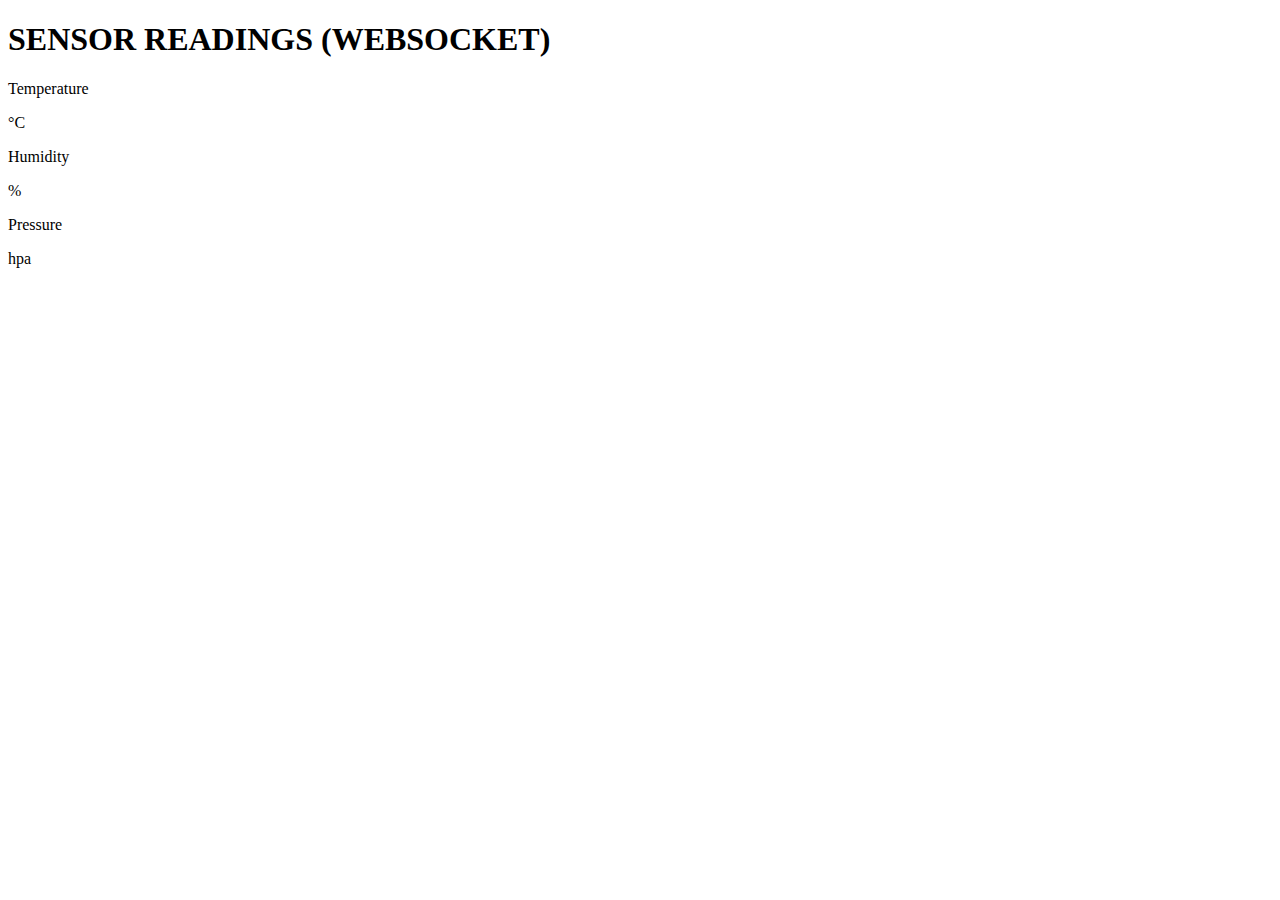
<file: Testing Project/websocket/data/index.html>
<!DOCTYPE html>
<html lang="en">
  <head>
    <meta charset="UTF-8" />
    <meta name="viewport" content="width=device-width, initial-scale=1.0" />
    <title>Document</title>
  </head>
  <body>
    <div class="topnav">
      <h1>SENSOR READINGS (WEBSOCKET)</h1>
    </div>
    <div class="content">
      <div class="card-grid">
        <div class="card">
          <p class="card-title">
            <i
              class="fas fa-thermometer-threequarters"
              style="color: #059e8a"
            ></i>
            Temperature
          </p>
          <p class="reading"><span id="temperature"></span> &deg;C</p>
        </div>
        <div class="card">
          <p class="card-title">Humidity</p>
          <p class="reading"><span id="humidity"></span> &percnt;</p>
        </div>
        <div class="card">
          <p class="card-title">Pressure</p>
          <p class="reading"><span id="pressure"></span> hpa</p>
        </div>
      </div>
    </div>
    <script src="script.js"></script>
  </body>
</html>
</file>
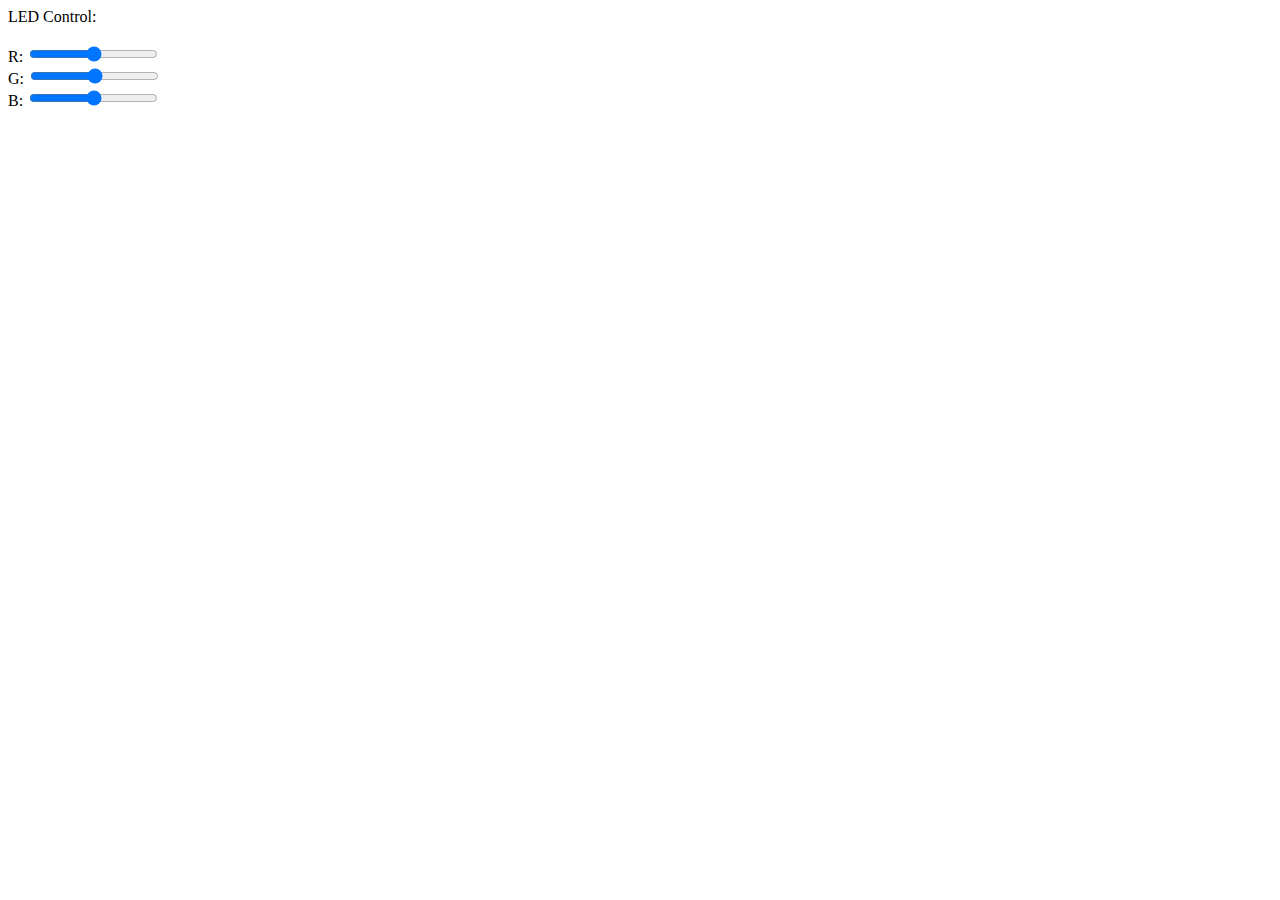
<file: libraries/WebSockets/tests/webSocket.html>
<html>
<head>

<script>
var connection = new WebSocket('ws://10.11.2.1:81/', ['arduino']);

connection.onopen = function () {
	connection.send('Message from Browser to ESP8266 yay its Working!! ' + new Date()); 
	connection.send('ping');
	
/*	setInterval(function() {
		connection.send('Time: ' + new Date()); 
	}, 20);
*/
connection.send('Time: ' + new Date()); 
};

connection.onerror = function (error) {
	console.log('WebSocket Error ', error);
};

connection.onmessage = function (e) {
	console.log('Server: ', e.data);
	connection.send('Time: ' + new Date()); 
};

function sendRGB() {
	var r = parseInt(document.getElementById('r').value).toString(16);
	var g = parseInt(document.getElementById('g').value).toString(16);
	var b = parseInt(document.getElementById('b').value).toString(16);
	if(r.length < 2) { r = '0' + r; }
	if(g.length < 2) { g = '0' + g; }
	if(b.length < 2) { b = '0' + b; }
	var rgb = '#'+r+g+b;
	console.log('RGB: ' + rgb);
	connection.send(rgb); 
}

</script>

</head>
<body>
LED Control:<br/>
<br/>
R: <input id="r" type="range" min="0" max="255" step="1" onchange="sendRGB();" /><br/>
G: <input id="g" type="range" min="0" max="255" step="1" onchange="sendRGB();" /><br/>
B: <input id="b" type="range" min="0" max="255" step="1" onchange="sendRGB();" /><br/>
</body>
</html>
</file>
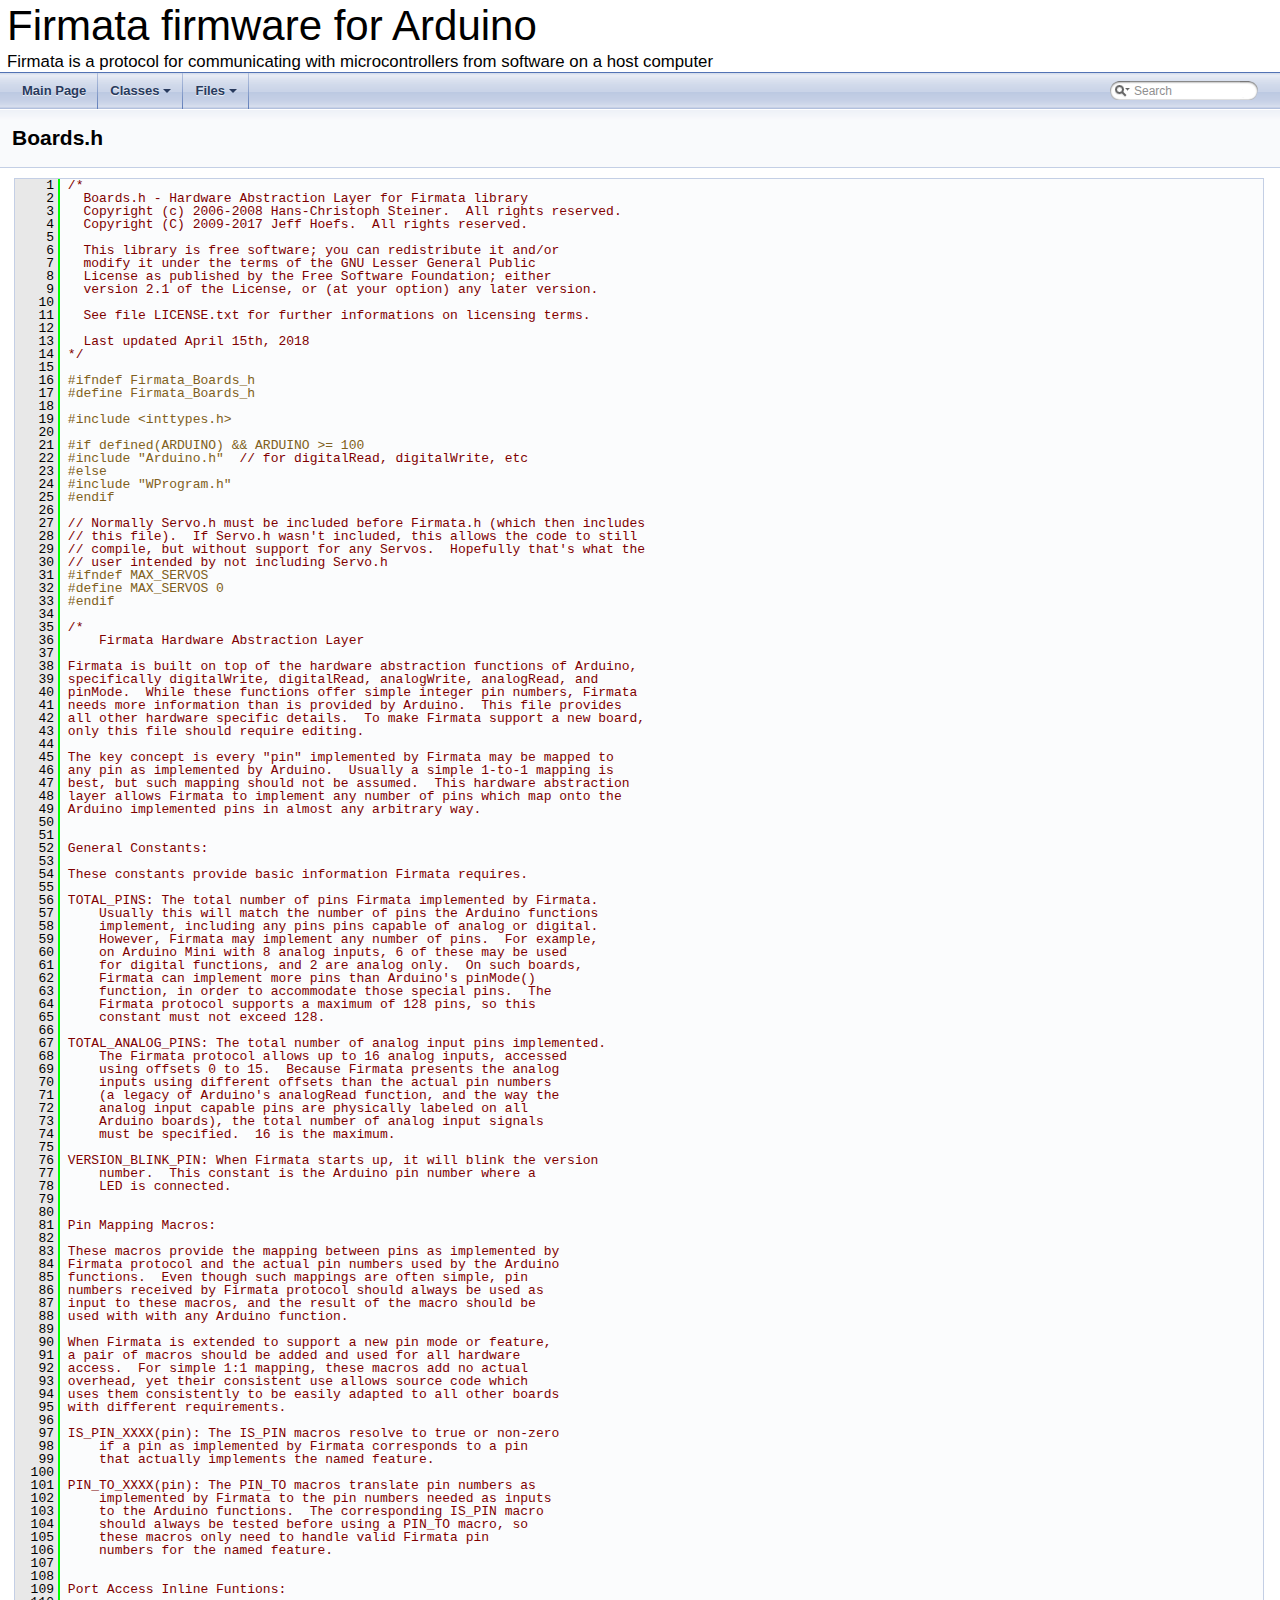
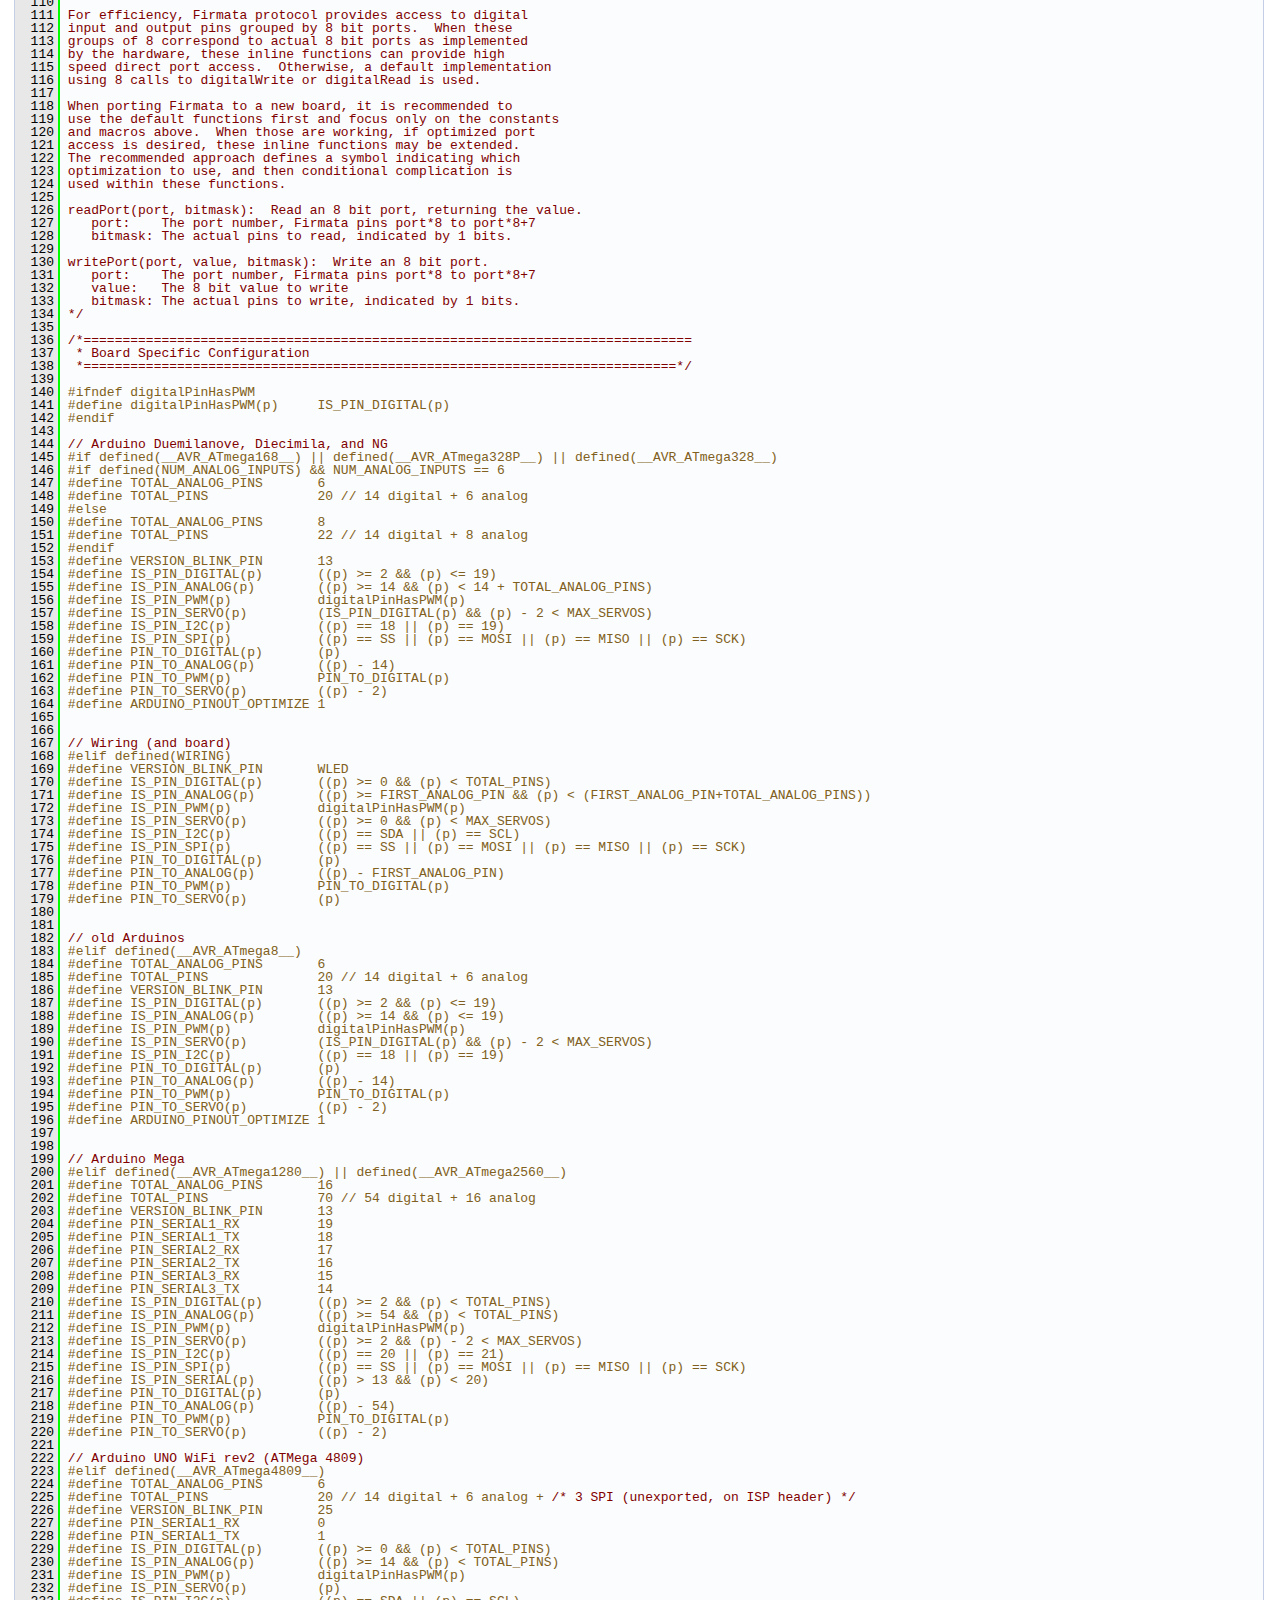
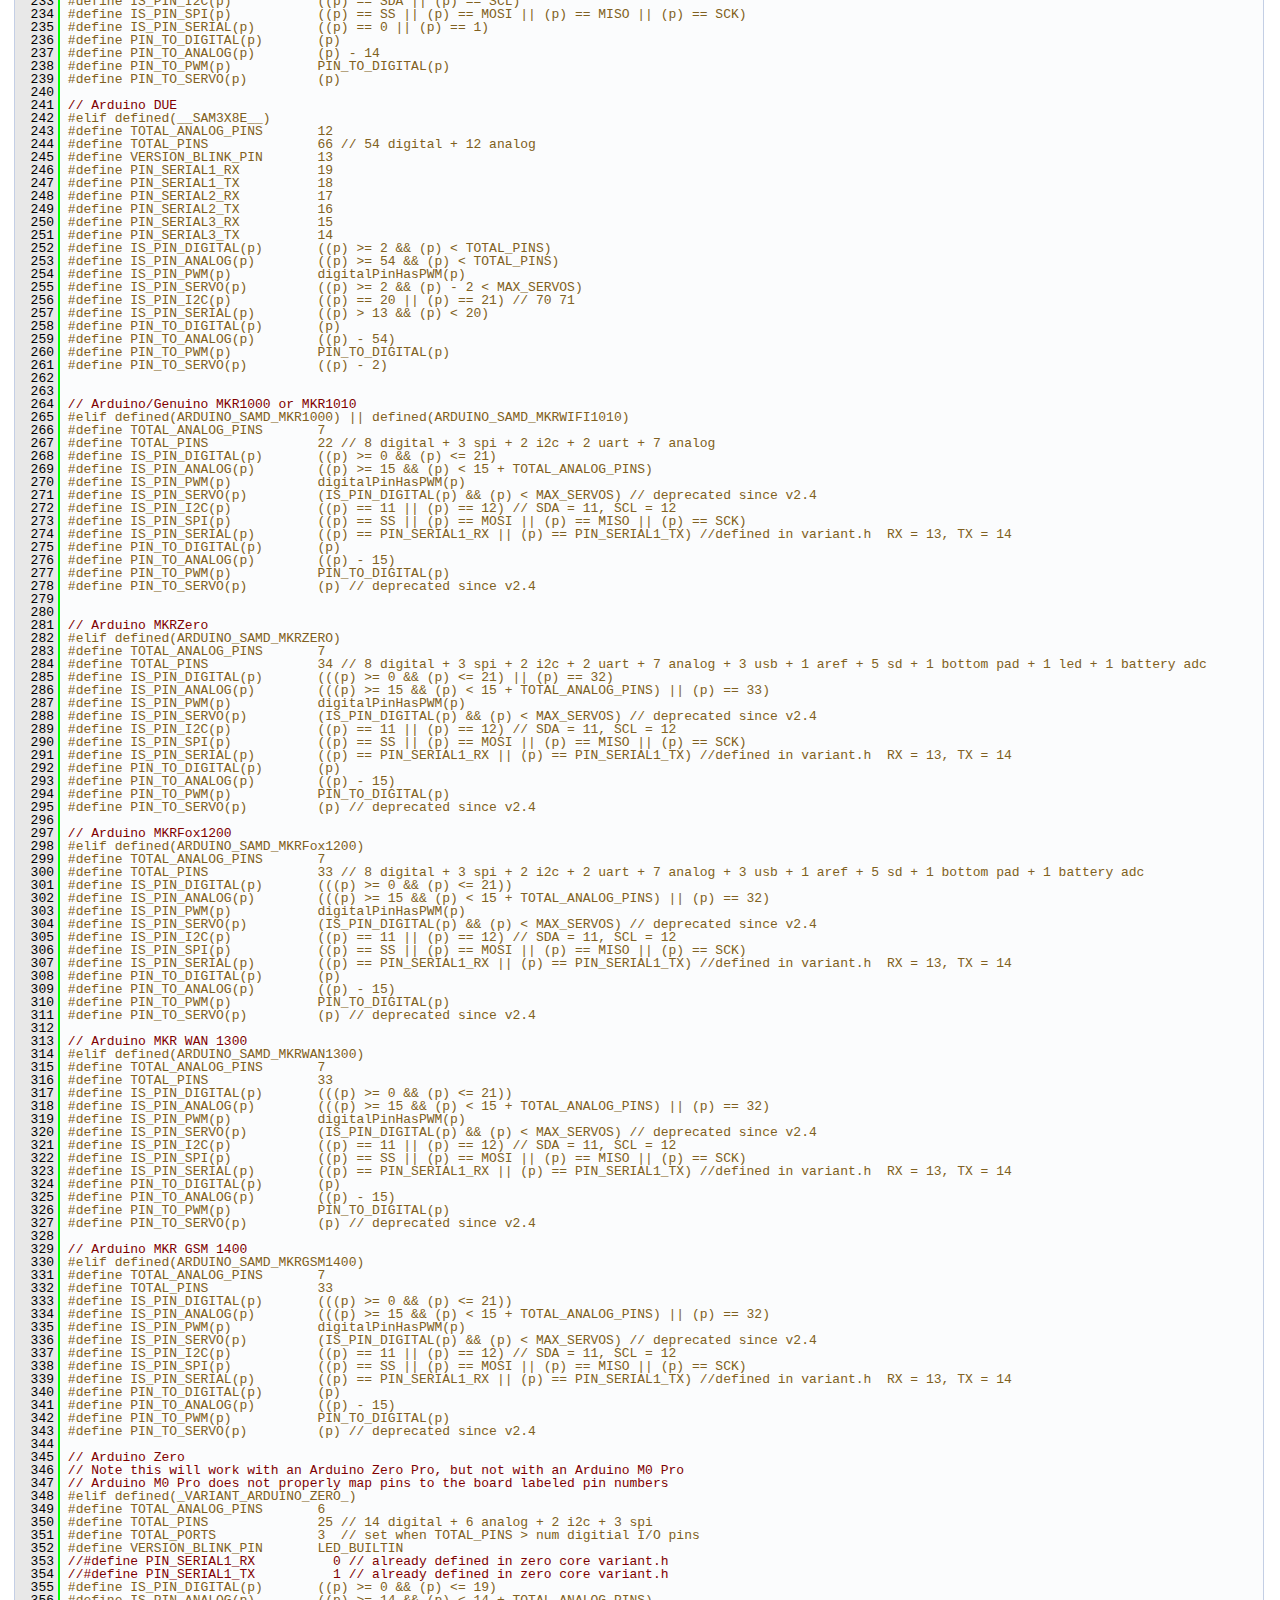
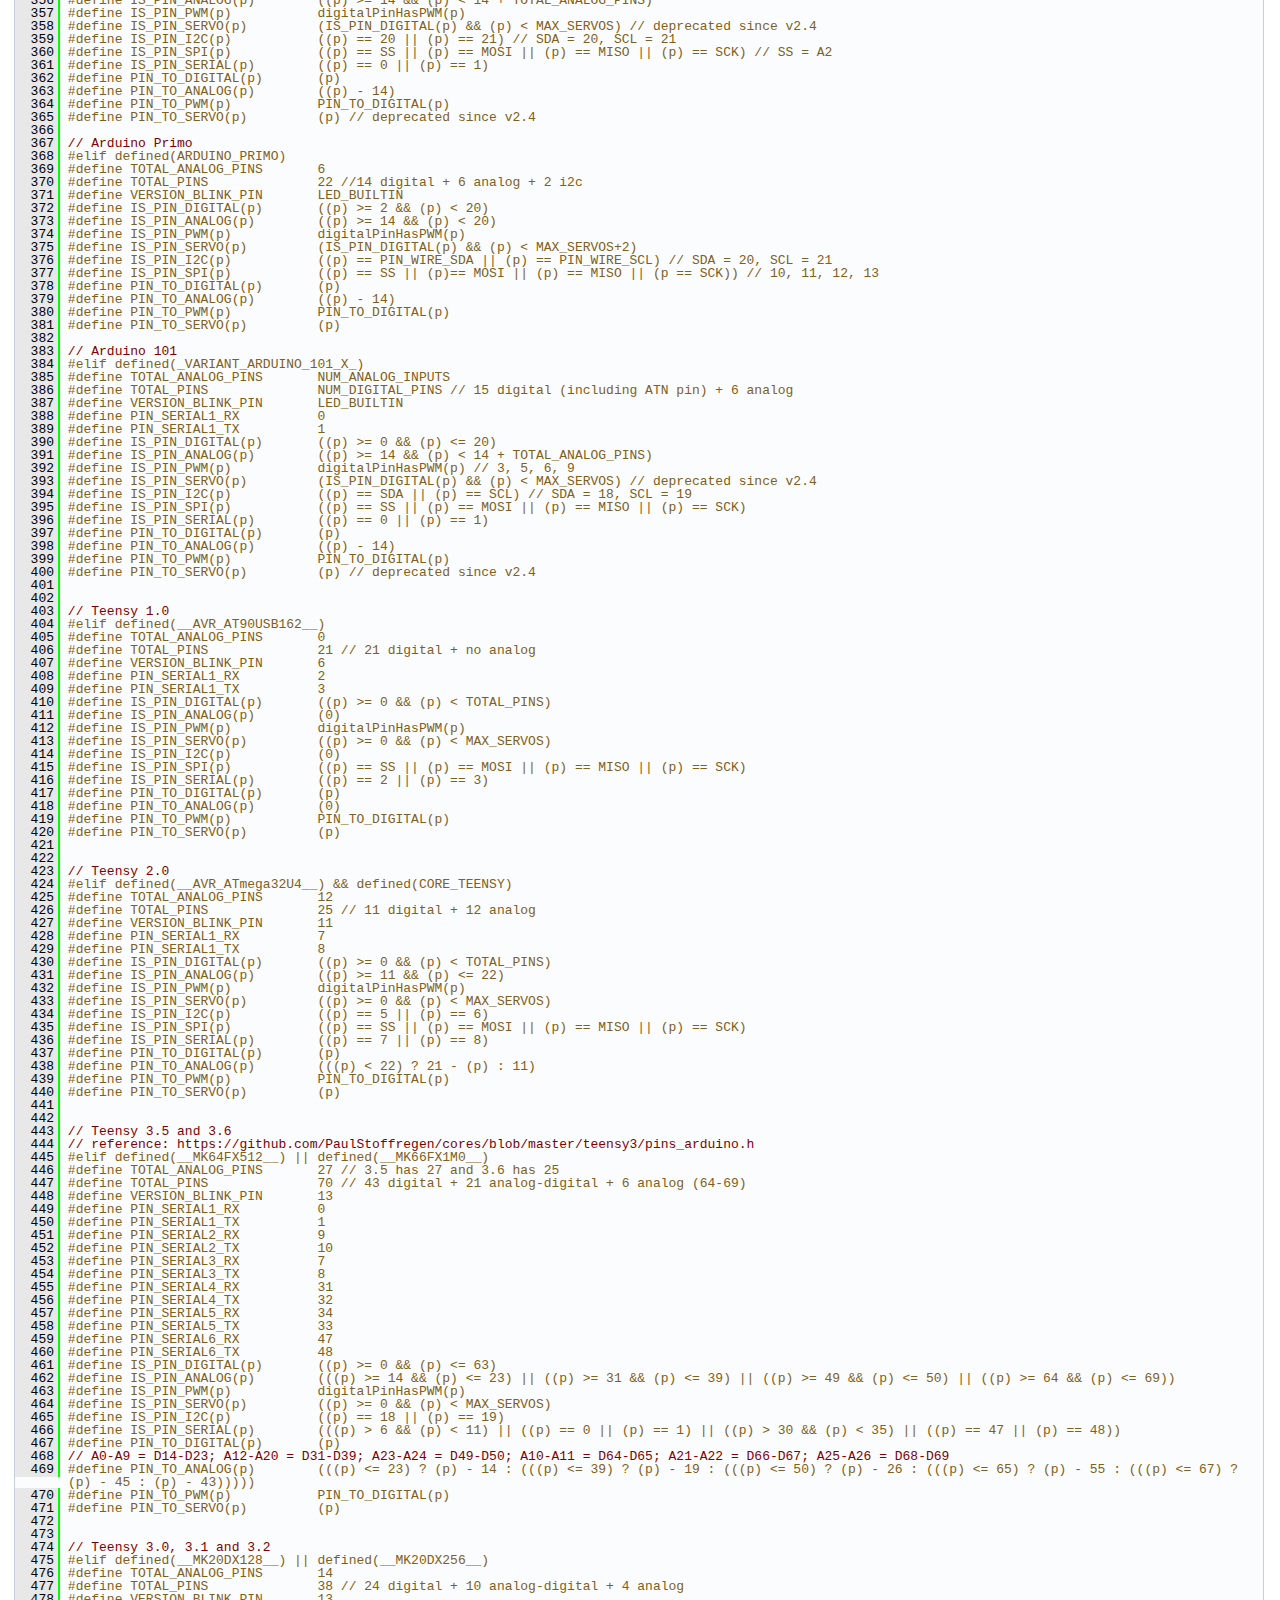
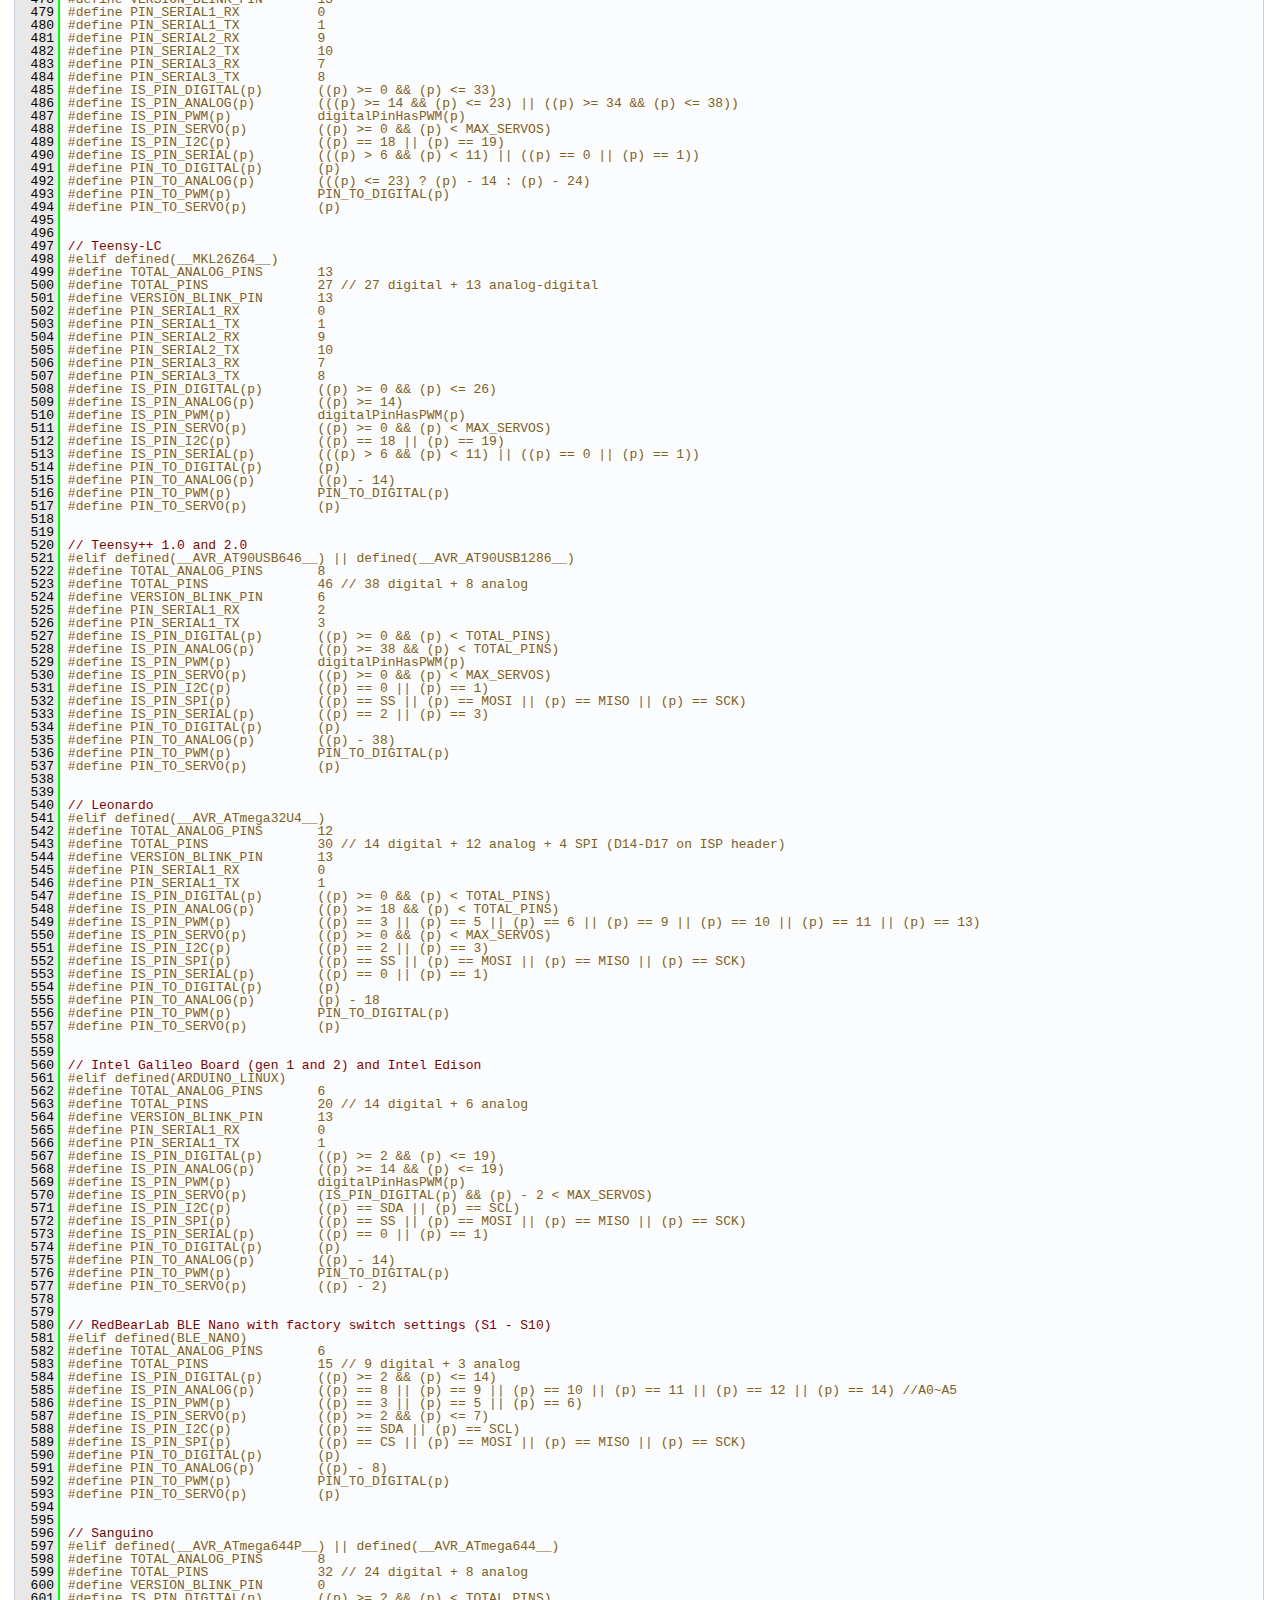
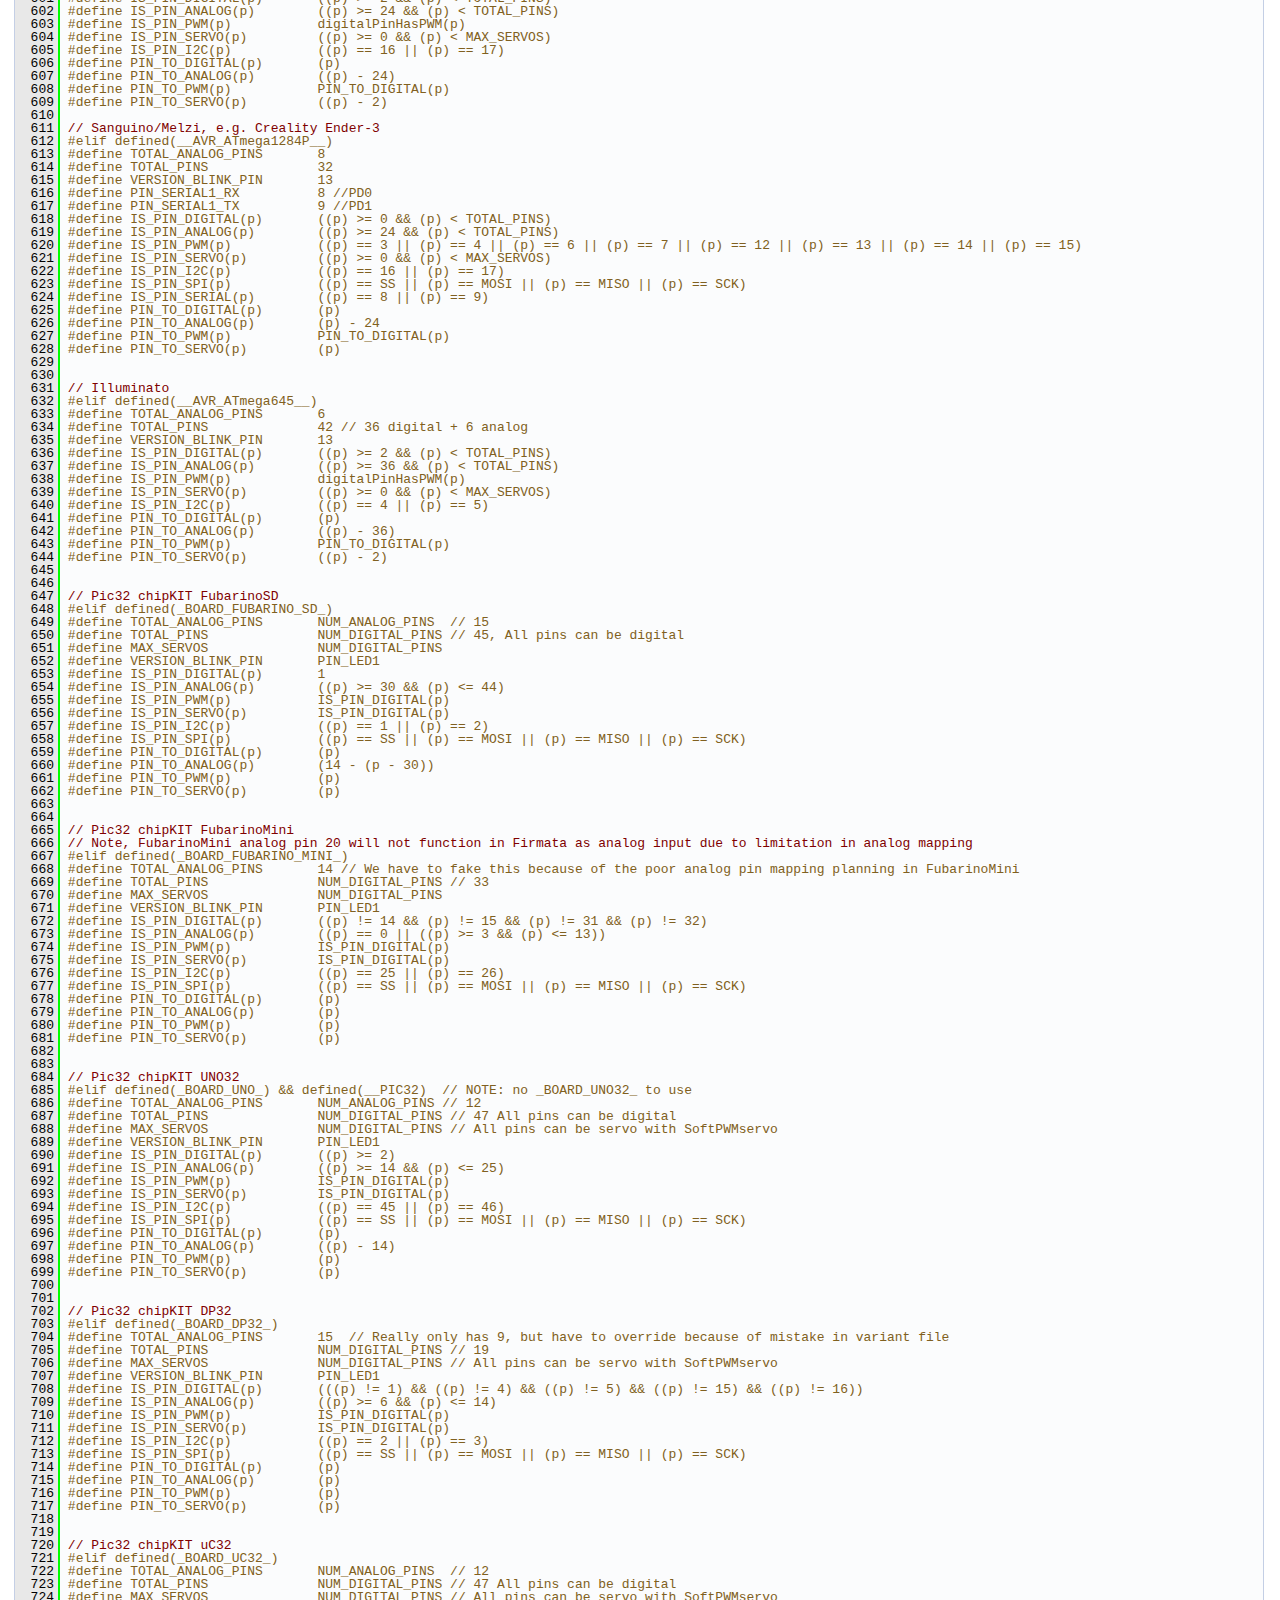
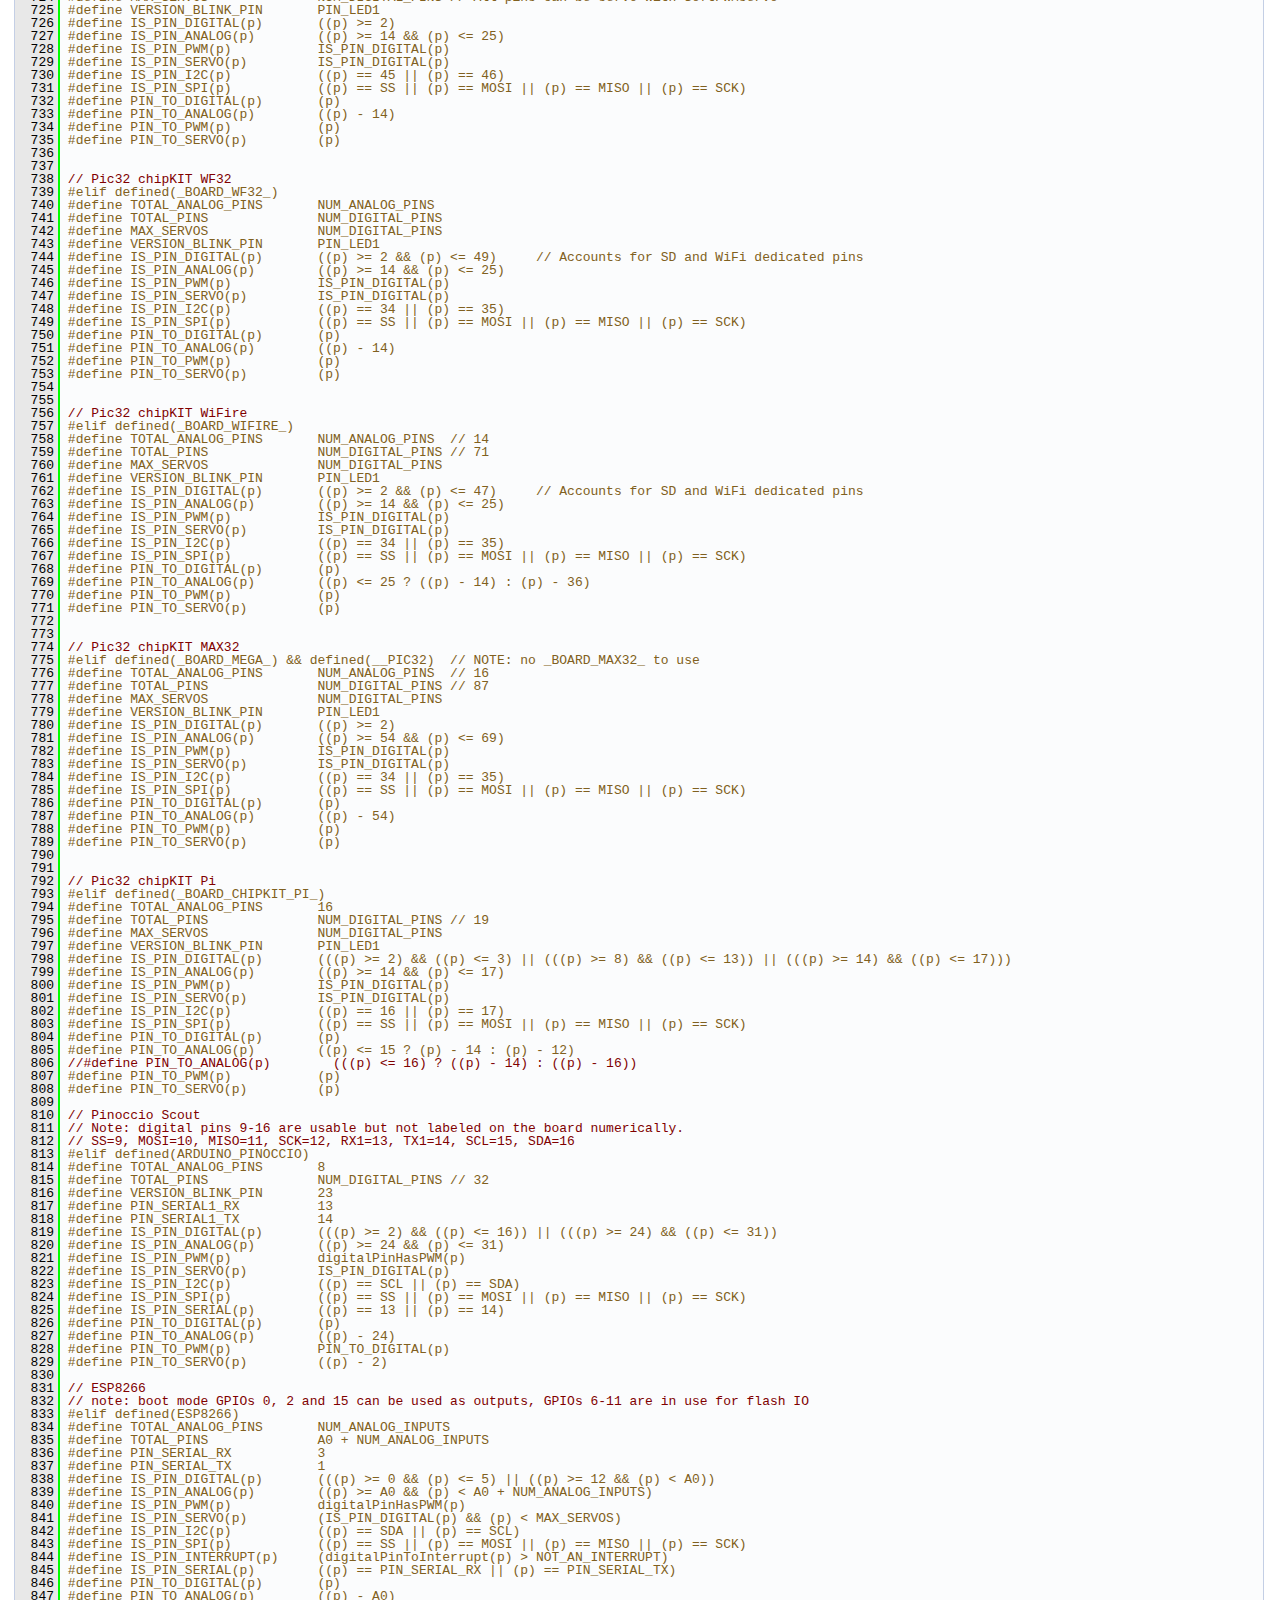
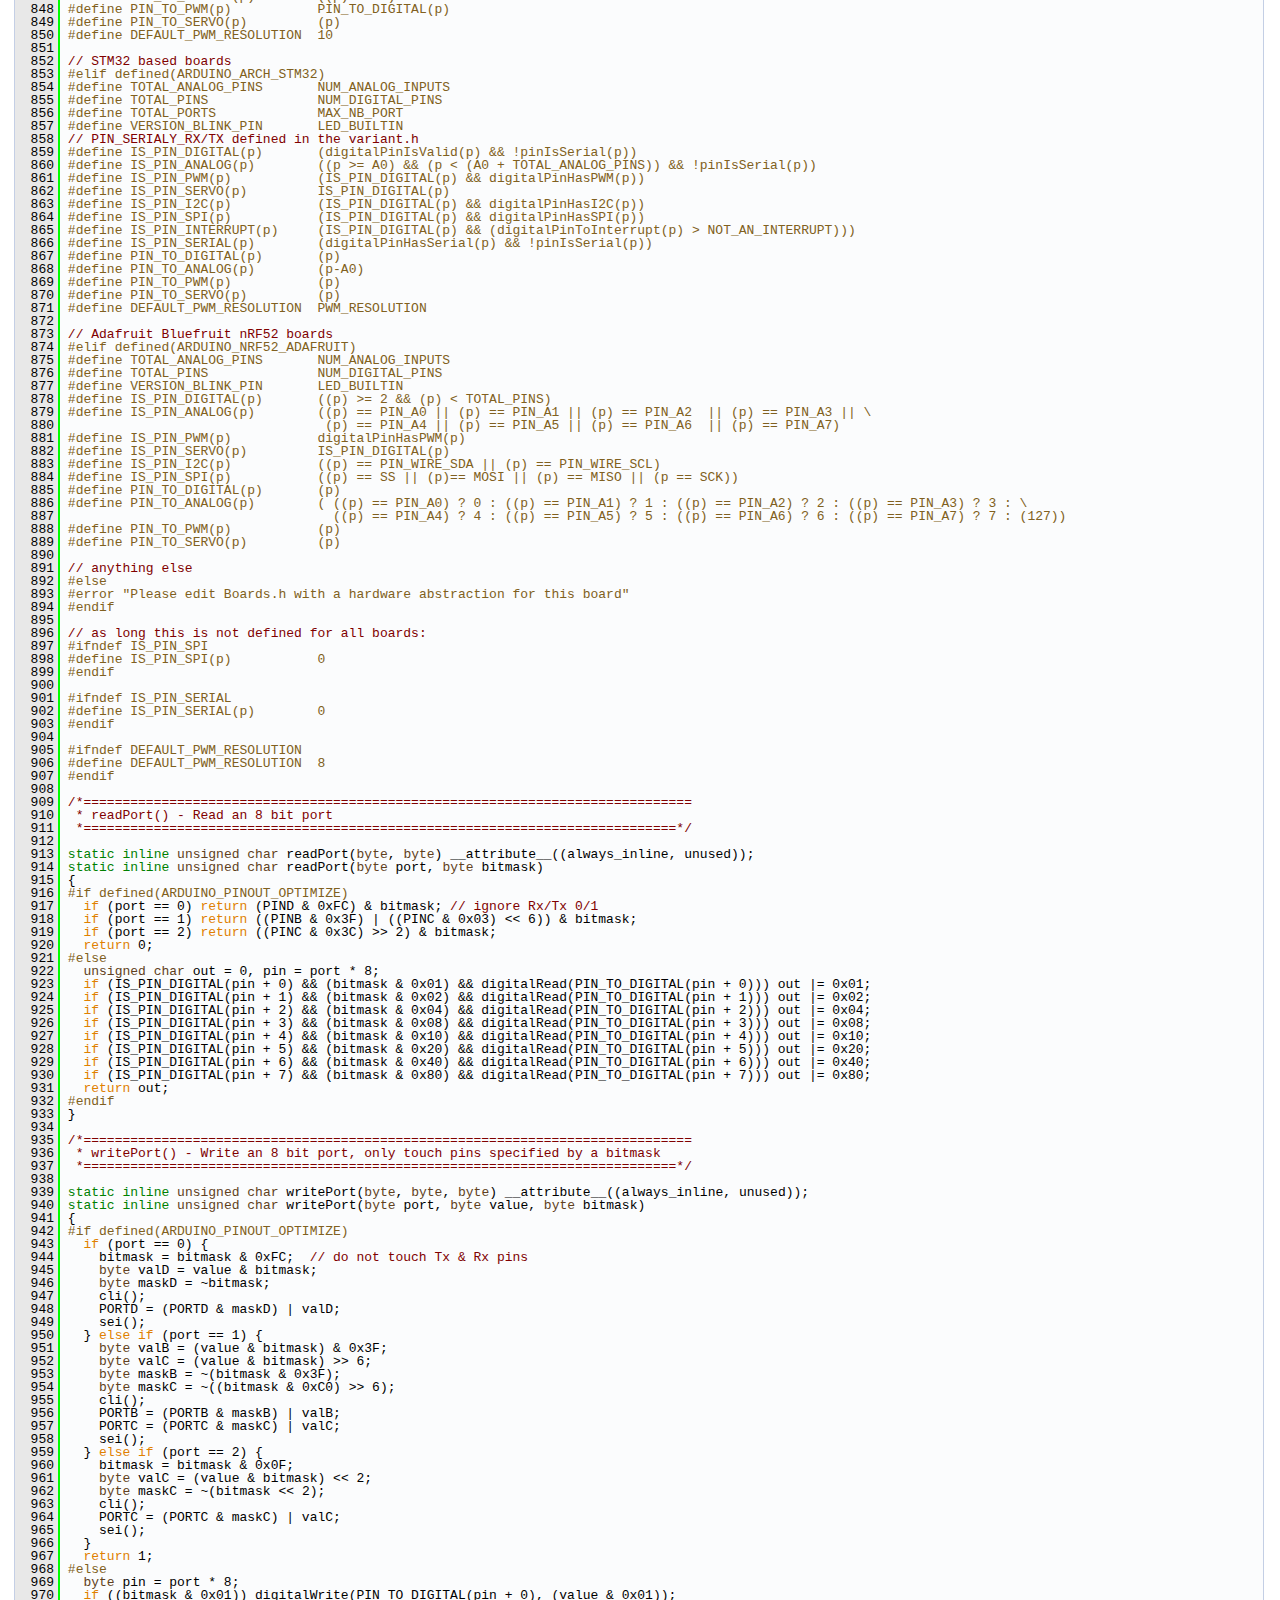
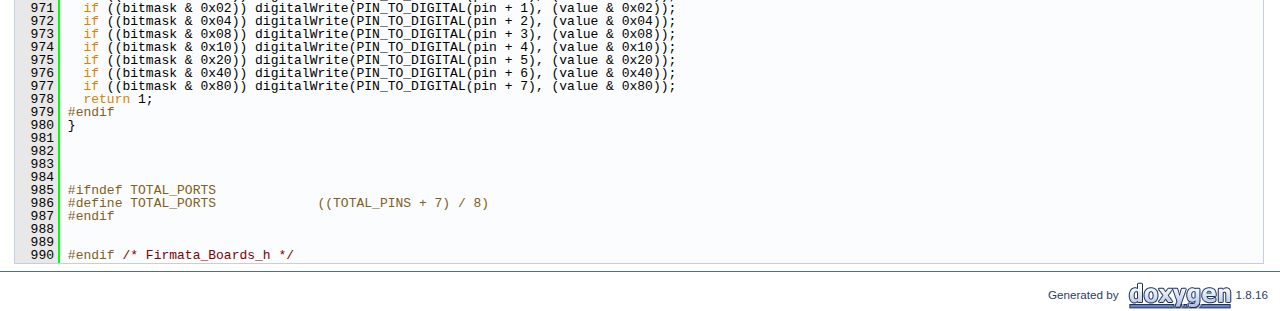
<file: libraries/Firmata/docs/html/_boards_8h_source.html>
<!DOCTYPE html PUBLIC "-//W3C//DTD XHTML 1.0 Transitional//EN" "https://www.w3.org/TR/xhtml1/DTD/xhtml1-transitional.dtd">
<html xmlns="http://www.w3.org/1999/xhtml">
<head>
<meta http-equiv="Content-Type" content="text/xhtml;charset=UTF-8"/>
<meta http-equiv="X-UA-Compatible" content="IE=9"/>
<meta name="generator" content="Doxygen 1.8.16"/>
<meta name="viewport" content="width=device-width, initial-scale=1"/>
<title>Firmata firmware for Arduino: Boards.h Source File</title>
<link href="tabs.css" rel="stylesheet" type="text/css"/>
<script type="text/javascript" src="jquery.js"></script>
<script type="text/javascript" src="dynsections.js"></script>
<link href="search/search.css" rel="stylesheet" type="text/css"/>
<script type="text/javascript" src="search/searchdata.js"></script>
<script type="text/javascript" src="search/search.js"></script>
<link href="doxygen.css" rel="stylesheet" type="text/css" />
</head>
<body>
<div id="top"><!-- do not remove this div, it is closed by doxygen! -->
<div id="titlearea">
<table cellspacing="0" cellpadding="0">
 <tbody>
 <tr style="height: 56px;">
  <td id="projectalign" style="padding-left: 0.5em;">
   <div id="projectname">Firmata firmware for Arduino
   </div>
   <div id="projectbrief">Firmata is a protocol for communicating with microcontrollers from software on a host computer</div>
  </td>
 </tr>
 </tbody>
</table>
</div>
<!-- end header part -->
<!-- Generated by Doxygen 1.8.16 -->
<script type="text/javascript">
/* @license magnet:?xt=urn:btih:cf05388f2679ee054f2beb29a391d25f4e673ac3&amp;dn=gpl-2.0.txt GPL-v2 */
var searchBox = new SearchBox("searchBox", "search",false,'Search');
/* @license-end */
</script>
<script type="text/javascript" src="menudata.js"></script>
<script type="text/javascript" src="menu.js"></script>
<script type="text/javascript">
/* @license magnet:?xt=urn:btih:cf05388f2679ee054f2beb29a391d25f4e673ac3&amp;dn=gpl-2.0.txt GPL-v2 */
$(function() {
  initMenu('',true,false,'search.php','Search');
  $(document).ready(function() { init_search(); });
});
/* @license-end */</script>
<div id="main-nav"></div>
</div><!-- top -->
<!-- window showing the filter options -->
<div id="MSearchSelectWindow"
     onmouseover="return searchBox.OnSearchSelectShow()"
     onmouseout="return searchBox.OnSearchSelectHide()"
     onkeydown="return searchBox.OnSearchSelectKey(event)">
</div>

<!-- iframe showing the search results (closed by default) -->
<div id="MSearchResultsWindow">
<iframe src="javascript:void(0)" frameborder="0" 
        name="MSearchResults" id="MSearchResults">
</iframe>
</div>

<div class="header">
  <div class="headertitle">
<div class="title">Boards.h</div>  </div>
</div><!--header-->
<div class="contents">
<div class="fragment"><div class="line"><a name="l00001"></a><span class="lineno">    1</span>&#160;<span class="comment">/*</span></div>
<div class="line"><a name="l00002"></a><span class="lineno">    2</span>&#160;<span class="comment">  Boards.h - Hardware Abstraction Layer for Firmata library</span></div>
<div class="line"><a name="l00003"></a><span class="lineno">    3</span>&#160;<span class="comment">  Copyright (c) 2006-2008 Hans-Christoph Steiner.  All rights reserved.</span></div>
<div class="line"><a name="l00004"></a><span class="lineno">    4</span>&#160;<span class="comment">  Copyright (C) 2009-2017 Jeff Hoefs.  All rights reserved.</span></div>
<div class="line"><a name="l00005"></a><span class="lineno">    5</span>&#160;<span class="comment"></span> </div>
<div class="line"><a name="l00006"></a><span class="lineno">    6</span>&#160;<span class="comment">  This library is free software; you can redistribute it and/or</span></div>
<div class="line"><a name="l00007"></a><span class="lineno">    7</span>&#160;<span class="comment">  modify it under the terms of the GNU Lesser General Public</span></div>
<div class="line"><a name="l00008"></a><span class="lineno">    8</span>&#160;<span class="comment">  License as published by the Free Software Foundation; either</span></div>
<div class="line"><a name="l00009"></a><span class="lineno">    9</span>&#160;<span class="comment">  version 2.1 of the License, or (at your option) any later version.</span></div>
<div class="line"><a name="l00010"></a><span class="lineno">   10</span>&#160;<span class="comment"></span> </div>
<div class="line"><a name="l00011"></a><span class="lineno">   11</span>&#160;<span class="comment">  See file LICENSE.txt for further informations on licensing terms.</span></div>
<div class="line"><a name="l00012"></a><span class="lineno">   12</span>&#160;<span class="comment"></span> </div>
<div class="line"><a name="l00013"></a><span class="lineno">   13</span>&#160;<span class="comment">  Last updated April 15th, 2018</span></div>
<div class="line"><a name="l00014"></a><span class="lineno">   14</span>&#160;<span class="comment">*/</span></div>
<div class="line"><a name="l00015"></a><span class="lineno">   15</span>&#160; </div>
<div class="line"><a name="l00016"></a><span class="lineno">   16</span>&#160;<span class="preprocessor">#ifndef Firmata_Boards_h</span></div>
<div class="line"><a name="l00017"></a><span class="lineno">   17</span>&#160;<span class="preprocessor">#define Firmata_Boards_h</span></div>
<div class="line"><a name="l00018"></a><span class="lineno">   18</span>&#160; </div>
<div class="line"><a name="l00019"></a><span class="lineno">   19</span>&#160;<span class="preprocessor">#include &lt;inttypes.h&gt;</span></div>
<div class="line"><a name="l00020"></a><span class="lineno">   20</span>&#160; </div>
<div class="line"><a name="l00021"></a><span class="lineno">   21</span>&#160;<span class="preprocessor">#if defined(ARDUINO) &amp;&amp; ARDUINO &gt;= 100</span></div>
<div class="line"><a name="l00022"></a><span class="lineno">   22</span>&#160;<span class="preprocessor">#include &quot;Arduino.h&quot;</span>  <span class="comment">// for digitalRead, digitalWrite, etc</span></div>
<div class="line"><a name="l00023"></a><span class="lineno">   23</span>&#160;<span class="preprocessor">#else</span></div>
<div class="line"><a name="l00024"></a><span class="lineno">   24</span>&#160;<span class="preprocessor">#include &quot;WProgram.h&quot;</span></div>
<div class="line"><a name="l00025"></a><span class="lineno">   25</span>&#160;<span class="preprocessor">#endif</span></div>
<div class="line"><a name="l00026"></a><span class="lineno">   26</span>&#160; </div>
<div class="line"><a name="l00027"></a><span class="lineno">   27</span>&#160;<span class="comment">// Normally Servo.h must be included before Firmata.h (which then includes</span></div>
<div class="line"><a name="l00028"></a><span class="lineno">   28</span>&#160;<span class="comment">// this file).  If Servo.h wasn&#39;t included, this allows the code to still</span></div>
<div class="line"><a name="l00029"></a><span class="lineno">   29</span>&#160;<span class="comment">// compile, but without support for any Servos.  Hopefully that&#39;s what the</span></div>
<div class="line"><a name="l00030"></a><span class="lineno">   30</span>&#160;<span class="comment">// user intended by not including Servo.h</span></div>
<div class="line"><a name="l00031"></a><span class="lineno">   31</span>&#160;<span class="preprocessor">#ifndef MAX_SERVOS</span></div>
<div class="line"><a name="l00032"></a><span class="lineno">   32</span>&#160;<span class="preprocessor">#define MAX_SERVOS 0</span></div>
<div class="line"><a name="l00033"></a><span class="lineno">   33</span>&#160;<span class="preprocessor">#endif</span></div>
<div class="line"><a name="l00034"></a><span class="lineno">   34</span>&#160; </div>
<div class="line"><a name="l00035"></a><span class="lineno">   35</span>&#160;<span class="comment">/*</span></div>
<div class="line"><a name="l00036"></a><span class="lineno">   36</span>&#160;<span class="comment">    Firmata Hardware Abstraction Layer</span></div>
<div class="line"><a name="l00037"></a><span class="lineno">   37</span>&#160;<span class="comment"></span> </div>
<div class="line"><a name="l00038"></a><span class="lineno">   38</span>&#160;<span class="comment">Firmata is built on top of the hardware abstraction functions of Arduino,</span></div>
<div class="line"><a name="l00039"></a><span class="lineno">   39</span>&#160;<span class="comment">specifically digitalWrite, digitalRead, analogWrite, analogRead, and</span></div>
<div class="line"><a name="l00040"></a><span class="lineno">   40</span>&#160;<span class="comment">pinMode.  While these functions offer simple integer pin numbers, Firmata</span></div>
<div class="line"><a name="l00041"></a><span class="lineno">   41</span>&#160;<span class="comment">needs more information than is provided by Arduino.  This file provides</span></div>
<div class="line"><a name="l00042"></a><span class="lineno">   42</span>&#160;<span class="comment">all other hardware specific details.  To make Firmata support a new board,</span></div>
<div class="line"><a name="l00043"></a><span class="lineno">   43</span>&#160;<span class="comment">only this file should require editing.</span></div>
<div class="line"><a name="l00044"></a><span class="lineno">   44</span>&#160;<span class="comment"></span> </div>
<div class="line"><a name="l00045"></a><span class="lineno">   45</span>&#160;<span class="comment">The key concept is every &quot;pin&quot; implemented by Firmata may be mapped to</span></div>
<div class="line"><a name="l00046"></a><span class="lineno">   46</span>&#160;<span class="comment">any pin as implemented by Arduino.  Usually a simple 1-to-1 mapping is</span></div>
<div class="line"><a name="l00047"></a><span class="lineno">   47</span>&#160;<span class="comment">best, but such mapping should not be assumed.  This hardware abstraction</span></div>
<div class="line"><a name="l00048"></a><span class="lineno">   48</span>&#160;<span class="comment">layer allows Firmata to implement any number of pins which map onto the</span></div>
<div class="line"><a name="l00049"></a><span class="lineno">   49</span>&#160;<span class="comment">Arduino implemented pins in almost any arbitrary way.</span></div>
<div class="line"><a name="l00050"></a><span class="lineno">   50</span>&#160;<span class="comment"></span> </div>
<div class="line"><a name="l00051"></a><span class="lineno">   51</span>&#160;<span class="comment"></span> </div>
<div class="line"><a name="l00052"></a><span class="lineno">   52</span>&#160;<span class="comment">General Constants:</span></div>
<div class="line"><a name="l00053"></a><span class="lineno">   53</span>&#160;<span class="comment"></span> </div>
<div class="line"><a name="l00054"></a><span class="lineno">   54</span>&#160;<span class="comment">These constants provide basic information Firmata requires.</span></div>
<div class="line"><a name="l00055"></a><span class="lineno">   55</span>&#160;<span class="comment"></span> </div>
<div class="line"><a name="l00056"></a><span class="lineno">   56</span>&#160;<span class="comment">TOTAL_PINS: The total number of pins Firmata implemented by Firmata.</span></div>
<div class="line"><a name="l00057"></a><span class="lineno">   57</span>&#160;<span class="comment">    Usually this will match the number of pins the Arduino functions</span></div>
<div class="line"><a name="l00058"></a><span class="lineno">   58</span>&#160;<span class="comment">    implement, including any pins pins capable of analog or digital.</span></div>
<div class="line"><a name="l00059"></a><span class="lineno">   59</span>&#160;<span class="comment">    However, Firmata may implement any number of pins.  For example,</span></div>
<div class="line"><a name="l00060"></a><span class="lineno">   60</span>&#160;<span class="comment">    on Arduino Mini with 8 analog inputs, 6 of these may be used</span></div>
<div class="line"><a name="l00061"></a><span class="lineno">   61</span>&#160;<span class="comment">    for digital functions, and 2 are analog only.  On such boards,</span></div>
<div class="line"><a name="l00062"></a><span class="lineno">   62</span>&#160;<span class="comment">    Firmata can implement more pins than Arduino&#39;s pinMode()</span></div>
<div class="line"><a name="l00063"></a><span class="lineno">   63</span>&#160;<span class="comment">    function, in order to accommodate those special pins.  The</span></div>
<div class="line"><a name="l00064"></a><span class="lineno">   64</span>&#160;<span class="comment">    Firmata protocol supports a maximum of 128 pins, so this</span></div>
<div class="line"><a name="l00065"></a><span class="lineno">   65</span>&#160;<span class="comment">    constant must not exceed 128.</span></div>
<div class="line"><a name="l00066"></a><span class="lineno">   66</span>&#160;<span class="comment"></span> </div>
<div class="line"><a name="l00067"></a><span class="lineno">   67</span>&#160;<span class="comment">TOTAL_ANALOG_PINS: The total number of analog input pins implemented.</span></div>
<div class="line"><a name="l00068"></a><span class="lineno">   68</span>&#160;<span class="comment">    The Firmata protocol allows up to 16 analog inputs, accessed</span></div>
<div class="line"><a name="l00069"></a><span class="lineno">   69</span>&#160;<span class="comment">    using offsets 0 to 15.  Because Firmata presents the analog</span></div>
<div class="line"><a name="l00070"></a><span class="lineno">   70</span>&#160;<span class="comment">    inputs using different offsets than the actual pin numbers</span></div>
<div class="line"><a name="l00071"></a><span class="lineno">   71</span>&#160;<span class="comment">    (a legacy of Arduino&#39;s analogRead function, and the way the</span></div>
<div class="line"><a name="l00072"></a><span class="lineno">   72</span>&#160;<span class="comment">    analog input capable pins are physically labeled on all</span></div>
<div class="line"><a name="l00073"></a><span class="lineno">   73</span>&#160;<span class="comment">    Arduino boards), the total number of analog input signals</span></div>
<div class="line"><a name="l00074"></a><span class="lineno">   74</span>&#160;<span class="comment">    must be specified.  16 is the maximum.</span></div>
<div class="line"><a name="l00075"></a><span class="lineno">   75</span>&#160;<span class="comment"></span> </div>
<div class="line"><a name="l00076"></a><span class="lineno">   76</span>&#160;<span class="comment">VERSION_BLINK_PIN: When Firmata starts up, it will blink the version</span></div>
<div class="line"><a name="l00077"></a><span class="lineno">   77</span>&#160;<span class="comment">    number.  This constant is the Arduino pin number where a</span></div>
<div class="line"><a name="l00078"></a><span class="lineno">   78</span>&#160;<span class="comment">    LED is connected.</span></div>
<div class="line"><a name="l00079"></a><span class="lineno">   79</span>&#160;<span class="comment"></span> </div>
<div class="line"><a name="l00080"></a><span class="lineno">   80</span>&#160;<span class="comment"></span> </div>
<div class="line"><a name="l00081"></a><span class="lineno">   81</span>&#160;<span class="comment">Pin Mapping Macros:</span></div>
<div class="line"><a name="l00082"></a><span class="lineno">   82</span>&#160;<span class="comment"></span> </div>
<div class="line"><a name="l00083"></a><span class="lineno">   83</span>&#160;<span class="comment">These macros provide the mapping between pins as implemented by</span></div>
<div class="line"><a name="l00084"></a><span class="lineno">   84</span>&#160;<span class="comment">Firmata protocol and the actual pin numbers used by the Arduino</span></div>
<div class="line"><a name="l00085"></a><span class="lineno">   85</span>&#160;<span class="comment">functions.  Even though such mappings are often simple, pin</span></div>
<div class="line"><a name="l00086"></a><span class="lineno">   86</span>&#160;<span class="comment">numbers received by Firmata protocol should always be used as</span></div>
<div class="line"><a name="l00087"></a><span class="lineno">   87</span>&#160;<span class="comment">input to these macros, and the result of the macro should be</span></div>
<div class="line"><a name="l00088"></a><span class="lineno">   88</span>&#160;<span class="comment">used with with any Arduino function.</span></div>
<div class="line"><a name="l00089"></a><span class="lineno">   89</span>&#160;<span class="comment"></span> </div>
<div class="line"><a name="l00090"></a><span class="lineno">   90</span>&#160;<span class="comment">When Firmata is extended to support a new pin mode or feature,</span></div>
<div class="line"><a name="l00091"></a><span class="lineno">   91</span>&#160;<span class="comment">a pair of macros should be added and used for all hardware</span></div>
<div class="line"><a name="l00092"></a><span class="lineno">   92</span>&#160;<span class="comment">access.  For simple 1:1 mapping, these macros add no actual</span></div>
<div class="line"><a name="l00093"></a><span class="lineno">   93</span>&#160;<span class="comment">overhead, yet their consistent use allows source code which</span></div>
<div class="line"><a name="l00094"></a><span class="lineno">   94</span>&#160;<span class="comment">uses them consistently to be easily adapted to all other boards</span></div>
<div class="line"><a name="l00095"></a><span class="lineno">   95</span>&#160;<span class="comment">with different requirements.</span></div>
<div class="line"><a name="l00096"></a><span class="lineno">   96</span>&#160;<span class="comment"></span> </div>
<div class="line"><a name="l00097"></a><span class="lineno">   97</span>&#160;<span class="comment">IS_PIN_XXXX(pin): The IS_PIN macros resolve to true or non-zero</span></div>
<div class="line"><a name="l00098"></a><span class="lineno">   98</span>&#160;<span class="comment">    if a pin as implemented by Firmata corresponds to a pin</span></div>
<div class="line"><a name="l00099"></a><span class="lineno">   99</span>&#160;<span class="comment">    that actually implements the named feature.</span></div>
<div class="line"><a name="l00100"></a><span class="lineno">  100</span>&#160;<span class="comment"></span> </div>
<div class="line"><a name="l00101"></a><span class="lineno">  101</span>&#160;<span class="comment">PIN_TO_XXXX(pin): The PIN_TO macros translate pin numbers as</span></div>
<div class="line"><a name="l00102"></a><span class="lineno">  102</span>&#160;<span class="comment">    implemented by Firmata to the pin numbers needed as inputs</span></div>
<div class="line"><a name="l00103"></a><span class="lineno">  103</span>&#160;<span class="comment">    to the Arduino functions.  The corresponding IS_PIN macro</span></div>
<div class="line"><a name="l00104"></a><span class="lineno">  104</span>&#160;<span class="comment">    should always be tested before using a PIN_TO macro, so</span></div>
<div class="line"><a name="l00105"></a><span class="lineno">  105</span>&#160;<span class="comment">    these macros only need to handle valid Firmata pin</span></div>
<div class="line"><a name="l00106"></a><span class="lineno">  106</span>&#160;<span class="comment">    numbers for the named feature.</span></div>
<div class="line"><a name="l00107"></a><span class="lineno">  107</span>&#160;<span class="comment"></span> </div>
<div class="line"><a name="l00108"></a><span class="lineno">  108</span>&#160;<span class="comment"></span> </div>
<div class="line"><a name="l00109"></a><span class="lineno">  109</span>&#160;<span class="comment">Port Access Inline Funtions:</span></div>
<div class="line"><a name="l00110"></a><span class="lineno">  110</span>&#160;<span class="comment"></span> </div>
<div class="line"><a name="l00111"></a><span class="lineno">  111</span>&#160;<span class="comment">For efficiency, Firmata protocol provides access to digital</span></div>
<div class="line"><a name="l00112"></a><span class="lineno">  112</span>&#160;<span class="comment">input and output pins grouped by 8 bit ports.  When these</span></div>
<div class="line"><a name="l00113"></a><span class="lineno">  113</span>&#160;<span class="comment">groups of 8 correspond to actual 8 bit ports as implemented</span></div>
<div class="line"><a name="l00114"></a><span class="lineno">  114</span>&#160;<span class="comment">by the hardware, these inline functions can provide high</span></div>
<div class="line"><a name="l00115"></a><span class="lineno">  115</span>&#160;<span class="comment">speed direct port access.  Otherwise, a default implementation</span></div>
<div class="line"><a name="l00116"></a><span class="lineno">  116</span>&#160;<span class="comment">using 8 calls to digitalWrite or digitalRead is used.</span></div>
<div class="line"><a name="l00117"></a><span class="lineno">  117</span>&#160;<span class="comment"></span> </div>
<div class="line"><a name="l00118"></a><span class="lineno">  118</span>&#160;<span class="comment">When porting Firmata to a new board, it is recommended to</span></div>
<div class="line"><a name="l00119"></a><span class="lineno">  119</span>&#160;<span class="comment">use the default functions first and focus only on the constants</span></div>
<div class="line"><a name="l00120"></a><span class="lineno">  120</span>&#160;<span class="comment">and macros above.  When those are working, if optimized port</span></div>
<div class="line"><a name="l00121"></a><span class="lineno">  121</span>&#160;<span class="comment">access is desired, these inline functions may be extended.</span></div>
<div class="line"><a name="l00122"></a><span class="lineno">  122</span>&#160;<span class="comment">The recommended approach defines a symbol indicating which</span></div>
<div class="line"><a name="l00123"></a><span class="lineno">  123</span>&#160;<span class="comment">optimization to use, and then conditional complication is</span></div>
<div class="line"><a name="l00124"></a><span class="lineno">  124</span>&#160;<span class="comment">used within these functions.</span></div>
<div class="line"><a name="l00125"></a><span class="lineno">  125</span>&#160;<span class="comment"></span> </div>
<div class="line"><a name="l00126"></a><span class="lineno">  126</span>&#160;<span class="comment">readPort(port, bitmask):  Read an 8 bit port, returning the value.</span></div>
<div class="line"><a name="l00127"></a><span class="lineno">  127</span>&#160;<span class="comment">   port:    The port number, Firmata pins port*8 to port*8+7</span></div>
<div class="line"><a name="l00128"></a><span class="lineno">  128</span>&#160;<span class="comment">   bitmask: The actual pins to read, indicated by 1 bits.</span></div>
<div class="line"><a name="l00129"></a><span class="lineno">  129</span>&#160;<span class="comment"></span> </div>
<div class="line"><a name="l00130"></a><span class="lineno">  130</span>&#160;<span class="comment">writePort(port, value, bitmask):  Write an 8 bit port.</span></div>
<div class="line"><a name="l00131"></a><span class="lineno">  131</span>&#160;<span class="comment">   port:    The port number, Firmata pins port*8 to port*8+7</span></div>
<div class="line"><a name="l00132"></a><span class="lineno">  132</span>&#160;<span class="comment">   value:   The 8 bit value to write</span></div>
<div class="line"><a name="l00133"></a><span class="lineno">  133</span>&#160;<span class="comment">   bitmask: The actual pins to write, indicated by 1 bits.</span></div>
<div class="line"><a name="l00134"></a><span class="lineno">  134</span>&#160;<span class="comment">*/</span></div>
<div class="line"><a name="l00135"></a><span class="lineno">  135</span>&#160; </div>
<div class="line"><a name="l00136"></a><span class="lineno">  136</span>&#160;<span class="comment">/*==============================================================================</span></div>
<div class="line"><a name="l00137"></a><span class="lineno">  137</span>&#160;<span class="comment"> * Board Specific Configuration</span></div>
<div class="line"><a name="l00138"></a><span class="lineno">  138</span>&#160;<span class="comment"> *============================================================================*/</span></div>
<div class="line"><a name="l00139"></a><span class="lineno">  139</span>&#160; </div>
<div class="line"><a name="l00140"></a><span class="lineno">  140</span>&#160;<span class="preprocessor">#ifndef digitalPinHasPWM</span></div>
<div class="line"><a name="l00141"></a><span class="lineno">  141</span>&#160;<span class="preprocessor">#define digitalPinHasPWM(p)     IS_PIN_DIGITAL(p)</span></div>
<div class="line"><a name="l00142"></a><span class="lineno">  142</span>&#160;<span class="preprocessor">#endif</span></div>
<div class="line"><a name="l00143"></a><span class="lineno">  143</span>&#160; </div>
<div class="line"><a name="l00144"></a><span class="lineno">  144</span>&#160;<span class="comment">// Arduino Duemilanove, Diecimila, and NG</span></div>
<div class="line"><a name="l00145"></a><span class="lineno">  145</span>&#160;<span class="preprocessor">#if defined(__AVR_ATmega168__) || defined(__AVR_ATmega328P__) || defined(__AVR_ATmega328__)</span></div>
<div class="line"><a name="l00146"></a><span class="lineno">  146</span>&#160;<span class="preprocessor">#if defined(NUM_ANALOG_INPUTS) &amp;&amp; NUM_ANALOG_INPUTS == 6</span></div>
<div class="line"><a name="l00147"></a><span class="lineno">  147</span>&#160;<span class="preprocessor">#define TOTAL_ANALOG_PINS       6</span></div>
<div class="line"><a name="l00148"></a><span class="lineno">  148</span>&#160;<span class="preprocessor">#define TOTAL_PINS              20 // 14 digital + 6 analog</span></div>
<div class="line"><a name="l00149"></a><span class="lineno">  149</span>&#160;<span class="preprocessor">#else</span></div>
<div class="line"><a name="l00150"></a><span class="lineno">  150</span>&#160;<span class="preprocessor">#define TOTAL_ANALOG_PINS       8</span></div>
<div class="line"><a name="l00151"></a><span class="lineno">  151</span>&#160;<span class="preprocessor">#define TOTAL_PINS              22 // 14 digital + 8 analog</span></div>
<div class="line"><a name="l00152"></a><span class="lineno">  152</span>&#160;<span class="preprocessor">#endif</span></div>
<div class="line"><a name="l00153"></a><span class="lineno">  153</span>&#160;<span class="preprocessor">#define VERSION_BLINK_PIN       13</span></div>
<div class="line"><a name="l00154"></a><span class="lineno">  154</span>&#160;<span class="preprocessor">#define IS_PIN_DIGITAL(p)       ((p) &gt;= 2 &amp;&amp; (p) &lt;= 19)</span></div>
<div class="line"><a name="l00155"></a><span class="lineno">  155</span>&#160;<span class="preprocessor">#define IS_PIN_ANALOG(p)        ((p) &gt;= 14 &amp;&amp; (p) &lt; 14 + TOTAL_ANALOG_PINS)</span></div>
<div class="line"><a name="l00156"></a><span class="lineno">  156</span>&#160;<span class="preprocessor">#define IS_PIN_PWM(p)           digitalPinHasPWM(p)</span></div>
<div class="line"><a name="l00157"></a><span class="lineno">  157</span>&#160;<span class="preprocessor">#define IS_PIN_SERVO(p)         (IS_PIN_DIGITAL(p) &amp;&amp; (p) - 2 &lt; MAX_SERVOS)</span></div>
<div class="line"><a name="l00158"></a><span class="lineno">  158</span>&#160;<span class="preprocessor">#define IS_PIN_I2C(p)           ((p) == 18 || (p) == 19)</span></div>
<div class="line"><a name="l00159"></a><span class="lineno">  159</span>&#160;<span class="preprocessor">#define IS_PIN_SPI(p)           ((p) == SS || (p) == MOSI || (p) == MISO || (p) == SCK)</span></div>
<div class="line"><a name="l00160"></a><span class="lineno">  160</span>&#160;<span class="preprocessor">#define PIN_TO_DIGITAL(p)       (p)</span></div>
<div class="line"><a name="l00161"></a><span class="lineno">  161</span>&#160;<span class="preprocessor">#define PIN_TO_ANALOG(p)        ((p) - 14)</span></div>
<div class="line"><a name="l00162"></a><span class="lineno">  162</span>&#160;<span class="preprocessor">#define PIN_TO_PWM(p)           PIN_TO_DIGITAL(p)</span></div>
<div class="line"><a name="l00163"></a><span class="lineno">  163</span>&#160;<span class="preprocessor">#define PIN_TO_SERVO(p)         ((p) - 2)</span></div>
<div class="line"><a name="l00164"></a><span class="lineno">  164</span>&#160;<span class="preprocessor">#define ARDUINO_PINOUT_OPTIMIZE 1</span></div>
<div class="line"><a name="l00165"></a><span class="lineno">  165</span>&#160; </div>
<div class="line"><a name="l00166"></a><span class="lineno">  166</span>&#160; </div>
<div class="line"><a name="l00167"></a><span class="lineno">  167</span>&#160;<span class="comment">// Wiring (and board)</span></div>
<div class="line"><a name="l00168"></a><span class="lineno">  168</span>&#160;<span class="preprocessor">#elif defined(WIRING)</span></div>
<div class="line"><a name="l00169"></a><span class="lineno">  169</span>&#160;<span class="preprocessor">#define VERSION_BLINK_PIN       WLED</span></div>
<div class="line"><a name="l00170"></a><span class="lineno">  170</span>&#160;<span class="preprocessor">#define IS_PIN_DIGITAL(p)       ((p) &gt;= 0 &amp;&amp; (p) &lt; TOTAL_PINS)</span></div>
<div class="line"><a name="l00171"></a><span class="lineno">  171</span>&#160;<span class="preprocessor">#define IS_PIN_ANALOG(p)        ((p) &gt;= FIRST_ANALOG_PIN &amp;&amp; (p) &lt; (FIRST_ANALOG_PIN+TOTAL_ANALOG_PINS))</span></div>
<div class="line"><a name="l00172"></a><span class="lineno">  172</span>&#160;<span class="preprocessor">#define IS_PIN_PWM(p)           digitalPinHasPWM(p)</span></div>
<div class="line"><a name="l00173"></a><span class="lineno">  173</span>&#160;<span class="preprocessor">#define IS_PIN_SERVO(p)         ((p) &gt;= 0 &amp;&amp; (p) &lt; MAX_SERVOS)</span></div>
<div class="line"><a name="l00174"></a><span class="lineno">  174</span>&#160;<span class="preprocessor">#define IS_PIN_I2C(p)           ((p) == SDA || (p) == SCL)</span></div>
<div class="line"><a name="l00175"></a><span class="lineno">  175</span>&#160;<span class="preprocessor">#define IS_PIN_SPI(p)           ((p) == SS || (p) == MOSI || (p) == MISO || (p) == SCK)</span></div>
<div class="line"><a name="l00176"></a><span class="lineno">  176</span>&#160;<span class="preprocessor">#define PIN_TO_DIGITAL(p)       (p)</span></div>
<div class="line"><a name="l00177"></a><span class="lineno">  177</span>&#160;<span class="preprocessor">#define PIN_TO_ANALOG(p)        ((p) - FIRST_ANALOG_PIN)</span></div>
<div class="line"><a name="l00178"></a><span class="lineno">  178</span>&#160;<span class="preprocessor">#define PIN_TO_PWM(p)           PIN_TO_DIGITAL(p)</span></div>
<div class="line"><a name="l00179"></a><span class="lineno">  179</span>&#160;<span class="preprocessor">#define PIN_TO_SERVO(p)         (p)</span></div>
<div class="line"><a name="l00180"></a><span class="lineno">  180</span>&#160; </div>
<div class="line"><a name="l00181"></a><span class="lineno">  181</span>&#160; </div>
<div class="line"><a name="l00182"></a><span class="lineno">  182</span>&#160;<span class="comment">// old Arduinos</span></div>
<div class="line"><a name="l00183"></a><span class="lineno">  183</span>&#160;<span class="preprocessor">#elif defined(__AVR_ATmega8__)</span></div>
<div class="line"><a name="l00184"></a><span class="lineno">  184</span>&#160;<span class="preprocessor">#define TOTAL_ANALOG_PINS       6</span></div>
<div class="line"><a name="l00185"></a><span class="lineno">  185</span>&#160;<span class="preprocessor">#define TOTAL_PINS              20 // 14 digital + 6 analog</span></div>
<div class="line"><a name="l00186"></a><span class="lineno">  186</span>&#160;<span class="preprocessor">#define VERSION_BLINK_PIN       13</span></div>
<div class="line"><a name="l00187"></a><span class="lineno">  187</span>&#160;<span class="preprocessor">#define IS_PIN_DIGITAL(p)       ((p) &gt;= 2 &amp;&amp; (p) &lt;= 19)</span></div>
<div class="line"><a name="l00188"></a><span class="lineno">  188</span>&#160;<span class="preprocessor">#define IS_PIN_ANALOG(p)        ((p) &gt;= 14 &amp;&amp; (p) &lt;= 19)</span></div>
<div class="line"><a name="l00189"></a><span class="lineno">  189</span>&#160;<span class="preprocessor">#define IS_PIN_PWM(p)           digitalPinHasPWM(p)</span></div>
<div class="line"><a name="l00190"></a><span class="lineno">  190</span>&#160;<span class="preprocessor">#define IS_PIN_SERVO(p)         (IS_PIN_DIGITAL(p) &amp;&amp; (p) - 2 &lt; MAX_SERVOS)</span></div>
<div class="line"><a name="l00191"></a><span class="lineno">  191</span>&#160;<span class="preprocessor">#define IS_PIN_I2C(p)           ((p) == 18 || (p) == 19)</span></div>
<div class="line"><a name="l00192"></a><span class="lineno">  192</span>&#160;<span class="preprocessor">#define PIN_TO_DIGITAL(p)       (p)</span></div>
<div class="line"><a name="l00193"></a><span class="lineno">  193</span>&#160;<span class="preprocessor">#define PIN_TO_ANALOG(p)        ((p) - 14)</span></div>
<div class="line"><a name="l00194"></a><span class="lineno">  194</span>&#160;<span class="preprocessor">#define PIN_TO_PWM(p)           PIN_TO_DIGITAL(p)</span></div>
<div class="line"><a name="l00195"></a><span class="lineno">  195</span>&#160;<span class="preprocessor">#define PIN_TO_SERVO(p)         ((p) - 2)</span></div>
<div class="line"><a name="l00196"></a><span class="lineno">  196</span>&#160;<span class="preprocessor">#define ARDUINO_PINOUT_OPTIMIZE 1</span></div>
<div class="line"><a name="l00197"></a><span class="lineno">  197</span>&#160; </div>
<div class="line"><a name="l00198"></a><span class="lineno">  198</span>&#160; </div>
<div class="line"><a name="l00199"></a><span class="lineno">  199</span>&#160;<span class="comment">// Arduino Mega</span></div>
<div class="line"><a name="l00200"></a><span class="lineno">  200</span>&#160;<span class="preprocessor">#elif defined(__AVR_ATmega1280__) || defined(__AVR_ATmega2560__)</span></div>
<div class="line"><a name="l00201"></a><span class="lineno">  201</span>&#160;<span class="preprocessor">#define TOTAL_ANALOG_PINS       16</span></div>
<div class="line"><a name="l00202"></a><span class="lineno">  202</span>&#160;<span class="preprocessor">#define TOTAL_PINS              70 // 54 digital + 16 analog</span></div>
<div class="line"><a name="l00203"></a><span class="lineno">  203</span>&#160;<span class="preprocessor">#define VERSION_BLINK_PIN       13</span></div>
<div class="line"><a name="l00204"></a><span class="lineno">  204</span>&#160;<span class="preprocessor">#define PIN_SERIAL1_RX          19</span></div>
<div class="line"><a name="l00205"></a><span class="lineno">  205</span>&#160;<span class="preprocessor">#define PIN_SERIAL1_TX          18</span></div>
<div class="line"><a name="l00206"></a><span class="lineno">  206</span>&#160;<span class="preprocessor">#define PIN_SERIAL2_RX          17</span></div>
<div class="line"><a name="l00207"></a><span class="lineno">  207</span>&#160;<span class="preprocessor">#define PIN_SERIAL2_TX          16</span></div>
<div class="line"><a name="l00208"></a><span class="lineno">  208</span>&#160;<span class="preprocessor">#define PIN_SERIAL3_RX          15</span></div>
<div class="line"><a name="l00209"></a><span class="lineno">  209</span>&#160;<span class="preprocessor">#define PIN_SERIAL3_TX          14</span></div>
<div class="line"><a name="l00210"></a><span class="lineno">  210</span>&#160;<span class="preprocessor">#define IS_PIN_DIGITAL(p)       ((p) &gt;= 2 &amp;&amp; (p) &lt; TOTAL_PINS)</span></div>
<div class="line"><a name="l00211"></a><span class="lineno">  211</span>&#160;<span class="preprocessor">#define IS_PIN_ANALOG(p)        ((p) &gt;= 54 &amp;&amp; (p) &lt; TOTAL_PINS)</span></div>
<div class="line"><a name="l00212"></a><span class="lineno">  212</span>&#160;<span class="preprocessor">#define IS_PIN_PWM(p)           digitalPinHasPWM(p)</span></div>
<div class="line"><a name="l00213"></a><span class="lineno">  213</span>&#160;<span class="preprocessor">#define IS_PIN_SERVO(p)         ((p) &gt;= 2 &amp;&amp; (p) - 2 &lt; MAX_SERVOS)</span></div>
<div class="line"><a name="l00214"></a><span class="lineno">  214</span>&#160;<span class="preprocessor">#define IS_PIN_I2C(p)           ((p) == 20 || (p) == 21)</span></div>
<div class="line"><a name="l00215"></a><span class="lineno">  215</span>&#160;<span class="preprocessor">#define IS_PIN_SPI(p)           ((p) == SS || (p) == MOSI || (p) == MISO || (p) == SCK)</span></div>
<div class="line"><a name="l00216"></a><span class="lineno">  216</span>&#160;<span class="preprocessor">#define IS_PIN_SERIAL(p)        ((p) &gt; 13 &amp;&amp; (p) &lt; 20)</span></div>
<div class="line"><a name="l00217"></a><span class="lineno">  217</span>&#160;<span class="preprocessor">#define PIN_TO_DIGITAL(p)       (p)</span></div>
<div class="line"><a name="l00218"></a><span class="lineno">  218</span>&#160;<span class="preprocessor">#define PIN_TO_ANALOG(p)        ((p) - 54)</span></div>
<div class="line"><a name="l00219"></a><span class="lineno">  219</span>&#160;<span class="preprocessor">#define PIN_TO_PWM(p)           PIN_TO_DIGITAL(p)</span></div>
<div class="line"><a name="l00220"></a><span class="lineno">  220</span>&#160;<span class="preprocessor">#define PIN_TO_SERVO(p)         ((p) - 2)</span></div>
<div class="line"><a name="l00221"></a><span class="lineno">  221</span>&#160; </div>
<div class="line"><a name="l00222"></a><span class="lineno">  222</span>&#160;<span class="comment">// Arduino UNO WiFi rev2 (ATMega 4809)</span></div>
<div class="line"><a name="l00223"></a><span class="lineno">  223</span>&#160;<span class="preprocessor">#elif defined(__AVR_ATmega4809__)</span></div>
<div class="line"><a name="l00224"></a><span class="lineno">  224</span>&#160;<span class="preprocessor">#define TOTAL_ANALOG_PINS       6</span></div>
<div class="line"><a name="l00225"></a><span class="lineno">  225</span>&#160;<span class="preprocessor">#define TOTAL_PINS              20 // 14 digital + 6 analog + </span><span class="comment">/* 3 SPI (unexported, on ISP header) */</span><span class="preprocessor"></span></div>
<div class="line"><a name="l00226"></a><span class="lineno">  226</span>&#160;<span class="preprocessor">#define VERSION_BLINK_PIN       25</span></div>
<div class="line"><a name="l00227"></a><span class="lineno">  227</span>&#160;<span class="preprocessor">#define PIN_SERIAL1_RX          0</span></div>
<div class="line"><a name="l00228"></a><span class="lineno">  228</span>&#160;<span class="preprocessor">#define PIN_SERIAL1_TX          1</span></div>
<div class="line"><a name="l00229"></a><span class="lineno">  229</span>&#160;<span class="preprocessor">#define IS_PIN_DIGITAL(p)       ((p) &gt;= 0 &amp;&amp; (p) &lt; TOTAL_PINS)</span></div>
<div class="line"><a name="l00230"></a><span class="lineno">  230</span>&#160;<span class="preprocessor">#define IS_PIN_ANALOG(p)        ((p) &gt;= 14 &amp;&amp; (p) &lt; TOTAL_PINS)</span></div>
<div class="line"><a name="l00231"></a><span class="lineno">  231</span>&#160;<span class="preprocessor">#define IS_PIN_PWM(p)           digitalPinHasPWM(p)</span></div>
<div class="line"><a name="l00232"></a><span class="lineno">  232</span>&#160;<span class="preprocessor">#define IS_PIN_SERVO(p)         (p)</span></div>
<div class="line"><a name="l00233"></a><span class="lineno">  233</span>&#160;<span class="preprocessor">#define IS_PIN_I2C(p)           ((p) == SDA || (p) == SCL)</span></div>
<div class="line"><a name="l00234"></a><span class="lineno">  234</span>&#160;<span class="preprocessor">#define IS_PIN_SPI(p)           ((p) == SS || (p) == MOSI || (p) == MISO || (p) == SCK)</span></div>
<div class="line"><a name="l00235"></a><span class="lineno">  235</span>&#160;<span class="preprocessor">#define IS_PIN_SERIAL(p)        ((p) == 0 || (p) == 1)</span></div>
<div class="line"><a name="l00236"></a><span class="lineno">  236</span>&#160;<span class="preprocessor">#define PIN_TO_DIGITAL(p)       (p)</span></div>
<div class="line"><a name="l00237"></a><span class="lineno">  237</span>&#160;<span class="preprocessor">#define PIN_TO_ANALOG(p)        (p) - 14</span></div>
<div class="line"><a name="l00238"></a><span class="lineno">  238</span>&#160;<span class="preprocessor">#define PIN_TO_PWM(p)           PIN_TO_DIGITAL(p)</span></div>
<div class="line"><a name="l00239"></a><span class="lineno">  239</span>&#160;<span class="preprocessor">#define PIN_TO_SERVO(p)         (p)</span></div>
<div class="line"><a name="l00240"></a><span class="lineno">  240</span>&#160; </div>
<div class="line"><a name="l00241"></a><span class="lineno">  241</span>&#160;<span class="comment">// Arduino DUE</span></div>
<div class="line"><a name="l00242"></a><span class="lineno">  242</span>&#160;<span class="preprocessor">#elif defined(__SAM3X8E__)</span></div>
<div class="line"><a name="l00243"></a><span class="lineno">  243</span>&#160;<span class="preprocessor">#define TOTAL_ANALOG_PINS       12</span></div>
<div class="line"><a name="l00244"></a><span class="lineno">  244</span>&#160;<span class="preprocessor">#define TOTAL_PINS              66 // 54 digital + 12 analog</span></div>
<div class="line"><a name="l00245"></a><span class="lineno">  245</span>&#160;<span class="preprocessor">#define VERSION_BLINK_PIN       13</span></div>
<div class="line"><a name="l00246"></a><span class="lineno">  246</span>&#160;<span class="preprocessor">#define PIN_SERIAL1_RX          19</span></div>
<div class="line"><a name="l00247"></a><span class="lineno">  247</span>&#160;<span class="preprocessor">#define PIN_SERIAL1_TX          18</span></div>
<div class="line"><a name="l00248"></a><span class="lineno">  248</span>&#160;<span class="preprocessor">#define PIN_SERIAL2_RX          17</span></div>
<div class="line"><a name="l00249"></a><span class="lineno">  249</span>&#160;<span class="preprocessor">#define PIN_SERIAL2_TX          16</span></div>
<div class="line"><a name="l00250"></a><span class="lineno">  250</span>&#160;<span class="preprocessor">#define PIN_SERIAL3_RX          15</span></div>
<div class="line"><a name="l00251"></a><span class="lineno">  251</span>&#160;<span class="preprocessor">#define PIN_SERIAL3_TX          14</span></div>
<div class="line"><a name="l00252"></a><span class="lineno">  252</span>&#160;<span class="preprocessor">#define IS_PIN_DIGITAL(p)       ((p) &gt;= 2 &amp;&amp; (p) &lt; TOTAL_PINS)</span></div>
<div class="line"><a name="l00253"></a><span class="lineno">  253</span>&#160;<span class="preprocessor">#define IS_PIN_ANALOG(p)        ((p) &gt;= 54 &amp;&amp; (p) &lt; TOTAL_PINS)</span></div>
<div class="line"><a name="l00254"></a><span class="lineno">  254</span>&#160;<span class="preprocessor">#define IS_PIN_PWM(p)           digitalPinHasPWM(p)</span></div>
<div class="line"><a name="l00255"></a><span class="lineno">  255</span>&#160;<span class="preprocessor">#define IS_PIN_SERVO(p)         ((p) &gt;= 2 &amp;&amp; (p) - 2 &lt; MAX_SERVOS)</span></div>
<div class="line"><a name="l00256"></a><span class="lineno">  256</span>&#160;<span class="preprocessor">#define IS_PIN_I2C(p)           ((p) == 20 || (p) == 21) // 70 71</span></div>
<div class="line"><a name="l00257"></a><span class="lineno">  257</span>&#160;<span class="preprocessor">#define IS_PIN_SERIAL(p)        ((p) &gt; 13 &amp;&amp; (p) &lt; 20)</span></div>
<div class="line"><a name="l00258"></a><span class="lineno">  258</span>&#160;<span class="preprocessor">#define PIN_TO_DIGITAL(p)       (p)</span></div>
<div class="line"><a name="l00259"></a><span class="lineno">  259</span>&#160;<span class="preprocessor">#define PIN_TO_ANALOG(p)        ((p) - 54)</span></div>
<div class="line"><a name="l00260"></a><span class="lineno">  260</span>&#160;<span class="preprocessor">#define PIN_TO_PWM(p)           PIN_TO_DIGITAL(p)</span></div>
<div class="line"><a name="l00261"></a><span class="lineno">  261</span>&#160;<span class="preprocessor">#define PIN_TO_SERVO(p)         ((p) - 2)</span></div>
<div class="line"><a name="l00262"></a><span class="lineno">  262</span>&#160; </div>
<div class="line"><a name="l00263"></a><span class="lineno">  263</span>&#160; </div>
<div class="line"><a name="l00264"></a><span class="lineno">  264</span>&#160;<span class="comment">// Arduino/Genuino MKR1000 or MKR1010</span></div>
<div class="line"><a name="l00265"></a><span class="lineno">  265</span>&#160;<span class="preprocessor">#elif defined(ARDUINO_SAMD_MKR1000) || defined(ARDUINO_SAMD_MKRWIFI1010)</span></div>
<div class="line"><a name="l00266"></a><span class="lineno">  266</span>&#160;<span class="preprocessor">#define TOTAL_ANALOG_PINS       7</span></div>
<div class="line"><a name="l00267"></a><span class="lineno">  267</span>&#160;<span class="preprocessor">#define TOTAL_PINS              22 // 8 digital + 3 spi + 2 i2c + 2 uart + 7 analog</span></div>
<div class="line"><a name="l00268"></a><span class="lineno">  268</span>&#160;<span class="preprocessor">#define IS_PIN_DIGITAL(p)       ((p) &gt;= 0 &amp;&amp; (p) &lt;= 21)</span></div>
<div class="line"><a name="l00269"></a><span class="lineno">  269</span>&#160;<span class="preprocessor">#define IS_PIN_ANALOG(p)        ((p) &gt;= 15 &amp;&amp; (p) &lt; 15 + TOTAL_ANALOG_PINS)</span></div>
<div class="line"><a name="l00270"></a><span class="lineno">  270</span>&#160;<span class="preprocessor">#define IS_PIN_PWM(p)           digitalPinHasPWM(p)</span></div>
<div class="line"><a name="l00271"></a><span class="lineno">  271</span>&#160;<span class="preprocessor">#define IS_PIN_SERVO(p)         (IS_PIN_DIGITAL(p) &amp;&amp; (p) &lt; MAX_SERVOS) // deprecated since v2.4</span></div>
<div class="line"><a name="l00272"></a><span class="lineno">  272</span>&#160;<span class="preprocessor">#define IS_PIN_I2C(p)           ((p) == 11 || (p) == 12) // SDA = 11, SCL = 12</span></div>
<div class="line"><a name="l00273"></a><span class="lineno">  273</span>&#160;<span class="preprocessor">#define IS_PIN_SPI(p)           ((p) == SS || (p) == MOSI || (p) == MISO || (p) == SCK)</span></div>
<div class="line"><a name="l00274"></a><span class="lineno">  274</span>&#160;<span class="preprocessor">#define IS_PIN_SERIAL(p)        ((p) == PIN_SERIAL1_RX || (p) == PIN_SERIAL1_TX) //defined in variant.h  RX = 13, TX = 14</span></div>
<div class="line"><a name="l00275"></a><span class="lineno">  275</span>&#160;<span class="preprocessor">#define PIN_TO_DIGITAL(p)       (p)</span></div>
<div class="line"><a name="l00276"></a><span class="lineno">  276</span>&#160;<span class="preprocessor">#define PIN_TO_ANALOG(p)        ((p) - 15)</span></div>
<div class="line"><a name="l00277"></a><span class="lineno">  277</span>&#160;<span class="preprocessor">#define PIN_TO_PWM(p)           PIN_TO_DIGITAL(p)</span></div>
<div class="line"><a name="l00278"></a><span class="lineno">  278</span>&#160;<span class="preprocessor">#define PIN_TO_SERVO(p)         (p) // deprecated since v2.4</span></div>
<div class="line"><a name="l00279"></a><span class="lineno">  279</span>&#160; </div>
<div class="line"><a name="l00280"></a><span class="lineno">  280</span>&#160; </div>
<div class="line"><a name="l00281"></a><span class="lineno">  281</span>&#160;<span class="comment">// Arduino MKRZero</span></div>
<div class="line"><a name="l00282"></a><span class="lineno">  282</span>&#160;<span class="preprocessor">#elif defined(ARDUINO_SAMD_MKRZERO)</span></div>
<div class="line"><a name="l00283"></a><span class="lineno">  283</span>&#160;<span class="preprocessor">#define TOTAL_ANALOG_PINS       7</span></div>
<div class="line"><a name="l00284"></a><span class="lineno">  284</span>&#160;<span class="preprocessor">#define TOTAL_PINS              34 // 8 digital + 3 spi + 2 i2c + 2 uart + 7 analog + 3 usb + 1 aref + 5 sd + 1 bottom pad + 1 led + 1 battery adc</span></div>
<div class="line"><a name="l00285"></a><span class="lineno">  285</span>&#160;<span class="preprocessor">#define IS_PIN_DIGITAL(p)       (((p) &gt;= 0 &amp;&amp; (p) &lt;= 21) || (p) == 32)</span></div>
<div class="line"><a name="l00286"></a><span class="lineno">  286</span>&#160;<span class="preprocessor">#define IS_PIN_ANALOG(p)        (((p) &gt;= 15 &amp;&amp; (p) &lt; 15 + TOTAL_ANALOG_PINS) || (p) == 33)</span></div>
<div class="line"><a name="l00287"></a><span class="lineno">  287</span>&#160;<span class="preprocessor">#define IS_PIN_PWM(p)           digitalPinHasPWM(p)</span></div>
<div class="line"><a name="l00288"></a><span class="lineno">  288</span>&#160;<span class="preprocessor">#define IS_PIN_SERVO(p)         (IS_PIN_DIGITAL(p) &amp;&amp; (p) &lt; MAX_SERVOS) // deprecated since v2.4</span></div>
<div class="line"><a name="l00289"></a><span class="lineno">  289</span>&#160;<span class="preprocessor">#define IS_PIN_I2C(p)           ((p) == 11 || (p) == 12) // SDA = 11, SCL = 12</span></div>
<div class="line"><a name="l00290"></a><span class="lineno">  290</span>&#160;<span class="preprocessor">#define IS_PIN_SPI(p)           ((p) == SS || (p) == MOSI || (p) == MISO || (p) == SCK)</span></div>
<div class="line"><a name="l00291"></a><span class="lineno">  291</span>&#160;<span class="preprocessor">#define IS_PIN_SERIAL(p)        ((p) == PIN_SERIAL1_RX || (p) == PIN_SERIAL1_TX) //defined in variant.h  RX = 13, TX = 14</span></div>
<div class="line"><a name="l00292"></a><span class="lineno">  292</span>&#160;<span class="preprocessor">#define PIN_TO_DIGITAL(p)       (p)</span></div>
<div class="line"><a name="l00293"></a><span class="lineno">  293</span>&#160;<span class="preprocessor">#define PIN_TO_ANALOG(p)        ((p) - 15)</span></div>
<div class="line"><a name="l00294"></a><span class="lineno">  294</span>&#160;<span class="preprocessor">#define PIN_TO_PWM(p)           PIN_TO_DIGITAL(p)</span></div>
<div class="line"><a name="l00295"></a><span class="lineno">  295</span>&#160;<span class="preprocessor">#define PIN_TO_SERVO(p)         (p) // deprecated since v2.4</span></div>
<div class="line"><a name="l00296"></a><span class="lineno">  296</span>&#160; </div>
<div class="line"><a name="l00297"></a><span class="lineno">  297</span>&#160;<span class="comment">// Arduino MKRFox1200</span></div>
<div class="line"><a name="l00298"></a><span class="lineno">  298</span>&#160;<span class="preprocessor">#elif defined(ARDUINO_SAMD_MKRFox1200)</span></div>
<div class="line"><a name="l00299"></a><span class="lineno">  299</span>&#160;<span class="preprocessor">#define TOTAL_ANALOG_PINS       7</span></div>
<div class="line"><a name="l00300"></a><span class="lineno">  300</span>&#160;<span class="preprocessor">#define TOTAL_PINS              33 // 8 digital + 3 spi + 2 i2c + 2 uart + 7 analog + 3 usb + 1 aref + 5 sd + 1 bottom pad + 1 battery adc</span></div>
<div class="line"><a name="l00301"></a><span class="lineno">  301</span>&#160;<span class="preprocessor">#define IS_PIN_DIGITAL(p)       (((p) &gt;= 0 &amp;&amp; (p) &lt;= 21))</span></div>
<div class="line"><a name="l00302"></a><span class="lineno">  302</span>&#160;<span class="preprocessor">#define IS_PIN_ANALOG(p)        (((p) &gt;= 15 &amp;&amp; (p) &lt; 15 + TOTAL_ANALOG_PINS) || (p) == 32)</span></div>
<div class="line"><a name="l00303"></a><span class="lineno">  303</span>&#160;<span class="preprocessor">#define IS_PIN_PWM(p)           digitalPinHasPWM(p)</span></div>
<div class="line"><a name="l00304"></a><span class="lineno">  304</span>&#160;<span class="preprocessor">#define IS_PIN_SERVO(p)         (IS_PIN_DIGITAL(p) &amp;&amp; (p) &lt; MAX_SERVOS) // deprecated since v2.4</span></div>
<div class="line"><a name="l00305"></a><span class="lineno">  305</span>&#160;<span class="preprocessor">#define IS_PIN_I2C(p)           ((p) == 11 || (p) == 12) // SDA = 11, SCL = 12</span></div>
<div class="line"><a name="l00306"></a><span class="lineno">  306</span>&#160;<span class="preprocessor">#define IS_PIN_SPI(p)           ((p) == SS || (p) == MOSI || (p) == MISO || (p) == SCK)</span></div>
<div class="line"><a name="l00307"></a><span class="lineno">  307</span>&#160;<span class="preprocessor">#define IS_PIN_SERIAL(p)        ((p) == PIN_SERIAL1_RX || (p) == PIN_SERIAL1_TX) //defined in variant.h  RX = 13, TX = 14</span></div>
<div class="line"><a name="l00308"></a><span class="lineno">  308</span>&#160;<span class="preprocessor">#define PIN_TO_DIGITAL(p)       (p)</span></div>
<div class="line"><a name="l00309"></a><span class="lineno">  309</span>&#160;<span class="preprocessor">#define PIN_TO_ANALOG(p)        ((p) - 15)</span></div>
<div class="line"><a name="l00310"></a><span class="lineno">  310</span>&#160;<span class="preprocessor">#define PIN_TO_PWM(p)           PIN_TO_DIGITAL(p)</span></div>
<div class="line"><a name="l00311"></a><span class="lineno">  311</span>&#160;<span class="preprocessor">#define PIN_TO_SERVO(p)         (p) // deprecated since v2.4</span></div>
<div class="line"><a name="l00312"></a><span class="lineno">  312</span>&#160; </div>
<div class="line"><a name="l00313"></a><span class="lineno">  313</span>&#160;<span class="comment">// Arduino MKR WAN 1300</span></div>
<div class="line"><a name="l00314"></a><span class="lineno">  314</span>&#160;<span class="preprocessor">#elif defined(ARDUINO_SAMD_MKRWAN1300)</span></div>
<div class="line"><a name="l00315"></a><span class="lineno">  315</span>&#160;<span class="preprocessor">#define TOTAL_ANALOG_PINS       7</span></div>
<div class="line"><a name="l00316"></a><span class="lineno">  316</span>&#160;<span class="preprocessor">#define TOTAL_PINS              33</span></div>
<div class="line"><a name="l00317"></a><span class="lineno">  317</span>&#160;<span class="preprocessor">#define IS_PIN_DIGITAL(p)       (((p) &gt;= 0 &amp;&amp; (p) &lt;= 21))</span></div>
<div class="line"><a name="l00318"></a><span class="lineno">  318</span>&#160;<span class="preprocessor">#define IS_PIN_ANALOG(p)        (((p) &gt;= 15 &amp;&amp; (p) &lt; 15 + TOTAL_ANALOG_PINS) || (p) == 32)</span></div>
<div class="line"><a name="l00319"></a><span class="lineno">  319</span>&#160;<span class="preprocessor">#define IS_PIN_PWM(p)           digitalPinHasPWM(p)</span></div>
<div class="line"><a name="l00320"></a><span class="lineno">  320</span>&#160;<span class="preprocessor">#define IS_PIN_SERVO(p)         (IS_PIN_DIGITAL(p) &amp;&amp; (p) &lt; MAX_SERVOS) // deprecated since v2.4</span></div>
<div class="line"><a name="l00321"></a><span class="lineno">  321</span>&#160;<span class="preprocessor">#define IS_PIN_I2C(p)           ((p) == 11 || (p) == 12) // SDA = 11, SCL = 12</span></div>
<div class="line"><a name="l00322"></a><span class="lineno">  322</span>&#160;<span class="preprocessor">#define IS_PIN_SPI(p)           ((p) == SS || (p) == MOSI || (p) == MISO || (p) == SCK)</span></div>
<div class="line"><a name="l00323"></a><span class="lineno">  323</span>&#160;<span class="preprocessor">#define IS_PIN_SERIAL(p)        ((p) == PIN_SERIAL1_RX || (p) == PIN_SERIAL1_TX) //defined in variant.h  RX = 13, TX = 14</span></div>
<div class="line"><a name="l00324"></a><span class="lineno">  324</span>&#160;<span class="preprocessor">#define PIN_TO_DIGITAL(p)       (p)</span></div>
<div class="line"><a name="l00325"></a><span class="lineno">  325</span>&#160;<span class="preprocessor">#define PIN_TO_ANALOG(p)        ((p) - 15)</span></div>
<div class="line"><a name="l00326"></a><span class="lineno">  326</span>&#160;<span class="preprocessor">#define PIN_TO_PWM(p)           PIN_TO_DIGITAL(p)</span></div>
<div class="line"><a name="l00327"></a><span class="lineno">  327</span>&#160;<span class="preprocessor">#define PIN_TO_SERVO(p)         (p) // deprecated since v2.4</span></div>
<div class="line"><a name="l00328"></a><span class="lineno">  328</span>&#160; </div>
<div class="line"><a name="l00329"></a><span class="lineno">  329</span>&#160;<span class="comment">// Arduino MKR GSM 1400</span></div>
<div class="line"><a name="l00330"></a><span class="lineno">  330</span>&#160;<span class="preprocessor">#elif defined(ARDUINO_SAMD_MKRGSM1400)</span></div>
<div class="line"><a name="l00331"></a><span class="lineno">  331</span>&#160;<span class="preprocessor">#define TOTAL_ANALOG_PINS       7</span></div>
<div class="line"><a name="l00332"></a><span class="lineno">  332</span>&#160;<span class="preprocessor">#define TOTAL_PINS              33</span></div>
<div class="line"><a name="l00333"></a><span class="lineno">  333</span>&#160;<span class="preprocessor">#define IS_PIN_DIGITAL(p)       (((p) &gt;= 0 &amp;&amp; (p) &lt;= 21))</span></div>
<div class="line"><a name="l00334"></a><span class="lineno">  334</span>&#160;<span class="preprocessor">#define IS_PIN_ANALOG(p)        (((p) &gt;= 15 &amp;&amp; (p) &lt; 15 + TOTAL_ANALOG_PINS) || (p) == 32)</span></div>
<div class="line"><a name="l00335"></a><span class="lineno">  335</span>&#160;<span class="preprocessor">#define IS_PIN_PWM(p)           digitalPinHasPWM(p)</span></div>
<div class="line"><a name="l00336"></a><span class="lineno">  336</span>&#160;<span class="preprocessor">#define IS_PIN_SERVO(p)         (IS_PIN_DIGITAL(p) &amp;&amp; (p) &lt; MAX_SERVOS) // deprecated since v2.4</span></div>
<div class="line"><a name="l00337"></a><span class="lineno">  337</span>&#160;<span class="preprocessor">#define IS_PIN_I2C(p)           ((p) == 11 || (p) == 12) // SDA = 11, SCL = 12</span></div>
<div class="line"><a name="l00338"></a><span class="lineno">  338</span>&#160;<span class="preprocessor">#define IS_PIN_SPI(p)           ((p) == SS || (p) == MOSI || (p) == MISO || (p) == SCK)</span></div>
<div class="line"><a name="l00339"></a><span class="lineno">  339</span>&#160;<span class="preprocessor">#define IS_PIN_SERIAL(p)        ((p) == PIN_SERIAL1_RX || (p) == PIN_SERIAL1_TX) //defined in variant.h  RX = 13, TX = 14</span></div>
<div class="line"><a name="l00340"></a><span class="lineno">  340</span>&#160;<span class="preprocessor">#define PIN_TO_DIGITAL(p)       (p)</span></div>
<div class="line"><a name="l00341"></a><span class="lineno">  341</span>&#160;<span class="preprocessor">#define PIN_TO_ANALOG(p)        ((p) - 15)</span></div>
<div class="line"><a name="l00342"></a><span class="lineno">  342</span>&#160;<span class="preprocessor">#define PIN_TO_PWM(p)           PIN_TO_DIGITAL(p)</span></div>
<div class="line"><a name="l00343"></a><span class="lineno">  343</span>&#160;<span class="preprocessor">#define PIN_TO_SERVO(p)         (p) // deprecated since v2.4</span></div>
<div class="line"><a name="l00344"></a><span class="lineno">  344</span>&#160; </div>
<div class="line"><a name="l00345"></a><span class="lineno">  345</span>&#160;<span class="comment">// Arduino Zero</span></div>
<div class="line"><a name="l00346"></a><span class="lineno">  346</span>&#160;<span class="comment">// Note this will work with an Arduino Zero Pro, but not with an Arduino M0 Pro</span></div>
<div class="line"><a name="l00347"></a><span class="lineno">  347</span>&#160;<span class="comment">// Arduino M0 Pro does not properly map pins to the board labeled pin numbers</span></div>
<div class="line"><a name="l00348"></a><span class="lineno">  348</span>&#160;<span class="preprocessor">#elif defined(_VARIANT_ARDUINO_ZERO_)</span></div>
<div class="line"><a name="l00349"></a><span class="lineno">  349</span>&#160;<span class="preprocessor">#define TOTAL_ANALOG_PINS       6</span></div>
<div class="line"><a name="l00350"></a><span class="lineno">  350</span>&#160;<span class="preprocessor">#define TOTAL_PINS              25 // 14 digital + 6 analog + 2 i2c + 3 spi</span></div>
<div class="line"><a name="l00351"></a><span class="lineno">  351</span>&#160;<span class="preprocessor">#define TOTAL_PORTS             3  // set when TOTAL_PINS &gt; num digitial I/O pins</span></div>
<div class="line"><a name="l00352"></a><span class="lineno">  352</span>&#160;<span class="preprocessor">#define VERSION_BLINK_PIN       LED_BUILTIN</span></div>
<div class="line"><a name="l00353"></a><span class="lineno">  353</span>&#160;<span class="comment">//#define PIN_SERIAL1_RX          0 // already defined in zero core variant.h</span></div>
<div class="line"><a name="l00354"></a><span class="lineno">  354</span>&#160;<span class="comment">//#define PIN_SERIAL1_TX          1 // already defined in zero core variant.h</span></div>
<div class="line"><a name="l00355"></a><span class="lineno">  355</span>&#160;<span class="preprocessor">#define IS_PIN_DIGITAL(p)       ((p) &gt;= 0 &amp;&amp; (p) &lt;= 19)</span></div>
<div class="line"><a name="l00356"></a><span class="lineno">  356</span>&#160;<span class="preprocessor">#define IS_PIN_ANALOG(p)        ((p) &gt;= 14 &amp;&amp; (p) &lt; 14 + TOTAL_ANALOG_PINS)</span></div>
<div class="line"><a name="l00357"></a><span class="lineno">  357</span>&#160;<span class="preprocessor">#define IS_PIN_PWM(p)           digitalPinHasPWM(p)</span></div>
<div class="line"><a name="l00358"></a><span class="lineno">  358</span>&#160;<span class="preprocessor">#define IS_PIN_SERVO(p)         (IS_PIN_DIGITAL(p) &amp;&amp; (p) &lt; MAX_SERVOS) // deprecated since v2.4</span></div>
<div class="line"><a name="l00359"></a><span class="lineno">  359</span>&#160;<span class="preprocessor">#define IS_PIN_I2C(p)           ((p) == 20 || (p) == 21) // SDA = 20, SCL = 21</span></div>
<div class="line"><a name="l00360"></a><span class="lineno">  360</span>&#160;<span class="preprocessor">#define IS_PIN_SPI(p)           ((p) == SS || (p) == MOSI || (p) == MISO || (p) == SCK) // SS = A2</span></div>
<div class="line"><a name="l00361"></a><span class="lineno">  361</span>&#160;<span class="preprocessor">#define IS_PIN_SERIAL(p)        ((p) == 0 || (p) == 1)</span></div>
<div class="line"><a name="l00362"></a><span class="lineno">  362</span>&#160;<span class="preprocessor">#define PIN_TO_DIGITAL(p)       (p)</span></div>
<div class="line"><a name="l00363"></a><span class="lineno">  363</span>&#160;<span class="preprocessor">#define PIN_TO_ANALOG(p)        ((p) - 14)</span></div>
<div class="line"><a name="l00364"></a><span class="lineno">  364</span>&#160;<span class="preprocessor">#define PIN_TO_PWM(p)           PIN_TO_DIGITAL(p)</span></div>
<div class="line"><a name="l00365"></a><span class="lineno">  365</span>&#160;<span class="preprocessor">#define PIN_TO_SERVO(p)         (p) // deprecated since v2.4</span></div>
<div class="line"><a name="l00366"></a><span class="lineno">  366</span>&#160; </div>
<div class="line"><a name="l00367"></a><span class="lineno">  367</span>&#160;<span class="comment">// Arduino Primo</span></div>
<div class="line"><a name="l00368"></a><span class="lineno">  368</span>&#160;<span class="preprocessor">#elif defined(ARDUINO_PRIMO)</span></div>
<div class="line"><a name="l00369"></a><span class="lineno">  369</span>&#160;<span class="preprocessor">#define TOTAL_ANALOG_PINS       6</span></div>
<div class="line"><a name="l00370"></a><span class="lineno">  370</span>&#160;<span class="preprocessor">#define TOTAL_PINS              22 //14 digital + 6 analog + 2 i2c</span></div>
<div class="line"><a name="l00371"></a><span class="lineno">  371</span>&#160;<span class="preprocessor">#define VERSION_BLINK_PIN       LED_BUILTIN</span></div>
<div class="line"><a name="l00372"></a><span class="lineno">  372</span>&#160;<span class="preprocessor">#define IS_PIN_DIGITAL(p)       ((p) &gt;= 2 &amp;&amp; (p) &lt; 20)</span></div>
<div class="line"><a name="l00373"></a><span class="lineno">  373</span>&#160;<span class="preprocessor">#define IS_PIN_ANALOG(p)        ((p) &gt;= 14 &amp;&amp; (p) &lt; 20)</span></div>
<div class="line"><a name="l00374"></a><span class="lineno">  374</span>&#160;<span class="preprocessor">#define IS_PIN_PWM(p)           digitalPinHasPWM(p)</span></div>
<div class="line"><a name="l00375"></a><span class="lineno">  375</span>&#160;<span class="preprocessor">#define IS_PIN_SERVO(p)         (IS_PIN_DIGITAL(p) &amp;&amp; (p) &lt; MAX_SERVOS+2)</span></div>
<div class="line"><a name="l00376"></a><span class="lineno">  376</span>&#160;<span class="preprocessor">#define IS_PIN_I2C(p)           ((p) == PIN_WIRE_SDA || (p) == PIN_WIRE_SCL) // SDA = 20, SCL = 21</span></div>
<div class="line"><a name="l00377"></a><span class="lineno">  377</span>&#160;<span class="preprocessor">#define IS_PIN_SPI(p)           ((p) == SS || (p)== MOSI || (p) == MISO || (p == SCK)) // 10, 11, 12, 13</span></div>
<div class="line"><a name="l00378"></a><span class="lineno">  378</span>&#160;<span class="preprocessor">#define PIN_TO_DIGITAL(p)       (p)</span></div>
<div class="line"><a name="l00379"></a><span class="lineno">  379</span>&#160;<span class="preprocessor">#define PIN_TO_ANALOG(p)        ((p) - 14)</span></div>
<div class="line"><a name="l00380"></a><span class="lineno">  380</span>&#160;<span class="preprocessor">#define PIN_TO_PWM(p)           PIN_TO_DIGITAL(p)</span></div>
<div class="line"><a name="l00381"></a><span class="lineno">  381</span>&#160;<span class="preprocessor">#define PIN_TO_SERVO(p)         (p)</span></div>
<div class="line"><a name="l00382"></a><span class="lineno">  382</span>&#160; </div>
<div class="line"><a name="l00383"></a><span class="lineno">  383</span>&#160;<span class="comment">// Arduino 101</span></div>
<div class="line"><a name="l00384"></a><span class="lineno">  384</span>&#160;<span class="preprocessor">#elif defined(_VARIANT_ARDUINO_101_X_)</span></div>
<div class="line"><a name="l00385"></a><span class="lineno">  385</span>&#160;<span class="preprocessor">#define TOTAL_ANALOG_PINS       NUM_ANALOG_INPUTS</span></div>
<div class="line"><a name="l00386"></a><span class="lineno">  386</span>&#160;<span class="preprocessor">#define TOTAL_PINS              NUM_DIGITAL_PINS // 15 digital (including ATN pin) + 6 analog</span></div>
<div class="line"><a name="l00387"></a><span class="lineno">  387</span>&#160;<span class="preprocessor">#define VERSION_BLINK_PIN       LED_BUILTIN</span></div>
<div class="line"><a name="l00388"></a><span class="lineno">  388</span>&#160;<span class="preprocessor">#define PIN_SERIAL1_RX          0</span></div>
<div class="line"><a name="l00389"></a><span class="lineno">  389</span>&#160;<span class="preprocessor">#define PIN_SERIAL1_TX          1</span></div>
<div class="line"><a name="l00390"></a><span class="lineno">  390</span>&#160;<span class="preprocessor">#define IS_PIN_DIGITAL(p)       ((p) &gt;= 0 &amp;&amp; (p) &lt;= 20)</span></div>
<div class="line"><a name="l00391"></a><span class="lineno">  391</span>&#160;<span class="preprocessor">#define IS_PIN_ANALOG(p)        ((p) &gt;= 14 &amp;&amp; (p) &lt; 14 + TOTAL_ANALOG_PINS)</span></div>
<div class="line"><a name="l00392"></a><span class="lineno">  392</span>&#160;<span class="preprocessor">#define IS_PIN_PWM(p)           digitalPinHasPWM(p) // 3, 5, 6, 9</span></div>
<div class="line"><a name="l00393"></a><span class="lineno">  393</span>&#160;<span class="preprocessor">#define IS_PIN_SERVO(p)         (IS_PIN_DIGITAL(p) &amp;&amp; (p) &lt; MAX_SERVOS) // deprecated since v2.4</span></div>
<div class="line"><a name="l00394"></a><span class="lineno">  394</span>&#160;<span class="preprocessor">#define IS_PIN_I2C(p)           ((p) == SDA || (p) == SCL) // SDA = 18, SCL = 19</span></div>
<div class="line"><a name="l00395"></a><span class="lineno">  395</span>&#160;<span class="preprocessor">#define IS_PIN_SPI(p)           ((p) == SS || (p) == MOSI || (p) == MISO || (p) == SCK)</span></div>
<div class="line"><a name="l00396"></a><span class="lineno">  396</span>&#160;<span class="preprocessor">#define IS_PIN_SERIAL(p)        ((p) == 0 || (p) == 1)</span></div>
<div class="line"><a name="l00397"></a><span class="lineno">  397</span>&#160;<span class="preprocessor">#define PIN_TO_DIGITAL(p)       (p)</span></div>
<div class="line"><a name="l00398"></a><span class="lineno">  398</span>&#160;<span class="preprocessor">#define PIN_TO_ANALOG(p)        ((p) - 14)</span></div>
<div class="line"><a name="l00399"></a><span class="lineno">  399</span>&#160;<span class="preprocessor">#define PIN_TO_PWM(p)           PIN_TO_DIGITAL(p)</span></div>
<div class="line"><a name="l00400"></a><span class="lineno">  400</span>&#160;<span class="preprocessor">#define PIN_TO_SERVO(p)         (p) // deprecated since v2.4</span></div>
<div class="line"><a name="l00401"></a><span class="lineno">  401</span>&#160; </div>
<div class="line"><a name="l00402"></a><span class="lineno">  402</span>&#160; </div>
<div class="line"><a name="l00403"></a><span class="lineno">  403</span>&#160;<span class="comment">// Teensy 1.0</span></div>
<div class="line"><a name="l00404"></a><span class="lineno">  404</span>&#160;<span class="preprocessor">#elif defined(__AVR_AT90USB162__)</span></div>
<div class="line"><a name="l00405"></a><span class="lineno">  405</span>&#160;<span class="preprocessor">#define TOTAL_ANALOG_PINS       0</span></div>
<div class="line"><a name="l00406"></a><span class="lineno">  406</span>&#160;<span class="preprocessor">#define TOTAL_PINS              21 // 21 digital + no analog</span></div>
<div class="line"><a name="l00407"></a><span class="lineno">  407</span>&#160;<span class="preprocessor">#define VERSION_BLINK_PIN       6</span></div>
<div class="line"><a name="l00408"></a><span class="lineno">  408</span>&#160;<span class="preprocessor">#define PIN_SERIAL1_RX          2</span></div>
<div class="line"><a name="l00409"></a><span class="lineno">  409</span>&#160;<span class="preprocessor">#define PIN_SERIAL1_TX          3</span></div>
<div class="line"><a name="l00410"></a><span class="lineno">  410</span>&#160;<span class="preprocessor">#define IS_PIN_DIGITAL(p)       ((p) &gt;= 0 &amp;&amp; (p) &lt; TOTAL_PINS)</span></div>
<div class="line"><a name="l00411"></a><span class="lineno">  411</span>&#160;<span class="preprocessor">#define IS_PIN_ANALOG(p)        (0)</span></div>
<div class="line"><a name="l00412"></a><span class="lineno">  412</span>&#160;<span class="preprocessor">#define IS_PIN_PWM(p)           digitalPinHasPWM(p)</span></div>
<div class="line"><a name="l00413"></a><span class="lineno">  413</span>&#160;<span class="preprocessor">#define IS_PIN_SERVO(p)         ((p) &gt;= 0 &amp;&amp; (p) &lt; MAX_SERVOS)</span></div>
<div class="line"><a name="l00414"></a><span class="lineno">  414</span>&#160;<span class="preprocessor">#define IS_PIN_I2C(p)           (0)</span></div>
<div class="line"><a name="l00415"></a><span class="lineno">  415</span>&#160;<span class="preprocessor">#define IS_PIN_SPI(p)           ((p) == SS || (p) == MOSI || (p) == MISO || (p) == SCK)</span></div>
<div class="line"><a name="l00416"></a><span class="lineno">  416</span>&#160;<span class="preprocessor">#define IS_PIN_SERIAL(p)        ((p) == 2 || (p) == 3)</span></div>
<div class="line"><a name="l00417"></a><span class="lineno">  417</span>&#160;<span class="preprocessor">#define PIN_TO_DIGITAL(p)       (p)</span></div>
<div class="line"><a name="l00418"></a><span class="lineno">  418</span>&#160;<span class="preprocessor">#define PIN_TO_ANALOG(p)        (0)</span></div>
<div class="line"><a name="l00419"></a><span class="lineno">  419</span>&#160;<span class="preprocessor">#define PIN_TO_PWM(p)           PIN_TO_DIGITAL(p)</span></div>
<div class="line"><a name="l00420"></a><span class="lineno">  420</span>&#160;<span class="preprocessor">#define PIN_TO_SERVO(p)         (p)</span></div>
<div class="line"><a name="l00421"></a><span class="lineno">  421</span>&#160; </div>
<div class="line"><a name="l00422"></a><span class="lineno">  422</span>&#160; </div>
<div class="line"><a name="l00423"></a><span class="lineno">  423</span>&#160;<span class="comment">// Teensy 2.0</span></div>
<div class="line"><a name="l00424"></a><span class="lineno">  424</span>&#160;<span class="preprocessor">#elif defined(__AVR_ATmega32U4__) &amp;&amp; defined(CORE_TEENSY)</span></div>
<div class="line"><a name="l00425"></a><span class="lineno">  425</span>&#160;<span class="preprocessor">#define TOTAL_ANALOG_PINS       12</span></div>
<div class="line"><a name="l00426"></a><span class="lineno">  426</span>&#160;<span class="preprocessor">#define TOTAL_PINS              25 // 11 digital + 12 analog</span></div>
<div class="line"><a name="l00427"></a><span class="lineno">  427</span>&#160;<span class="preprocessor">#define VERSION_BLINK_PIN       11</span></div>
<div class="line"><a name="l00428"></a><span class="lineno">  428</span>&#160;<span class="preprocessor">#define PIN_SERIAL1_RX          7</span></div>
<div class="line"><a name="l00429"></a><span class="lineno">  429</span>&#160;<span class="preprocessor">#define PIN_SERIAL1_TX          8</span></div>
<div class="line"><a name="l00430"></a><span class="lineno">  430</span>&#160;<span class="preprocessor">#define IS_PIN_DIGITAL(p)       ((p) &gt;= 0 &amp;&amp; (p) &lt; TOTAL_PINS)</span></div>
<div class="line"><a name="l00431"></a><span class="lineno">  431</span>&#160;<span class="preprocessor">#define IS_PIN_ANALOG(p)        ((p) &gt;= 11 &amp;&amp; (p) &lt;= 22)</span></div>
<div class="line"><a name="l00432"></a><span class="lineno">  432</span>&#160;<span class="preprocessor">#define IS_PIN_PWM(p)           digitalPinHasPWM(p)</span></div>
<div class="line"><a name="l00433"></a><span class="lineno">  433</span>&#160;<span class="preprocessor">#define IS_PIN_SERVO(p)         ((p) &gt;= 0 &amp;&amp; (p) &lt; MAX_SERVOS)</span></div>
<div class="line"><a name="l00434"></a><span class="lineno">  434</span>&#160;<span class="preprocessor">#define IS_PIN_I2C(p)           ((p) == 5 || (p) == 6)</span></div>
<div class="line"><a name="l00435"></a><span class="lineno">  435</span>&#160;<span class="preprocessor">#define IS_PIN_SPI(p)           ((p) == SS || (p) == MOSI || (p) == MISO || (p) == SCK)</span></div>
<div class="line"><a name="l00436"></a><span class="lineno">  436</span>&#160;<span class="preprocessor">#define IS_PIN_SERIAL(p)        ((p) == 7 || (p) == 8)</span></div>
<div class="line"><a name="l00437"></a><span class="lineno">  437</span>&#160;<span class="preprocessor">#define PIN_TO_DIGITAL(p)       (p)</span></div>
<div class="line"><a name="l00438"></a><span class="lineno">  438</span>&#160;<span class="preprocessor">#define PIN_TO_ANALOG(p)        (((p) &lt; 22) ? 21 - (p) : 11)</span></div>
<div class="line"><a name="l00439"></a><span class="lineno">  439</span>&#160;<span class="preprocessor">#define PIN_TO_PWM(p)           PIN_TO_DIGITAL(p)</span></div>
<div class="line"><a name="l00440"></a><span class="lineno">  440</span>&#160;<span class="preprocessor">#define PIN_TO_SERVO(p)         (p)</span></div>
<div class="line"><a name="l00441"></a><span class="lineno">  441</span>&#160; </div>
<div class="line"><a name="l00442"></a><span class="lineno">  442</span>&#160; </div>
<div class="line"><a name="l00443"></a><span class="lineno">  443</span>&#160;<span class="comment">// Teensy 3.5 and 3.6</span></div>
<div class="line"><a name="l00444"></a><span class="lineno">  444</span>&#160;<span class="comment">// reference: https://github.com/PaulStoffregen/cores/blob/master/teensy3/pins_arduino.h</span></div>
<div class="line"><a name="l00445"></a><span class="lineno">  445</span>&#160;<span class="preprocessor">#elif defined(__MK64FX512__) || defined(__MK66FX1M0__)</span></div>
<div class="line"><a name="l00446"></a><span class="lineno">  446</span>&#160;<span class="preprocessor">#define TOTAL_ANALOG_PINS       27 // 3.5 has 27 and 3.6 has 25</span></div>
<div class="line"><a name="l00447"></a><span class="lineno">  447</span>&#160;<span class="preprocessor">#define TOTAL_PINS              70 // 43 digital + 21 analog-digital + 6 analog (64-69)</span></div>
<div class="line"><a name="l00448"></a><span class="lineno">  448</span>&#160;<span class="preprocessor">#define VERSION_BLINK_PIN       13</span></div>
<div class="line"><a name="l00449"></a><span class="lineno">  449</span>&#160;<span class="preprocessor">#define PIN_SERIAL1_RX          0</span></div>
<div class="line"><a name="l00450"></a><span class="lineno">  450</span>&#160;<span class="preprocessor">#define PIN_SERIAL1_TX          1</span></div>
<div class="line"><a name="l00451"></a><span class="lineno">  451</span>&#160;<span class="preprocessor">#define PIN_SERIAL2_RX          9</span></div>
<div class="line"><a name="l00452"></a><span class="lineno">  452</span>&#160;<span class="preprocessor">#define PIN_SERIAL2_TX          10</span></div>
<div class="line"><a name="l00453"></a><span class="lineno">  453</span>&#160;<span class="preprocessor">#define PIN_SERIAL3_RX          7</span></div>
<div class="line"><a name="l00454"></a><span class="lineno">  454</span>&#160;<span class="preprocessor">#define PIN_SERIAL3_TX          8</span></div>
<div class="line"><a name="l00455"></a><span class="lineno">  455</span>&#160;<span class="preprocessor">#define PIN_SERIAL4_RX          31</span></div>
<div class="line"><a name="l00456"></a><span class="lineno">  456</span>&#160;<span class="preprocessor">#define PIN_SERIAL4_TX          32</span></div>
<div class="line"><a name="l00457"></a><span class="lineno">  457</span>&#160;<span class="preprocessor">#define PIN_SERIAL5_RX          34</span></div>
<div class="line"><a name="l00458"></a><span class="lineno">  458</span>&#160;<span class="preprocessor">#define PIN_SERIAL5_TX          33</span></div>
<div class="line"><a name="l00459"></a><span class="lineno">  459</span>&#160;<span class="preprocessor">#define PIN_SERIAL6_RX          47</span></div>
<div class="line"><a name="l00460"></a><span class="lineno">  460</span>&#160;<span class="preprocessor">#define PIN_SERIAL6_TX          48</span></div>
<div class="line"><a name="l00461"></a><span class="lineno">  461</span>&#160;<span class="preprocessor">#define IS_PIN_DIGITAL(p)       ((p) &gt;= 0 &amp;&amp; (p) &lt;= 63)</span></div>
<div class="line"><a name="l00462"></a><span class="lineno">  462</span>&#160;<span class="preprocessor">#define IS_PIN_ANALOG(p)        (((p) &gt;= 14 &amp;&amp; (p) &lt;= 23) || ((p) &gt;= 31 &amp;&amp; (p) &lt;= 39) || ((p) &gt;= 49 &amp;&amp; (p) &lt;= 50) || ((p) &gt;= 64 &amp;&amp; (p) &lt;= 69))</span></div>
<div class="line"><a name="l00463"></a><span class="lineno">  463</span>&#160;<span class="preprocessor">#define IS_PIN_PWM(p)           digitalPinHasPWM(p)</span></div>
<div class="line"><a name="l00464"></a><span class="lineno">  464</span>&#160;<span class="preprocessor">#define IS_PIN_SERVO(p)         ((p) &gt;= 0 &amp;&amp; (p) &lt; MAX_SERVOS)</span></div>
<div class="line"><a name="l00465"></a><span class="lineno">  465</span>&#160;<span class="preprocessor">#define IS_PIN_I2C(p)           ((p) == 18 || (p) == 19)</span></div>
<div class="line"><a name="l00466"></a><span class="lineno">  466</span>&#160;<span class="preprocessor">#define IS_PIN_SERIAL(p)        (((p) &gt; 6 &amp;&amp; (p) &lt; 11) || ((p) == 0 || (p) == 1) || ((p) &gt; 30 &amp;&amp; (p) &lt; 35) || ((p) == 47 || (p) == 48))</span></div>
<div class="line"><a name="l00467"></a><span class="lineno">  467</span>&#160;<span class="preprocessor">#define PIN_TO_DIGITAL(p)       (p)</span></div>
<div class="line"><a name="l00468"></a><span class="lineno">  468</span>&#160;<span class="comment">// A0-A9 = D14-D23; A12-A20 = D31-D39; A23-A24 = D49-D50; A10-A11 = D64-D65; A21-A22 = D66-D67; A25-A26 = D68-D69</span></div>
<div class="line"><a name="l00469"></a><span class="lineno">  469</span>&#160;<span class="preprocessor">#define PIN_TO_ANALOG(p)        (((p) &lt;= 23) ? (p) - 14 : (((p) &lt;= 39) ? (p) - 19 : (((p) &lt;= 50) ? (p) - 26 : (((p) &lt;= 65) ? (p) - 55 : (((p) &lt;= 67) ? (p) - 45 : (p) - 43)))))</span></div>
<div class="line"><a name="l00470"></a><span class="lineno">  470</span>&#160;<span class="preprocessor">#define PIN_TO_PWM(p)           PIN_TO_DIGITAL(p)</span></div>
<div class="line"><a name="l00471"></a><span class="lineno">  471</span>&#160;<span class="preprocessor">#define PIN_TO_SERVO(p)         (p)</span></div>
<div class="line"><a name="l00472"></a><span class="lineno">  472</span>&#160; </div>
<div class="line"><a name="l00473"></a><span class="lineno">  473</span>&#160; </div>
<div class="line"><a name="l00474"></a><span class="lineno">  474</span>&#160;<span class="comment">// Teensy 3.0, 3.1 and 3.2</span></div>
<div class="line"><a name="l00475"></a><span class="lineno">  475</span>&#160;<span class="preprocessor">#elif defined(__MK20DX128__) || defined(__MK20DX256__)</span></div>
<div class="line"><a name="l00476"></a><span class="lineno">  476</span>&#160;<span class="preprocessor">#define TOTAL_ANALOG_PINS       14</span></div>
<div class="line"><a name="l00477"></a><span class="lineno">  477</span>&#160;<span class="preprocessor">#define TOTAL_PINS              38 // 24 digital + 10 analog-digital + 4 analog</span></div>
<div class="line"><a name="l00478"></a><span class="lineno">  478</span>&#160;<span class="preprocessor">#define VERSION_BLINK_PIN       13</span></div>
<div class="line"><a name="l00479"></a><span class="lineno">  479</span>&#160;<span class="preprocessor">#define PIN_SERIAL1_RX          0</span></div>
<div class="line"><a name="l00480"></a><span class="lineno">  480</span>&#160;<span class="preprocessor">#define PIN_SERIAL1_TX          1</span></div>
<div class="line"><a name="l00481"></a><span class="lineno">  481</span>&#160;<span class="preprocessor">#define PIN_SERIAL2_RX          9</span></div>
<div class="line"><a name="l00482"></a><span class="lineno">  482</span>&#160;<span class="preprocessor">#define PIN_SERIAL2_TX          10</span></div>
<div class="line"><a name="l00483"></a><span class="lineno">  483</span>&#160;<span class="preprocessor">#define PIN_SERIAL3_RX          7</span></div>
<div class="line"><a name="l00484"></a><span class="lineno">  484</span>&#160;<span class="preprocessor">#define PIN_SERIAL3_TX          8</span></div>
<div class="line"><a name="l00485"></a><span class="lineno">  485</span>&#160;<span class="preprocessor">#define IS_PIN_DIGITAL(p)       ((p) &gt;= 0 &amp;&amp; (p) &lt;= 33)</span></div>
<div class="line"><a name="l00486"></a><span class="lineno">  486</span>&#160;<span class="preprocessor">#define IS_PIN_ANALOG(p)        (((p) &gt;= 14 &amp;&amp; (p) &lt;= 23) || ((p) &gt;= 34 &amp;&amp; (p) &lt;= 38))</span></div>
<div class="line"><a name="l00487"></a><span class="lineno">  487</span>&#160;<span class="preprocessor">#define IS_PIN_PWM(p)           digitalPinHasPWM(p)</span></div>
<div class="line"><a name="l00488"></a><span class="lineno">  488</span>&#160;<span class="preprocessor">#define IS_PIN_SERVO(p)         ((p) &gt;= 0 &amp;&amp; (p) &lt; MAX_SERVOS)</span></div>
<div class="line"><a name="l00489"></a><span class="lineno">  489</span>&#160;<span class="preprocessor">#define IS_PIN_I2C(p)           ((p) == 18 || (p) == 19)</span></div>
<div class="line"><a name="l00490"></a><span class="lineno">  490</span>&#160;<span class="preprocessor">#define IS_PIN_SERIAL(p)        (((p) &gt; 6 &amp;&amp; (p) &lt; 11) || ((p) == 0 || (p) == 1))</span></div>
<div class="line"><a name="l00491"></a><span class="lineno">  491</span>&#160;<span class="preprocessor">#define PIN_TO_DIGITAL(p)       (p)</span></div>
<div class="line"><a name="l00492"></a><span class="lineno">  492</span>&#160;<span class="preprocessor">#define PIN_TO_ANALOG(p)        (((p) &lt;= 23) ? (p) - 14 : (p) - 24)</span></div>
<div class="line"><a name="l00493"></a><span class="lineno">  493</span>&#160;<span class="preprocessor">#define PIN_TO_PWM(p)           PIN_TO_DIGITAL(p)</span></div>
<div class="line"><a name="l00494"></a><span class="lineno">  494</span>&#160;<span class="preprocessor">#define PIN_TO_SERVO(p)         (p)</span></div>
<div class="line"><a name="l00495"></a><span class="lineno">  495</span>&#160; </div>
<div class="line"><a name="l00496"></a><span class="lineno">  496</span>&#160; </div>
<div class="line"><a name="l00497"></a><span class="lineno">  497</span>&#160;<span class="comment">// Teensy-LC</span></div>
<div class="line"><a name="l00498"></a><span class="lineno">  498</span>&#160;<span class="preprocessor">#elif defined(__MKL26Z64__)</span></div>
<div class="line"><a name="l00499"></a><span class="lineno">  499</span>&#160;<span class="preprocessor">#define TOTAL_ANALOG_PINS       13</span></div>
<div class="line"><a name="l00500"></a><span class="lineno">  500</span>&#160;<span class="preprocessor">#define TOTAL_PINS              27 // 27 digital + 13 analog-digital</span></div>
<div class="line"><a name="l00501"></a><span class="lineno">  501</span>&#160;<span class="preprocessor">#define VERSION_BLINK_PIN       13</span></div>
<div class="line"><a name="l00502"></a><span class="lineno">  502</span>&#160;<span class="preprocessor">#define PIN_SERIAL1_RX          0</span></div>
<div class="line"><a name="l00503"></a><span class="lineno">  503</span>&#160;<span class="preprocessor">#define PIN_SERIAL1_TX          1</span></div>
<div class="line"><a name="l00504"></a><span class="lineno">  504</span>&#160;<span class="preprocessor">#define PIN_SERIAL2_RX          9</span></div>
<div class="line"><a name="l00505"></a><span class="lineno">  505</span>&#160;<span class="preprocessor">#define PIN_SERIAL2_TX          10</span></div>
<div class="line"><a name="l00506"></a><span class="lineno">  506</span>&#160;<span class="preprocessor">#define PIN_SERIAL3_RX          7</span></div>
<div class="line"><a name="l00507"></a><span class="lineno">  507</span>&#160;<span class="preprocessor">#define PIN_SERIAL3_TX          8</span></div>
<div class="line"><a name="l00508"></a><span class="lineno">  508</span>&#160;<span class="preprocessor">#define IS_PIN_DIGITAL(p)       ((p) &gt;= 0 &amp;&amp; (p) &lt;= 26)</span></div>
<div class="line"><a name="l00509"></a><span class="lineno">  509</span>&#160;<span class="preprocessor">#define IS_PIN_ANALOG(p)        ((p) &gt;= 14)</span></div>
<div class="line"><a name="l00510"></a><span class="lineno">  510</span>&#160;<span class="preprocessor">#define IS_PIN_PWM(p)           digitalPinHasPWM(p)</span></div>
<div class="line"><a name="l00511"></a><span class="lineno">  511</span>&#160;<span class="preprocessor">#define IS_PIN_SERVO(p)         ((p) &gt;= 0 &amp;&amp; (p) &lt; MAX_SERVOS)</span></div>
<div class="line"><a name="l00512"></a><span class="lineno">  512</span>&#160;<span class="preprocessor">#define IS_PIN_I2C(p)           ((p) == 18 || (p) == 19)</span></div>
<div class="line"><a name="l00513"></a><span class="lineno">  513</span>&#160;<span class="preprocessor">#define IS_PIN_SERIAL(p)        (((p) &gt; 6 &amp;&amp; (p) &lt; 11) || ((p) == 0 || (p) == 1))</span></div>
<div class="line"><a name="l00514"></a><span class="lineno">  514</span>&#160;<span class="preprocessor">#define PIN_TO_DIGITAL(p)       (p)</span></div>
<div class="line"><a name="l00515"></a><span class="lineno">  515</span>&#160;<span class="preprocessor">#define PIN_TO_ANALOG(p)        ((p) - 14)</span></div>
<div class="line"><a name="l00516"></a><span class="lineno">  516</span>&#160;<span class="preprocessor">#define PIN_TO_PWM(p)           PIN_TO_DIGITAL(p)</span></div>
<div class="line"><a name="l00517"></a><span class="lineno">  517</span>&#160;<span class="preprocessor">#define PIN_TO_SERVO(p)         (p)</span></div>
<div class="line"><a name="l00518"></a><span class="lineno">  518</span>&#160; </div>
<div class="line"><a name="l00519"></a><span class="lineno">  519</span>&#160; </div>
<div class="line"><a name="l00520"></a><span class="lineno">  520</span>&#160;<span class="comment">// Teensy++ 1.0 and 2.0</span></div>
<div class="line"><a name="l00521"></a><span class="lineno">  521</span>&#160;<span class="preprocessor">#elif defined(__AVR_AT90USB646__) || defined(__AVR_AT90USB1286__)</span></div>
<div class="line"><a name="l00522"></a><span class="lineno">  522</span>&#160;<span class="preprocessor">#define TOTAL_ANALOG_PINS       8</span></div>
<div class="line"><a name="l00523"></a><span class="lineno">  523</span>&#160;<span class="preprocessor">#define TOTAL_PINS              46 // 38 digital + 8 analog</span></div>
<div class="line"><a name="l00524"></a><span class="lineno">  524</span>&#160;<span class="preprocessor">#define VERSION_BLINK_PIN       6</span></div>
<div class="line"><a name="l00525"></a><span class="lineno">  525</span>&#160;<span class="preprocessor">#define PIN_SERIAL1_RX          2</span></div>
<div class="line"><a name="l00526"></a><span class="lineno">  526</span>&#160;<span class="preprocessor">#define PIN_SERIAL1_TX          3</span></div>
<div class="line"><a name="l00527"></a><span class="lineno">  527</span>&#160;<span class="preprocessor">#define IS_PIN_DIGITAL(p)       ((p) &gt;= 0 &amp;&amp; (p) &lt; TOTAL_PINS)</span></div>
<div class="line"><a name="l00528"></a><span class="lineno">  528</span>&#160;<span class="preprocessor">#define IS_PIN_ANALOG(p)        ((p) &gt;= 38 &amp;&amp; (p) &lt; TOTAL_PINS)</span></div>
<div class="line"><a name="l00529"></a><span class="lineno">  529</span>&#160;<span class="preprocessor">#define IS_PIN_PWM(p)           digitalPinHasPWM(p)</span></div>
<div class="line"><a name="l00530"></a><span class="lineno">  530</span>&#160;<span class="preprocessor">#define IS_PIN_SERVO(p)         ((p) &gt;= 0 &amp;&amp; (p) &lt; MAX_SERVOS)</span></div>
<div class="line"><a name="l00531"></a><span class="lineno">  531</span>&#160;<span class="preprocessor">#define IS_PIN_I2C(p)           ((p) == 0 || (p) == 1)</span></div>
<div class="line"><a name="l00532"></a><span class="lineno">  532</span>&#160;<span class="preprocessor">#define IS_PIN_SPI(p)           ((p) == SS || (p) == MOSI || (p) == MISO || (p) == SCK)</span></div>
<div class="line"><a name="l00533"></a><span class="lineno">  533</span>&#160;<span class="preprocessor">#define IS_PIN_SERIAL(p)        ((p) == 2 || (p) == 3)</span></div>
<div class="line"><a name="l00534"></a><span class="lineno">  534</span>&#160;<span class="preprocessor">#define PIN_TO_DIGITAL(p)       (p)</span></div>
<div class="line"><a name="l00535"></a><span class="lineno">  535</span>&#160;<span class="preprocessor">#define PIN_TO_ANALOG(p)        ((p) - 38)</span></div>
<div class="line"><a name="l00536"></a><span class="lineno">  536</span>&#160;<span class="preprocessor">#define PIN_TO_PWM(p)           PIN_TO_DIGITAL(p)</span></div>
<div class="line"><a name="l00537"></a><span class="lineno">  537</span>&#160;<span class="preprocessor">#define PIN_TO_SERVO(p)         (p)</span></div>
<div class="line"><a name="l00538"></a><span class="lineno">  538</span>&#160; </div>
<div class="line"><a name="l00539"></a><span class="lineno">  539</span>&#160; </div>
<div class="line"><a name="l00540"></a><span class="lineno">  540</span>&#160;<span class="comment">// Leonardo</span></div>
<div class="line"><a name="l00541"></a><span class="lineno">  541</span>&#160;<span class="preprocessor">#elif defined(__AVR_ATmega32U4__)</span></div>
<div class="line"><a name="l00542"></a><span class="lineno">  542</span>&#160;<span class="preprocessor">#define TOTAL_ANALOG_PINS       12</span></div>
<div class="line"><a name="l00543"></a><span class="lineno">  543</span>&#160;<span class="preprocessor">#define TOTAL_PINS              30 // 14 digital + 12 analog + 4 SPI (D14-D17 on ISP header)</span></div>
<div class="line"><a name="l00544"></a><span class="lineno">  544</span>&#160;<span class="preprocessor">#define VERSION_BLINK_PIN       13</span></div>
<div class="line"><a name="l00545"></a><span class="lineno">  545</span>&#160;<span class="preprocessor">#define PIN_SERIAL1_RX          0</span></div>
<div class="line"><a name="l00546"></a><span class="lineno">  546</span>&#160;<span class="preprocessor">#define PIN_SERIAL1_TX          1</span></div>
<div class="line"><a name="l00547"></a><span class="lineno">  547</span>&#160;<span class="preprocessor">#define IS_PIN_DIGITAL(p)       ((p) &gt;= 0 &amp;&amp; (p) &lt; TOTAL_PINS)</span></div>
<div class="line"><a name="l00548"></a><span class="lineno">  548</span>&#160;<span class="preprocessor">#define IS_PIN_ANALOG(p)        ((p) &gt;= 18 &amp;&amp; (p) &lt; TOTAL_PINS)</span></div>
<div class="line"><a name="l00549"></a><span class="lineno">  549</span>&#160;<span class="preprocessor">#define IS_PIN_PWM(p)           ((p) == 3 || (p) == 5 || (p) == 6 || (p) == 9 || (p) == 10 || (p) == 11 || (p) == 13)</span></div>
<div class="line"><a name="l00550"></a><span class="lineno">  550</span>&#160;<span class="preprocessor">#define IS_PIN_SERVO(p)         ((p) &gt;= 0 &amp;&amp; (p) &lt; MAX_SERVOS)</span></div>
<div class="line"><a name="l00551"></a><span class="lineno">  551</span>&#160;<span class="preprocessor">#define IS_PIN_I2C(p)           ((p) == 2 || (p) == 3)</span></div>
<div class="line"><a name="l00552"></a><span class="lineno">  552</span>&#160;<span class="preprocessor">#define IS_PIN_SPI(p)           ((p) == SS || (p) == MOSI || (p) == MISO || (p) == SCK)</span></div>
<div class="line"><a name="l00553"></a><span class="lineno">  553</span>&#160;<span class="preprocessor">#define IS_PIN_SERIAL(p)        ((p) == 0 || (p) == 1)</span></div>
<div class="line"><a name="l00554"></a><span class="lineno">  554</span>&#160;<span class="preprocessor">#define PIN_TO_DIGITAL(p)       (p)</span></div>
<div class="line"><a name="l00555"></a><span class="lineno">  555</span>&#160;<span class="preprocessor">#define PIN_TO_ANALOG(p)        (p) - 18</span></div>
<div class="line"><a name="l00556"></a><span class="lineno">  556</span>&#160;<span class="preprocessor">#define PIN_TO_PWM(p)           PIN_TO_DIGITAL(p)</span></div>
<div class="line"><a name="l00557"></a><span class="lineno">  557</span>&#160;<span class="preprocessor">#define PIN_TO_SERVO(p)         (p)</span></div>
<div class="line"><a name="l00558"></a><span class="lineno">  558</span>&#160; </div>
<div class="line"><a name="l00559"></a><span class="lineno">  559</span>&#160; </div>
<div class="line"><a name="l00560"></a><span class="lineno">  560</span>&#160;<span class="comment">// Intel Galileo Board (gen 1 and 2) and Intel Edison</span></div>
<div class="line"><a name="l00561"></a><span class="lineno">  561</span>&#160;<span class="preprocessor">#elif defined(ARDUINO_LINUX)</span></div>
<div class="line"><a name="l00562"></a><span class="lineno">  562</span>&#160;<span class="preprocessor">#define TOTAL_ANALOG_PINS       6</span></div>
<div class="line"><a name="l00563"></a><span class="lineno">  563</span>&#160;<span class="preprocessor">#define TOTAL_PINS              20 // 14 digital + 6 analog</span></div>
<div class="line"><a name="l00564"></a><span class="lineno">  564</span>&#160;<span class="preprocessor">#define VERSION_BLINK_PIN       13</span></div>
<div class="line"><a name="l00565"></a><span class="lineno">  565</span>&#160;<span class="preprocessor">#define PIN_SERIAL1_RX          0</span></div>
<div class="line"><a name="l00566"></a><span class="lineno">  566</span>&#160;<span class="preprocessor">#define PIN_SERIAL1_TX          1</span></div>
<div class="line"><a name="l00567"></a><span class="lineno">  567</span>&#160;<span class="preprocessor">#define IS_PIN_DIGITAL(p)       ((p) &gt;= 2 &amp;&amp; (p) &lt;= 19)</span></div>
<div class="line"><a name="l00568"></a><span class="lineno">  568</span>&#160;<span class="preprocessor">#define IS_PIN_ANALOG(p)        ((p) &gt;= 14 &amp;&amp; (p) &lt;= 19)</span></div>
<div class="line"><a name="l00569"></a><span class="lineno">  569</span>&#160;<span class="preprocessor">#define IS_PIN_PWM(p)           digitalPinHasPWM(p)</span></div>
<div class="line"><a name="l00570"></a><span class="lineno">  570</span>&#160;<span class="preprocessor">#define IS_PIN_SERVO(p)         (IS_PIN_DIGITAL(p) &amp;&amp; (p) - 2 &lt; MAX_SERVOS)</span></div>
<div class="line"><a name="l00571"></a><span class="lineno">  571</span>&#160;<span class="preprocessor">#define IS_PIN_I2C(p)           ((p) == SDA || (p) == SCL)</span></div>
<div class="line"><a name="l00572"></a><span class="lineno">  572</span>&#160;<span class="preprocessor">#define IS_PIN_SPI(p)           ((p) == SS || (p) == MOSI || (p) == MISO || (p) == SCK)</span></div>
<div class="line"><a name="l00573"></a><span class="lineno">  573</span>&#160;<span class="preprocessor">#define IS_PIN_SERIAL(p)        ((p) == 0 || (p) == 1)</span></div>
<div class="line"><a name="l00574"></a><span class="lineno">  574</span>&#160;<span class="preprocessor">#define PIN_TO_DIGITAL(p)       (p)</span></div>
<div class="line"><a name="l00575"></a><span class="lineno">  575</span>&#160;<span class="preprocessor">#define PIN_TO_ANALOG(p)        ((p) - 14)</span></div>
<div class="line"><a name="l00576"></a><span class="lineno">  576</span>&#160;<span class="preprocessor">#define PIN_TO_PWM(p)           PIN_TO_DIGITAL(p)</span></div>
<div class="line"><a name="l00577"></a><span class="lineno">  577</span>&#160;<span class="preprocessor">#define PIN_TO_SERVO(p)         ((p) - 2)</span></div>
<div class="line"><a name="l00578"></a><span class="lineno">  578</span>&#160; </div>
<div class="line"><a name="l00579"></a><span class="lineno">  579</span>&#160; </div>
<div class="line"><a name="l00580"></a><span class="lineno">  580</span>&#160;<span class="comment">// RedBearLab BLE Nano with factory switch settings (S1 - S10)</span></div>
<div class="line"><a name="l00581"></a><span class="lineno">  581</span>&#160;<span class="preprocessor">#elif defined(BLE_NANO)</span></div>
<div class="line"><a name="l00582"></a><span class="lineno">  582</span>&#160;<span class="preprocessor">#define TOTAL_ANALOG_PINS       6</span></div>
<div class="line"><a name="l00583"></a><span class="lineno">  583</span>&#160;<span class="preprocessor">#define TOTAL_PINS              15 // 9 digital + 3 analog</span></div>
<div class="line"><a name="l00584"></a><span class="lineno">  584</span>&#160;<span class="preprocessor">#define IS_PIN_DIGITAL(p)       ((p) &gt;= 2 &amp;&amp; (p) &lt;= 14)</span></div>
<div class="line"><a name="l00585"></a><span class="lineno">  585</span>&#160;<span class="preprocessor">#define IS_PIN_ANALOG(p)        ((p) == 8 || (p) == 9 || (p) == 10 || (p) == 11 || (p) == 12 || (p) == 14) //A0~A5</span></div>
<div class="line"><a name="l00586"></a><span class="lineno">  586</span>&#160;<span class="preprocessor">#define IS_PIN_PWM(p)           ((p) == 3 || (p) == 5 || (p) == 6)</span></div>
<div class="line"><a name="l00587"></a><span class="lineno">  587</span>&#160;<span class="preprocessor">#define IS_PIN_SERVO(p)         ((p) &gt;= 2 &amp;&amp; (p) &lt;= 7)</span></div>
<div class="line"><a name="l00588"></a><span class="lineno">  588</span>&#160;<span class="preprocessor">#define IS_PIN_I2C(p)           ((p) == SDA || (p) == SCL)</span></div>
<div class="line"><a name="l00589"></a><span class="lineno">  589</span>&#160;<span class="preprocessor">#define IS_PIN_SPI(p)           ((p) == CS || (p) == MOSI || (p) == MISO || (p) == SCK)</span></div>
<div class="line"><a name="l00590"></a><span class="lineno">  590</span>&#160;<span class="preprocessor">#define PIN_TO_DIGITAL(p)       (p)</span></div>
<div class="line"><a name="l00591"></a><span class="lineno">  591</span>&#160;<span class="preprocessor">#define PIN_TO_ANALOG(p)        ((p) - 8)</span></div>
<div class="line"><a name="l00592"></a><span class="lineno">  592</span>&#160;<span class="preprocessor">#define PIN_TO_PWM(p)           PIN_TO_DIGITAL(p)</span></div>
<div class="line"><a name="l00593"></a><span class="lineno">  593</span>&#160;<span class="preprocessor">#define PIN_TO_SERVO(p)         (p)</span></div>
<div class="line"><a name="l00594"></a><span class="lineno">  594</span>&#160; </div>
<div class="line"><a name="l00595"></a><span class="lineno">  595</span>&#160; </div>
<div class="line"><a name="l00596"></a><span class="lineno">  596</span>&#160;<span class="comment">// Sanguino</span></div>
<div class="line"><a name="l00597"></a><span class="lineno">  597</span>&#160;<span class="preprocessor">#elif defined(__AVR_ATmega644P__) || defined(__AVR_ATmega644__)</span></div>
<div class="line"><a name="l00598"></a><span class="lineno">  598</span>&#160;<span class="preprocessor">#define TOTAL_ANALOG_PINS       8</span></div>
<div class="line"><a name="l00599"></a><span class="lineno">  599</span>&#160;<span class="preprocessor">#define TOTAL_PINS              32 // 24 digital + 8 analog</span></div>
<div class="line"><a name="l00600"></a><span class="lineno">  600</span>&#160;<span class="preprocessor">#define VERSION_BLINK_PIN       0</span></div>
<div class="line"><a name="l00601"></a><span class="lineno">  601</span>&#160;<span class="preprocessor">#define IS_PIN_DIGITAL(p)       ((p) &gt;= 2 &amp;&amp; (p) &lt; TOTAL_PINS)</span></div>
<div class="line"><a name="l00602"></a><span class="lineno">  602</span>&#160;<span class="preprocessor">#define IS_PIN_ANALOG(p)        ((p) &gt;= 24 &amp;&amp; (p) &lt; TOTAL_PINS)</span></div>
<div class="line"><a name="l00603"></a><span class="lineno">  603</span>&#160;<span class="preprocessor">#define IS_PIN_PWM(p)           digitalPinHasPWM(p)</span></div>
<div class="line"><a name="l00604"></a><span class="lineno">  604</span>&#160;<span class="preprocessor">#define IS_PIN_SERVO(p)         ((p) &gt;= 0 &amp;&amp; (p) &lt; MAX_SERVOS)</span></div>
<div class="line"><a name="l00605"></a><span class="lineno">  605</span>&#160;<span class="preprocessor">#define IS_PIN_I2C(p)           ((p) == 16 || (p) == 17)</span></div>
<div class="line"><a name="l00606"></a><span class="lineno">  606</span>&#160;<span class="preprocessor">#define PIN_TO_DIGITAL(p)       (p)</span></div>
<div class="line"><a name="l00607"></a><span class="lineno">  607</span>&#160;<span class="preprocessor">#define PIN_TO_ANALOG(p)        ((p) - 24)</span></div>
<div class="line"><a name="l00608"></a><span class="lineno">  608</span>&#160;<span class="preprocessor">#define PIN_TO_PWM(p)           PIN_TO_DIGITAL(p)</span></div>
<div class="line"><a name="l00609"></a><span class="lineno">  609</span>&#160;<span class="preprocessor">#define PIN_TO_SERVO(p)         ((p) - 2)</span></div>
<div class="line"><a name="l00610"></a><span class="lineno">  610</span>&#160; </div>
<div class="line"><a name="l00611"></a><span class="lineno">  611</span>&#160;<span class="comment">// Sanguino/Melzi, e.g. Creality Ender-3</span></div>
<div class="line"><a name="l00612"></a><span class="lineno">  612</span>&#160;<span class="preprocessor">#elif defined(__AVR_ATmega1284P__)</span></div>
<div class="line"><a name="l00613"></a><span class="lineno">  613</span>&#160;<span class="preprocessor">#define TOTAL_ANALOG_PINS       8</span></div>
<div class="line"><a name="l00614"></a><span class="lineno">  614</span>&#160;<span class="preprocessor">#define TOTAL_PINS              32 </span></div>
<div class="line"><a name="l00615"></a><span class="lineno">  615</span>&#160;<span class="preprocessor">#define VERSION_BLINK_PIN       13</span></div>
<div class="line"><a name="l00616"></a><span class="lineno">  616</span>&#160;<span class="preprocessor">#define PIN_SERIAL1_RX          8 //PD0</span></div>
<div class="line"><a name="l00617"></a><span class="lineno">  617</span>&#160;<span class="preprocessor">#define PIN_SERIAL1_TX          9 //PD1</span></div>
<div class="line"><a name="l00618"></a><span class="lineno">  618</span>&#160;<span class="preprocessor">#define IS_PIN_DIGITAL(p)       ((p) &gt;= 0 &amp;&amp; (p) &lt; TOTAL_PINS)</span></div>
<div class="line"><a name="l00619"></a><span class="lineno">  619</span>&#160;<span class="preprocessor">#define IS_PIN_ANALOG(p)        ((p) &gt;= 24 &amp;&amp; (p) &lt; TOTAL_PINS)</span></div>
<div class="line"><a name="l00620"></a><span class="lineno">  620</span>&#160;<span class="preprocessor">#define IS_PIN_PWM(p)           ((p) == 3 || (p) == 4 || (p) == 6 || (p) == 7 || (p) == 12 || (p) == 13 || (p) == 14 || (p) == 15)</span></div>
<div class="line"><a name="l00621"></a><span class="lineno">  621</span>&#160;<span class="preprocessor">#define IS_PIN_SERVO(p)         ((p) &gt;= 0 &amp;&amp; (p) &lt; MAX_SERVOS)</span></div>
<div class="line"><a name="l00622"></a><span class="lineno">  622</span>&#160;<span class="preprocessor">#define IS_PIN_I2C(p)           ((p) == 16 || (p) == 17)</span></div>
<div class="line"><a name="l00623"></a><span class="lineno">  623</span>&#160;<span class="preprocessor">#define IS_PIN_SPI(p)           ((p) == SS || (p) == MOSI || (p) == MISO || (p) == SCK)</span></div>
<div class="line"><a name="l00624"></a><span class="lineno">  624</span>&#160;<span class="preprocessor">#define IS_PIN_SERIAL(p)        ((p) == 8 || (p) == 9)</span></div>
<div class="line"><a name="l00625"></a><span class="lineno">  625</span>&#160;<span class="preprocessor">#define PIN_TO_DIGITAL(p)       (p)</span></div>
<div class="line"><a name="l00626"></a><span class="lineno">  626</span>&#160;<span class="preprocessor">#define PIN_TO_ANALOG(p)        (p) - 24</span></div>
<div class="line"><a name="l00627"></a><span class="lineno">  627</span>&#160;<span class="preprocessor">#define PIN_TO_PWM(p)           PIN_TO_DIGITAL(p)</span></div>
<div class="line"><a name="l00628"></a><span class="lineno">  628</span>&#160;<span class="preprocessor">#define PIN_TO_SERVO(p)         (p)</span></div>
<div class="line"><a name="l00629"></a><span class="lineno">  629</span>&#160; </div>
<div class="line"><a name="l00630"></a><span class="lineno">  630</span>&#160; </div>
<div class="line"><a name="l00631"></a><span class="lineno">  631</span>&#160;<span class="comment">// Illuminato</span></div>
<div class="line"><a name="l00632"></a><span class="lineno">  632</span>&#160;<span class="preprocessor">#elif defined(__AVR_ATmega645__)</span></div>
<div class="line"><a name="l00633"></a><span class="lineno">  633</span>&#160;<span class="preprocessor">#define TOTAL_ANALOG_PINS       6</span></div>
<div class="line"><a name="l00634"></a><span class="lineno">  634</span>&#160;<span class="preprocessor">#define TOTAL_PINS              42 // 36 digital + 6 analog</span></div>
<div class="line"><a name="l00635"></a><span class="lineno">  635</span>&#160;<span class="preprocessor">#define VERSION_BLINK_PIN       13</span></div>
<div class="line"><a name="l00636"></a><span class="lineno">  636</span>&#160;<span class="preprocessor">#define IS_PIN_DIGITAL(p)       ((p) &gt;= 2 &amp;&amp; (p) &lt; TOTAL_PINS)</span></div>
<div class="line"><a name="l00637"></a><span class="lineno">  637</span>&#160;<span class="preprocessor">#define IS_PIN_ANALOG(p)        ((p) &gt;= 36 &amp;&amp; (p) &lt; TOTAL_PINS)</span></div>
<div class="line"><a name="l00638"></a><span class="lineno">  638</span>&#160;<span class="preprocessor">#define IS_PIN_PWM(p)           digitalPinHasPWM(p)</span></div>
<div class="line"><a name="l00639"></a><span class="lineno">  639</span>&#160;<span class="preprocessor">#define IS_PIN_SERVO(p)         ((p) &gt;= 0 &amp;&amp; (p) &lt; MAX_SERVOS)</span></div>
<div class="line"><a name="l00640"></a><span class="lineno">  640</span>&#160;<span class="preprocessor">#define IS_PIN_I2C(p)           ((p) == 4 || (p) == 5)</span></div>
<div class="line"><a name="l00641"></a><span class="lineno">  641</span>&#160;<span class="preprocessor">#define PIN_TO_DIGITAL(p)       (p)</span></div>
<div class="line"><a name="l00642"></a><span class="lineno">  642</span>&#160;<span class="preprocessor">#define PIN_TO_ANALOG(p)        ((p) - 36)</span></div>
<div class="line"><a name="l00643"></a><span class="lineno">  643</span>&#160;<span class="preprocessor">#define PIN_TO_PWM(p)           PIN_TO_DIGITAL(p)</span></div>
<div class="line"><a name="l00644"></a><span class="lineno">  644</span>&#160;<span class="preprocessor">#define PIN_TO_SERVO(p)         ((p) - 2)</span></div>
<div class="line"><a name="l00645"></a><span class="lineno">  645</span>&#160; </div>
<div class="line"><a name="l00646"></a><span class="lineno">  646</span>&#160; </div>
<div class="line"><a name="l00647"></a><span class="lineno">  647</span>&#160;<span class="comment">// Pic32 chipKIT FubarinoSD</span></div>
<div class="line"><a name="l00648"></a><span class="lineno">  648</span>&#160;<span class="preprocessor">#elif defined(_BOARD_FUBARINO_SD_)</span></div>
<div class="line"><a name="l00649"></a><span class="lineno">  649</span>&#160;<span class="preprocessor">#define TOTAL_ANALOG_PINS       NUM_ANALOG_PINS  // 15</span></div>
<div class="line"><a name="l00650"></a><span class="lineno">  650</span>&#160;<span class="preprocessor">#define TOTAL_PINS              NUM_DIGITAL_PINS // 45, All pins can be digital</span></div>
<div class="line"><a name="l00651"></a><span class="lineno">  651</span>&#160;<span class="preprocessor">#define MAX_SERVOS              NUM_DIGITAL_PINS</span></div>
<div class="line"><a name="l00652"></a><span class="lineno">  652</span>&#160;<span class="preprocessor">#define VERSION_BLINK_PIN       PIN_LED1</span></div>
<div class="line"><a name="l00653"></a><span class="lineno">  653</span>&#160;<span class="preprocessor">#define IS_PIN_DIGITAL(p)       1</span></div>
<div class="line"><a name="l00654"></a><span class="lineno">  654</span>&#160;<span class="preprocessor">#define IS_PIN_ANALOG(p)        ((p) &gt;= 30 &amp;&amp; (p) &lt;= 44)</span></div>
<div class="line"><a name="l00655"></a><span class="lineno">  655</span>&#160;<span class="preprocessor">#define IS_PIN_PWM(p)           IS_PIN_DIGITAL(p)</span></div>
<div class="line"><a name="l00656"></a><span class="lineno">  656</span>&#160;<span class="preprocessor">#define IS_PIN_SERVO(p)         IS_PIN_DIGITAL(p)</span></div>
<div class="line"><a name="l00657"></a><span class="lineno">  657</span>&#160;<span class="preprocessor">#define IS_PIN_I2C(p)           ((p) == 1 || (p) == 2)</span></div>
<div class="line"><a name="l00658"></a><span class="lineno">  658</span>&#160;<span class="preprocessor">#define IS_PIN_SPI(p)           ((p) == SS || (p) == MOSI || (p) == MISO || (p) == SCK)</span></div>
<div class="line"><a name="l00659"></a><span class="lineno">  659</span>&#160;<span class="preprocessor">#define PIN_TO_DIGITAL(p)       (p)</span></div>
<div class="line"><a name="l00660"></a><span class="lineno">  660</span>&#160;<span class="preprocessor">#define PIN_TO_ANALOG(p)        (14 - (p - 30))</span></div>
<div class="line"><a name="l00661"></a><span class="lineno">  661</span>&#160;<span class="preprocessor">#define PIN_TO_PWM(p)           (p)</span></div>
<div class="line"><a name="l00662"></a><span class="lineno">  662</span>&#160;<span class="preprocessor">#define PIN_TO_SERVO(p)         (p)</span></div>
<div class="line"><a name="l00663"></a><span class="lineno">  663</span>&#160; </div>
<div class="line"><a name="l00664"></a><span class="lineno">  664</span>&#160; </div>
<div class="line"><a name="l00665"></a><span class="lineno">  665</span>&#160;<span class="comment">// Pic32 chipKIT FubarinoMini</span></div>
<div class="line"><a name="l00666"></a><span class="lineno">  666</span>&#160;<span class="comment">// Note, FubarinoMini analog pin 20 will not function in Firmata as analog input due to limitation in analog mapping</span></div>
<div class="line"><a name="l00667"></a><span class="lineno">  667</span>&#160;<span class="preprocessor">#elif defined(_BOARD_FUBARINO_MINI_)</span></div>
<div class="line"><a name="l00668"></a><span class="lineno">  668</span>&#160;<span class="preprocessor">#define TOTAL_ANALOG_PINS       14 // We have to fake this because of the poor analog pin mapping planning in FubarinoMini</span></div>
<div class="line"><a name="l00669"></a><span class="lineno">  669</span>&#160;<span class="preprocessor">#define TOTAL_PINS              NUM_DIGITAL_PINS // 33</span></div>
<div class="line"><a name="l00670"></a><span class="lineno">  670</span>&#160;<span class="preprocessor">#define MAX_SERVOS              NUM_DIGITAL_PINS</span></div>
<div class="line"><a name="l00671"></a><span class="lineno">  671</span>&#160;<span class="preprocessor">#define VERSION_BLINK_PIN       PIN_LED1</span></div>
<div class="line"><a name="l00672"></a><span class="lineno">  672</span>&#160;<span class="preprocessor">#define IS_PIN_DIGITAL(p)       ((p) != 14 &amp;&amp; (p) != 15 &amp;&amp; (p) != 31 &amp;&amp; (p) != 32)</span></div>
<div class="line"><a name="l00673"></a><span class="lineno">  673</span>&#160;<span class="preprocessor">#define IS_PIN_ANALOG(p)        ((p) == 0 || ((p) &gt;= 3 &amp;&amp; (p) &lt;= 13))</span></div>
<div class="line"><a name="l00674"></a><span class="lineno">  674</span>&#160;<span class="preprocessor">#define IS_PIN_PWM(p)           IS_PIN_DIGITAL(p)</span></div>
<div class="line"><a name="l00675"></a><span class="lineno">  675</span>&#160;<span class="preprocessor">#define IS_PIN_SERVO(p)         IS_PIN_DIGITAL(p)</span></div>
<div class="line"><a name="l00676"></a><span class="lineno">  676</span>&#160;<span class="preprocessor">#define IS_PIN_I2C(p)           ((p) == 25 || (p) == 26)</span></div>
<div class="line"><a name="l00677"></a><span class="lineno">  677</span>&#160;<span class="preprocessor">#define IS_PIN_SPI(p)           ((p) == SS || (p) == MOSI || (p) == MISO || (p) == SCK)</span></div>
<div class="line"><a name="l00678"></a><span class="lineno">  678</span>&#160;<span class="preprocessor">#define PIN_TO_DIGITAL(p)       (p)</span></div>
<div class="line"><a name="l00679"></a><span class="lineno">  679</span>&#160;<span class="preprocessor">#define PIN_TO_ANALOG(p)        (p)</span></div>
<div class="line"><a name="l00680"></a><span class="lineno">  680</span>&#160;<span class="preprocessor">#define PIN_TO_PWM(p)           (p)</span></div>
<div class="line"><a name="l00681"></a><span class="lineno">  681</span>&#160;<span class="preprocessor">#define PIN_TO_SERVO(p)         (p)</span></div>
<div class="line"><a name="l00682"></a><span class="lineno">  682</span>&#160; </div>
<div class="line"><a name="l00683"></a><span class="lineno">  683</span>&#160; </div>
<div class="line"><a name="l00684"></a><span class="lineno">  684</span>&#160;<span class="comment">// Pic32 chipKIT UNO32</span></div>
<div class="line"><a name="l00685"></a><span class="lineno">  685</span>&#160;<span class="preprocessor">#elif defined(_BOARD_UNO_) &amp;&amp; defined(__PIC32)  // NOTE: no _BOARD_UNO32_ to use</span></div>
<div class="line"><a name="l00686"></a><span class="lineno">  686</span>&#160;<span class="preprocessor">#define TOTAL_ANALOG_PINS       NUM_ANALOG_PINS // 12</span></div>
<div class="line"><a name="l00687"></a><span class="lineno">  687</span>&#160;<span class="preprocessor">#define TOTAL_PINS              NUM_DIGITAL_PINS // 47 All pins can be digital</span></div>
<div class="line"><a name="l00688"></a><span class="lineno">  688</span>&#160;<span class="preprocessor">#define MAX_SERVOS              NUM_DIGITAL_PINS // All pins can be servo with SoftPWMservo</span></div>
<div class="line"><a name="l00689"></a><span class="lineno">  689</span>&#160;<span class="preprocessor">#define VERSION_BLINK_PIN       PIN_LED1</span></div>
<div class="line"><a name="l00690"></a><span class="lineno">  690</span>&#160;<span class="preprocessor">#define IS_PIN_DIGITAL(p)       ((p) &gt;= 2)</span></div>
<div class="line"><a name="l00691"></a><span class="lineno">  691</span>&#160;<span class="preprocessor">#define IS_PIN_ANALOG(p)        ((p) &gt;= 14 &amp;&amp; (p) &lt;= 25)</span></div>
<div class="line"><a name="l00692"></a><span class="lineno">  692</span>&#160;<span class="preprocessor">#define IS_PIN_PWM(p)           IS_PIN_DIGITAL(p)</span></div>
<div class="line"><a name="l00693"></a><span class="lineno">  693</span>&#160;<span class="preprocessor">#define IS_PIN_SERVO(p)         IS_PIN_DIGITAL(p)</span></div>
<div class="line"><a name="l00694"></a><span class="lineno">  694</span>&#160;<span class="preprocessor">#define IS_PIN_I2C(p)           ((p) == 45 || (p) == 46)</span></div>
<div class="line"><a name="l00695"></a><span class="lineno">  695</span>&#160;<span class="preprocessor">#define IS_PIN_SPI(p)           ((p) == SS || (p) == MOSI || (p) == MISO || (p) == SCK)</span></div>
<div class="line"><a name="l00696"></a><span class="lineno">  696</span>&#160;<span class="preprocessor">#define PIN_TO_DIGITAL(p)       (p)</span></div>
<div class="line"><a name="l00697"></a><span class="lineno">  697</span>&#160;<span class="preprocessor">#define PIN_TO_ANALOG(p)        ((p) - 14)</span></div>
<div class="line"><a name="l00698"></a><span class="lineno">  698</span>&#160;<span class="preprocessor">#define PIN_TO_PWM(p)           (p)</span></div>
<div class="line"><a name="l00699"></a><span class="lineno">  699</span>&#160;<span class="preprocessor">#define PIN_TO_SERVO(p)         (p)</span></div>
<div class="line"><a name="l00700"></a><span class="lineno">  700</span>&#160; </div>
<div class="line"><a name="l00701"></a><span class="lineno">  701</span>&#160; </div>
<div class="line"><a name="l00702"></a><span class="lineno">  702</span>&#160;<span class="comment">// Pic32 chipKIT DP32</span></div>
<div class="line"><a name="l00703"></a><span class="lineno">  703</span>&#160;<span class="preprocessor">#elif defined(_BOARD_DP32_)</span></div>
<div class="line"><a name="l00704"></a><span class="lineno">  704</span>&#160;<span class="preprocessor">#define TOTAL_ANALOG_PINS       15  // Really only has 9, but have to override because of mistake in variant file</span></div>
<div class="line"><a name="l00705"></a><span class="lineno">  705</span>&#160;<span class="preprocessor">#define TOTAL_PINS              NUM_DIGITAL_PINS // 19</span></div>
<div class="line"><a name="l00706"></a><span class="lineno">  706</span>&#160;<span class="preprocessor">#define MAX_SERVOS              NUM_DIGITAL_PINS // All pins can be servo with SoftPWMservo</span></div>
<div class="line"><a name="l00707"></a><span class="lineno">  707</span>&#160;<span class="preprocessor">#define VERSION_BLINK_PIN       PIN_LED1</span></div>
<div class="line"><a name="l00708"></a><span class="lineno">  708</span>&#160;<span class="preprocessor">#define IS_PIN_DIGITAL(p)       (((p) != 1) &amp;&amp; ((p) != 4) &amp;&amp; ((p) != 5) &amp;&amp; ((p) != 15) &amp;&amp; ((p) != 16))</span></div>
<div class="line"><a name="l00709"></a><span class="lineno">  709</span>&#160;<span class="preprocessor">#define IS_PIN_ANALOG(p)        ((p) &gt;= 6 &amp;&amp; (p) &lt;= 14)</span></div>
<div class="line"><a name="l00710"></a><span class="lineno">  710</span>&#160;<span class="preprocessor">#define IS_PIN_PWM(p)           IS_PIN_DIGITAL(p)</span></div>
<div class="line"><a name="l00711"></a><span class="lineno">  711</span>&#160;<span class="preprocessor">#define IS_PIN_SERVO(p)         IS_PIN_DIGITAL(p)</span></div>
<div class="line"><a name="l00712"></a><span class="lineno">  712</span>&#160;<span class="preprocessor">#define IS_PIN_I2C(p)           ((p) == 2 || (p) == 3)</span></div>
<div class="line"><a name="l00713"></a><span class="lineno">  713</span>&#160;<span class="preprocessor">#define IS_PIN_SPI(p)           ((p) == SS || (p) == MOSI || (p) == MISO || (p) == SCK)</span></div>
<div class="line"><a name="l00714"></a><span class="lineno">  714</span>&#160;<span class="preprocessor">#define PIN_TO_DIGITAL(p)       (p)</span></div>
<div class="line"><a name="l00715"></a><span class="lineno">  715</span>&#160;<span class="preprocessor">#define PIN_TO_ANALOG(p)        (p)</span></div>
<div class="line"><a name="l00716"></a><span class="lineno">  716</span>&#160;<span class="preprocessor">#define PIN_TO_PWM(p)           (p)</span></div>
<div class="line"><a name="l00717"></a><span class="lineno">  717</span>&#160;<span class="preprocessor">#define PIN_TO_SERVO(p)         (p)</span></div>
<div class="line"><a name="l00718"></a><span class="lineno">  718</span>&#160; </div>
<div class="line"><a name="l00719"></a><span class="lineno">  719</span>&#160; </div>
<div class="line"><a name="l00720"></a><span class="lineno">  720</span>&#160;<span class="comment">// Pic32 chipKIT uC32</span></div>
<div class="line"><a name="l00721"></a><span class="lineno">  721</span>&#160;<span class="preprocessor">#elif defined(_BOARD_UC32_)</span></div>
<div class="line"><a name="l00722"></a><span class="lineno">  722</span>&#160;<span class="preprocessor">#define TOTAL_ANALOG_PINS       NUM_ANALOG_PINS  // 12</span></div>
<div class="line"><a name="l00723"></a><span class="lineno">  723</span>&#160;<span class="preprocessor">#define TOTAL_PINS              NUM_DIGITAL_PINS // 47 All pins can be digital</span></div>
<div class="line"><a name="l00724"></a><span class="lineno">  724</span>&#160;<span class="preprocessor">#define MAX_SERVOS              NUM_DIGITAL_PINS // All pins can be servo with SoftPWMservo</span></div>
<div class="line"><a name="l00725"></a><span class="lineno">  725</span>&#160;<span class="preprocessor">#define VERSION_BLINK_PIN       PIN_LED1</span></div>
<div class="line"><a name="l00726"></a><span class="lineno">  726</span>&#160;<span class="preprocessor">#define IS_PIN_DIGITAL(p)       ((p) &gt;= 2)</span></div>
<div class="line"><a name="l00727"></a><span class="lineno">  727</span>&#160;<span class="preprocessor">#define IS_PIN_ANALOG(p)        ((p) &gt;= 14 &amp;&amp; (p) &lt;= 25)</span></div>
<div class="line"><a name="l00728"></a><span class="lineno">  728</span>&#160;<span class="preprocessor">#define IS_PIN_PWM(p)           IS_PIN_DIGITAL(p)</span></div>
<div class="line"><a name="l00729"></a><span class="lineno">  729</span>&#160;<span class="preprocessor">#define IS_PIN_SERVO(p)         IS_PIN_DIGITAL(p)</span></div>
<div class="line"><a name="l00730"></a><span class="lineno">  730</span>&#160;<span class="preprocessor">#define IS_PIN_I2C(p)           ((p) == 45 || (p) == 46)</span></div>
<div class="line"><a name="l00731"></a><span class="lineno">  731</span>&#160;<span class="preprocessor">#define IS_PIN_SPI(p)           ((p) == SS || (p) == MOSI || (p) == MISO || (p) == SCK)</span></div>
<div class="line"><a name="l00732"></a><span class="lineno">  732</span>&#160;<span class="preprocessor">#define PIN_TO_DIGITAL(p)       (p)</span></div>
<div class="line"><a name="l00733"></a><span class="lineno">  733</span>&#160;<span class="preprocessor">#define PIN_TO_ANALOG(p)        ((p) - 14)</span></div>
<div class="line"><a name="l00734"></a><span class="lineno">  734</span>&#160;<span class="preprocessor">#define PIN_TO_PWM(p)           (p)</span></div>
<div class="line"><a name="l00735"></a><span class="lineno">  735</span>&#160;<span class="preprocessor">#define PIN_TO_SERVO(p)         (p)</span></div>
<div class="line"><a name="l00736"></a><span class="lineno">  736</span>&#160; </div>
<div class="line"><a name="l00737"></a><span class="lineno">  737</span>&#160; </div>
<div class="line"><a name="l00738"></a><span class="lineno">  738</span>&#160;<span class="comment">// Pic32 chipKIT WF32</span></div>
<div class="line"><a name="l00739"></a><span class="lineno">  739</span>&#160;<span class="preprocessor">#elif defined(_BOARD_WF32_)</span></div>
<div class="line"><a name="l00740"></a><span class="lineno">  740</span>&#160;<span class="preprocessor">#define TOTAL_ANALOG_PINS       NUM_ANALOG_PINS</span></div>
<div class="line"><a name="l00741"></a><span class="lineno">  741</span>&#160;<span class="preprocessor">#define TOTAL_PINS              NUM_DIGITAL_PINS</span></div>
<div class="line"><a name="l00742"></a><span class="lineno">  742</span>&#160;<span class="preprocessor">#define MAX_SERVOS              NUM_DIGITAL_PINS</span></div>
<div class="line"><a name="l00743"></a><span class="lineno">  743</span>&#160;<span class="preprocessor">#define VERSION_BLINK_PIN       PIN_LED1</span></div>
<div class="line"><a name="l00744"></a><span class="lineno">  744</span>&#160;<span class="preprocessor">#define IS_PIN_DIGITAL(p)       ((p) &gt;= 2 &amp;&amp; (p) &lt;= 49)     // Accounts for SD and WiFi dedicated pins</span></div>
<div class="line"><a name="l00745"></a><span class="lineno">  745</span>&#160;<span class="preprocessor">#define IS_PIN_ANALOG(p)        ((p) &gt;= 14 &amp;&amp; (p) &lt;= 25)</span></div>
<div class="line"><a name="l00746"></a><span class="lineno">  746</span>&#160;<span class="preprocessor">#define IS_PIN_PWM(p)           IS_PIN_DIGITAL(p)</span></div>
<div class="line"><a name="l00747"></a><span class="lineno">  747</span>&#160;<span class="preprocessor">#define IS_PIN_SERVO(p)         IS_PIN_DIGITAL(p)</span></div>
<div class="line"><a name="l00748"></a><span class="lineno">  748</span>&#160;<span class="preprocessor">#define IS_PIN_I2C(p)           ((p) == 34 || (p) == 35)</span></div>
<div class="line"><a name="l00749"></a><span class="lineno">  749</span>&#160;<span class="preprocessor">#define IS_PIN_SPI(p)           ((p) == SS || (p) == MOSI || (p) == MISO || (p) == SCK)</span></div>
<div class="line"><a name="l00750"></a><span class="lineno">  750</span>&#160;<span class="preprocessor">#define PIN_TO_DIGITAL(p)       (p)</span></div>
<div class="line"><a name="l00751"></a><span class="lineno">  751</span>&#160;<span class="preprocessor">#define PIN_TO_ANALOG(p)        ((p) - 14)</span></div>
<div class="line"><a name="l00752"></a><span class="lineno">  752</span>&#160;<span class="preprocessor">#define PIN_TO_PWM(p)           (p)</span></div>
<div class="line"><a name="l00753"></a><span class="lineno">  753</span>&#160;<span class="preprocessor">#define PIN_TO_SERVO(p)         (p)</span></div>
<div class="line"><a name="l00754"></a><span class="lineno">  754</span>&#160; </div>
<div class="line"><a name="l00755"></a><span class="lineno">  755</span>&#160; </div>
<div class="line"><a name="l00756"></a><span class="lineno">  756</span>&#160;<span class="comment">// Pic32 chipKIT WiFire</span></div>
<div class="line"><a name="l00757"></a><span class="lineno">  757</span>&#160;<span class="preprocessor">#elif defined(_BOARD_WIFIRE_)</span></div>
<div class="line"><a name="l00758"></a><span class="lineno">  758</span>&#160;<span class="preprocessor">#define TOTAL_ANALOG_PINS       NUM_ANALOG_PINS  // 14</span></div>
<div class="line"><a name="l00759"></a><span class="lineno">  759</span>&#160;<span class="preprocessor">#define TOTAL_PINS              NUM_DIGITAL_PINS // 71</span></div>
<div class="line"><a name="l00760"></a><span class="lineno">  760</span>&#160;<span class="preprocessor">#define MAX_SERVOS              NUM_DIGITAL_PINS</span></div>
<div class="line"><a name="l00761"></a><span class="lineno">  761</span>&#160;<span class="preprocessor">#define VERSION_BLINK_PIN       PIN_LED1</span></div>
<div class="line"><a name="l00762"></a><span class="lineno">  762</span>&#160;<span class="preprocessor">#define IS_PIN_DIGITAL(p)       ((p) &gt;= 2 &amp;&amp; (p) &lt;= 47)     // Accounts for SD and WiFi dedicated pins</span></div>
<div class="line"><a name="l00763"></a><span class="lineno">  763</span>&#160;<span class="preprocessor">#define IS_PIN_ANALOG(p)        ((p) &gt;= 14 &amp;&amp; (p) &lt;= 25)</span></div>
<div class="line"><a name="l00764"></a><span class="lineno">  764</span>&#160;<span class="preprocessor">#define IS_PIN_PWM(p)           IS_PIN_DIGITAL(p)</span></div>
<div class="line"><a name="l00765"></a><span class="lineno">  765</span>&#160;<span class="preprocessor">#define IS_PIN_SERVO(p)         IS_PIN_DIGITAL(p)</span></div>
<div class="line"><a name="l00766"></a><span class="lineno">  766</span>&#160;<span class="preprocessor">#define IS_PIN_I2C(p)           ((p) == 34 || (p) == 35)</span></div>
<div class="line"><a name="l00767"></a><span class="lineno">  767</span>&#160;<span class="preprocessor">#define IS_PIN_SPI(p)           ((p) == SS || (p) == MOSI || (p) == MISO || (p) == SCK)</span></div>
<div class="line"><a name="l00768"></a><span class="lineno">  768</span>&#160;<span class="preprocessor">#define PIN_TO_DIGITAL(p)       (p)</span></div>
<div class="line"><a name="l00769"></a><span class="lineno">  769</span>&#160;<span class="preprocessor">#define PIN_TO_ANALOG(p)        ((p) &lt;= 25 ? ((p) - 14) : (p) - 36)</span></div>
<div class="line"><a name="l00770"></a><span class="lineno">  770</span>&#160;<span class="preprocessor">#define PIN_TO_PWM(p)           (p)</span></div>
<div class="line"><a name="l00771"></a><span class="lineno">  771</span>&#160;<span class="preprocessor">#define PIN_TO_SERVO(p)         (p)</span></div>
<div class="line"><a name="l00772"></a><span class="lineno">  772</span>&#160; </div>
<div class="line"><a name="l00773"></a><span class="lineno">  773</span>&#160; </div>
<div class="line"><a name="l00774"></a><span class="lineno">  774</span>&#160;<span class="comment">// Pic32 chipKIT MAX32</span></div>
<div class="line"><a name="l00775"></a><span class="lineno">  775</span>&#160;<span class="preprocessor">#elif defined(_BOARD_MEGA_) &amp;&amp; defined(__PIC32)  // NOTE: no _BOARD_MAX32_ to use</span></div>
<div class="line"><a name="l00776"></a><span class="lineno">  776</span>&#160;<span class="preprocessor">#define TOTAL_ANALOG_PINS       NUM_ANALOG_PINS  // 16</span></div>
<div class="line"><a name="l00777"></a><span class="lineno">  777</span>&#160;<span class="preprocessor">#define TOTAL_PINS              NUM_DIGITAL_PINS // 87</span></div>
<div class="line"><a name="l00778"></a><span class="lineno">  778</span>&#160;<span class="preprocessor">#define MAX_SERVOS              NUM_DIGITAL_PINS</span></div>
<div class="line"><a name="l00779"></a><span class="lineno">  779</span>&#160;<span class="preprocessor">#define VERSION_BLINK_PIN       PIN_LED1</span></div>
<div class="line"><a name="l00780"></a><span class="lineno">  780</span>&#160;<span class="preprocessor">#define IS_PIN_DIGITAL(p)       ((p) &gt;= 2)</span></div>
<div class="line"><a name="l00781"></a><span class="lineno">  781</span>&#160;<span class="preprocessor">#define IS_PIN_ANALOG(p)        ((p) &gt;= 54 &amp;&amp; (p) &lt;= 69)</span></div>
<div class="line"><a name="l00782"></a><span class="lineno">  782</span>&#160;<span class="preprocessor">#define IS_PIN_PWM(p)           IS_PIN_DIGITAL(p)</span></div>
<div class="line"><a name="l00783"></a><span class="lineno">  783</span>&#160;<span class="preprocessor">#define IS_PIN_SERVO(p)         IS_PIN_DIGITAL(p)</span></div>
<div class="line"><a name="l00784"></a><span class="lineno">  784</span>&#160;<span class="preprocessor">#define IS_PIN_I2C(p)           ((p) == 34 || (p) == 35)</span></div>
<div class="line"><a name="l00785"></a><span class="lineno">  785</span>&#160;<span class="preprocessor">#define IS_PIN_SPI(p)           ((p) == SS || (p) == MOSI || (p) == MISO || (p) == SCK)</span></div>
<div class="line"><a name="l00786"></a><span class="lineno">  786</span>&#160;<span class="preprocessor">#define PIN_TO_DIGITAL(p)       (p)</span></div>
<div class="line"><a name="l00787"></a><span class="lineno">  787</span>&#160;<span class="preprocessor">#define PIN_TO_ANALOG(p)        ((p) - 54)</span></div>
<div class="line"><a name="l00788"></a><span class="lineno">  788</span>&#160;<span class="preprocessor">#define PIN_TO_PWM(p)           (p)</span></div>
<div class="line"><a name="l00789"></a><span class="lineno">  789</span>&#160;<span class="preprocessor">#define PIN_TO_SERVO(p)         (p)</span></div>
<div class="line"><a name="l00790"></a><span class="lineno">  790</span>&#160; </div>
<div class="line"><a name="l00791"></a><span class="lineno">  791</span>&#160; </div>
<div class="line"><a name="l00792"></a><span class="lineno">  792</span>&#160;<span class="comment">// Pic32 chipKIT Pi</span></div>
<div class="line"><a name="l00793"></a><span class="lineno">  793</span>&#160;<span class="preprocessor">#elif defined(_BOARD_CHIPKIT_PI_)</span></div>
<div class="line"><a name="l00794"></a><span class="lineno">  794</span>&#160;<span class="preprocessor">#define TOTAL_ANALOG_PINS       16</span></div>
<div class="line"><a name="l00795"></a><span class="lineno">  795</span>&#160;<span class="preprocessor">#define TOTAL_PINS              NUM_DIGITAL_PINS // 19</span></div>
<div class="line"><a name="l00796"></a><span class="lineno">  796</span>&#160;<span class="preprocessor">#define MAX_SERVOS              NUM_DIGITAL_PINS</span></div>
<div class="line"><a name="l00797"></a><span class="lineno">  797</span>&#160;<span class="preprocessor">#define VERSION_BLINK_PIN       PIN_LED1</span></div>
<div class="line"><a name="l00798"></a><span class="lineno">  798</span>&#160;<span class="preprocessor">#define IS_PIN_DIGITAL(p)       (((p) &gt;= 2) &amp;&amp; ((p) &lt;= 3) || (((p) &gt;= 8) &amp;&amp; ((p) &lt;= 13)) || (((p) &gt;= 14) &amp;&amp; ((p) &lt;= 17)))</span></div>
<div class="line"><a name="l00799"></a><span class="lineno">  799</span>&#160;<span class="preprocessor">#define IS_PIN_ANALOG(p)        ((p) &gt;= 14 &amp;&amp; (p) &lt;= 17)</span></div>
<div class="line"><a name="l00800"></a><span class="lineno">  800</span>&#160;<span class="preprocessor">#define IS_PIN_PWM(p)           IS_PIN_DIGITAL(p)</span></div>
<div class="line"><a name="l00801"></a><span class="lineno">  801</span>&#160;<span class="preprocessor">#define IS_PIN_SERVO(p)         IS_PIN_DIGITAL(p)</span></div>
<div class="line"><a name="l00802"></a><span class="lineno">  802</span>&#160;<span class="preprocessor">#define IS_PIN_I2C(p)           ((p) == 16 || (p) == 17)</span></div>
<div class="line"><a name="l00803"></a><span class="lineno">  803</span>&#160;<span class="preprocessor">#define IS_PIN_SPI(p)           ((p) == SS || (p) == MOSI || (p) == MISO || (p) == SCK)</span></div>
<div class="line"><a name="l00804"></a><span class="lineno">  804</span>&#160;<span class="preprocessor">#define PIN_TO_DIGITAL(p)       (p)</span></div>
<div class="line"><a name="l00805"></a><span class="lineno">  805</span>&#160;<span class="preprocessor">#define PIN_TO_ANALOG(p)        ((p) &lt;= 15 ? (p) - 14 : (p) - 12)</span></div>
<div class="line"><a name="l00806"></a><span class="lineno">  806</span>&#160;<span class="comment">//#define PIN_TO_ANALOG(p)        (((p) &lt;= 16) ? ((p) - 14) : ((p) - 16))</span></div>
<div class="line"><a name="l00807"></a><span class="lineno">  807</span>&#160;<span class="preprocessor">#define PIN_TO_PWM(p)           (p)</span></div>
<div class="line"><a name="l00808"></a><span class="lineno">  808</span>&#160;<span class="preprocessor">#define PIN_TO_SERVO(p)         (p)</span></div>
<div class="line"><a name="l00809"></a><span class="lineno">  809</span>&#160; </div>
<div class="line"><a name="l00810"></a><span class="lineno">  810</span>&#160;<span class="comment">// Pinoccio Scout</span></div>
<div class="line"><a name="l00811"></a><span class="lineno">  811</span>&#160;<span class="comment">// Note: digital pins 9-16 are usable but not labeled on the board numerically.</span></div>
<div class="line"><a name="l00812"></a><span class="lineno">  812</span>&#160;<span class="comment">// SS=9, MOSI=10, MISO=11, SCK=12, RX1=13, TX1=14, SCL=15, SDA=16</span></div>
<div class="line"><a name="l00813"></a><span class="lineno">  813</span>&#160;<span class="preprocessor">#elif defined(ARDUINO_PINOCCIO)</span></div>
<div class="line"><a name="l00814"></a><span class="lineno">  814</span>&#160;<span class="preprocessor">#define TOTAL_ANALOG_PINS       8</span></div>
<div class="line"><a name="l00815"></a><span class="lineno">  815</span>&#160;<span class="preprocessor">#define TOTAL_PINS              NUM_DIGITAL_PINS // 32</span></div>
<div class="line"><a name="l00816"></a><span class="lineno">  816</span>&#160;<span class="preprocessor">#define VERSION_BLINK_PIN       23</span></div>
<div class="line"><a name="l00817"></a><span class="lineno">  817</span>&#160;<span class="preprocessor">#define PIN_SERIAL1_RX          13</span></div>
<div class="line"><a name="l00818"></a><span class="lineno">  818</span>&#160;<span class="preprocessor">#define PIN_SERIAL1_TX          14</span></div>
<div class="line"><a name="l00819"></a><span class="lineno">  819</span>&#160;<span class="preprocessor">#define IS_PIN_DIGITAL(p)       (((p) &gt;= 2) &amp;&amp; ((p) &lt;= 16)) || (((p) &gt;= 24) &amp;&amp; ((p) &lt;= 31))</span></div>
<div class="line"><a name="l00820"></a><span class="lineno">  820</span>&#160;<span class="preprocessor">#define IS_PIN_ANALOG(p)        ((p) &gt;= 24 &amp;&amp; (p) &lt;= 31)</span></div>
<div class="line"><a name="l00821"></a><span class="lineno">  821</span>&#160;<span class="preprocessor">#define IS_PIN_PWM(p)           digitalPinHasPWM(p)</span></div>
<div class="line"><a name="l00822"></a><span class="lineno">  822</span>&#160;<span class="preprocessor">#define IS_PIN_SERVO(p)         IS_PIN_DIGITAL(p)</span></div>
<div class="line"><a name="l00823"></a><span class="lineno">  823</span>&#160;<span class="preprocessor">#define IS_PIN_I2C(p)           ((p) == SCL || (p) == SDA)</span></div>
<div class="line"><a name="l00824"></a><span class="lineno">  824</span>&#160;<span class="preprocessor">#define IS_PIN_SPI(p)           ((p) == SS || (p) == MOSI || (p) == MISO || (p) == SCK)</span></div>
<div class="line"><a name="l00825"></a><span class="lineno">  825</span>&#160;<span class="preprocessor">#define IS_PIN_SERIAL(p)        ((p) == 13 || (p) == 14)</span></div>
<div class="line"><a name="l00826"></a><span class="lineno">  826</span>&#160;<span class="preprocessor">#define PIN_TO_DIGITAL(p)       (p)</span></div>
<div class="line"><a name="l00827"></a><span class="lineno">  827</span>&#160;<span class="preprocessor">#define PIN_TO_ANALOG(p)        ((p) - 24)</span></div>
<div class="line"><a name="l00828"></a><span class="lineno">  828</span>&#160;<span class="preprocessor">#define PIN_TO_PWM(p)           PIN_TO_DIGITAL(p)</span></div>
<div class="line"><a name="l00829"></a><span class="lineno">  829</span>&#160;<span class="preprocessor">#define PIN_TO_SERVO(p)         ((p) - 2)</span></div>
<div class="line"><a name="l00830"></a><span class="lineno">  830</span>&#160; </div>
<div class="line"><a name="l00831"></a><span class="lineno">  831</span>&#160;<span class="comment">// ESP8266</span></div>
<div class="line"><a name="l00832"></a><span class="lineno">  832</span>&#160;<span class="comment">// note: boot mode GPIOs 0, 2 and 15 can be used as outputs, GPIOs 6-11 are in use for flash IO</span></div>
<div class="line"><a name="l00833"></a><span class="lineno">  833</span>&#160;<span class="preprocessor">#elif defined(ESP8266)</span></div>
<div class="line"><a name="l00834"></a><span class="lineno">  834</span>&#160;<span class="preprocessor">#define TOTAL_ANALOG_PINS       NUM_ANALOG_INPUTS</span></div>
<div class="line"><a name="l00835"></a><span class="lineno">  835</span>&#160;<span class="preprocessor">#define TOTAL_PINS              A0 + NUM_ANALOG_INPUTS</span></div>
<div class="line"><a name="l00836"></a><span class="lineno">  836</span>&#160;<span class="preprocessor">#define PIN_SERIAL_RX           3</span></div>
<div class="line"><a name="l00837"></a><span class="lineno">  837</span>&#160;<span class="preprocessor">#define PIN_SERIAL_TX           1</span></div>
<div class="line"><a name="l00838"></a><span class="lineno">  838</span>&#160;<span class="preprocessor">#define IS_PIN_DIGITAL(p)       (((p) &gt;= 0 &amp;&amp; (p) &lt;= 5) || ((p) &gt;= 12 &amp;&amp; (p) &lt; A0))</span></div>
<div class="line"><a name="l00839"></a><span class="lineno">  839</span>&#160;<span class="preprocessor">#define IS_PIN_ANALOG(p)        ((p) &gt;= A0 &amp;&amp; (p) &lt; A0 + NUM_ANALOG_INPUTS)</span></div>
<div class="line"><a name="l00840"></a><span class="lineno">  840</span>&#160;<span class="preprocessor">#define IS_PIN_PWM(p)           digitalPinHasPWM(p)</span></div>
<div class="line"><a name="l00841"></a><span class="lineno">  841</span>&#160;<span class="preprocessor">#define IS_PIN_SERVO(p)         (IS_PIN_DIGITAL(p) &amp;&amp; (p) &lt; MAX_SERVOS)</span></div>
<div class="line"><a name="l00842"></a><span class="lineno">  842</span>&#160;<span class="preprocessor">#define IS_PIN_I2C(p)           ((p) == SDA || (p) == SCL)</span></div>
<div class="line"><a name="l00843"></a><span class="lineno">  843</span>&#160;<span class="preprocessor">#define IS_PIN_SPI(p)           ((p) == SS || (p) == MOSI || (p) == MISO || (p) == SCK)</span></div>
<div class="line"><a name="l00844"></a><span class="lineno">  844</span>&#160;<span class="preprocessor">#define IS_PIN_INTERRUPT(p)     (digitalPinToInterrupt(p) &gt; NOT_AN_INTERRUPT)</span></div>
<div class="line"><a name="l00845"></a><span class="lineno">  845</span>&#160;<span class="preprocessor">#define IS_PIN_SERIAL(p)        ((p) == PIN_SERIAL_RX || (p) == PIN_SERIAL_TX)</span></div>
<div class="line"><a name="l00846"></a><span class="lineno">  846</span>&#160;<span class="preprocessor">#define PIN_TO_DIGITAL(p)       (p)</span></div>
<div class="line"><a name="l00847"></a><span class="lineno">  847</span>&#160;<span class="preprocessor">#define PIN_TO_ANALOG(p)        ((p) - A0)</span></div>
<div class="line"><a name="l00848"></a><span class="lineno">  848</span>&#160;<span class="preprocessor">#define PIN_TO_PWM(p)           PIN_TO_DIGITAL(p)</span></div>
<div class="line"><a name="l00849"></a><span class="lineno">  849</span>&#160;<span class="preprocessor">#define PIN_TO_SERVO(p)         (p)</span></div>
<div class="line"><a name="l00850"></a><span class="lineno">  850</span>&#160;<span class="preprocessor">#define DEFAULT_PWM_RESOLUTION  10</span></div>
<div class="line"><a name="l00851"></a><span class="lineno">  851</span>&#160; </div>
<div class="line"><a name="l00852"></a><span class="lineno">  852</span>&#160;<span class="comment">// STM32 based boards</span></div>
<div class="line"><a name="l00853"></a><span class="lineno">  853</span>&#160;<span class="preprocessor">#elif defined(ARDUINO_ARCH_STM32)</span></div>
<div class="line"><a name="l00854"></a><span class="lineno">  854</span>&#160;<span class="preprocessor">#define TOTAL_ANALOG_PINS       NUM_ANALOG_INPUTS</span></div>
<div class="line"><a name="l00855"></a><span class="lineno">  855</span>&#160;<span class="preprocessor">#define TOTAL_PINS              NUM_DIGITAL_PINS</span></div>
<div class="line"><a name="l00856"></a><span class="lineno">  856</span>&#160;<span class="preprocessor">#define TOTAL_PORTS             MAX_NB_PORT</span></div>
<div class="line"><a name="l00857"></a><span class="lineno">  857</span>&#160;<span class="preprocessor">#define VERSION_BLINK_PIN       LED_BUILTIN</span></div>
<div class="line"><a name="l00858"></a><span class="lineno">  858</span>&#160;<span class="comment">// PIN_SERIALY_RX/TX defined in the variant.h</span></div>
<div class="line"><a name="l00859"></a><span class="lineno">  859</span>&#160;<span class="preprocessor">#define IS_PIN_DIGITAL(p)       (digitalPinIsValid(p) &amp;&amp; !pinIsSerial(p))</span></div>
<div class="line"><a name="l00860"></a><span class="lineno">  860</span>&#160;<span class="preprocessor">#define IS_PIN_ANALOG(p)        ((p &gt;= A0) &amp;&amp; (p &lt; (A0 + TOTAL_ANALOG_PINS)) &amp;&amp; !pinIsSerial(p))</span></div>
<div class="line"><a name="l00861"></a><span class="lineno">  861</span>&#160;<span class="preprocessor">#define IS_PIN_PWM(p)           (IS_PIN_DIGITAL(p) &amp;&amp; digitalPinHasPWM(p))</span></div>
<div class="line"><a name="l00862"></a><span class="lineno">  862</span>&#160;<span class="preprocessor">#define IS_PIN_SERVO(p)         IS_PIN_DIGITAL(p)</span></div>
<div class="line"><a name="l00863"></a><span class="lineno">  863</span>&#160;<span class="preprocessor">#define IS_PIN_I2C(p)           (IS_PIN_DIGITAL(p) &amp;&amp; digitalPinHasI2C(p))</span></div>
<div class="line"><a name="l00864"></a><span class="lineno">  864</span>&#160;<span class="preprocessor">#define IS_PIN_SPI(p)           (IS_PIN_DIGITAL(p) &amp;&amp; digitalPinHasSPI(p))</span></div>
<div class="line"><a name="l00865"></a><span class="lineno">  865</span>&#160;<span class="preprocessor">#define IS_PIN_INTERRUPT(p)     (IS_PIN_DIGITAL(p) &amp;&amp; (digitalPinToInterrupt(p) &gt; NOT_AN_INTERRUPT)))</span></div>
<div class="line"><a name="l00866"></a><span class="lineno">  866</span>&#160;<span class="preprocessor">#define IS_PIN_SERIAL(p)        (digitalPinHasSerial(p) &amp;&amp; !pinIsSerial(p))</span></div>
<div class="line"><a name="l00867"></a><span class="lineno">  867</span>&#160;<span class="preprocessor">#define PIN_TO_DIGITAL(p)       (p)</span></div>
<div class="line"><a name="l00868"></a><span class="lineno">  868</span>&#160;<span class="preprocessor">#define PIN_TO_ANALOG(p)        (p-A0)</span></div>
<div class="line"><a name="l00869"></a><span class="lineno">  869</span>&#160;<span class="preprocessor">#define PIN_TO_PWM(p)           (p)</span></div>
<div class="line"><a name="l00870"></a><span class="lineno">  870</span>&#160;<span class="preprocessor">#define PIN_TO_SERVO(p)         (p)</span></div>
<div class="line"><a name="l00871"></a><span class="lineno">  871</span>&#160;<span class="preprocessor">#define DEFAULT_PWM_RESOLUTION  PWM_RESOLUTION</span></div>
<div class="line"><a name="l00872"></a><span class="lineno">  872</span>&#160; </div>
<div class="line"><a name="l00873"></a><span class="lineno">  873</span>&#160;<span class="comment">// Adafruit Bluefruit nRF52 boards</span></div>
<div class="line"><a name="l00874"></a><span class="lineno">  874</span>&#160;<span class="preprocessor">#elif defined(ARDUINO_NRF52_ADAFRUIT)</span></div>
<div class="line"><a name="l00875"></a><span class="lineno">  875</span>&#160;<span class="preprocessor">#define TOTAL_ANALOG_PINS       NUM_ANALOG_INPUTS</span></div>
<div class="line"><a name="l00876"></a><span class="lineno">  876</span>&#160;<span class="preprocessor">#define TOTAL_PINS              NUM_DIGITAL_PINS</span></div>
<div class="line"><a name="l00877"></a><span class="lineno">  877</span>&#160;<span class="preprocessor">#define VERSION_BLINK_PIN       LED_BUILTIN</span></div>
<div class="line"><a name="l00878"></a><span class="lineno">  878</span>&#160;<span class="preprocessor">#define IS_PIN_DIGITAL(p)       ((p) &gt;= 2 &amp;&amp; (p) &lt; TOTAL_PINS)</span></div>
<div class="line"><a name="l00879"></a><span class="lineno">  879</span>&#160;<span class="preprocessor">#define IS_PIN_ANALOG(p)        ((p) == PIN_A0 || (p) == PIN_A1 || (p) == PIN_A2  || (p) == PIN_A3 || \</span></div>
<div class="line"><a name="l00880"></a><span class="lineno">  880</span>&#160;<span class="preprocessor">                                 (p) == PIN_A4 || (p) == PIN_A5 || (p) == PIN_A6  || (p) == PIN_A7)</span></div>
<div class="line"><a name="l00881"></a><span class="lineno">  881</span>&#160;<span class="preprocessor">#define IS_PIN_PWM(p)           digitalPinHasPWM(p)</span></div>
<div class="line"><a name="l00882"></a><span class="lineno">  882</span>&#160;<span class="preprocessor">#define IS_PIN_SERVO(p)         IS_PIN_DIGITAL(p)</span></div>
<div class="line"><a name="l00883"></a><span class="lineno">  883</span>&#160;<span class="preprocessor">#define IS_PIN_I2C(p)           ((p) == PIN_WIRE_SDA || (p) == PIN_WIRE_SCL)</span></div>
<div class="line"><a name="l00884"></a><span class="lineno">  884</span>&#160;<span class="preprocessor">#define IS_PIN_SPI(p)           ((p) == SS || (p)== MOSI || (p) == MISO || (p == SCK))</span></div>
<div class="line"><a name="l00885"></a><span class="lineno">  885</span>&#160;<span class="preprocessor">#define PIN_TO_DIGITAL(p)       (p)</span></div>
<div class="line"><a name="l00886"></a><span class="lineno">  886</span>&#160;<span class="preprocessor">#define PIN_TO_ANALOG(p)        ( ((p) == PIN_A0) ? 0 : ((p) == PIN_A1) ? 1 : ((p) == PIN_A2) ? 2 : ((p) == PIN_A3) ? 3 : \</span></div>
<div class="line"><a name="l00887"></a><span class="lineno">  887</span>&#160;<span class="preprocessor">                                  ((p) == PIN_A4) ? 4 : ((p) == PIN_A5) ? 5 : ((p) == PIN_A6) ? 6 : ((p) == PIN_A7) ? 7 : (127))</span></div>
<div class="line"><a name="l00888"></a><span class="lineno">  888</span>&#160;<span class="preprocessor">#define PIN_TO_PWM(p)           (p)</span></div>
<div class="line"><a name="l00889"></a><span class="lineno">  889</span>&#160;<span class="preprocessor">#define PIN_TO_SERVO(p)         (p)</span></div>
<div class="line"><a name="l00890"></a><span class="lineno">  890</span>&#160; </div>
<div class="line"><a name="l00891"></a><span class="lineno">  891</span>&#160;<span class="comment">// anything else</span></div>
<div class="line"><a name="l00892"></a><span class="lineno">  892</span>&#160;<span class="preprocessor">#else</span></div>
<div class="line"><a name="l00893"></a><span class="lineno">  893</span>&#160;<span class="preprocessor">#error &quot;Please edit Boards.h with a hardware abstraction for this board&quot;</span></div>
<div class="line"><a name="l00894"></a><span class="lineno">  894</span>&#160;<span class="preprocessor">#endif</span></div>
<div class="line"><a name="l00895"></a><span class="lineno">  895</span>&#160; </div>
<div class="line"><a name="l00896"></a><span class="lineno">  896</span>&#160;<span class="comment">// as long this is not defined for all boards:</span></div>
<div class="line"><a name="l00897"></a><span class="lineno">  897</span>&#160;<span class="preprocessor">#ifndef IS_PIN_SPI</span></div>
<div class="line"><a name="l00898"></a><span class="lineno">  898</span>&#160;<span class="preprocessor">#define IS_PIN_SPI(p)           0</span></div>
<div class="line"><a name="l00899"></a><span class="lineno">  899</span>&#160;<span class="preprocessor">#endif</span></div>
<div class="line"><a name="l00900"></a><span class="lineno">  900</span>&#160; </div>
<div class="line"><a name="l00901"></a><span class="lineno">  901</span>&#160;<span class="preprocessor">#ifndef IS_PIN_SERIAL</span></div>
<div class="line"><a name="l00902"></a><span class="lineno">  902</span>&#160;<span class="preprocessor">#define IS_PIN_SERIAL(p)        0</span></div>
<div class="line"><a name="l00903"></a><span class="lineno">  903</span>&#160;<span class="preprocessor">#endif</span></div>
<div class="line"><a name="l00904"></a><span class="lineno">  904</span>&#160; </div>
<div class="line"><a name="l00905"></a><span class="lineno">  905</span>&#160;<span class="preprocessor">#ifndef DEFAULT_PWM_RESOLUTION</span></div>
<div class="line"><a name="l00906"></a><span class="lineno">  906</span>&#160;<span class="preprocessor">#define DEFAULT_PWM_RESOLUTION  8</span></div>
<div class="line"><a name="l00907"></a><span class="lineno">  907</span>&#160;<span class="preprocessor">#endif</span></div>
<div class="line"><a name="l00908"></a><span class="lineno">  908</span>&#160; </div>
<div class="line"><a name="l00909"></a><span class="lineno">  909</span>&#160;<span class="comment">/*==============================================================================</span></div>
<div class="line"><a name="l00910"></a><span class="lineno">  910</span>&#160;<span class="comment"> * readPort() - Read an 8 bit port</span></div>
<div class="line"><a name="l00911"></a><span class="lineno">  911</span>&#160;<span class="comment"> *============================================================================*/</span></div>
<div class="line"><a name="l00912"></a><span class="lineno">  912</span>&#160; </div>
<div class="line"><a name="l00913"></a><span class="lineno">  913</span>&#160;<span class="keyword">static</span> <span class="keyword">inline</span> <span class="keywordtype">unsigned</span> <span class="keywordtype">char</span> readPort(<span class="keywordtype">byte</span>, <span class="keywordtype">byte</span>) __attribute__((always_inline, unused));</div>
<div class="line"><a name="l00914"></a><span class="lineno">  914</span>&#160;<span class="keyword">static</span> <span class="keyword">inline</span> <span class="keywordtype">unsigned</span> <span class="keywordtype">char</span> readPort(<span class="keywordtype">byte</span> port, <span class="keywordtype">byte</span> bitmask)</div>
<div class="line"><a name="l00915"></a><span class="lineno">  915</span>&#160;{</div>
<div class="line"><a name="l00916"></a><span class="lineno">  916</span>&#160;<span class="preprocessor">#if defined(ARDUINO_PINOUT_OPTIMIZE)</span></div>
<div class="line"><a name="l00917"></a><span class="lineno">  917</span>&#160;  <span class="keywordflow">if</span> (port == 0) <span class="keywordflow">return</span> (PIND &amp; 0xFC) &amp; bitmask; <span class="comment">// ignore Rx/Tx 0/1</span></div>
<div class="line"><a name="l00918"></a><span class="lineno">  918</span>&#160;  <span class="keywordflow">if</span> (port == 1) <span class="keywordflow">return</span> ((PINB &amp; 0x3F) | ((PINC &amp; 0x03) &lt;&lt; 6)) &amp; bitmask;</div>
<div class="line"><a name="l00919"></a><span class="lineno">  919</span>&#160;  <span class="keywordflow">if</span> (port == 2) <span class="keywordflow">return</span> ((PINC &amp; 0x3C) &gt;&gt; 2) &amp; bitmask;</div>
<div class="line"><a name="l00920"></a><span class="lineno">  920</span>&#160;  <span class="keywordflow">return</span> 0;</div>
<div class="line"><a name="l00921"></a><span class="lineno">  921</span>&#160;<span class="preprocessor">#else</span></div>
<div class="line"><a name="l00922"></a><span class="lineno">  922</span>&#160;  <span class="keywordtype">unsigned</span> <span class="keywordtype">char</span> out = 0, pin = port * 8;</div>
<div class="line"><a name="l00923"></a><span class="lineno">  923</span>&#160;  <span class="keywordflow">if</span> (IS_PIN_DIGITAL(pin + 0) &amp;&amp; (bitmask &amp; 0x01) &amp;&amp; digitalRead(PIN_TO_DIGITAL(pin + 0))) out |= 0x01;</div>
<div class="line"><a name="l00924"></a><span class="lineno">  924</span>&#160;  <span class="keywordflow">if</span> (IS_PIN_DIGITAL(pin + 1) &amp;&amp; (bitmask &amp; 0x02) &amp;&amp; digitalRead(PIN_TO_DIGITAL(pin + 1))) out |= 0x02;</div>
<div class="line"><a name="l00925"></a><span class="lineno">  925</span>&#160;  <span class="keywordflow">if</span> (IS_PIN_DIGITAL(pin + 2) &amp;&amp; (bitmask &amp; 0x04) &amp;&amp; digitalRead(PIN_TO_DIGITAL(pin + 2))) out |= 0x04;</div>
<div class="line"><a name="l00926"></a><span class="lineno">  926</span>&#160;  <span class="keywordflow">if</span> (IS_PIN_DIGITAL(pin + 3) &amp;&amp; (bitmask &amp; 0x08) &amp;&amp; digitalRead(PIN_TO_DIGITAL(pin + 3))) out |= 0x08;</div>
<div class="line"><a name="l00927"></a><span class="lineno">  927</span>&#160;  <span class="keywordflow">if</span> (IS_PIN_DIGITAL(pin + 4) &amp;&amp; (bitmask &amp; 0x10) &amp;&amp; digitalRead(PIN_TO_DIGITAL(pin + 4))) out |= 0x10;</div>
<div class="line"><a name="l00928"></a><span class="lineno">  928</span>&#160;  <span class="keywordflow">if</span> (IS_PIN_DIGITAL(pin + 5) &amp;&amp; (bitmask &amp; 0x20) &amp;&amp; digitalRead(PIN_TO_DIGITAL(pin + 5))) out |= 0x20;</div>
<div class="line"><a name="l00929"></a><span class="lineno">  929</span>&#160;  <span class="keywordflow">if</span> (IS_PIN_DIGITAL(pin + 6) &amp;&amp; (bitmask &amp; 0x40) &amp;&amp; digitalRead(PIN_TO_DIGITAL(pin + 6))) out |= 0x40;</div>
<div class="line"><a name="l00930"></a><span class="lineno">  930</span>&#160;  <span class="keywordflow">if</span> (IS_PIN_DIGITAL(pin + 7) &amp;&amp; (bitmask &amp; 0x80) &amp;&amp; digitalRead(PIN_TO_DIGITAL(pin + 7))) out |= 0x80;</div>
<div class="line"><a name="l00931"></a><span class="lineno">  931</span>&#160;  <span class="keywordflow">return</span> out;</div>
<div class="line"><a name="l00932"></a><span class="lineno">  932</span>&#160;<span class="preprocessor">#endif</span></div>
<div class="line"><a name="l00933"></a><span class="lineno">  933</span>&#160;}</div>
<div class="line"><a name="l00934"></a><span class="lineno">  934</span>&#160; </div>
<div class="line"><a name="l00935"></a><span class="lineno">  935</span>&#160;<span class="comment">/*==============================================================================</span></div>
<div class="line"><a name="l00936"></a><span class="lineno">  936</span>&#160;<span class="comment"> * writePort() - Write an 8 bit port, only touch pins specified by a bitmask</span></div>
<div class="line"><a name="l00937"></a><span class="lineno">  937</span>&#160;<span class="comment"> *============================================================================*/</span></div>
<div class="line"><a name="l00938"></a><span class="lineno">  938</span>&#160; </div>
<div class="line"><a name="l00939"></a><span class="lineno">  939</span>&#160;<span class="keyword">static</span> <span class="keyword">inline</span> <span class="keywordtype">unsigned</span> <span class="keywordtype">char</span> writePort(<span class="keywordtype">byte</span>, <span class="keywordtype">byte</span>, <span class="keywordtype">byte</span>) __attribute__((always_inline, unused));</div>
<div class="line"><a name="l00940"></a><span class="lineno">  940</span>&#160;<span class="keyword">static</span> <span class="keyword">inline</span> <span class="keywordtype">unsigned</span> <span class="keywordtype">char</span> writePort(<span class="keywordtype">byte</span> port, <span class="keywordtype">byte</span> value, <span class="keywordtype">byte</span> bitmask)</div>
<div class="line"><a name="l00941"></a><span class="lineno">  941</span>&#160;{</div>
<div class="line"><a name="l00942"></a><span class="lineno">  942</span>&#160;<span class="preprocessor">#if defined(ARDUINO_PINOUT_OPTIMIZE)</span></div>
<div class="line"><a name="l00943"></a><span class="lineno">  943</span>&#160;  <span class="keywordflow">if</span> (port == 0) {</div>
<div class="line"><a name="l00944"></a><span class="lineno">  944</span>&#160;    bitmask = bitmask &amp; 0xFC;  <span class="comment">// do not touch Tx &amp; Rx pins</span></div>
<div class="line"><a name="l00945"></a><span class="lineno">  945</span>&#160;    <span class="keywordtype">byte</span> valD = value &amp; bitmask;</div>
<div class="line"><a name="l00946"></a><span class="lineno">  946</span>&#160;    <span class="keywordtype">byte</span> maskD = ~bitmask;</div>
<div class="line"><a name="l00947"></a><span class="lineno">  947</span>&#160;    cli();</div>
<div class="line"><a name="l00948"></a><span class="lineno">  948</span>&#160;    PORTD = (PORTD &amp; maskD) | valD;</div>
<div class="line"><a name="l00949"></a><span class="lineno">  949</span>&#160;    sei();</div>
<div class="line"><a name="l00950"></a><span class="lineno">  950</span>&#160;  } <span class="keywordflow">else</span> <span class="keywordflow">if</span> (port == 1) {</div>
<div class="line"><a name="l00951"></a><span class="lineno">  951</span>&#160;    <span class="keywordtype">byte</span> valB = (value &amp; bitmask) &amp; 0x3F;</div>
<div class="line"><a name="l00952"></a><span class="lineno">  952</span>&#160;    <span class="keywordtype">byte</span> valC = (value &amp; bitmask) &gt;&gt; 6;</div>
<div class="line"><a name="l00953"></a><span class="lineno">  953</span>&#160;    <span class="keywordtype">byte</span> maskB = ~(bitmask &amp; 0x3F);</div>
<div class="line"><a name="l00954"></a><span class="lineno">  954</span>&#160;    <span class="keywordtype">byte</span> maskC = ~((bitmask &amp; 0xC0) &gt;&gt; 6);</div>
<div class="line"><a name="l00955"></a><span class="lineno">  955</span>&#160;    cli();</div>
<div class="line"><a name="l00956"></a><span class="lineno">  956</span>&#160;    PORTB = (PORTB &amp; maskB) | valB;</div>
<div class="line"><a name="l00957"></a><span class="lineno">  957</span>&#160;    PORTC = (PORTC &amp; maskC) | valC;</div>
<div class="line"><a name="l00958"></a><span class="lineno">  958</span>&#160;    sei();</div>
<div class="line"><a name="l00959"></a><span class="lineno">  959</span>&#160;  } <span class="keywordflow">else</span> <span class="keywordflow">if</span> (port == 2) {</div>
<div class="line"><a name="l00960"></a><span class="lineno">  960</span>&#160;    bitmask = bitmask &amp; 0x0F;</div>
<div class="line"><a name="l00961"></a><span class="lineno">  961</span>&#160;    <span class="keywordtype">byte</span> valC = (value &amp; bitmask) &lt;&lt; 2;</div>
<div class="line"><a name="l00962"></a><span class="lineno">  962</span>&#160;    <span class="keywordtype">byte</span> maskC = ~(bitmask &lt;&lt; 2);</div>
<div class="line"><a name="l00963"></a><span class="lineno">  963</span>&#160;    cli();</div>
<div class="line"><a name="l00964"></a><span class="lineno">  964</span>&#160;    PORTC = (PORTC &amp; maskC) | valC;</div>
<div class="line"><a name="l00965"></a><span class="lineno">  965</span>&#160;    sei();</div>
<div class="line"><a name="l00966"></a><span class="lineno">  966</span>&#160;  }</div>
<div class="line"><a name="l00967"></a><span class="lineno">  967</span>&#160;  <span class="keywordflow">return</span> 1;</div>
<div class="line"><a name="l00968"></a><span class="lineno">  968</span>&#160;<span class="preprocessor">#else</span></div>
<div class="line"><a name="l00969"></a><span class="lineno">  969</span>&#160;  <span class="keywordtype">byte</span> pin = port * 8;</div>
<div class="line"><a name="l00970"></a><span class="lineno">  970</span>&#160;  <span class="keywordflow">if</span> ((bitmask &amp; 0x01)) digitalWrite(PIN_TO_DIGITAL(pin + 0), (value &amp; 0x01));</div>
<div class="line"><a name="l00971"></a><span class="lineno">  971</span>&#160;  <span class="keywordflow">if</span> ((bitmask &amp; 0x02)) digitalWrite(PIN_TO_DIGITAL(pin + 1), (value &amp; 0x02));</div>
<div class="line"><a name="l00972"></a><span class="lineno">  972</span>&#160;  <span class="keywordflow">if</span> ((bitmask &amp; 0x04)) digitalWrite(PIN_TO_DIGITAL(pin + 2), (value &amp; 0x04));</div>
<div class="line"><a name="l00973"></a><span class="lineno">  973</span>&#160;  <span class="keywordflow">if</span> ((bitmask &amp; 0x08)) digitalWrite(PIN_TO_DIGITAL(pin + 3), (value &amp; 0x08));</div>
<div class="line"><a name="l00974"></a><span class="lineno">  974</span>&#160;  <span class="keywordflow">if</span> ((bitmask &amp; 0x10)) digitalWrite(PIN_TO_DIGITAL(pin + 4), (value &amp; 0x10));</div>
<div class="line"><a name="l00975"></a><span class="lineno">  975</span>&#160;  <span class="keywordflow">if</span> ((bitmask &amp; 0x20)) digitalWrite(PIN_TO_DIGITAL(pin + 5), (value &amp; 0x20));</div>
<div class="line"><a name="l00976"></a><span class="lineno">  976</span>&#160;  <span class="keywordflow">if</span> ((bitmask &amp; 0x40)) digitalWrite(PIN_TO_DIGITAL(pin + 6), (value &amp; 0x40));</div>
<div class="line"><a name="l00977"></a><span class="lineno">  977</span>&#160;  <span class="keywordflow">if</span> ((bitmask &amp; 0x80)) digitalWrite(PIN_TO_DIGITAL(pin + 7), (value &amp; 0x80));</div>
<div class="line"><a name="l00978"></a><span class="lineno">  978</span>&#160;  <span class="keywordflow">return</span> 1;</div>
<div class="line"><a name="l00979"></a><span class="lineno">  979</span>&#160;<span class="preprocessor">#endif</span></div>
<div class="line"><a name="l00980"></a><span class="lineno">  980</span>&#160;}</div>
<div class="line"><a name="l00981"></a><span class="lineno">  981</span>&#160; </div>
<div class="line"><a name="l00982"></a><span class="lineno">  982</span>&#160; </div>
<div class="line"><a name="l00983"></a><span class="lineno">  983</span>&#160; </div>
<div class="line"><a name="l00984"></a><span class="lineno">  984</span>&#160; </div>
<div class="line"><a name="l00985"></a><span class="lineno">  985</span>&#160;<span class="preprocessor">#ifndef TOTAL_PORTS</span></div>
<div class="line"><a name="l00986"></a><span class="lineno">  986</span>&#160;<span class="preprocessor">#define TOTAL_PORTS             ((TOTAL_PINS + 7) / 8)</span></div>
<div class="line"><a name="l00987"></a><span class="lineno">  987</span>&#160;<span class="preprocessor">#endif</span></div>
<div class="line"><a name="l00988"></a><span class="lineno">  988</span>&#160; </div>
<div class="line"><a name="l00989"></a><span class="lineno">  989</span>&#160; </div>
<div class="line"><a name="l00990"></a><span class="lineno">  990</span>&#160;<span class="preprocessor">#endif </span><span class="comment">/* Firmata_Boards_h */</span><span class="preprocessor"></span></div>
</div><!-- fragment --></div><!-- contents -->
<!-- start footer part -->
<hr class="footer"/><address class="footer"><small>
Generated by &#160;<a href="http://www.doxygen.org/index.html">
<img class="footer" src="doxygen.png" alt="doxygen"/>
</a> 1.8.16
</small></address>
</body>
</html>
</file>
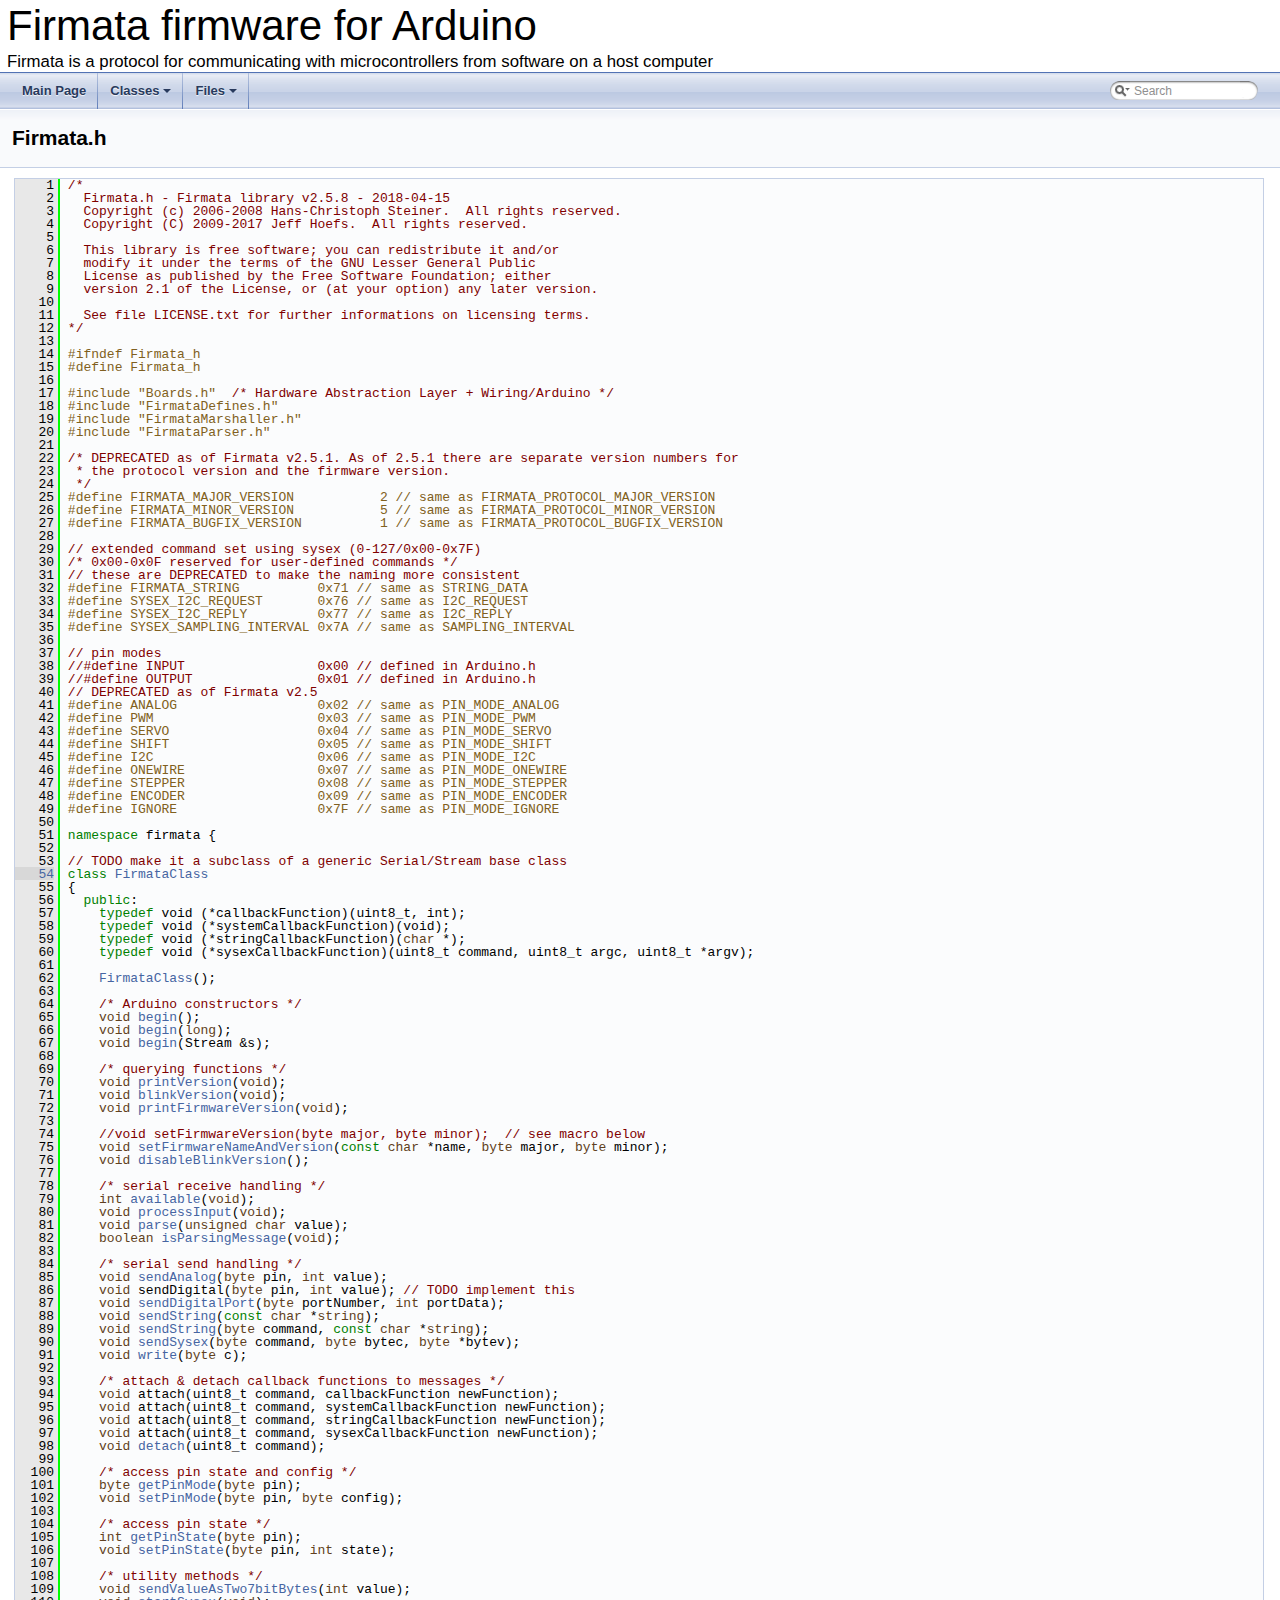
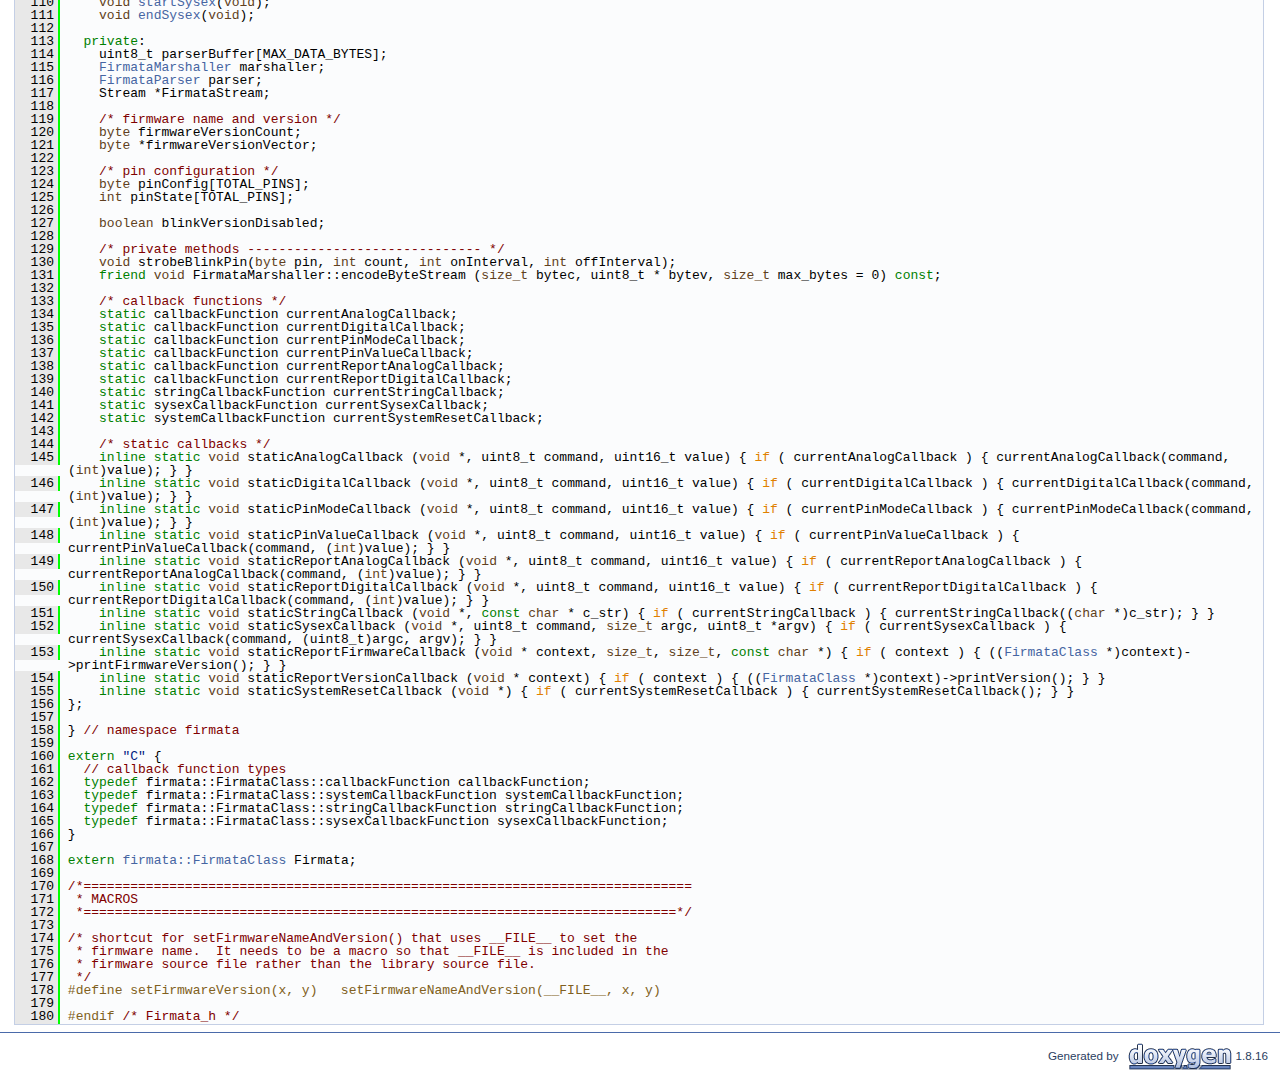
<file: libraries/Firmata/docs/html/_firmata_8h_source.html>
<!DOCTYPE html PUBLIC "-//W3C//DTD XHTML 1.0 Transitional//EN" "https://www.w3.org/TR/xhtml1/DTD/xhtml1-transitional.dtd">
<html xmlns="http://www.w3.org/1999/xhtml">
<head>
<meta http-equiv="Content-Type" content="text/xhtml;charset=UTF-8"/>
<meta http-equiv="X-UA-Compatible" content="IE=9"/>
<meta name="generator" content="Doxygen 1.8.16"/>
<meta name="viewport" content="width=device-width, initial-scale=1"/>
<title>Firmata firmware for Arduino: Firmata.h Source File</title>
<link href="tabs.css" rel="stylesheet" type="text/css"/>
<script type="text/javascript" src="jquery.js"></script>
<script type="text/javascript" src="dynsections.js"></script>
<link href="search/search.css" rel="stylesheet" type="text/css"/>
<script type="text/javascript" src="search/searchdata.js"></script>
<script type="text/javascript" src="search/search.js"></script>
<link href="doxygen.css" rel="stylesheet" type="text/css" />
</head>
<body>
<div id="top"><!-- do not remove this div, it is closed by doxygen! -->
<div id="titlearea">
<table cellspacing="0" cellpadding="0">
 <tbody>
 <tr style="height: 56px;">
  <td id="projectalign" style="padding-left: 0.5em;">
   <div id="projectname">Firmata firmware for Arduino
   </div>
   <div id="projectbrief">Firmata is a protocol for communicating with microcontrollers from software on a host computer</div>
  </td>
 </tr>
 </tbody>
</table>
</div>
<!-- end header part -->
<!-- Generated by Doxygen 1.8.16 -->
<script type="text/javascript">
/* @license magnet:?xt=urn:btih:cf05388f2679ee054f2beb29a391d25f4e673ac3&amp;dn=gpl-2.0.txt GPL-v2 */
var searchBox = new SearchBox("searchBox", "search",false,'Search');
/* @license-end */
</script>
<script type="text/javascript" src="menudata.js"></script>
<script type="text/javascript" src="menu.js"></script>
<script type="text/javascript">
/* @license magnet:?xt=urn:btih:cf05388f2679ee054f2beb29a391d25f4e673ac3&amp;dn=gpl-2.0.txt GPL-v2 */
$(function() {
  initMenu('',true,false,'search.php','Search');
  $(document).ready(function() { init_search(); });
});
/* @license-end */</script>
<div id="main-nav"></div>
</div><!-- top -->
<!-- window showing the filter options -->
<div id="MSearchSelectWindow"
     onmouseover="return searchBox.OnSearchSelectShow()"
     onmouseout="return searchBox.OnSearchSelectHide()"
     onkeydown="return searchBox.OnSearchSelectKey(event)">
</div>

<!-- iframe showing the search results (closed by default) -->
<div id="MSearchResultsWindow">
<iframe src="javascript:void(0)" frameborder="0" 
        name="MSearchResults" id="MSearchResults">
</iframe>
</div>

<div class="header">
  <div class="headertitle">
<div class="title">Firmata.h</div>  </div>
</div><!--header-->
<div class="contents">
<div class="fragment"><div class="line"><a name="l00001"></a><span class="lineno">    1</span>&#160;<span class="comment">/*</span></div>
<div class="line"><a name="l00002"></a><span class="lineno">    2</span>&#160;<span class="comment">  Firmata.h - Firmata library v2.5.8 - 2018-04-15</span></div>
<div class="line"><a name="l00003"></a><span class="lineno">    3</span>&#160;<span class="comment">  Copyright (c) 2006-2008 Hans-Christoph Steiner.  All rights reserved.</span></div>
<div class="line"><a name="l00004"></a><span class="lineno">    4</span>&#160;<span class="comment">  Copyright (C) 2009-2017 Jeff Hoefs.  All rights reserved.</span></div>
<div class="line"><a name="l00005"></a><span class="lineno">    5</span>&#160;<span class="comment"></span> </div>
<div class="line"><a name="l00006"></a><span class="lineno">    6</span>&#160;<span class="comment">  This library is free software; you can redistribute it and/or</span></div>
<div class="line"><a name="l00007"></a><span class="lineno">    7</span>&#160;<span class="comment">  modify it under the terms of the GNU Lesser General Public</span></div>
<div class="line"><a name="l00008"></a><span class="lineno">    8</span>&#160;<span class="comment">  License as published by the Free Software Foundation; either</span></div>
<div class="line"><a name="l00009"></a><span class="lineno">    9</span>&#160;<span class="comment">  version 2.1 of the License, or (at your option) any later version.</span></div>
<div class="line"><a name="l00010"></a><span class="lineno">   10</span>&#160;<span class="comment"></span> </div>
<div class="line"><a name="l00011"></a><span class="lineno">   11</span>&#160;<span class="comment">  See file LICENSE.txt for further informations on licensing terms.</span></div>
<div class="line"><a name="l00012"></a><span class="lineno">   12</span>&#160;<span class="comment">*/</span></div>
<div class="line"><a name="l00013"></a><span class="lineno">   13</span>&#160; </div>
<div class="line"><a name="l00014"></a><span class="lineno">   14</span>&#160;<span class="preprocessor">#ifndef Firmata_h</span></div>
<div class="line"><a name="l00015"></a><span class="lineno">   15</span>&#160;<span class="preprocessor">#define Firmata_h</span></div>
<div class="line"><a name="l00016"></a><span class="lineno">   16</span>&#160; </div>
<div class="line"><a name="l00017"></a><span class="lineno">   17</span>&#160;<span class="preprocessor">#include &quot;Boards.h&quot;</span>  <span class="comment">/* Hardware Abstraction Layer + Wiring/Arduino */</span></div>
<div class="line"><a name="l00018"></a><span class="lineno">   18</span>&#160;<span class="preprocessor">#include &quot;FirmataDefines.h&quot;</span></div>
<div class="line"><a name="l00019"></a><span class="lineno">   19</span>&#160;<span class="preprocessor">#include &quot;FirmataMarshaller.h&quot;</span></div>
<div class="line"><a name="l00020"></a><span class="lineno">   20</span>&#160;<span class="preprocessor">#include &quot;FirmataParser.h&quot;</span></div>
<div class="line"><a name="l00021"></a><span class="lineno">   21</span>&#160; </div>
<div class="line"><a name="l00022"></a><span class="lineno">   22</span>&#160;<span class="comment">/* DEPRECATED as of Firmata v2.5.1. As of 2.5.1 there are separate version numbers for</span></div>
<div class="line"><a name="l00023"></a><span class="lineno">   23</span>&#160;<span class="comment"> * the protocol version and the firmware version.</span></div>
<div class="line"><a name="l00024"></a><span class="lineno">   24</span>&#160;<span class="comment"> */</span></div>
<div class="line"><a name="l00025"></a><span class="lineno">   25</span>&#160;<span class="preprocessor">#define FIRMATA_MAJOR_VERSION           2 // same as FIRMATA_PROTOCOL_MAJOR_VERSION</span></div>
<div class="line"><a name="l00026"></a><span class="lineno">   26</span>&#160;<span class="preprocessor">#define FIRMATA_MINOR_VERSION           5 // same as FIRMATA_PROTOCOL_MINOR_VERSION</span></div>
<div class="line"><a name="l00027"></a><span class="lineno">   27</span>&#160;<span class="preprocessor">#define FIRMATA_BUGFIX_VERSION          1 // same as FIRMATA_PROTOCOL_BUGFIX_VERSION</span></div>
<div class="line"><a name="l00028"></a><span class="lineno">   28</span>&#160; </div>
<div class="line"><a name="l00029"></a><span class="lineno">   29</span>&#160;<span class="comment">// extended command set using sysex (0-127/0x00-0x7F)</span></div>
<div class="line"><a name="l00030"></a><span class="lineno">   30</span>&#160;<span class="comment">/* 0x00-0x0F reserved for user-defined commands */</span></div>
<div class="line"><a name="l00031"></a><span class="lineno">   31</span>&#160;<span class="comment">// these are DEPRECATED to make the naming more consistent</span></div>
<div class="line"><a name="l00032"></a><span class="lineno">   32</span>&#160;<span class="preprocessor">#define FIRMATA_STRING          0x71 // same as STRING_DATA</span></div>
<div class="line"><a name="l00033"></a><span class="lineno">   33</span>&#160;<span class="preprocessor">#define SYSEX_I2C_REQUEST       0x76 // same as I2C_REQUEST</span></div>
<div class="line"><a name="l00034"></a><span class="lineno">   34</span>&#160;<span class="preprocessor">#define SYSEX_I2C_REPLY         0x77 // same as I2C_REPLY</span></div>
<div class="line"><a name="l00035"></a><span class="lineno">   35</span>&#160;<span class="preprocessor">#define SYSEX_SAMPLING_INTERVAL 0x7A // same as SAMPLING_INTERVAL</span></div>
<div class="line"><a name="l00036"></a><span class="lineno">   36</span>&#160; </div>
<div class="line"><a name="l00037"></a><span class="lineno">   37</span>&#160;<span class="comment">// pin modes</span></div>
<div class="line"><a name="l00038"></a><span class="lineno">   38</span>&#160;<span class="comment">//#define INPUT                 0x00 // defined in Arduino.h</span></div>
<div class="line"><a name="l00039"></a><span class="lineno">   39</span>&#160;<span class="comment">//#define OUTPUT                0x01 // defined in Arduino.h</span></div>
<div class="line"><a name="l00040"></a><span class="lineno">   40</span>&#160;<span class="comment">// DEPRECATED as of Firmata v2.5</span></div>
<div class="line"><a name="l00041"></a><span class="lineno">   41</span>&#160;<span class="preprocessor">#define ANALOG                  0x02 // same as PIN_MODE_ANALOG</span></div>
<div class="line"><a name="l00042"></a><span class="lineno">   42</span>&#160;<span class="preprocessor">#define PWM                     0x03 // same as PIN_MODE_PWM</span></div>
<div class="line"><a name="l00043"></a><span class="lineno">   43</span>&#160;<span class="preprocessor">#define SERVO                   0x04 // same as PIN_MODE_SERVO</span></div>
<div class="line"><a name="l00044"></a><span class="lineno">   44</span>&#160;<span class="preprocessor">#define SHIFT                   0x05 // same as PIN_MODE_SHIFT</span></div>
<div class="line"><a name="l00045"></a><span class="lineno">   45</span>&#160;<span class="preprocessor">#define I2C                     0x06 // same as PIN_MODE_I2C</span></div>
<div class="line"><a name="l00046"></a><span class="lineno">   46</span>&#160;<span class="preprocessor">#define ONEWIRE                 0x07 // same as PIN_MODE_ONEWIRE</span></div>
<div class="line"><a name="l00047"></a><span class="lineno">   47</span>&#160;<span class="preprocessor">#define STEPPER                 0x08 // same as PIN_MODE_STEPPER</span></div>
<div class="line"><a name="l00048"></a><span class="lineno">   48</span>&#160;<span class="preprocessor">#define ENCODER                 0x09 // same as PIN_MODE_ENCODER</span></div>
<div class="line"><a name="l00049"></a><span class="lineno">   49</span>&#160;<span class="preprocessor">#define IGNORE                  0x7F // same as PIN_MODE_IGNORE</span></div>
<div class="line"><a name="l00050"></a><span class="lineno">   50</span>&#160; </div>
<div class="line"><a name="l00051"></a><span class="lineno">   51</span>&#160;<span class="keyword">namespace </span>firmata {</div>
<div class="line"><a name="l00052"></a><span class="lineno">   52</span>&#160; </div>
<div class="line"><a name="l00053"></a><span class="lineno">   53</span>&#160;<span class="comment">// TODO make it a subclass of a generic Serial/Stream base class</span></div>
<div class="line"><a name="l00054"></a><span class="lineno"><a class="line" href="classfirmata_1_1_firmata_class.html">   54</a></span>&#160;<span class="keyword">class </span><a class="code" href="classfirmata_1_1_firmata_class.html">FirmataClass</a></div>
<div class="line"><a name="l00055"></a><span class="lineno">   55</span>&#160;{</div>
<div class="line"><a name="l00056"></a><span class="lineno">   56</span>&#160;  <span class="keyword">public</span>:</div>
<div class="line"><a name="l00057"></a><span class="lineno">   57</span>&#160;    <span class="keyword">typedef</span> void (*callbackFunction)(uint8_t, int);</div>
<div class="line"><a name="l00058"></a><span class="lineno">   58</span>&#160;    <span class="keyword">typedef</span> void (*systemCallbackFunction)(void);</div>
<div class="line"><a name="l00059"></a><span class="lineno">   59</span>&#160;    <span class="keyword">typedef</span> void (*stringCallbackFunction)(<span class="keywordtype">char</span> *);</div>
<div class="line"><a name="l00060"></a><span class="lineno">   60</span>&#160;    <span class="keyword">typedef</span> void (*sysexCallbackFunction)(uint8_t command, uint8_t argc, uint8_t *argv);</div>
<div class="line"><a name="l00061"></a><span class="lineno">   61</span>&#160; </div>
<div class="line"><a name="l00062"></a><span class="lineno">   62</span>&#160;    <a class="code" href="classfirmata_1_1_firmata_class.html#a75b035ab8d96d87d28deeb87badfe11a">FirmataClass</a>();</div>
<div class="line"><a name="l00063"></a><span class="lineno">   63</span>&#160; </div>
<div class="line"><a name="l00064"></a><span class="lineno">   64</span>&#160;    <span class="comment">/* Arduino constructors */</span></div>
<div class="line"><a name="l00065"></a><span class="lineno">   65</span>&#160;    <span class="keywordtype">void</span> <a class="code" href="classfirmata_1_1_firmata_class.html#a2fddcc643892bec2f4aa7aef6dba70eb">begin</a>();</div>
<div class="line"><a name="l00066"></a><span class="lineno">   66</span>&#160;    <span class="keywordtype">void</span> <a class="code" href="classfirmata_1_1_firmata_class.html#a2fddcc643892bec2f4aa7aef6dba70eb">begin</a>(<span class="keywordtype">long</span>);</div>
<div class="line"><a name="l00067"></a><span class="lineno">   67</span>&#160;    <span class="keywordtype">void</span> <a class="code" href="classfirmata_1_1_firmata_class.html#a2fddcc643892bec2f4aa7aef6dba70eb">begin</a>(Stream &amp;s);</div>
<div class="line"><a name="l00068"></a><span class="lineno">   68</span>&#160; </div>
<div class="line"><a name="l00069"></a><span class="lineno">   69</span>&#160;    <span class="comment">/* querying functions */</span></div>
<div class="line"><a name="l00070"></a><span class="lineno">   70</span>&#160;    <span class="keywordtype">void</span> <a class="code" href="classfirmata_1_1_firmata_class.html#abd8a0370db6d9e923e7e3d5836e78d7a">printVersion</a>(<span class="keywordtype">void</span>);</div>
<div class="line"><a name="l00071"></a><span class="lineno">   71</span>&#160;    <span class="keywordtype">void</span> <a class="code" href="classfirmata_1_1_firmata_class.html#a9421550f2501fc1df60fd174b154e606">blinkVersion</a>(<span class="keywordtype">void</span>);</div>
<div class="line"><a name="l00072"></a><span class="lineno">   72</span>&#160;    <span class="keywordtype">void</span> <a class="code" href="classfirmata_1_1_firmata_class.html#abe49261eab0bd4892a09fa8b8980b11a">printFirmwareVersion</a>(<span class="keywordtype">void</span>);</div>
<div class="line"><a name="l00073"></a><span class="lineno">   73</span>&#160; </div>
<div class="line"><a name="l00074"></a><span class="lineno">   74</span>&#160;    <span class="comment">//void setFirmwareVersion(byte major, byte minor);  // see macro below</span></div>
<div class="line"><a name="l00075"></a><span class="lineno">   75</span>&#160;    <span class="keywordtype">void</span> <a class="code" href="classfirmata_1_1_firmata_class.html#ab7aa66b528027566c15b7d64c8cd0f89">setFirmwareNameAndVersion</a>(<span class="keyword">const</span> <span class="keywordtype">char</span> *name, <span class="keywordtype">byte</span> major, <span class="keywordtype">byte</span> minor);</div>
<div class="line"><a name="l00076"></a><span class="lineno">   76</span>&#160;    <span class="keywordtype">void</span> <a class="code" href="classfirmata_1_1_firmata_class.html#a5ddba465c3772f841828ef82c79d4307">disableBlinkVersion</a>();</div>
<div class="line"><a name="l00077"></a><span class="lineno">   77</span>&#160; </div>
<div class="line"><a name="l00078"></a><span class="lineno">   78</span>&#160;    <span class="comment">/* serial receive handling */</span></div>
<div class="line"><a name="l00079"></a><span class="lineno">   79</span>&#160;    <span class="keywordtype">int</span> <a class="code" href="classfirmata_1_1_firmata_class.html#a119734b867186567c1cd011e52e59d2d">available</a>(<span class="keywordtype">void</span>);</div>
<div class="line"><a name="l00080"></a><span class="lineno">   80</span>&#160;    <span class="keywordtype">void</span> <a class="code" href="classfirmata_1_1_firmata_class.html#aa698f5f5a234173d5eebb54831350676">processInput</a>(<span class="keywordtype">void</span>);</div>
<div class="line"><a name="l00081"></a><span class="lineno">   81</span>&#160;    <span class="keywordtype">void</span> <a class="code" href="classfirmata_1_1_firmata_class.html#aaeaac8b1f8facf070615b0035120c432">parse</a>(<span class="keywordtype">unsigned</span> <span class="keywordtype">char</span> value);</div>
<div class="line"><a name="l00082"></a><span class="lineno">   82</span>&#160;    <span class="keywordtype">boolean</span> <a class="code" href="classfirmata_1_1_firmata_class.html#a58e9d787957c3085f22d33b59b1f6ea6">isParsingMessage</a>(<span class="keywordtype">void</span>);</div>
<div class="line"><a name="l00083"></a><span class="lineno">   83</span>&#160; </div>
<div class="line"><a name="l00084"></a><span class="lineno">   84</span>&#160;    <span class="comment">/* serial send handling */</span></div>
<div class="line"><a name="l00085"></a><span class="lineno">   85</span>&#160;    <span class="keywordtype">void</span> <a class="code" href="classfirmata_1_1_firmata_class.html#ae14e1d8d9bd72068f6e8ca07721e8dda">sendAnalog</a>(<span class="keywordtype">byte</span> pin, <span class="keywordtype">int</span> value);</div>
<div class="line"><a name="l00086"></a><span class="lineno">   86</span>&#160;    <span class="keywordtype">void</span> sendDigital(<span class="keywordtype">byte</span> pin, <span class="keywordtype">int</span> value); <span class="comment">// TODO implement this</span></div>
<div class="line"><a name="l00087"></a><span class="lineno">   87</span>&#160;    <span class="keywordtype">void</span> <a class="code" href="classfirmata_1_1_firmata_class.html#a799b91e5a888dd21b066a2020d8e2b68">sendDigitalPort</a>(<span class="keywordtype">byte</span> portNumber, <span class="keywordtype">int</span> portData);</div>
<div class="line"><a name="l00088"></a><span class="lineno">   88</span>&#160;    <span class="keywordtype">void</span> <a class="code" href="classfirmata_1_1_firmata_class.html#abe11f621154afd308926129de349fc6e">sendString</a>(<span class="keyword">const</span> <span class="keywordtype">char</span> *<span class="keywordtype">string</span>);</div>
<div class="line"><a name="l00089"></a><span class="lineno">   89</span>&#160;    <span class="keywordtype">void</span> <a class="code" href="classfirmata_1_1_firmata_class.html#abe11f621154afd308926129de349fc6e">sendString</a>(<span class="keywordtype">byte</span> command, <span class="keyword">const</span> <span class="keywordtype">char</span> *<span class="keywordtype">string</span>);</div>
<div class="line"><a name="l00090"></a><span class="lineno">   90</span>&#160;    <span class="keywordtype">void</span> <a class="code" href="classfirmata_1_1_firmata_class.html#a81e2de5b37eb2372c8a3d9a43d5eb0cc">sendSysex</a>(<span class="keywordtype">byte</span> command, <span class="keywordtype">byte</span> bytec, <span class="keywordtype">byte</span> *bytev);</div>
<div class="line"><a name="l00091"></a><span class="lineno">   91</span>&#160;    <span class="keywordtype">void</span> <a class="code" href="classfirmata_1_1_firmata_class.html#ae8f29a829e17379602fcb9fd6a497807">write</a>(<span class="keywordtype">byte</span> c);</div>
<div class="line"><a name="l00092"></a><span class="lineno">   92</span>&#160; </div>
<div class="line"><a name="l00093"></a><span class="lineno">   93</span>&#160;    <span class="comment">/* attach &amp; detach callback functions to messages */</span></div>
<div class="line"><a name="l00094"></a><span class="lineno">   94</span>&#160;    <span class="keywordtype">void</span> attach(uint8_t command, callbackFunction newFunction);</div>
<div class="line"><a name="l00095"></a><span class="lineno">   95</span>&#160;    <span class="keywordtype">void</span> attach(uint8_t command, systemCallbackFunction newFunction);</div>
<div class="line"><a name="l00096"></a><span class="lineno">   96</span>&#160;    <span class="keywordtype">void</span> attach(uint8_t command, stringCallbackFunction newFunction);</div>
<div class="line"><a name="l00097"></a><span class="lineno">   97</span>&#160;    <span class="keywordtype">void</span> attach(uint8_t command, sysexCallbackFunction newFunction);</div>
<div class="line"><a name="l00098"></a><span class="lineno">   98</span>&#160;    <span class="keywordtype">void</span> <a class="code" href="classfirmata_1_1_firmata_class.html#a5db0faee74b9291d1b783d2dde0929d1">detach</a>(uint8_t command);</div>
<div class="line"><a name="l00099"></a><span class="lineno">   99</span>&#160; </div>
<div class="line"><a name="l00100"></a><span class="lineno">  100</span>&#160;    <span class="comment">/* access pin state and config */</span></div>
<div class="line"><a name="l00101"></a><span class="lineno">  101</span>&#160;    <span class="keywordtype">byte</span> <a class="code" href="classfirmata_1_1_firmata_class.html#a0c434227456ce2ba97b3b1142c329f96">getPinMode</a>(<span class="keywordtype">byte</span> pin);</div>
<div class="line"><a name="l00102"></a><span class="lineno">  102</span>&#160;    <span class="keywordtype">void</span> <a class="code" href="classfirmata_1_1_firmata_class.html#a32c41dd94c1d23aa0e6d3d1dbe5c0c04">setPinMode</a>(<span class="keywordtype">byte</span> pin, <span class="keywordtype">byte</span> config);</div>
<div class="line"><a name="l00103"></a><span class="lineno">  103</span>&#160; </div>
<div class="line"><a name="l00104"></a><span class="lineno">  104</span>&#160;    <span class="comment">/* access pin state */</span></div>
<div class="line"><a name="l00105"></a><span class="lineno">  105</span>&#160;    <span class="keywordtype">int</span> <a class="code" href="classfirmata_1_1_firmata_class.html#acf5d4f460b9a2298653d4a71de918dfe">getPinState</a>(<span class="keywordtype">byte</span> pin);</div>
<div class="line"><a name="l00106"></a><span class="lineno">  106</span>&#160;    <span class="keywordtype">void</span> <a class="code" href="classfirmata_1_1_firmata_class.html#aa9f98ba5069823b4c1d08db9f8999ba8">setPinState</a>(<span class="keywordtype">byte</span> pin, <span class="keywordtype">int</span> state);</div>
<div class="line"><a name="l00107"></a><span class="lineno">  107</span>&#160; </div>
<div class="line"><a name="l00108"></a><span class="lineno">  108</span>&#160;    <span class="comment">/* utility methods */</span></div>
<div class="line"><a name="l00109"></a><span class="lineno">  109</span>&#160;    <span class="keywordtype">void</span> <a class="code" href="classfirmata_1_1_firmata_class.html#a770e43f26f18204e43acebf9202a6d39">sendValueAsTwo7bitBytes</a>(<span class="keywordtype">int</span> value);</div>
<div class="line"><a name="l00110"></a><span class="lineno">  110</span>&#160;    <span class="keywordtype">void</span> <a class="code" href="classfirmata_1_1_firmata_class.html#a3cc7ea1af348bca3ea0bd570314cada3">startSysex</a>(<span class="keywordtype">void</span>);</div>
<div class="line"><a name="l00111"></a><span class="lineno">  111</span>&#160;    <span class="keywordtype">void</span> <a class="code" href="classfirmata_1_1_firmata_class.html#a9bb68afbb1d37a7990f59a1d419e64c9">endSysex</a>(<span class="keywordtype">void</span>);</div>
<div class="line"><a name="l00112"></a><span class="lineno">  112</span>&#160; </div>
<div class="line"><a name="l00113"></a><span class="lineno">  113</span>&#160;  <span class="keyword">private</span>:</div>
<div class="line"><a name="l00114"></a><span class="lineno">  114</span>&#160;    uint8_t parserBuffer[MAX_DATA_BYTES];</div>
<div class="line"><a name="l00115"></a><span class="lineno">  115</span>&#160;    <a class="code" href="classfirmata_1_1_firmata_marshaller.html">FirmataMarshaller</a> marshaller;</div>
<div class="line"><a name="l00116"></a><span class="lineno">  116</span>&#160;    <a class="code" href="classfirmata_1_1_firmata_parser.html">FirmataParser</a> parser;</div>
<div class="line"><a name="l00117"></a><span class="lineno">  117</span>&#160;    Stream *FirmataStream;</div>
<div class="line"><a name="l00118"></a><span class="lineno">  118</span>&#160; </div>
<div class="line"><a name="l00119"></a><span class="lineno">  119</span>&#160;    <span class="comment">/* firmware name and version */</span></div>
<div class="line"><a name="l00120"></a><span class="lineno">  120</span>&#160;    <span class="keywordtype">byte</span> firmwareVersionCount;</div>
<div class="line"><a name="l00121"></a><span class="lineno">  121</span>&#160;    <span class="keywordtype">byte</span> *firmwareVersionVector;</div>
<div class="line"><a name="l00122"></a><span class="lineno">  122</span>&#160; </div>
<div class="line"><a name="l00123"></a><span class="lineno">  123</span>&#160;    <span class="comment">/* pin configuration */</span></div>
<div class="line"><a name="l00124"></a><span class="lineno">  124</span>&#160;    <span class="keywordtype">byte</span> pinConfig[TOTAL_PINS];</div>
<div class="line"><a name="l00125"></a><span class="lineno">  125</span>&#160;    <span class="keywordtype">int</span> pinState[TOTAL_PINS];</div>
<div class="line"><a name="l00126"></a><span class="lineno">  126</span>&#160; </div>
<div class="line"><a name="l00127"></a><span class="lineno">  127</span>&#160;    <span class="keywordtype">boolean</span> blinkVersionDisabled;</div>
<div class="line"><a name="l00128"></a><span class="lineno">  128</span>&#160; </div>
<div class="line"><a name="l00129"></a><span class="lineno">  129</span>&#160;    <span class="comment">/* private methods ------------------------------ */</span></div>
<div class="line"><a name="l00130"></a><span class="lineno">  130</span>&#160;    <span class="keywordtype">void</span> strobeBlinkPin(<span class="keywordtype">byte</span> pin, <span class="keywordtype">int</span> count, <span class="keywordtype">int</span> onInterval, <span class="keywordtype">int</span> offInterval);</div>
<div class="line"><a name="l00131"></a><span class="lineno">  131</span>&#160;    <span class="keyword">friend</span> <span class="keywordtype">void</span> FirmataMarshaller::encodeByteStream (<span class="keywordtype">size_t</span> bytec, uint8_t * bytev, <span class="keywordtype">size_t</span> max_bytes = 0) <span class="keyword">const</span>;</div>
<div class="line"><a name="l00132"></a><span class="lineno">  132</span>&#160; </div>
<div class="line"><a name="l00133"></a><span class="lineno">  133</span>&#160;    <span class="comment">/* callback functions */</span></div>
<div class="line"><a name="l00134"></a><span class="lineno">  134</span>&#160;    <span class="keyword">static</span> callbackFunction currentAnalogCallback;</div>
<div class="line"><a name="l00135"></a><span class="lineno">  135</span>&#160;    <span class="keyword">static</span> callbackFunction currentDigitalCallback;</div>
<div class="line"><a name="l00136"></a><span class="lineno">  136</span>&#160;    <span class="keyword">static</span> callbackFunction currentPinModeCallback;</div>
<div class="line"><a name="l00137"></a><span class="lineno">  137</span>&#160;    <span class="keyword">static</span> callbackFunction currentPinValueCallback;</div>
<div class="line"><a name="l00138"></a><span class="lineno">  138</span>&#160;    <span class="keyword">static</span> callbackFunction currentReportAnalogCallback;</div>
<div class="line"><a name="l00139"></a><span class="lineno">  139</span>&#160;    <span class="keyword">static</span> callbackFunction currentReportDigitalCallback;</div>
<div class="line"><a name="l00140"></a><span class="lineno">  140</span>&#160;    <span class="keyword">static</span> stringCallbackFunction currentStringCallback;</div>
<div class="line"><a name="l00141"></a><span class="lineno">  141</span>&#160;    <span class="keyword">static</span> sysexCallbackFunction currentSysexCallback;</div>
<div class="line"><a name="l00142"></a><span class="lineno">  142</span>&#160;    <span class="keyword">static</span> systemCallbackFunction currentSystemResetCallback;</div>
<div class="line"><a name="l00143"></a><span class="lineno">  143</span>&#160; </div>
<div class="line"><a name="l00144"></a><span class="lineno">  144</span>&#160;    <span class="comment">/* static callbacks */</span></div>
<div class="line"><a name="l00145"></a><span class="lineno">  145</span>&#160;    <span class="keyword">inline</span> <span class="keyword">static</span> <span class="keywordtype">void</span> staticAnalogCallback (<span class="keywordtype">void</span> *, uint8_t command, uint16_t value) { <span class="keywordflow">if</span> ( currentAnalogCallback ) { currentAnalogCallback(command,(<span class="keywordtype">int</span>)value); } }</div>
<div class="line"><a name="l00146"></a><span class="lineno">  146</span>&#160;    <span class="keyword">inline</span> <span class="keyword">static</span> <span class="keywordtype">void</span> staticDigitalCallback (<span class="keywordtype">void</span> *, uint8_t command, uint16_t value) { <span class="keywordflow">if</span> ( currentDigitalCallback ) { currentDigitalCallback(command, (<span class="keywordtype">int</span>)value); } }</div>
<div class="line"><a name="l00147"></a><span class="lineno">  147</span>&#160;    <span class="keyword">inline</span> <span class="keyword">static</span> <span class="keywordtype">void</span> staticPinModeCallback (<span class="keywordtype">void</span> *, uint8_t command, uint16_t value) { <span class="keywordflow">if</span> ( currentPinModeCallback ) { currentPinModeCallback(command, (<span class="keywordtype">int</span>)value); } }</div>
<div class="line"><a name="l00148"></a><span class="lineno">  148</span>&#160;    <span class="keyword">inline</span> <span class="keyword">static</span> <span class="keywordtype">void</span> staticPinValueCallback (<span class="keywordtype">void</span> *, uint8_t command, uint16_t value) { <span class="keywordflow">if</span> ( currentPinValueCallback ) { currentPinValueCallback(command, (<span class="keywordtype">int</span>)value); } }</div>
<div class="line"><a name="l00149"></a><span class="lineno">  149</span>&#160;    <span class="keyword">inline</span> <span class="keyword">static</span> <span class="keywordtype">void</span> staticReportAnalogCallback (<span class="keywordtype">void</span> *, uint8_t command, uint16_t value) { <span class="keywordflow">if</span> ( currentReportAnalogCallback ) { currentReportAnalogCallback(command, (<span class="keywordtype">int</span>)value); } }</div>
<div class="line"><a name="l00150"></a><span class="lineno">  150</span>&#160;    <span class="keyword">inline</span> <span class="keyword">static</span> <span class="keywordtype">void</span> staticReportDigitalCallback (<span class="keywordtype">void</span> *, uint8_t command, uint16_t value) { <span class="keywordflow">if</span> ( currentReportDigitalCallback ) { currentReportDigitalCallback(command, (<span class="keywordtype">int</span>)value); } }</div>
<div class="line"><a name="l00151"></a><span class="lineno">  151</span>&#160;    <span class="keyword">inline</span> <span class="keyword">static</span> <span class="keywordtype">void</span> staticStringCallback (<span class="keywordtype">void</span> *, <span class="keyword">const</span> <span class="keywordtype">char</span> * c_str) { <span class="keywordflow">if</span> ( currentStringCallback ) { currentStringCallback((<span class="keywordtype">char</span> *)c_str); } }</div>
<div class="line"><a name="l00152"></a><span class="lineno">  152</span>&#160;    <span class="keyword">inline</span> <span class="keyword">static</span> <span class="keywordtype">void</span> staticSysexCallback (<span class="keywordtype">void</span> *, uint8_t command, <span class="keywordtype">size_t</span> argc, uint8_t *argv) { <span class="keywordflow">if</span> ( currentSysexCallback ) { currentSysexCallback(command, (uint8_t)argc, argv); } }</div>
<div class="line"><a name="l00153"></a><span class="lineno">  153</span>&#160;    <span class="keyword">inline</span> <span class="keyword">static</span> <span class="keywordtype">void</span> staticReportFirmwareCallback (<span class="keywordtype">void</span> * context, <span class="keywordtype">size_t</span>, <span class="keywordtype">size_t</span>, <span class="keyword">const</span> <span class="keywordtype">char</span> *) { <span class="keywordflow">if</span> ( context ) { ((<a class="code" href="classfirmata_1_1_firmata_class.html">FirmataClass</a> *)context)-&gt;printFirmwareVersion(); } }</div>
<div class="line"><a name="l00154"></a><span class="lineno">  154</span>&#160;    <span class="keyword">inline</span> <span class="keyword">static</span> <span class="keywordtype">void</span> staticReportVersionCallback (<span class="keywordtype">void</span> * context) { <span class="keywordflow">if</span> ( context ) { ((<a class="code" href="classfirmata_1_1_firmata_class.html">FirmataClass</a> *)context)-&gt;printVersion(); } }</div>
<div class="line"><a name="l00155"></a><span class="lineno">  155</span>&#160;    <span class="keyword">inline</span> <span class="keyword">static</span> <span class="keywordtype">void</span> staticSystemResetCallback (<span class="keywordtype">void</span> *) { <span class="keywordflow">if</span> ( currentSystemResetCallback ) { currentSystemResetCallback(); } }</div>
<div class="line"><a name="l00156"></a><span class="lineno">  156</span>&#160;};</div>
<div class="line"><a name="l00157"></a><span class="lineno">  157</span>&#160; </div>
<div class="line"><a name="l00158"></a><span class="lineno">  158</span>&#160;} <span class="comment">// namespace firmata</span></div>
<div class="line"><a name="l00159"></a><span class="lineno">  159</span>&#160; </div>
<div class="line"><a name="l00160"></a><span class="lineno">  160</span>&#160;<span class="keyword">extern</span> <span class="stringliteral">&quot;C&quot;</span> {</div>
<div class="line"><a name="l00161"></a><span class="lineno">  161</span>&#160;  <span class="comment">// callback function types</span></div>
<div class="line"><a name="l00162"></a><span class="lineno">  162</span>&#160;  <span class="keyword">typedef</span> firmata::FirmataClass::callbackFunction callbackFunction;</div>
<div class="line"><a name="l00163"></a><span class="lineno">  163</span>&#160;  <span class="keyword">typedef</span> firmata::FirmataClass::systemCallbackFunction systemCallbackFunction;</div>
<div class="line"><a name="l00164"></a><span class="lineno">  164</span>&#160;  <span class="keyword">typedef</span> firmata::FirmataClass::stringCallbackFunction stringCallbackFunction;</div>
<div class="line"><a name="l00165"></a><span class="lineno">  165</span>&#160;  <span class="keyword">typedef</span> firmata::FirmataClass::sysexCallbackFunction sysexCallbackFunction;</div>
<div class="line"><a name="l00166"></a><span class="lineno">  166</span>&#160;}</div>
<div class="line"><a name="l00167"></a><span class="lineno">  167</span>&#160; </div>
<div class="line"><a name="l00168"></a><span class="lineno">  168</span>&#160;<span class="keyword">extern</span> <a class="code" href="classfirmata_1_1_firmata_class.html">firmata::FirmataClass</a> Firmata;</div>
<div class="line"><a name="l00169"></a><span class="lineno">  169</span>&#160; </div>
<div class="line"><a name="l00170"></a><span class="lineno">  170</span>&#160;<span class="comment">/*==============================================================================</span></div>
<div class="line"><a name="l00171"></a><span class="lineno">  171</span>&#160;<span class="comment"> * MACROS</span></div>
<div class="line"><a name="l00172"></a><span class="lineno">  172</span>&#160;<span class="comment"> *============================================================================*/</span></div>
<div class="line"><a name="l00173"></a><span class="lineno">  173</span>&#160; </div>
<div class="line"><a name="l00174"></a><span class="lineno">  174</span>&#160;<span class="comment">/* shortcut for setFirmwareNameAndVersion() that uses __FILE__ to set the</span></div>
<div class="line"><a name="l00175"></a><span class="lineno">  175</span>&#160;<span class="comment"> * firmware name.  It needs to be a macro so that __FILE__ is included in the</span></div>
<div class="line"><a name="l00176"></a><span class="lineno">  176</span>&#160;<span class="comment"> * firmware source file rather than the library source file.</span></div>
<div class="line"><a name="l00177"></a><span class="lineno">  177</span>&#160;<span class="comment"> */</span></div>
<div class="line"><a name="l00178"></a><span class="lineno">  178</span>&#160;<span class="preprocessor">#define setFirmwareVersion(x, y)   setFirmwareNameAndVersion(__FILE__, x, y)</span></div>
<div class="line"><a name="l00179"></a><span class="lineno">  179</span>&#160; </div>
<div class="line"><a name="l00180"></a><span class="lineno">  180</span>&#160;<span class="preprocessor">#endif </span><span class="comment">/* Firmata_h */</span><span class="preprocessor"></span></div>
</div><!-- fragment --></div><!-- contents -->
<div class="ttc" id="aclassfirmata_1_1_firmata_class_html_aa698f5f5a234173d5eebb54831350676"><div class="ttname"><a href="classfirmata_1_1_firmata_class.html#aa698f5f5a234173d5eebb54831350676">firmata::FirmataClass::processInput</a></div><div class="ttdeci">void processInput(void)</div><div class="ttdef"><b>Definition:</b> Firmata.cpp:252</div></div>
<div class="ttc" id="aclassfirmata_1_1_firmata_class_html_a32c41dd94c1d23aa0e6d3d1dbe5c0c04"><div class="ttname"><a href="classfirmata_1_1_firmata_class.html#a32c41dd94c1d23aa0e6d3d1dbe5c0c04">firmata::FirmataClass::setPinMode</a></div><div class="ttdeci">void setPinMode(byte pin, byte config)</div><div class="ttdef"><b>Definition:</b> Firmata.cpp:486</div></div>
<div class="ttc" id="aclassfirmata_1_1_firmata_class_html_a58e9d787957c3085f22d33b59b1f6ea6"><div class="ttname"><a href="classfirmata_1_1_firmata_class.html#a58e9d787957c3085f22d33b59b1f6ea6">firmata::FirmataClass::isParsingMessage</a></div><div class="ttdeci">boolean isParsingMessage(void)</div><div class="ttdef"><b>Definition:</b> Firmata.cpp:272</div></div>
<div class="ttc" id="aclassfirmata_1_1_firmata_class_html_abe11f621154afd308926129de349fc6e"><div class="ttname"><a href="classfirmata_1_1_firmata_class.html#abe11f621154afd308926129de349fc6e">firmata::FirmataClass::sendString</a></div><div class="ttdeci">void sendString(const char *string)</div><div class="ttdef"><b>Definition:</b> Firmata.cpp:363</div></div>
<div class="ttc" id="aclassfirmata_1_1_firmata_class_html_ae8f29a829e17379602fcb9fd6a497807"><div class="ttname"><a href="classfirmata_1_1_firmata_class.html#ae8f29a829e17379602fcb9fd6a497807">firmata::FirmataClass::write</a></div><div class="ttdeci">void write(byte c)</div><div class="ttdef"><b>Definition:</b> Firmata.cpp:373</div></div>
<div class="ttc" id="aclassfirmata_1_1_firmata_class_html_abe49261eab0bd4892a09fa8b8980b11a"><div class="ttname"><a href="classfirmata_1_1_firmata_class.html#abe49261eab0bd4892a09fa8b8980b11a">firmata::FirmataClass::printFirmwareVersion</a></div><div class="ttdeci">void printFirmwareVersion(void)</div><div class="ttdef"><b>Definition:</b> Firmata.cpp:187</div></div>
<div class="ttc" id="aclassfirmata_1_1_firmata_class_html_aa9f98ba5069823b4c1d08db9f8999ba8"><div class="ttname"><a href="classfirmata_1_1_firmata_class.html#aa9f98ba5069823b4c1d08db9f8999ba8">firmata::FirmataClass::setPinState</a></div><div class="ttdeci">void setPinState(byte pin, int state)</div><div class="ttdef"><b>Definition:</b> Firmata.cpp:509</div></div>
<div class="ttc" id="aclassfirmata_1_1_firmata_class_html_acf5d4f460b9a2298653d4a71de918dfe"><div class="ttname"><a href="classfirmata_1_1_firmata_class.html#acf5d4f460b9a2298653d4a71de918dfe">firmata::FirmataClass::getPinState</a></div><div class="ttdeci">int getPinState(byte pin)</div><div class="ttdef"><b>Definition:</b> Firmata.cpp:498</div></div>
<div class="ttc" id="aclassfirmata_1_1_firmata_class_html_a119734b867186567c1cd011e52e59d2d"><div class="ttname"><a href="classfirmata_1_1_firmata_class.html#a119734b867186567c1cd011e52e59d2d">firmata::FirmataClass::available</a></div><div class="ttdeci">int available(void)</div><div class="ttdef"><b>Definition:</b> Firmata.cpp:244</div></div>
<div class="ttc" id="aclassfirmata_1_1_firmata_class_html_a0c434227456ce2ba97b3b1142c329f96"><div class="ttname"><a href="classfirmata_1_1_firmata_class.html#a0c434227456ce2ba97b3b1142c329f96">firmata::FirmataClass::getPinMode</a></div><div class="ttdeci">byte getPinMode(byte pin)</div><div class="ttdef"><b>Definition:</b> Firmata.cpp:474</div></div>
<div class="ttc" id="aclassfirmata_1_1_firmata_class_html_abd8a0370db6d9e923e7e3d5836e78d7a"><div class="ttname"><a href="classfirmata_1_1_firmata_class.html#abd8a0370db6d9e923e7e3d5836e78d7a">firmata::FirmataClass::printVersion</a></div><div class="ttdeci">void printVersion(void)</div><div class="ttdef"><b>Definition:</b> Firmata.cpp:147</div></div>
<div class="ttc" id="aclassfirmata_1_1_firmata_class_html_ab7aa66b528027566c15b7d64c8cd0f89"><div class="ttname"><a href="classfirmata_1_1_firmata_class.html#ab7aa66b528027566c15b7d64c8cd0f89">firmata::FirmataClass::setFirmwareNameAndVersion</a></div><div class="ttdeci">void setFirmwareNameAndVersion(const char *name, byte major, byte minor)</div><div class="ttdef"><b>Definition:</b> Firmata.cpp:201</div></div>
<div class="ttc" id="aclassfirmata_1_1_firmata_class_html_ae14e1d8d9bd72068f6e8ca07721e8dda"><div class="ttname"><a href="classfirmata_1_1_firmata_class.html#ae14e1d8d9bd72068f6e8ca07721e8dda">firmata::FirmataClass::sendAnalog</a></div><div class="ttdeci">void sendAnalog(byte pin, int value)</div><div class="ttdef"><b>Definition:</b> Firmata.cpp:289</div></div>
<div class="ttc" id="aclassfirmata_1_1_firmata_parser_html"><div class="ttname"><a href="classfirmata_1_1_firmata_parser.html">firmata::FirmataParser</a></div><div class="ttdef"><b>Definition:</b> FirmataParser.h:27</div></div>
<div class="ttc" id="aclassfirmata_1_1_firmata_class_html_a9bb68afbb1d37a7990f59a1d419e64c9"><div class="ttname"><a href="classfirmata_1_1_firmata_class.html#a9bb68afbb1d37a7990f59a1d419e64c9">firmata::FirmataClass::endSysex</a></div><div class="ttdeci">void endSysex(void)</div><div class="ttdef"><b>Definition:</b> Firmata.cpp:67</div></div>
<div class="ttc" id="aclassfirmata_1_1_firmata_class_html_a9421550f2501fc1df60fd174b154e606"><div class="ttname"><a href="classfirmata_1_1_firmata_class.html#a9421550f2501fc1df60fd174b154e606">firmata::FirmataClass::blinkVersion</a></div><div class="ttdeci">void blinkVersion(void)</div><div class="ttdef"><b>Definition:</b> Firmata.cpp:159</div></div>
<div class="ttc" id="aclassfirmata_1_1_firmata_class_html_a81e2de5b37eb2372c8a3d9a43d5eb0cc"><div class="ttname"><a href="classfirmata_1_1_firmata_class.html#a81e2de5b37eb2372c8a3d9a43d5eb0cc">firmata::FirmataClass::sendSysex</a></div><div class="ttdeci">void sendSysex(byte command, byte bytec, byte *bytev)</div><div class="ttdef"><b>Definition:</b> Firmata.cpp:342</div></div>
<div class="ttc" id="aclassfirmata_1_1_firmata_class_html_a5db0faee74b9291d1b783d2dde0929d1"><div class="ttname"><a href="classfirmata_1_1_firmata_class.html#a5db0faee74b9291d1b783d2dde0929d1">firmata::FirmataClass::detach</a></div><div class="ttdeci">void detach(uint8_t command)</div><div class="ttdef"><b>Definition:</b> Firmata.cpp:452</div></div>
<div class="ttc" id="aclassfirmata_1_1_firmata_class_html_a75b035ab8d96d87d28deeb87badfe11a"><div class="ttname"><a href="classfirmata_1_1_firmata_class.html#a75b035ab8d96d87d28deeb87badfe11a">firmata::FirmataClass::FirmataClass</a></div><div class="ttdeci">FirmataClass()</div><div class="ttdef"><b>Definition:</b> Firmata.cpp:80</div></div>
<div class="ttc" id="aclassfirmata_1_1_firmata_class_html_a5ddba465c3772f841828ef82c79d4307"><div class="ttname"><a href="classfirmata_1_1_firmata_class.html#a5ddba465c3772f841828ef82c79d4307">firmata::FirmataClass::disableBlinkVersion</a></div><div class="ttdeci">void disableBlinkVersion()</div><div class="ttdef"><b>Definition:</b> Firmata.cpp:177</div></div>
<div class="ttc" id="aclassfirmata_1_1_firmata_class_html_aaeaac8b1f8facf070615b0035120c432"><div class="ttname"><a href="classfirmata_1_1_firmata_class.html#aaeaac8b1f8facf070615b0035120c432">firmata::FirmataClass::parse</a></div><div class="ttdeci">void parse(unsigned char value)</div><div class="ttdef"><b>Definition:</b> Firmata.cpp:264</div></div>
<div class="ttc" id="aclassfirmata_1_1_firmata_class_html"><div class="ttname"><a href="classfirmata_1_1_firmata_class.html">firmata::FirmataClass</a></div><div class="ttdef"><b>Definition:</b> Firmata.h:54</div></div>
<div class="ttc" id="aclassfirmata_1_1_firmata_class_html_a799b91e5a888dd21b066a2020d8e2b68"><div class="ttname"><a href="classfirmata_1_1_firmata_class.html#a799b91e5a888dd21b066a2020d8e2b68">firmata::FirmataClass::sendDigitalPort</a></div><div class="ttdeci">void sendDigitalPort(byte portNumber, int portData)</div><div class="ttdef"><b>Definition:</b> Firmata.cpp:330</div></div>
<div class="ttc" id="aclassfirmata_1_1_firmata_class_html_a3cc7ea1af348bca3ea0bd570314cada3"><div class="ttname"><a href="classfirmata_1_1_firmata_class.html#a3cc7ea1af348bca3ea0bd570314cada3">firmata::FirmataClass::startSysex</a></div><div class="ttdeci">void startSysex(void)</div><div class="ttdef"><b>Definition:</b> Firmata.cpp:59</div></div>
<div class="ttc" id="aclassfirmata_1_1_firmata_marshaller_html"><div class="ttname"><a href="classfirmata_1_1_firmata_marshaller.html">firmata::FirmataMarshaller</a></div><div class="ttdef"><b>Definition:</b> FirmataMarshaller.h:29</div></div>
<div class="ttc" id="aclassfirmata_1_1_firmata_class_html_a770e43f26f18204e43acebf9202a6d39"><div class="ttname"><a href="classfirmata_1_1_firmata_class.html#a770e43f26f18204e43acebf9202a6d39">firmata::FirmataClass::sendValueAsTwo7bitBytes</a></div><div class="ttdeci">void sendValueAsTwo7bitBytes(int value)</div><div class="ttdef"><b>Definition:</b> Firmata.cpp:51</div></div>
<div class="ttc" id="aclassfirmata_1_1_firmata_class_html_a2fddcc643892bec2f4aa7aef6dba70eb"><div class="ttname"><a href="classfirmata_1_1_firmata_class.html#a2fddcc643892bec2f4aa7aef6dba70eb">firmata::FirmataClass::begin</a></div><div class="ttdeci">void begin()</div><div class="ttdef"><b>Definition:</b> Firmata.cpp:109</div></div>
<!-- start footer part -->
<hr class="footer"/><address class="footer"><small>
Generated by &#160;<a href="http://www.doxygen.org/index.html">
<img class="footer" src="doxygen.png" alt="doxygen"/>
</a> 1.8.16
</small></address>
</body>
</html>
</file>
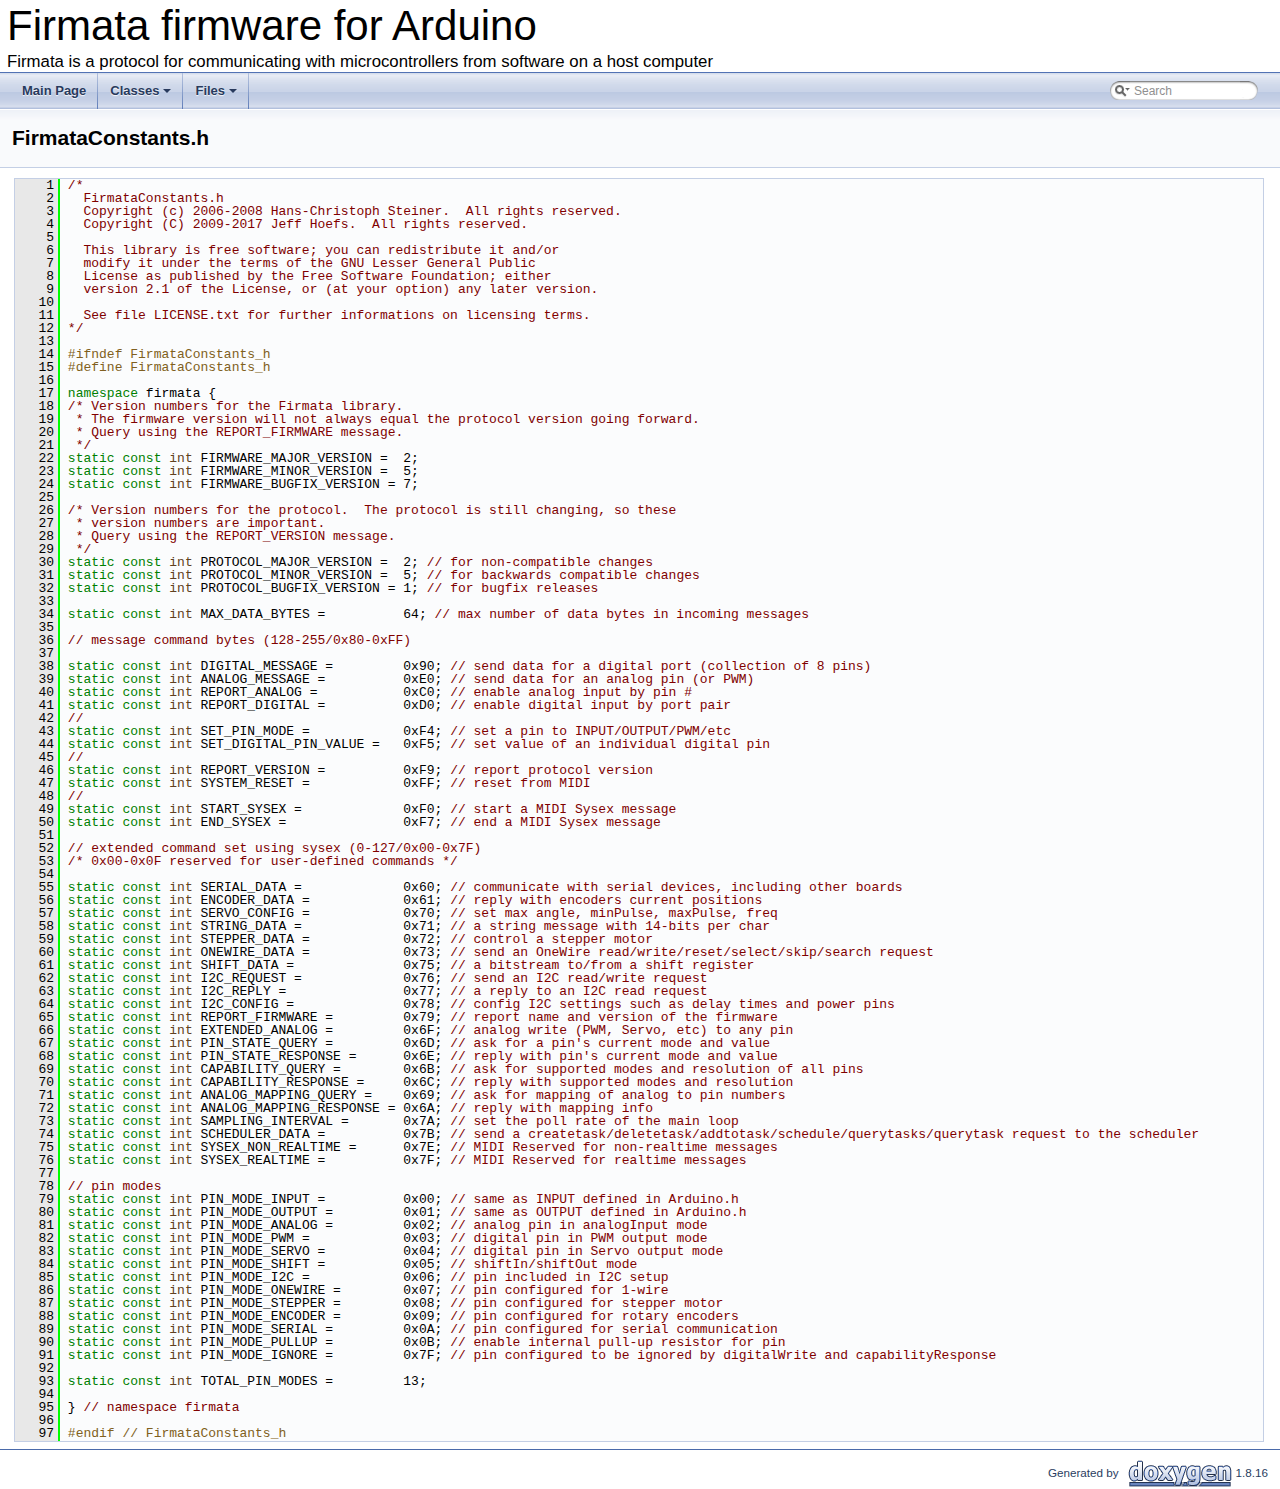
<file: libraries/Firmata/docs/html/_firmata_constants_8h_source.html>
<!DOCTYPE html PUBLIC "-//W3C//DTD XHTML 1.0 Transitional//EN" "https://www.w3.org/TR/xhtml1/DTD/xhtml1-transitional.dtd">
<html xmlns="http://www.w3.org/1999/xhtml">
<head>
<meta http-equiv="Content-Type" content="text/xhtml;charset=UTF-8"/>
<meta http-equiv="X-UA-Compatible" content="IE=9"/>
<meta name="generator" content="Doxygen 1.8.16"/>
<meta name="viewport" content="width=device-width, initial-scale=1"/>
<title>Firmata firmware for Arduino: FirmataConstants.h Source File</title>
<link href="tabs.css" rel="stylesheet" type="text/css"/>
<script type="text/javascript" src="jquery.js"></script>
<script type="text/javascript" src="dynsections.js"></script>
<link href="search/search.css" rel="stylesheet" type="text/css"/>
<script type="text/javascript" src="search/searchdata.js"></script>
<script type="text/javascript" src="search/search.js"></script>
<link href="doxygen.css" rel="stylesheet" type="text/css" />
</head>
<body>
<div id="top"><!-- do not remove this div, it is closed by doxygen! -->
<div id="titlearea">
<table cellspacing="0" cellpadding="0">
 <tbody>
 <tr style="height: 56px;">
  <td id="projectalign" style="padding-left: 0.5em;">
   <div id="projectname">Firmata firmware for Arduino
   </div>
   <div id="projectbrief">Firmata is a protocol for communicating with microcontrollers from software on a host computer</div>
  </td>
 </tr>
 </tbody>
</table>
</div>
<!-- end header part -->
<!-- Generated by Doxygen 1.8.16 -->
<script type="text/javascript">
/* @license magnet:?xt=urn:btih:cf05388f2679ee054f2beb29a391d25f4e673ac3&amp;dn=gpl-2.0.txt GPL-v2 */
var searchBox = new SearchBox("searchBox", "search",false,'Search');
/* @license-end */
</script>
<script type="text/javascript" src="menudata.js"></script>
<script type="text/javascript" src="menu.js"></script>
<script type="text/javascript">
/* @license magnet:?xt=urn:btih:cf05388f2679ee054f2beb29a391d25f4e673ac3&amp;dn=gpl-2.0.txt GPL-v2 */
$(function() {
  initMenu('',true,false,'search.php','Search');
  $(document).ready(function() { init_search(); });
});
/* @license-end */</script>
<div id="main-nav"></div>
</div><!-- top -->
<!-- window showing the filter options -->
<div id="MSearchSelectWindow"
     onmouseover="return searchBox.OnSearchSelectShow()"
     onmouseout="return searchBox.OnSearchSelectHide()"
     onkeydown="return searchBox.OnSearchSelectKey(event)">
</div>

<!-- iframe showing the search results (closed by default) -->
<div id="MSearchResultsWindow">
<iframe src="javascript:void(0)" frameborder="0" 
        name="MSearchResults" id="MSearchResults">
</iframe>
</div>

<div class="header">
  <div class="headertitle">
<div class="title">FirmataConstants.h</div>  </div>
</div><!--header-->
<div class="contents">
<div class="fragment"><div class="line"><a name="l00001"></a><span class="lineno">    1</span>&#160;<span class="comment">/*</span></div>
<div class="line"><a name="l00002"></a><span class="lineno">    2</span>&#160;<span class="comment">  FirmataConstants.h</span></div>
<div class="line"><a name="l00003"></a><span class="lineno">    3</span>&#160;<span class="comment">  Copyright (c) 2006-2008 Hans-Christoph Steiner.  All rights reserved.</span></div>
<div class="line"><a name="l00004"></a><span class="lineno">    4</span>&#160;<span class="comment">  Copyright (C) 2009-2017 Jeff Hoefs.  All rights reserved.</span></div>
<div class="line"><a name="l00005"></a><span class="lineno">    5</span>&#160;<span class="comment"></span> </div>
<div class="line"><a name="l00006"></a><span class="lineno">    6</span>&#160;<span class="comment">  This library is free software; you can redistribute it and/or</span></div>
<div class="line"><a name="l00007"></a><span class="lineno">    7</span>&#160;<span class="comment">  modify it under the terms of the GNU Lesser General Public</span></div>
<div class="line"><a name="l00008"></a><span class="lineno">    8</span>&#160;<span class="comment">  License as published by the Free Software Foundation; either</span></div>
<div class="line"><a name="l00009"></a><span class="lineno">    9</span>&#160;<span class="comment">  version 2.1 of the License, or (at your option) any later version.</span></div>
<div class="line"><a name="l00010"></a><span class="lineno">   10</span>&#160;<span class="comment"></span> </div>
<div class="line"><a name="l00011"></a><span class="lineno">   11</span>&#160;<span class="comment">  See file LICENSE.txt for further informations on licensing terms.</span></div>
<div class="line"><a name="l00012"></a><span class="lineno">   12</span>&#160;<span class="comment">*/</span></div>
<div class="line"><a name="l00013"></a><span class="lineno">   13</span>&#160; </div>
<div class="line"><a name="l00014"></a><span class="lineno">   14</span>&#160;<span class="preprocessor">#ifndef FirmataConstants_h</span></div>
<div class="line"><a name="l00015"></a><span class="lineno">   15</span>&#160;<span class="preprocessor">#define FirmataConstants_h</span></div>
<div class="line"><a name="l00016"></a><span class="lineno">   16</span>&#160; </div>
<div class="line"><a name="l00017"></a><span class="lineno">   17</span>&#160;<span class="keyword">namespace </span>firmata {</div>
<div class="line"><a name="l00018"></a><span class="lineno">   18</span>&#160;<span class="comment">/* Version numbers for the Firmata library.</span></div>
<div class="line"><a name="l00019"></a><span class="lineno">   19</span>&#160;<span class="comment"> * The firmware version will not always equal the protocol version going forward.</span></div>
<div class="line"><a name="l00020"></a><span class="lineno">   20</span>&#160;<span class="comment"> * Query using the REPORT_FIRMWARE message.</span></div>
<div class="line"><a name="l00021"></a><span class="lineno">   21</span>&#160;<span class="comment"> */</span></div>
<div class="line"><a name="l00022"></a><span class="lineno">   22</span>&#160;<span class="keyword">static</span> <span class="keyword">const</span> <span class="keywordtype">int</span> FIRMWARE_MAJOR_VERSION =  2;</div>
<div class="line"><a name="l00023"></a><span class="lineno">   23</span>&#160;<span class="keyword">static</span> <span class="keyword">const</span> <span class="keywordtype">int</span> FIRMWARE_MINOR_VERSION =  5;</div>
<div class="line"><a name="l00024"></a><span class="lineno">   24</span>&#160;<span class="keyword">static</span> <span class="keyword">const</span> <span class="keywordtype">int</span> FIRMWARE_BUGFIX_VERSION = 7;</div>
<div class="line"><a name="l00025"></a><span class="lineno">   25</span>&#160; </div>
<div class="line"><a name="l00026"></a><span class="lineno">   26</span>&#160;<span class="comment">/* Version numbers for the protocol.  The protocol is still changing, so these</span></div>
<div class="line"><a name="l00027"></a><span class="lineno">   27</span>&#160;<span class="comment"> * version numbers are important.</span></div>
<div class="line"><a name="l00028"></a><span class="lineno">   28</span>&#160;<span class="comment"> * Query using the REPORT_VERSION message.</span></div>
<div class="line"><a name="l00029"></a><span class="lineno">   29</span>&#160;<span class="comment"> */</span></div>
<div class="line"><a name="l00030"></a><span class="lineno">   30</span>&#160;<span class="keyword">static</span> <span class="keyword">const</span> <span class="keywordtype">int</span> PROTOCOL_MAJOR_VERSION =  2; <span class="comment">// for non-compatible changes</span></div>
<div class="line"><a name="l00031"></a><span class="lineno">   31</span>&#160;<span class="keyword">static</span> <span class="keyword">const</span> <span class="keywordtype">int</span> PROTOCOL_MINOR_VERSION =  5; <span class="comment">// for backwards compatible changes</span></div>
<div class="line"><a name="l00032"></a><span class="lineno">   32</span>&#160;<span class="keyword">static</span> <span class="keyword">const</span> <span class="keywordtype">int</span> PROTOCOL_BUGFIX_VERSION = 1; <span class="comment">// for bugfix releases</span></div>
<div class="line"><a name="l00033"></a><span class="lineno">   33</span>&#160; </div>
<div class="line"><a name="l00034"></a><span class="lineno">   34</span>&#160;<span class="keyword">static</span> <span class="keyword">const</span> <span class="keywordtype">int</span> MAX_DATA_BYTES =          64; <span class="comment">// max number of data bytes in incoming messages</span></div>
<div class="line"><a name="l00035"></a><span class="lineno">   35</span>&#160; </div>
<div class="line"><a name="l00036"></a><span class="lineno">   36</span>&#160;<span class="comment">// message command bytes (128-255/0x80-0xFF)</span></div>
<div class="line"><a name="l00037"></a><span class="lineno">   37</span>&#160; </div>
<div class="line"><a name="l00038"></a><span class="lineno">   38</span>&#160;<span class="keyword">static</span> <span class="keyword">const</span> <span class="keywordtype">int</span> DIGITAL_MESSAGE =         0x90; <span class="comment">// send data for a digital port (collection of 8 pins)</span></div>
<div class="line"><a name="l00039"></a><span class="lineno">   39</span>&#160;<span class="keyword">static</span> <span class="keyword">const</span> <span class="keywordtype">int</span> ANALOG_MESSAGE =          0xE0; <span class="comment">// send data for an analog pin (or PWM)</span></div>
<div class="line"><a name="l00040"></a><span class="lineno">   40</span>&#160;<span class="keyword">static</span> <span class="keyword">const</span> <span class="keywordtype">int</span> REPORT_ANALOG =           0xC0; <span class="comment">// enable analog input by pin #</span></div>
<div class="line"><a name="l00041"></a><span class="lineno">   41</span>&#160;<span class="keyword">static</span> <span class="keyword">const</span> <span class="keywordtype">int</span> REPORT_DIGITAL =          0xD0; <span class="comment">// enable digital input by port pair</span></div>
<div class="line"><a name="l00042"></a><span class="lineno">   42</span>&#160;<span class="comment">//</span></div>
<div class="line"><a name="l00043"></a><span class="lineno">   43</span>&#160;<span class="keyword">static</span> <span class="keyword">const</span> <span class="keywordtype">int</span> SET_PIN_MODE =            0xF4; <span class="comment">// set a pin to INPUT/OUTPUT/PWM/etc</span></div>
<div class="line"><a name="l00044"></a><span class="lineno">   44</span>&#160;<span class="keyword">static</span> <span class="keyword">const</span> <span class="keywordtype">int</span> SET_DIGITAL_PIN_VALUE =   0xF5; <span class="comment">// set value of an individual digital pin</span></div>
<div class="line"><a name="l00045"></a><span class="lineno">   45</span>&#160;<span class="comment">//</span></div>
<div class="line"><a name="l00046"></a><span class="lineno">   46</span>&#160;<span class="keyword">static</span> <span class="keyword">const</span> <span class="keywordtype">int</span> REPORT_VERSION =          0xF9; <span class="comment">// report protocol version</span></div>
<div class="line"><a name="l00047"></a><span class="lineno">   47</span>&#160;<span class="keyword">static</span> <span class="keyword">const</span> <span class="keywordtype">int</span> SYSTEM_RESET =            0xFF; <span class="comment">// reset from MIDI</span></div>
<div class="line"><a name="l00048"></a><span class="lineno">   48</span>&#160;<span class="comment">//</span></div>
<div class="line"><a name="l00049"></a><span class="lineno">   49</span>&#160;<span class="keyword">static</span> <span class="keyword">const</span> <span class="keywordtype">int</span> START_SYSEX =             0xF0; <span class="comment">// start a MIDI Sysex message</span></div>
<div class="line"><a name="l00050"></a><span class="lineno">   50</span>&#160;<span class="keyword">static</span> <span class="keyword">const</span> <span class="keywordtype">int</span> END_SYSEX =               0xF7; <span class="comment">// end a MIDI Sysex message</span></div>
<div class="line"><a name="l00051"></a><span class="lineno">   51</span>&#160; </div>
<div class="line"><a name="l00052"></a><span class="lineno">   52</span>&#160;<span class="comment">// extended command set using sysex (0-127/0x00-0x7F)</span></div>
<div class="line"><a name="l00053"></a><span class="lineno">   53</span>&#160;<span class="comment">/* 0x00-0x0F reserved for user-defined commands */</span></div>
<div class="line"><a name="l00054"></a><span class="lineno">   54</span>&#160; </div>
<div class="line"><a name="l00055"></a><span class="lineno">   55</span>&#160;<span class="keyword">static</span> <span class="keyword">const</span> <span class="keywordtype">int</span> SERIAL_DATA =             0x60; <span class="comment">// communicate with serial devices, including other boards</span></div>
<div class="line"><a name="l00056"></a><span class="lineno">   56</span>&#160;<span class="keyword">static</span> <span class="keyword">const</span> <span class="keywordtype">int</span> ENCODER_DATA =            0x61; <span class="comment">// reply with encoders current positions</span></div>
<div class="line"><a name="l00057"></a><span class="lineno">   57</span>&#160;<span class="keyword">static</span> <span class="keyword">const</span> <span class="keywordtype">int</span> SERVO_CONFIG =            0x70; <span class="comment">// set max angle, minPulse, maxPulse, freq</span></div>
<div class="line"><a name="l00058"></a><span class="lineno">   58</span>&#160;<span class="keyword">static</span> <span class="keyword">const</span> <span class="keywordtype">int</span> STRING_DATA =             0x71; <span class="comment">// a string message with 14-bits per char</span></div>
<div class="line"><a name="l00059"></a><span class="lineno">   59</span>&#160;<span class="keyword">static</span> <span class="keyword">const</span> <span class="keywordtype">int</span> STEPPER_DATA =            0x72; <span class="comment">// control a stepper motor</span></div>
<div class="line"><a name="l00060"></a><span class="lineno">   60</span>&#160;<span class="keyword">static</span> <span class="keyword">const</span> <span class="keywordtype">int</span> ONEWIRE_DATA =            0x73; <span class="comment">// send an OneWire read/write/reset/select/skip/search request</span></div>
<div class="line"><a name="l00061"></a><span class="lineno">   61</span>&#160;<span class="keyword">static</span> <span class="keyword">const</span> <span class="keywordtype">int</span> SHIFT_DATA =              0x75; <span class="comment">// a bitstream to/from a shift register</span></div>
<div class="line"><a name="l00062"></a><span class="lineno">   62</span>&#160;<span class="keyword">static</span> <span class="keyword">const</span> <span class="keywordtype">int</span> I2C_REQUEST =             0x76; <span class="comment">// send an I2C read/write request</span></div>
<div class="line"><a name="l00063"></a><span class="lineno">   63</span>&#160;<span class="keyword">static</span> <span class="keyword">const</span> <span class="keywordtype">int</span> I2C_REPLY =               0x77; <span class="comment">// a reply to an I2C read request</span></div>
<div class="line"><a name="l00064"></a><span class="lineno">   64</span>&#160;<span class="keyword">static</span> <span class="keyword">const</span> <span class="keywordtype">int</span> I2C_CONFIG =              0x78; <span class="comment">// config I2C settings such as delay times and power pins</span></div>
<div class="line"><a name="l00065"></a><span class="lineno">   65</span>&#160;<span class="keyword">static</span> <span class="keyword">const</span> <span class="keywordtype">int</span> REPORT_FIRMWARE =         0x79; <span class="comment">// report name and version of the firmware</span></div>
<div class="line"><a name="l00066"></a><span class="lineno">   66</span>&#160;<span class="keyword">static</span> <span class="keyword">const</span> <span class="keywordtype">int</span> EXTENDED_ANALOG =         0x6F; <span class="comment">// analog write (PWM, Servo, etc) to any pin</span></div>
<div class="line"><a name="l00067"></a><span class="lineno">   67</span>&#160;<span class="keyword">static</span> <span class="keyword">const</span> <span class="keywordtype">int</span> PIN_STATE_QUERY =         0x6D; <span class="comment">// ask for a pin&#39;s current mode and value</span></div>
<div class="line"><a name="l00068"></a><span class="lineno">   68</span>&#160;<span class="keyword">static</span> <span class="keyword">const</span> <span class="keywordtype">int</span> PIN_STATE_RESPONSE =      0x6E; <span class="comment">// reply with pin&#39;s current mode and value</span></div>
<div class="line"><a name="l00069"></a><span class="lineno">   69</span>&#160;<span class="keyword">static</span> <span class="keyword">const</span> <span class="keywordtype">int</span> CAPABILITY_QUERY =        0x6B; <span class="comment">// ask for supported modes and resolution of all pins</span></div>
<div class="line"><a name="l00070"></a><span class="lineno">   70</span>&#160;<span class="keyword">static</span> <span class="keyword">const</span> <span class="keywordtype">int</span> CAPABILITY_RESPONSE =     0x6C; <span class="comment">// reply with supported modes and resolution</span></div>
<div class="line"><a name="l00071"></a><span class="lineno">   71</span>&#160;<span class="keyword">static</span> <span class="keyword">const</span> <span class="keywordtype">int</span> ANALOG_MAPPING_QUERY =    0x69; <span class="comment">// ask for mapping of analog to pin numbers</span></div>
<div class="line"><a name="l00072"></a><span class="lineno">   72</span>&#160;<span class="keyword">static</span> <span class="keyword">const</span> <span class="keywordtype">int</span> ANALOG_MAPPING_RESPONSE = 0x6A; <span class="comment">// reply with mapping info</span></div>
<div class="line"><a name="l00073"></a><span class="lineno">   73</span>&#160;<span class="keyword">static</span> <span class="keyword">const</span> <span class="keywordtype">int</span> SAMPLING_INTERVAL =       0x7A; <span class="comment">// set the poll rate of the main loop</span></div>
<div class="line"><a name="l00074"></a><span class="lineno">   74</span>&#160;<span class="keyword">static</span> <span class="keyword">const</span> <span class="keywordtype">int</span> SCHEDULER_DATA =          0x7B; <span class="comment">// send a createtask/deletetask/addtotask/schedule/querytasks/querytask request to the scheduler</span></div>
<div class="line"><a name="l00075"></a><span class="lineno">   75</span>&#160;<span class="keyword">static</span> <span class="keyword">const</span> <span class="keywordtype">int</span> SYSEX_NON_REALTIME =      0x7E; <span class="comment">// MIDI Reserved for non-realtime messages</span></div>
<div class="line"><a name="l00076"></a><span class="lineno">   76</span>&#160;<span class="keyword">static</span> <span class="keyword">const</span> <span class="keywordtype">int</span> SYSEX_REALTIME =          0x7F; <span class="comment">// MIDI Reserved for realtime messages</span></div>
<div class="line"><a name="l00077"></a><span class="lineno">   77</span>&#160; </div>
<div class="line"><a name="l00078"></a><span class="lineno">   78</span>&#160;<span class="comment">// pin modes</span></div>
<div class="line"><a name="l00079"></a><span class="lineno">   79</span>&#160;<span class="keyword">static</span> <span class="keyword">const</span> <span class="keywordtype">int</span> PIN_MODE_INPUT =          0x00; <span class="comment">// same as INPUT defined in Arduino.h</span></div>
<div class="line"><a name="l00080"></a><span class="lineno">   80</span>&#160;<span class="keyword">static</span> <span class="keyword">const</span> <span class="keywordtype">int</span> PIN_MODE_OUTPUT =         0x01; <span class="comment">// same as OUTPUT defined in Arduino.h</span></div>
<div class="line"><a name="l00081"></a><span class="lineno">   81</span>&#160;<span class="keyword">static</span> <span class="keyword">const</span> <span class="keywordtype">int</span> PIN_MODE_ANALOG =         0x02; <span class="comment">// analog pin in analogInput mode</span></div>
<div class="line"><a name="l00082"></a><span class="lineno">   82</span>&#160;<span class="keyword">static</span> <span class="keyword">const</span> <span class="keywordtype">int</span> PIN_MODE_PWM =            0x03; <span class="comment">// digital pin in PWM output mode</span></div>
<div class="line"><a name="l00083"></a><span class="lineno">   83</span>&#160;<span class="keyword">static</span> <span class="keyword">const</span> <span class="keywordtype">int</span> PIN_MODE_SERVO =          0x04; <span class="comment">// digital pin in Servo output mode</span></div>
<div class="line"><a name="l00084"></a><span class="lineno">   84</span>&#160;<span class="keyword">static</span> <span class="keyword">const</span> <span class="keywordtype">int</span> PIN_MODE_SHIFT =          0x05; <span class="comment">// shiftIn/shiftOut mode</span></div>
<div class="line"><a name="l00085"></a><span class="lineno">   85</span>&#160;<span class="keyword">static</span> <span class="keyword">const</span> <span class="keywordtype">int</span> PIN_MODE_I2C =            0x06; <span class="comment">// pin included in I2C setup</span></div>
<div class="line"><a name="l00086"></a><span class="lineno">   86</span>&#160;<span class="keyword">static</span> <span class="keyword">const</span> <span class="keywordtype">int</span> PIN_MODE_ONEWIRE =        0x07; <span class="comment">// pin configured for 1-wire</span></div>
<div class="line"><a name="l00087"></a><span class="lineno">   87</span>&#160;<span class="keyword">static</span> <span class="keyword">const</span> <span class="keywordtype">int</span> PIN_MODE_STEPPER =        0x08; <span class="comment">// pin configured for stepper motor</span></div>
<div class="line"><a name="l00088"></a><span class="lineno">   88</span>&#160;<span class="keyword">static</span> <span class="keyword">const</span> <span class="keywordtype">int</span> PIN_MODE_ENCODER =        0x09; <span class="comment">// pin configured for rotary encoders</span></div>
<div class="line"><a name="l00089"></a><span class="lineno">   89</span>&#160;<span class="keyword">static</span> <span class="keyword">const</span> <span class="keywordtype">int</span> PIN_MODE_SERIAL =         0x0A; <span class="comment">// pin configured for serial communication</span></div>
<div class="line"><a name="l00090"></a><span class="lineno">   90</span>&#160;<span class="keyword">static</span> <span class="keyword">const</span> <span class="keywordtype">int</span> PIN_MODE_PULLUP =         0x0B; <span class="comment">// enable internal pull-up resistor for pin</span></div>
<div class="line"><a name="l00091"></a><span class="lineno">   91</span>&#160;<span class="keyword">static</span> <span class="keyword">const</span> <span class="keywordtype">int</span> PIN_MODE_IGNORE =         0x7F; <span class="comment">// pin configured to be ignored by digitalWrite and capabilityResponse</span></div>
<div class="line"><a name="l00092"></a><span class="lineno">   92</span>&#160; </div>
<div class="line"><a name="l00093"></a><span class="lineno">   93</span>&#160;<span class="keyword">static</span> <span class="keyword">const</span> <span class="keywordtype">int</span> TOTAL_PIN_MODES =         13;</div>
<div class="line"><a name="l00094"></a><span class="lineno">   94</span>&#160; </div>
<div class="line"><a name="l00095"></a><span class="lineno">   95</span>&#160;} <span class="comment">// namespace firmata</span></div>
<div class="line"><a name="l00096"></a><span class="lineno">   96</span>&#160; </div>
<div class="line"><a name="l00097"></a><span class="lineno">   97</span>&#160;<span class="preprocessor">#endif // FirmataConstants_h</span></div>
</div><!-- fragment --></div><!-- contents -->
<!-- start footer part -->
<hr class="footer"/><address class="footer"><small>
Generated by &#160;<a href="http://www.doxygen.org/index.html">
<img class="footer" src="doxygen.png" alt="doxygen"/>
</a> 1.8.16
</small></address>
</body>
</html>
</file>
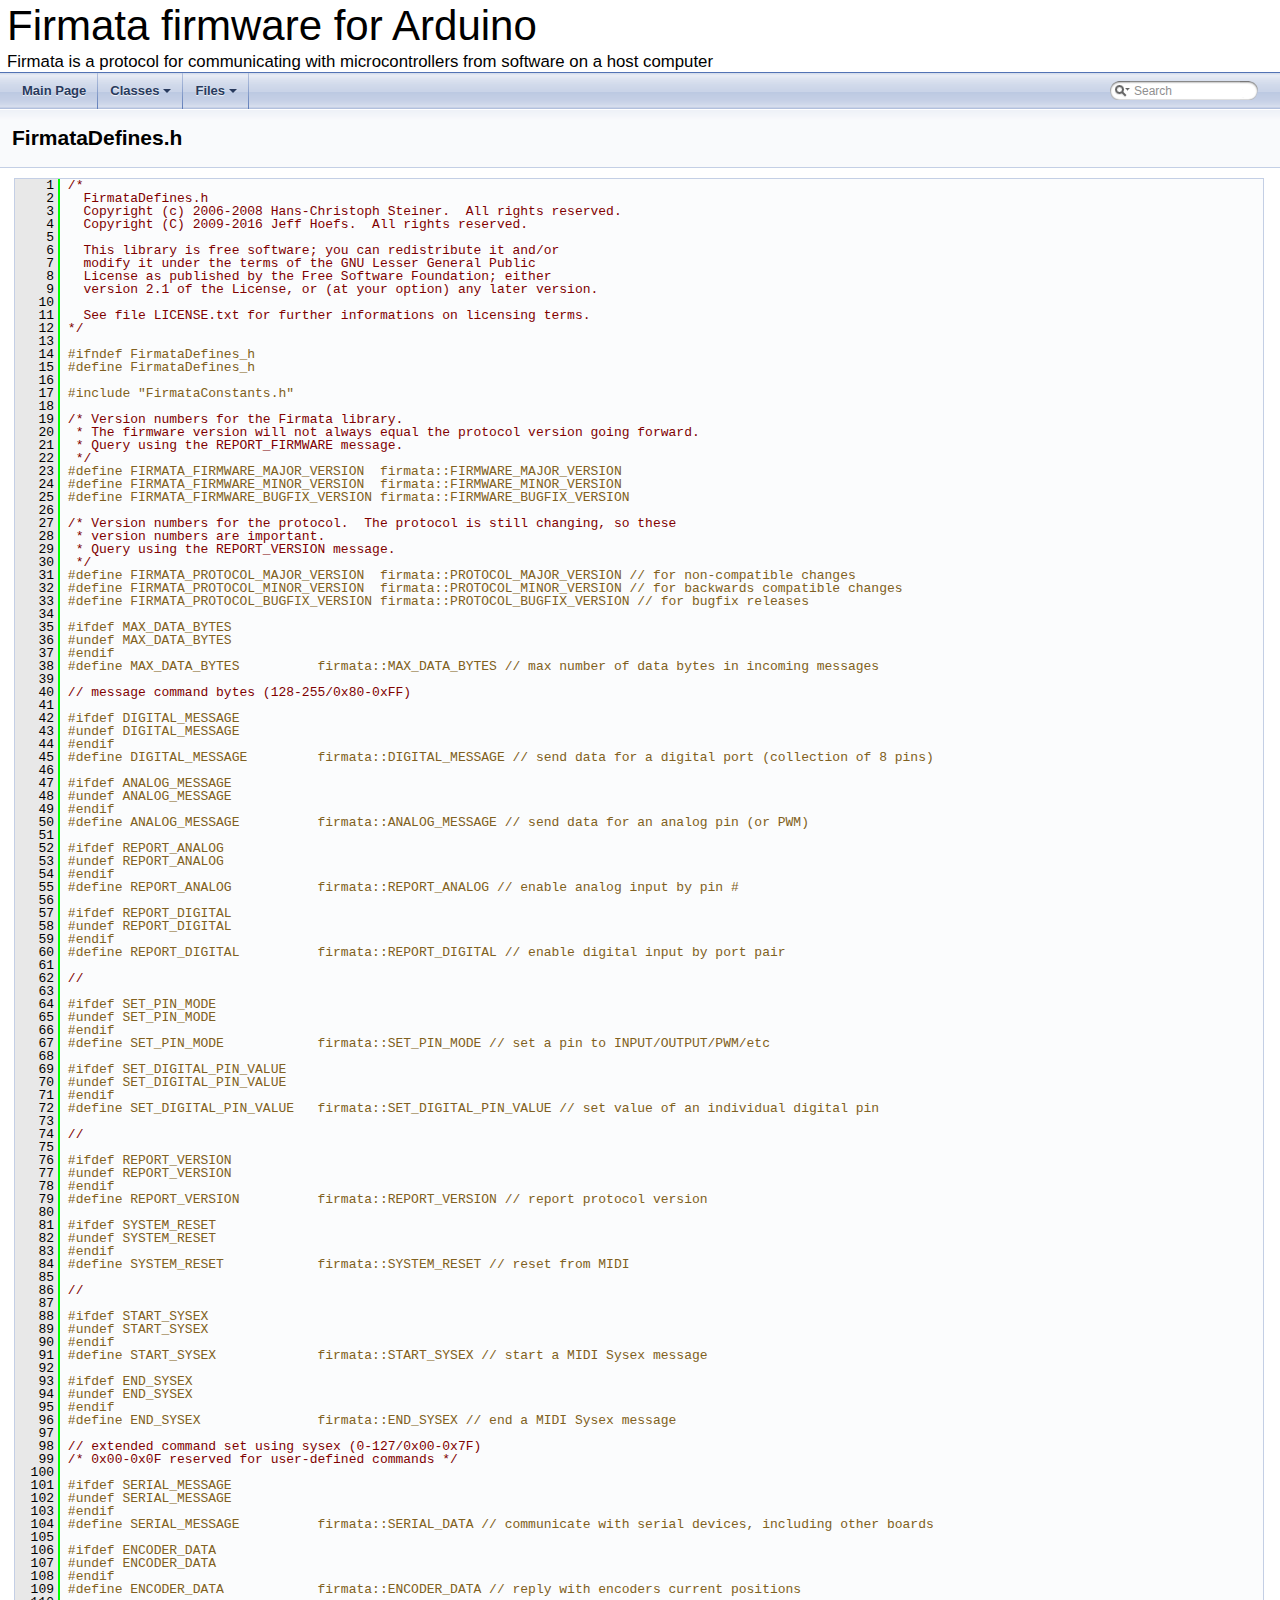
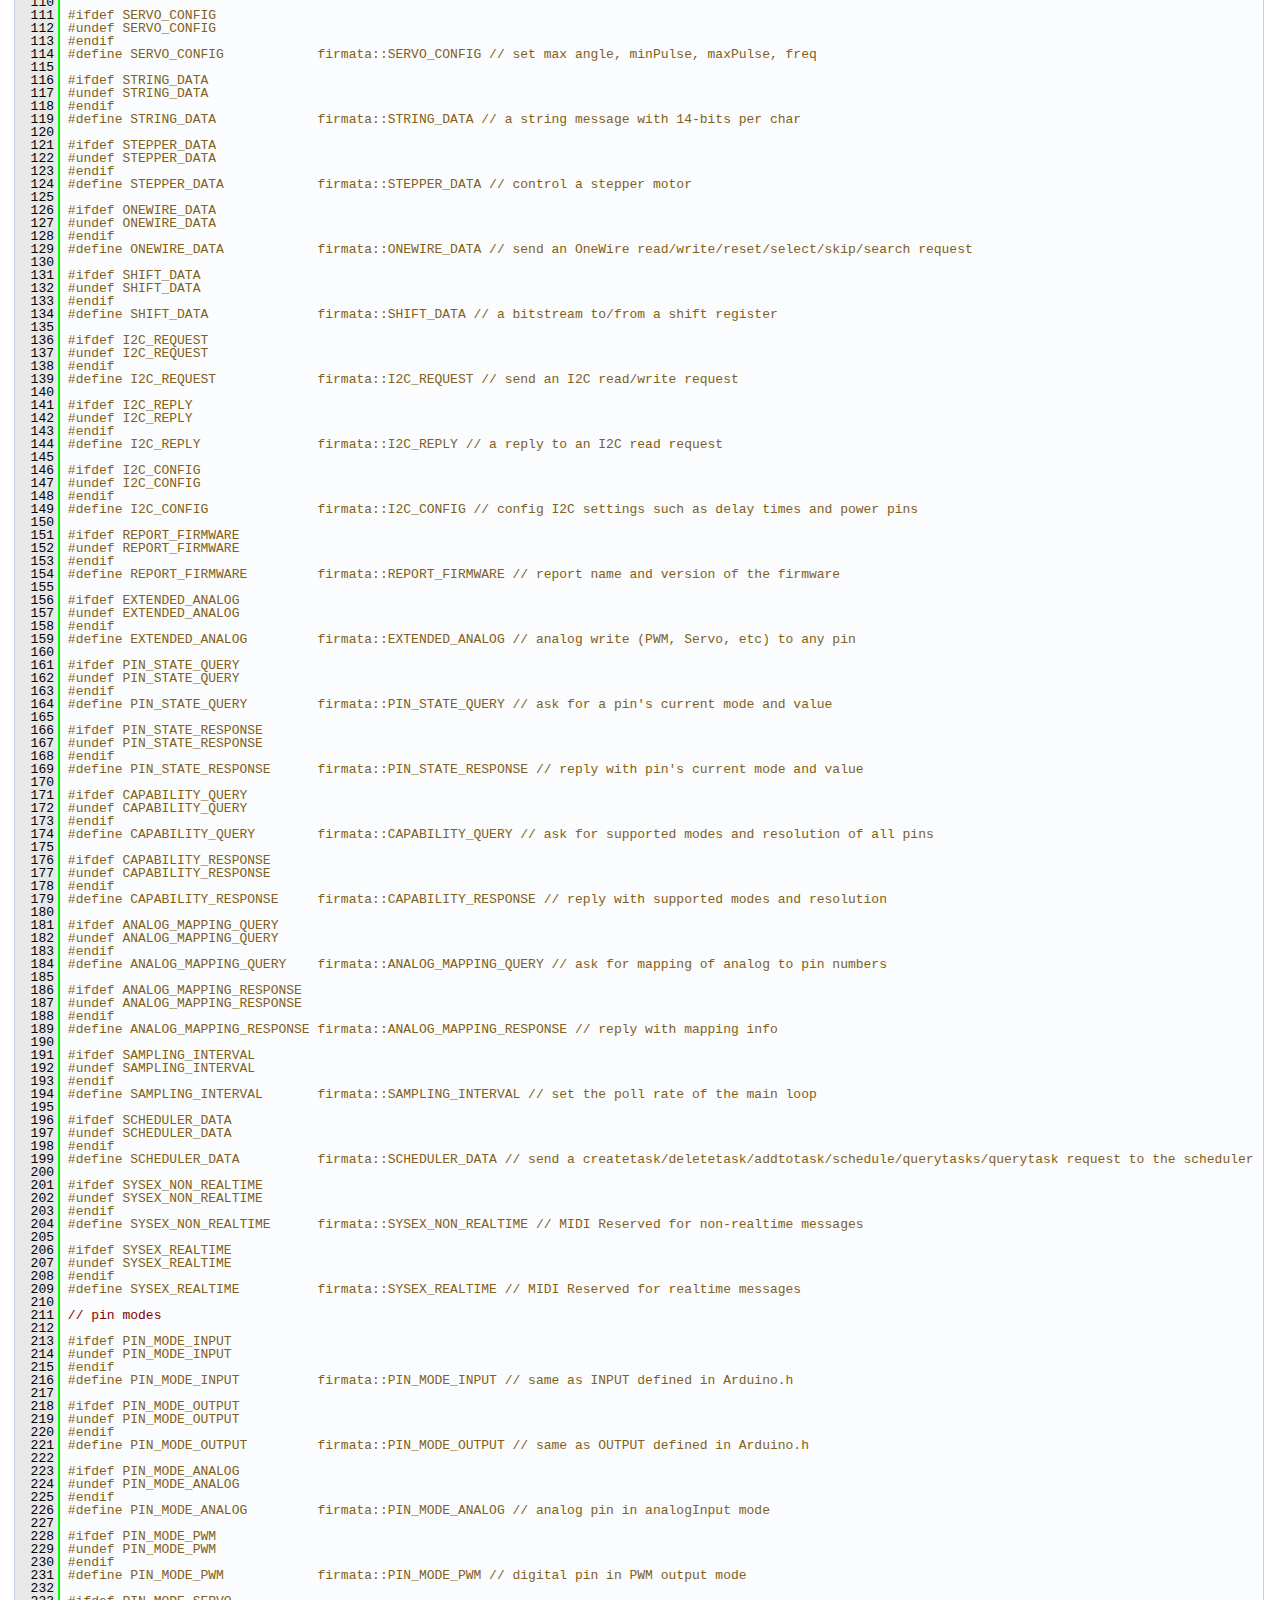
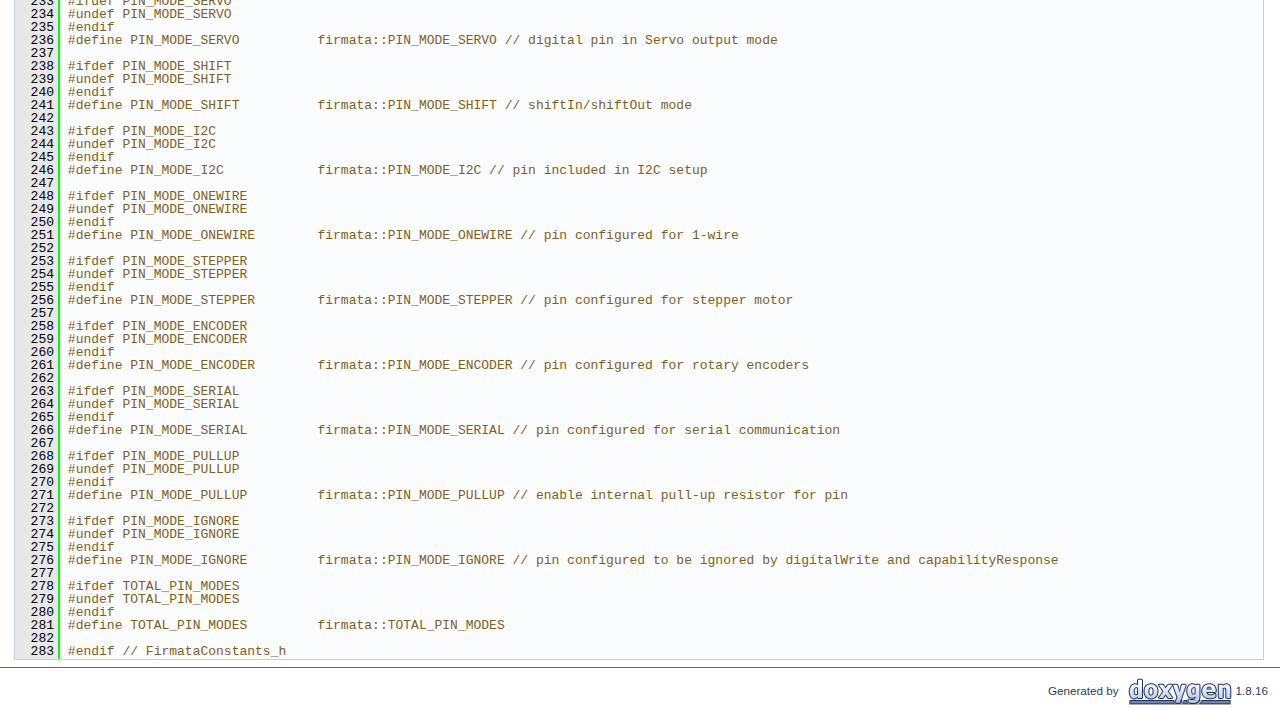
<file: libraries/Firmata/docs/html/_firmata_defines_8h_source.html>
<!DOCTYPE html PUBLIC "-//W3C//DTD XHTML 1.0 Transitional//EN" "https://www.w3.org/TR/xhtml1/DTD/xhtml1-transitional.dtd">
<html xmlns="http://www.w3.org/1999/xhtml">
<head>
<meta http-equiv="Content-Type" content="text/xhtml;charset=UTF-8"/>
<meta http-equiv="X-UA-Compatible" content="IE=9"/>
<meta name="generator" content="Doxygen 1.8.16"/>
<meta name="viewport" content="width=device-width, initial-scale=1"/>
<title>Firmata firmware for Arduino: FirmataDefines.h Source File</title>
<link href="tabs.css" rel="stylesheet" type="text/css"/>
<script type="text/javascript" src="jquery.js"></script>
<script type="text/javascript" src="dynsections.js"></script>
<link href="search/search.css" rel="stylesheet" type="text/css"/>
<script type="text/javascript" src="search/searchdata.js"></script>
<script type="text/javascript" src="search/search.js"></script>
<link href="doxygen.css" rel="stylesheet" type="text/css" />
</head>
<body>
<div id="top"><!-- do not remove this div, it is closed by doxygen! -->
<div id="titlearea">
<table cellspacing="0" cellpadding="0">
 <tbody>
 <tr style="height: 56px;">
  <td id="projectalign" style="padding-left: 0.5em;">
   <div id="projectname">Firmata firmware for Arduino
   </div>
   <div id="projectbrief">Firmata is a protocol for communicating with microcontrollers from software on a host computer</div>
  </td>
 </tr>
 </tbody>
</table>
</div>
<!-- end header part -->
<!-- Generated by Doxygen 1.8.16 -->
<script type="text/javascript">
/* @license magnet:?xt=urn:btih:cf05388f2679ee054f2beb29a391d25f4e673ac3&amp;dn=gpl-2.0.txt GPL-v2 */
var searchBox = new SearchBox("searchBox", "search",false,'Search');
/* @license-end */
</script>
<script type="text/javascript" src="menudata.js"></script>
<script type="text/javascript" src="menu.js"></script>
<script type="text/javascript">
/* @license magnet:?xt=urn:btih:cf05388f2679ee054f2beb29a391d25f4e673ac3&amp;dn=gpl-2.0.txt GPL-v2 */
$(function() {
  initMenu('',true,false,'search.php','Search');
  $(document).ready(function() { init_search(); });
});
/* @license-end */</script>
<div id="main-nav"></div>
</div><!-- top -->
<!-- window showing the filter options -->
<div id="MSearchSelectWindow"
     onmouseover="return searchBox.OnSearchSelectShow()"
     onmouseout="return searchBox.OnSearchSelectHide()"
     onkeydown="return searchBox.OnSearchSelectKey(event)">
</div>

<!-- iframe showing the search results (closed by default) -->
<div id="MSearchResultsWindow">
<iframe src="javascript:void(0)" frameborder="0" 
        name="MSearchResults" id="MSearchResults">
</iframe>
</div>

<div class="header">
  <div class="headertitle">
<div class="title">FirmataDefines.h</div>  </div>
</div><!--header-->
<div class="contents">
<div class="fragment"><div class="line"><a name="l00001"></a><span class="lineno">    1</span>&#160;<span class="comment">/*</span></div>
<div class="line"><a name="l00002"></a><span class="lineno">    2</span>&#160;<span class="comment">  FirmataDefines.h</span></div>
<div class="line"><a name="l00003"></a><span class="lineno">    3</span>&#160;<span class="comment">  Copyright (c) 2006-2008 Hans-Christoph Steiner.  All rights reserved.</span></div>
<div class="line"><a name="l00004"></a><span class="lineno">    4</span>&#160;<span class="comment">  Copyright (C) 2009-2016 Jeff Hoefs.  All rights reserved.</span></div>
<div class="line"><a name="l00005"></a><span class="lineno">    5</span>&#160;<span class="comment"></span> </div>
<div class="line"><a name="l00006"></a><span class="lineno">    6</span>&#160;<span class="comment">  This library is free software; you can redistribute it and/or</span></div>
<div class="line"><a name="l00007"></a><span class="lineno">    7</span>&#160;<span class="comment">  modify it under the terms of the GNU Lesser General Public</span></div>
<div class="line"><a name="l00008"></a><span class="lineno">    8</span>&#160;<span class="comment">  License as published by the Free Software Foundation; either</span></div>
<div class="line"><a name="l00009"></a><span class="lineno">    9</span>&#160;<span class="comment">  version 2.1 of the License, or (at your option) any later version.</span></div>
<div class="line"><a name="l00010"></a><span class="lineno">   10</span>&#160;<span class="comment"></span> </div>
<div class="line"><a name="l00011"></a><span class="lineno">   11</span>&#160;<span class="comment">  See file LICENSE.txt for further informations on licensing terms.</span></div>
<div class="line"><a name="l00012"></a><span class="lineno">   12</span>&#160;<span class="comment">*/</span></div>
<div class="line"><a name="l00013"></a><span class="lineno">   13</span>&#160; </div>
<div class="line"><a name="l00014"></a><span class="lineno">   14</span>&#160;<span class="preprocessor">#ifndef FirmataDefines_h</span></div>
<div class="line"><a name="l00015"></a><span class="lineno">   15</span>&#160;<span class="preprocessor">#define FirmataDefines_h</span></div>
<div class="line"><a name="l00016"></a><span class="lineno">   16</span>&#160; </div>
<div class="line"><a name="l00017"></a><span class="lineno">   17</span>&#160;<span class="preprocessor">#include &quot;FirmataConstants.h&quot;</span></div>
<div class="line"><a name="l00018"></a><span class="lineno">   18</span>&#160; </div>
<div class="line"><a name="l00019"></a><span class="lineno">   19</span>&#160;<span class="comment">/* Version numbers for the Firmata library.</span></div>
<div class="line"><a name="l00020"></a><span class="lineno">   20</span>&#160;<span class="comment"> * The firmware version will not always equal the protocol version going forward.</span></div>
<div class="line"><a name="l00021"></a><span class="lineno">   21</span>&#160;<span class="comment"> * Query using the REPORT_FIRMWARE message.</span></div>
<div class="line"><a name="l00022"></a><span class="lineno">   22</span>&#160;<span class="comment"> */</span></div>
<div class="line"><a name="l00023"></a><span class="lineno">   23</span>&#160;<span class="preprocessor">#define FIRMATA_FIRMWARE_MAJOR_VERSION  firmata::FIRMWARE_MAJOR_VERSION</span></div>
<div class="line"><a name="l00024"></a><span class="lineno">   24</span>&#160;<span class="preprocessor">#define FIRMATA_FIRMWARE_MINOR_VERSION  firmata::FIRMWARE_MINOR_VERSION</span></div>
<div class="line"><a name="l00025"></a><span class="lineno">   25</span>&#160;<span class="preprocessor">#define FIRMATA_FIRMWARE_BUGFIX_VERSION firmata::FIRMWARE_BUGFIX_VERSION</span></div>
<div class="line"><a name="l00026"></a><span class="lineno">   26</span>&#160; </div>
<div class="line"><a name="l00027"></a><span class="lineno">   27</span>&#160;<span class="comment">/* Version numbers for the protocol.  The protocol is still changing, so these</span></div>
<div class="line"><a name="l00028"></a><span class="lineno">   28</span>&#160;<span class="comment"> * version numbers are important.</span></div>
<div class="line"><a name="l00029"></a><span class="lineno">   29</span>&#160;<span class="comment"> * Query using the REPORT_VERSION message.</span></div>
<div class="line"><a name="l00030"></a><span class="lineno">   30</span>&#160;<span class="comment"> */</span></div>
<div class="line"><a name="l00031"></a><span class="lineno">   31</span>&#160;<span class="preprocessor">#define FIRMATA_PROTOCOL_MAJOR_VERSION  firmata::PROTOCOL_MAJOR_VERSION // for non-compatible changes</span></div>
<div class="line"><a name="l00032"></a><span class="lineno">   32</span>&#160;<span class="preprocessor">#define FIRMATA_PROTOCOL_MINOR_VERSION  firmata::PROTOCOL_MINOR_VERSION // for backwards compatible changes</span></div>
<div class="line"><a name="l00033"></a><span class="lineno">   33</span>&#160;<span class="preprocessor">#define FIRMATA_PROTOCOL_BUGFIX_VERSION firmata::PROTOCOL_BUGFIX_VERSION // for bugfix releases</span></div>
<div class="line"><a name="l00034"></a><span class="lineno">   34</span>&#160; </div>
<div class="line"><a name="l00035"></a><span class="lineno">   35</span>&#160;<span class="preprocessor">#ifdef MAX_DATA_BYTES</span></div>
<div class="line"><a name="l00036"></a><span class="lineno">   36</span>&#160;<span class="preprocessor">#undef MAX_DATA_BYTES</span></div>
<div class="line"><a name="l00037"></a><span class="lineno">   37</span>&#160;<span class="preprocessor">#endif</span></div>
<div class="line"><a name="l00038"></a><span class="lineno">   38</span>&#160;<span class="preprocessor">#define MAX_DATA_BYTES          firmata::MAX_DATA_BYTES // max number of data bytes in incoming messages</span></div>
<div class="line"><a name="l00039"></a><span class="lineno">   39</span>&#160; </div>
<div class="line"><a name="l00040"></a><span class="lineno">   40</span>&#160;<span class="comment">// message command bytes (128-255/0x80-0xFF)</span></div>
<div class="line"><a name="l00041"></a><span class="lineno">   41</span>&#160; </div>
<div class="line"><a name="l00042"></a><span class="lineno">   42</span>&#160;<span class="preprocessor">#ifdef DIGITAL_MESSAGE</span></div>
<div class="line"><a name="l00043"></a><span class="lineno">   43</span>&#160;<span class="preprocessor">#undef DIGITAL_MESSAGE</span></div>
<div class="line"><a name="l00044"></a><span class="lineno">   44</span>&#160;<span class="preprocessor">#endif</span></div>
<div class="line"><a name="l00045"></a><span class="lineno">   45</span>&#160;<span class="preprocessor">#define DIGITAL_MESSAGE         firmata::DIGITAL_MESSAGE // send data for a digital port (collection of 8 pins)</span></div>
<div class="line"><a name="l00046"></a><span class="lineno">   46</span>&#160; </div>
<div class="line"><a name="l00047"></a><span class="lineno">   47</span>&#160;<span class="preprocessor">#ifdef ANALOG_MESSAGE</span></div>
<div class="line"><a name="l00048"></a><span class="lineno">   48</span>&#160;<span class="preprocessor">#undef ANALOG_MESSAGE</span></div>
<div class="line"><a name="l00049"></a><span class="lineno">   49</span>&#160;<span class="preprocessor">#endif</span></div>
<div class="line"><a name="l00050"></a><span class="lineno">   50</span>&#160;<span class="preprocessor">#define ANALOG_MESSAGE          firmata::ANALOG_MESSAGE // send data for an analog pin (or PWM)</span></div>
<div class="line"><a name="l00051"></a><span class="lineno">   51</span>&#160; </div>
<div class="line"><a name="l00052"></a><span class="lineno">   52</span>&#160;<span class="preprocessor">#ifdef REPORT_ANALOG</span></div>
<div class="line"><a name="l00053"></a><span class="lineno">   53</span>&#160;<span class="preprocessor">#undef REPORT_ANALOG</span></div>
<div class="line"><a name="l00054"></a><span class="lineno">   54</span>&#160;<span class="preprocessor">#endif</span></div>
<div class="line"><a name="l00055"></a><span class="lineno">   55</span>&#160;<span class="preprocessor">#define REPORT_ANALOG           firmata::REPORT_ANALOG // enable analog input by pin #</span></div>
<div class="line"><a name="l00056"></a><span class="lineno">   56</span>&#160; </div>
<div class="line"><a name="l00057"></a><span class="lineno">   57</span>&#160;<span class="preprocessor">#ifdef REPORT_DIGITAL</span></div>
<div class="line"><a name="l00058"></a><span class="lineno">   58</span>&#160;<span class="preprocessor">#undef REPORT_DIGITAL</span></div>
<div class="line"><a name="l00059"></a><span class="lineno">   59</span>&#160;<span class="preprocessor">#endif</span></div>
<div class="line"><a name="l00060"></a><span class="lineno">   60</span>&#160;<span class="preprocessor">#define REPORT_DIGITAL          firmata::REPORT_DIGITAL // enable digital input by port pair</span></div>
<div class="line"><a name="l00061"></a><span class="lineno">   61</span>&#160; </div>
<div class="line"><a name="l00062"></a><span class="lineno">   62</span>&#160;<span class="comment">//</span></div>
<div class="line"><a name="l00063"></a><span class="lineno">   63</span>&#160; </div>
<div class="line"><a name="l00064"></a><span class="lineno">   64</span>&#160;<span class="preprocessor">#ifdef SET_PIN_MODE</span></div>
<div class="line"><a name="l00065"></a><span class="lineno">   65</span>&#160;<span class="preprocessor">#undef SET_PIN_MODE</span></div>
<div class="line"><a name="l00066"></a><span class="lineno">   66</span>&#160;<span class="preprocessor">#endif</span></div>
<div class="line"><a name="l00067"></a><span class="lineno">   67</span>&#160;<span class="preprocessor">#define SET_PIN_MODE            firmata::SET_PIN_MODE // set a pin to INPUT/OUTPUT/PWM/etc</span></div>
<div class="line"><a name="l00068"></a><span class="lineno">   68</span>&#160; </div>
<div class="line"><a name="l00069"></a><span class="lineno">   69</span>&#160;<span class="preprocessor">#ifdef SET_DIGITAL_PIN_VALUE</span></div>
<div class="line"><a name="l00070"></a><span class="lineno">   70</span>&#160;<span class="preprocessor">#undef SET_DIGITAL_PIN_VALUE</span></div>
<div class="line"><a name="l00071"></a><span class="lineno">   71</span>&#160;<span class="preprocessor">#endif</span></div>
<div class="line"><a name="l00072"></a><span class="lineno">   72</span>&#160;<span class="preprocessor">#define SET_DIGITAL_PIN_VALUE   firmata::SET_DIGITAL_PIN_VALUE // set value of an individual digital pin</span></div>
<div class="line"><a name="l00073"></a><span class="lineno">   73</span>&#160; </div>
<div class="line"><a name="l00074"></a><span class="lineno">   74</span>&#160;<span class="comment">//</span></div>
<div class="line"><a name="l00075"></a><span class="lineno">   75</span>&#160; </div>
<div class="line"><a name="l00076"></a><span class="lineno">   76</span>&#160;<span class="preprocessor">#ifdef REPORT_VERSION</span></div>
<div class="line"><a name="l00077"></a><span class="lineno">   77</span>&#160;<span class="preprocessor">#undef REPORT_VERSION</span></div>
<div class="line"><a name="l00078"></a><span class="lineno">   78</span>&#160;<span class="preprocessor">#endif</span></div>
<div class="line"><a name="l00079"></a><span class="lineno">   79</span>&#160;<span class="preprocessor">#define REPORT_VERSION          firmata::REPORT_VERSION // report protocol version</span></div>
<div class="line"><a name="l00080"></a><span class="lineno">   80</span>&#160; </div>
<div class="line"><a name="l00081"></a><span class="lineno">   81</span>&#160;<span class="preprocessor">#ifdef SYSTEM_RESET</span></div>
<div class="line"><a name="l00082"></a><span class="lineno">   82</span>&#160;<span class="preprocessor">#undef SYSTEM_RESET</span></div>
<div class="line"><a name="l00083"></a><span class="lineno">   83</span>&#160;<span class="preprocessor">#endif</span></div>
<div class="line"><a name="l00084"></a><span class="lineno">   84</span>&#160;<span class="preprocessor">#define SYSTEM_RESET            firmata::SYSTEM_RESET // reset from MIDI</span></div>
<div class="line"><a name="l00085"></a><span class="lineno">   85</span>&#160; </div>
<div class="line"><a name="l00086"></a><span class="lineno">   86</span>&#160;<span class="comment">//</span></div>
<div class="line"><a name="l00087"></a><span class="lineno">   87</span>&#160; </div>
<div class="line"><a name="l00088"></a><span class="lineno">   88</span>&#160;<span class="preprocessor">#ifdef START_SYSEX</span></div>
<div class="line"><a name="l00089"></a><span class="lineno">   89</span>&#160;<span class="preprocessor">#undef START_SYSEX</span></div>
<div class="line"><a name="l00090"></a><span class="lineno">   90</span>&#160;<span class="preprocessor">#endif</span></div>
<div class="line"><a name="l00091"></a><span class="lineno">   91</span>&#160;<span class="preprocessor">#define START_SYSEX             firmata::START_SYSEX // start a MIDI Sysex message</span></div>
<div class="line"><a name="l00092"></a><span class="lineno">   92</span>&#160; </div>
<div class="line"><a name="l00093"></a><span class="lineno">   93</span>&#160;<span class="preprocessor">#ifdef END_SYSEX</span></div>
<div class="line"><a name="l00094"></a><span class="lineno">   94</span>&#160;<span class="preprocessor">#undef END_SYSEX</span></div>
<div class="line"><a name="l00095"></a><span class="lineno">   95</span>&#160;<span class="preprocessor">#endif</span></div>
<div class="line"><a name="l00096"></a><span class="lineno">   96</span>&#160;<span class="preprocessor">#define END_SYSEX               firmata::END_SYSEX // end a MIDI Sysex message</span></div>
<div class="line"><a name="l00097"></a><span class="lineno">   97</span>&#160; </div>
<div class="line"><a name="l00098"></a><span class="lineno">   98</span>&#160;<span class="comment">// extended command set using sysex (0-127/0x00-0x7F)</span></div>
<div class="line"><a name="l00099"></a><span class="lineno">   99</span>&#160;<span class="comment">/* 0x00-0x0F reserved for user-defined commands */</span></div>
<div class="line"><a name="l00100"></a><span class="lineno">  100</span>&#160; </div>
<div class="line"><a name="l00101"></a><span class="lineno">  101</span>&#160;<span class="preprocessor">#ifdef SERIAL_MESSAGE</span></div>
<div class="line"><a name="l00102"></a><span class="lineno">  102</span>&#160;<span class="preprocessor">#undef SERIAL_MESSAGE</span></div>
<div class="line"><a name="l00103"></a><span class="lineno">  103</span>&#160;<span class="preprocessor">#endif</span></div>
<div class="line"><a name="l00104"></a><span class="lineno">  104</span>&#160;<span class="preprocessor">#define SERIAL_MESSAGE          firmata::SERIAL_DATA // communicate with serial devices, including other boards</span></div>
<div class="line"><a name="l00105"></a><span class="lineno">  105</span>&#160; </div>
<div class="line"><a name="l00106"></a><span class="lineno">  106</span>&#160;<span class="preprocessor">#ifdef ENCODER_DATA</span></div>
<div class="line"><a name="l00107"></a><span class="lineno">  107</span>&#160;<span class="preprocessor">#undef ENCODER_DATA</span></div>
<div class="line"><a name="l00108"></a><span class="lineno">  108</span>&#160;<span class="preprocessor">#endif</span></div>
<div class="line"><a name="l00109"></a><span class="lineno">  109</span>&#160;<span class="preprocessor">#define ENCODER_DATA            firmata::ENCODER_DATA // reply with encoders current positions</span></div>
<div class="line"><a name="l00110"></a><span class="lineno">  110</span>&#160; </div>
<div class="line"><a name="l00111"></a><span class="lineno">  111</span>&#160;<span class="preprocessor">#ifdef SERVO_CONFIG</span></div>
<div class="line"><a name="l00112"></a><span class="lineno">  112</span>&#160;<span class="preprocessor">#undef SERVO_CONFIG</span></div>
<div class="line"><a name="l00113"></a><span class="lineno">  113</span>&#160;<span class="preprocessor">#endif</span></div>
<div class="line"><a name="l00114"></a><span class="lineno">  114</span>&#160;<span class="preprocessor">#define SERVO_CONFIG            firmata::SERVO_CONFIG // set max angle, minPulse, maxPulse, freq</span></div>
<div class="line"><a name="l00115"></a><span class="lineno">  115</span>&#160; </div>
<div class="line"><a name="l00116"></a><span class="lineno">  116</span>&#160;<span class="preprocessor">#ifdef STRING_DATA</span></div>
<div class="line"><a name="l00117"></a><span class="lineno">  117</span>&#160;<span class="preprocessor">#undef STRING_DATA</span></div>
<div class="line"><a name="l00118"></a><span class="lineno">  118</span>&#160;<span class="preprocessor">#endif</span></div>
<div class="line"><a name="l00119"></a><span class="lineno">  119</span>&#160;<span class="preprocessor">#define STRING_DATA             firmata::STRING_DATA // a string message with 14-bits per char</span></div>
<div class="line"><a name="l00120"></a><span class="lineno">  120</span>&#160; </div>
<div class="line"><a name="l00121"></a><span class="lineno">  121</span>&#160;<span class="preprocessor">#ifdef STEPPER_DATA</span></div>
<div class="line"><a name="l00122"></a><span class="lineno">  122</span>&#160;<span class="preprocessor">#undef STEPPER_DATA</span></div>
<div class="line"><a name="l00123"></a><span class="lineno">  123</span>&#160;<span class="preprocessor">#endif</span></div>
<div class="line"><a name="l00124"></a><span class="lineno">  124</span>&#160;<span class="preprocessor">#define STEPPER_DATA            firmata::STEPPER_DATA // control a stepper motor</span></div>
<div class="line"><a name="l00125"></a><span class="lineno">  125</span>&#160; </div>
<div class="line"><a name="l00126"></a><span class="lineno">  126</span>&#160;<span class="preprocessor">#ifdef ONEWIRE_DATA</span></div>
<div class="line"><a name="l00127"></a><span class="lineno">  127</span>&#160;<span class="preprocessor">#undef ONEWIRE_DATA</span></div>
<div class="line"><a name="l00128"></a><span class="lineno">  128</span>&#160;<span class="preprocessor">#endif</span></div>
<div class="line"><a name="l00129"></a><span class="lineno">  129</span>&#160;<span class="preprocessor">#define ONEWIRE_DATA            firmata::ONEWIRE_DATA // send an OneWire read/write/reset/select/skip/search request</span></div>
<div class="line"><a name="l00130"></a><span class="lineno">  130</span>&#160; </div>
<div class="line"><a name="l00131"></a><span class="lineno">  131</span>&#160;<span class="preprocessor">#ifdef SHIFT_DATA</span></div>
<div class="line"><a name="l00132"></a><span class="lineno">  132</span>&#160;<span class="preprocessor">#undef SHIFT_DATA</span></div>
<div class="line"><a name="l00133"></a><span class="lineno">  133</span>&#160;<span class="preprocessor">#endif</span></div>
<div class="line"><a name="l00134"></a><span class="lineno">  134</span>&#160;<span class="preprocessor">#define SHIFT_DATA              firmata::SHIFT_DATA // a bitstream to/from a shift register</span></div>
<div class="line"><a name="l00135"></a><span class="lineno">  135</span>&#160; </div>
<div class="line"><a name="l00136"></a><span class="lineno">  136</span>&#160;<span class="preprocessor">#ifdef I2C_REQUEST</span></div>
<div class="line"><a name="l00137"></a><span class="lineno">  137</span>&#160;<span class="preprocessor">#undef I2C_REQUEST</span></div>
<div class="line"><a name="l00138"></a><span class="lineno">  138</span>&#160;<span class="preprocessor">#endif</span></div>
<div class="line"><a name="l00139"></a><span class="lineno">  139</span>&#160;<span class="preprocessor">#define I2C_REQUEST             firmata::I2C_REQUEST // send an I2C read/write request</span></div>
<div class="line"><a name="l00140"></a><span class="lineno">  140</span>&#160; </div>
<div class="line"><a name="l00141"></a><span class="lineno">  141</span>&#160;<span class="preprocessor">#ifdef I2C_REPLY</span></div>
<div class="line"><a name="l00142"></a><span class="lineno">  142</span>&#160;<span class="preprocessor">#undef I2C_REPLY</span></div>
<div class="line"><a name="l00143"></a><span class="lineno">  143</span>&#160;<span class="preprocessor">#endif</span></div>
<div class="line"><a name="l00144"></a><span class="lineno">  144</span>&#160;<span class="preprocessor">#define I2C_REPLY               firmata::I2C_REPLY // a reply to an I2C read request</span></div>
<div class="line"><a name="l00145"></a><span class="lineno">  145</span>&#160; </div>
<div class="line"><a name="l00146"></a><span class="lineno">  146</span>&#160;<span class="preprocessor">#ifdef I2C_CONFIG</span></div>
<div class="line"><a name="l00147"></a><span class="lineno">  147</span>&#160;<span class="preprocessor">#undef I2C_CONFIG</span></div>
<div class="line"><a name="l00148"></a><span class="lineno">  148</span>&#160;<span class="preprocessor">#endif</span></div>
<div class="line"><a name="l00149"></a><span class="lineno">  149</span>&#160;<span class="preprocessor">#define I2C_CONFIG              firmata::I2C_CONFIG // config I2C settings such as delay times and power pins</span></div>
<div class="line"><a name="l00150"></a><span class="lineno">  150</span>&#160; </div>
<div class="line"><a name="l00151"></a><span class="lineno">  151</span>&#160;<span class="preprocessor">#ifdef REPORT_FIRMWARE</span></div>
<div class="line"><a name="l00152"></a><span class="lineno">  152</span>&#160;<span class="preprocessor">#undef REPORT_FIRMWARE</span></div>
<div class="line"><a name="l00153"></a><span class="lineno">  153</span>&#160;<span class="preprocessor">#endif</span></div>
<div class="line"><a name="l00154"></a><span class="lineno">  154</span>&#160;<span class="preprocessor">#define REPORT_FIRMWARE         firmata::REPORT_FIRMWARE // report name and version of the firmware</span></div>
<div class="line"><a name="l00155"></a><span class="lineno">  155</span>&#160; </div>
<div class="line"><a name="l00156"></a><span class="lineno">  156</span>&#160;<span class="preprocessor">#ifdef EXTENDED_ANALOG</span></div>
<div class="line"><a name="l00157"></a><span class="lineno">  157</span>&#160;<span class="preprocessor">#undef EXTENDED_ANALOG</span></div>
<div class="line"><a name="l00158"></a><span class="lineno">  158</span>&#160;<span class="preprocessor">#endif</span></div>
<div class="line"><a name="l00159"></a><span class="lineno">  159</span>&#160;<span class="preprocessor">#define EXTENDED_ANALOG         firmata::EXTENDED_ANALOG // analog write (PWM, Servo, etc) to any pin</span></div>
<div class="line"><a name="l00160"></a><span class="lineno">  160</span>&#160; </div>
<div class="line"><a name="l00161"></a><span class="lineno">  161</span>&#160;<span class="preprocessor">#ifdef PIN_STATE_QUERY</span></div>
<div class="line"><a name="l00162"></a><span class="lineno">  162</span>&#160;<span class="preprocessor">#undef PIN_STATE_QUERY</span></div>
<div class="line"><a name="l00163"></a><span class="lineno">  163</span>&#160;<span class="preprocessor">#endif</span></div>
<div class="line"><a name="l00164"></a><span class="lineno">  164</span>&#160;<span class="preprocessor">#define PIN_STATE_QUERY         firmata::PIN_STATE_QUERY // ask for a pin&#39;s current mode and value</span></div>
<div class="line"><a name="l00165"></a><span class="lineno">  165</span>&#160; </div>
<div class="line"><a name="l00166"></a><span class="lineno">  166</span>&#160;<span class="preprocessor">#ifdef PIN_STATE_RESPONSE</span></div>
<div class="line"><a name="l00167"></a><span class="lineno">  167</span>&#160;<span class="preprocessor">#undef PIN_STATE_RESPONSE</span></div>
<div class="line"><a name="l00168"></a><span class="lineno">  168</span>&#160;<span class="preprocessor">#endif</span></div>
<div class="line"><a name="l00169"></a><span class="lineno">  169</span>&#160;<span class="preprocessor">#define PIN_STATE_RESPONSE      firmata::PIN_STATE_RESPONSE // reply with pin&#39;s current mode and value</span></div>
<div class="line"><a name="l00170"></a><span class="lineno">  170</span>&#160; </div>
<div class="line"><a name="l00171"></a><span class="lineno">  171</span>&#160;<span class="preprocessor">#ifdef CAPABILITY_QUERY</span></div>
<div class="line"><a name="l00172"></a><span class="lineno">  172</span>&#160;<span class="preprocessor">#undef CAPABILITY_QUERY</span></div>
<div class="line"><a name="l00173"></a><span class="lineno">  173</span>&#160;<span class="preprocessor">#endif</span></div>
<div class="line"><a name="l00174"></a><span class="lineno">  174</span>&#160;<span class="preprocessor">#define CAPABILITY_QUERY        firmata::CAPABILITY_QUERY // ask for supported modes and resolution of all pins</span></div>
<div class="line"><a name="l00175"></a><span class="lineno">  175</span>&#160; </div>
<div class="line"><a name="l00176"></a><span class="lineno">  176</span>&#160;<span class="preprocessor">#ifdef CAPABILITY_RESPONSE</span></div>
<div class="line"><a name="l00177"></a><span class="lineno">  177</span>&#160;<span class="preprocessor">#undef CAPABILITY_RESPONSE</span></div>
<div class="line"><a name="l00178"></a><span class="lineno">  178</span>&#160;<span class="preprocessor">#endif</span></div>
<div class="line"><a name="l00179"></a><span class="lineno">  179</span>&#160;<span class="preprocessor">#define CAPABILITY_RESPONSE     firmata::CAPABILITY_RESPONSE // reply with supported modes and resolution</span></div>
<div class="line"><a name="l00180"></a><span class="lineno">  180</span>&#160; </div>
<div class="line"><a name="l00181"></a><span class="lineno">  181</span>&#160;<span class="preprocessor">#ifdef ANALOG_MAPPING_QUERY</span></div>
<div class="line"><a name="l00182"></a><span class="lineno">  182</span>&#160;<span class="preprocessor">#undef ANALOG_MAPPING_QUERY</span></div>
<div class="line"><a name="l00183"></a><span class="lineno">  183</span>&#160;<span class="preprocessor">#endif</span></div>
<div class="line"><a name="l00184"></a><span class="lineno">  184</span>&#160;<span class="preprocessor">#define ANALOG_MAPPING_QUERY    firmata::ANALOG_MAPPING_QUERY // ask for mapping of analog to pin numbers</span></div>
<div class="line"><a name="l00185"></a><span class="lineno">  185</span>&#160; </div>
<div class="line"><a name="l00186"></a><span class="lineno">  186</span>&#160;<span class="preprocessor">#ifdef ANALOG_MAPPING_RESPONSE</span></div>
<div class="line"><a name="l00187"></a><span class="lineno">  187</span>&#160;<span class="preprocessor">#undef ANALOG_MAPPING_RESPONSE</span></div>
<div class="line"><a name="l00188"></a><span class="lineno">  188</span>&#160;<span class="preprocessor">#endif</span></div>
<div class="line"><a name="l00189"></a><span class="lineno">  189</span>&#160;<span class="preprocessor">#define ANALOG_MAPPING_RESPONSE firmata::ANALOG_MAPPING_RESPONSE // reply with mapping info</span></div>
<div class="line"><a name="l00190"></a><span class="lineno">  190</span>&#160; </div>
<div class="line"><a name="l00191"></a><span class="lineno">  191</span>&#160;<span class="preprocessor">#ifdef SAMPLING_INTERVAL</span></div>
<div class="line"><a name="l00192"></a><span class="lineno">  192</span>&#160;<span class="preprocessor">#undef SAMPLING_INTERVAL</span></div>
<div class="line"><a name="l00193"></a><span class="lineno">  193</span>&#160;<span class="preprocessor">#endif</span></div>
<div class="line"><a name="l00194"></a><span class="lineno">  194</span>&#160;<span class="preprocessor">#define SAMPLING_INTERVAL       firmata::SAMPLING_INTERVAL // set the poll rate of the main loop</span></div>
<div class="line"><a name="l00195"></a><span class="lineno">  195</span>&#160; </div>
<div class="line"><a name="l00196"></a><span class="lineno">  196</span>&#160;<span class="preprocessor">#ifdef SCHEDULER_DATA</span></div>
<div class="line"><a name="l00197"></a><span class="lineno">  197</span>&#160;<span class="preprocessor">#undef SCHEDULER_DATA</span></div>
<div class="line"><a name="l00198"></a><span class="lineno">  198</span>&#160;<span class="preprocessor">#endif</span></div>
<div class="line"><a name="l00199"></a><span class="lineno">  199</span>&#160;<span class="preprocessor">#define SCHEDULER_DATA          firmata::SCHEDULER_DATA // send a createtask/deletetask/addtotask/schedule/querytasks/querytask request to the scheduler</span></div>
<div class="line"><a name="l00200"></a><span class="lineno">  200</span>&#160; </div>
<div class="line"><a name="l00201"></a><span class="lineno">  201</span>&#160;<span class="preprocessor">#ifdef SYSEX_NON_REALTIME</span></div>
<div class="line"><a name="l00202"></a><span class="lineno">  202</span>&#160;<span class="preprocessor">#undef SYSEX_NON_REALTIME</span></div>
<div class="line"><a name="l00203"></a><span class="lineno">  203</span>&#160;<span class="preprocessor">#endif</span></div>
<div class="line"><a name="l00204"></a><span class="lineno">  204</span>&#160;<span class="preprocessor">#define SYSEX_NON_REALTIME      firmata::SYSEX_NON_REALTIME // MIDI Reserved for non-realtime messages</span></div>
<div class="line"><a name="l00205"></a><span class="lineno">  205</span>&#160; </div>
<div class="line"><a name="l00206"></a><span class="lineno">  206</span>&#160;<span class="preprocessor">#ifdef SYSEX_REALTIME</span></div>
<div class="line"><a name="l00207"></a><span class="lineno">  207</span>&#160;<span class="preprocessor">#undef SYSEX_REALTIME</span></div>
<div class="line"><a name="l00208"></a><span class="lineno">  208</span>&#160;<span class="preprocessor">#endif</span></div>
<div class="line"><a name="l00209"></a><span class="lineno">  209</span>&#160;<span class="preprocessor">#define SYSEX_REALTIME          firmata::SYSEX_REALTIME // MIDI Reserved for realtime messages</span></div>
<div class="line"><a name="l00210"></a><span class="lineno">  210</span>&#160; </div>
<div class="line"><a name="l00211"></a><span class="lineno">  211</span>&#160;<span class="comment">// pin modes</span></div>
<div class="line"><a name="l00212"></a><span class="lineno">  212</span>&#160; </div>
<div class="line"><a name="l00213"></a><span class="lineno">  213</span>&#160;<span class="preprocessor">#ifdef PIN_MODE_INPUT</span></div>
<div class="line"><a name="l00214"></a><span class="lineno">  214</span>&#160;<span class="preprocessor">#undef PIN_MODE_INPUT</span></div>
<div class="line"><a name="l00215"></a><span class="lineno">  215</span>&#160;<span class="preprocessor">#endif</span></div>
<div class="line"><a name="l00216"></a><span class="lineno">  216</span>&#160;<span class="preprocessor">#define PIN_MODE_INPUT          firmata::PIN_MODE_INPUT // same as INPUT defined in Arduino.h</span></div>
<div class="line"><a name="l00217"></a><span class="lineno">  217</span>&#160; </div>
<div class="line"><a name="l00218"></a><span class="lineno">  218</span>&#160;<span class="preprocessor">#ifdef PIN_MODE_OUTPUT</span></div>
<div class="line"><a name="l00219"></a><span class="lineno">  219</span>&#160;<span class="preprocessor">#undef PIN_MODE_OUTPUT</span></div>
<div class="line"><a name="l00220"></a><span class="lineno">  220</span>&#160;<span class="preprocessor">#endif</span></div>
<div class="line"><a name="l00221"></a><span class="lineno">  221</span>&#160;<span class="preprocessor">#define PIN_MODE_OUTPUT         firmata::PIN_MODE_OUTPUT // same as OUTPUT defined in Arduino.h</span></div>
<div class="line"><a name="l00222"></a><span class="lineno">  222</span>&#160; </div>
<div class="line"><a name="l00223"></a><span class="lineno">  223</span>&#160;<span class="preprocessor">#ifdef PIN_MODE_ANALOG</span></div>
<div class="line"><a name="l00224"></a><span class="lineno">  224</span>&#160;<span class="preprocessor">#undef PIN_MODE_ANALOG</span></div>
<div class="line"><a name="l00225"></a><span class="lineno">  225</span>&#160;<span class="preprocessor">#endif</span></div>
<div class="line"><a name="l00226"></a><span class="lineno">  226</span>&#160;<span class="preprocessor">#define PIN_MODE_ANALOG         firmata::PIN_MODE_ANALOG // analog pin in analogInput mode</span></div>
<div class="line"><a name="l00227"></a><span class="lineno">  227</span>&#160; </div>
<div class="line"><a name="l00228"></a><span class="lineno">  228</span>&#160;<span class="preprocessor">#ifdef PIN_MODE_PWM</span></div>
<div class="line"><a name="l00229"></a><span class="lineno">  229</span>&#160;<span class="preprocessor">#undef PIN_MODE_PWM</span></div>
<div class="line"><a name="l00230"></a><span class="lineno">  230</span>&#160;<span class="preprocessor">#endif</span></div>
<div class="line"><a name="l00231"></a><span class="lineno">  231</span>&#160;<span class="preprocessor">#define PIN_MODE_PWM            firmata::PIN_MODE_PWM // digital pin in PWM output mode</span></div>
<div class="line"><a name="l00232"></a><span class="lineno">  232</span>&#160; </div>
<div class="line"><a name="l00233"></a><span class="lineno">  233</span>&#160;<span class="preprocessor">#ifdef PIN_MODE_SERVO</span></div>
<div class="line"><a name="l00234"></a><span class="lineno">  234</span>&#160;<span class="preprocessor">#undef PIN_MODE_SERVO</span></div>
<div class="line"><a name="l00235"></a><span class="lineno">  235</span>&#160;<span class="preprocessor">#endif</span></div>
<div class="line"><a name="l00236"></a><span class="lineno">  236</span>&#160;<span class="preprocessor">#define PIN_MODE_SERVO          firmata::PIN_MODE_SERVO // digital pin in Servo output mode</span></div>
<div class="line"><a name="l00237"></a><span class="lineno">  237</span>&#160; </div>
<div class="line"><a name="l00238"></a><span class="lineno">  238</span>&#160;<span class="preprocessor">#ifdef PIN_MODE_SHIFT</span></div>
<div class="line"><a name="l00239"></a><span class="lineno">  239</span>&#160;<span class="preprocessor">#undef PIN_MODE_SHIFT</span></div>
<div class="line"><a name="l00240"></a><span class="lineno">  240</span>&#160;<span class="preprocessor">#endif</span></div>
<div class="line"><a name="l00241"></a><span class="lineno">  241</span>&#160;<span class="preprocessor">#define PIN_MODE_SHIFT          firmata::PIN_MODE_SHIFT // shiftIn/shiftOut mode</span></div>
<div class="line"><a name="l00242"></a><span class="lineno">  242</span>&#160; </div>
<div class="line"><a name="l00243"></a><span class="lineno">  243</span>&#160;<span class="preprocessor">#ifdef PIN_MODE_I2C</span></div>
<div class="line"><a name="l00244"></a><span class="lineno">  244</span>&#160;<span class="preprocessor">#undef PIN_MODE_I2C</span></div>
<div class="line"><a name="l00245"></a><span class="lineno">  245</span>&#160;<span class="preprocessor">#endif</span></div>
<div class="line"><a name="l00246"></a><span class="lineno">  246</span>&#160;<span class="preprocessor">#define PIN_MODE_I2C            firmata::PIN_MODE_I2C // pin included in I2C setup</span></div>
<div class="line"><a name="l00247"></a><span class="lineno">  247</span>&#160; </div>
<div class="line"><a name="l00248"></a><span class="lineno">  248</span>&#160;<span class="preprocessor">#ifdef PIN_MODE_ONEWIRE</span></div>
<div class="line"><a name="l00249"></a><span class="lineno">  249</span>&#160;<span class="preprocessor">#undef PIN_MODE_ONEWIRE</span></div>
<div class="line"><a name="l00250"></a><span class="lineno">  250</span>&#160;<span class="preprocessor">#endif</span></div>
<div class="line"><a name="l00251"></a><span class="lineno">  251</span>&#160;<span class="preprocessor">#define PIN_MODE_ONEWIRE        firmata::PIN_MODE_ONEWIRE // pin configured for 1-wire</span></div>
<div class="line"><a name="l00252"></a><span class="lineno">  252</span>&#160; </div>
<div class="line"><a name="l00253"></a><span class="lineno">  253</span>&#160;<span class="preprocessor">#ifdef PIN_MODE_STEPPER</span></div>
<div class="line"><a name="l00254"></a><span class="lineno">  254</span>&#160;<span class="preprocessor">#undef PIN_MODE_STEPPER</span></div>
<div class="line"><a name="l00255"></a><span class="lineno">  255</span>&#160;<span class="preprocessor">#endif</span></div>
<div class="line"><a name="l00256"></a><span class="lineno">  256</span>&#160;<span class="preprocessor">#define PIN_MODE_STEPPER        firmata::PIN_MODE_STEPPER // pin configured for stepper motor</span></div>
<div class="line"><a name="l00257"></a><span class="lineno">  257</span>&#160; </div>
<div class="line"><a name="l00258"></a><span class="lineno">  258</span>&#160;<span class="preprocessor">#ifdef PIN_MODE_ENCODER</span></div>
<div class="line"><a name="l00259"></a><span class="lineno">  259</span>&#160;<span class="preprocessor">#undef PIN_MODE_ENCODER</span></div>
<div class="line"><a name="l00260"></a><span class="lineno">  260</span>&#160;<span class="preprocessor">#endif</span></div>
<div class="line"><a name="l00261"></a><span class="lineno">  261</span>&#160;<span class="preprocessor">#define PIN_MODE_ENCODER        firmata::PIN_MODE_ENCODER // pin configured for rotary encoders</span></div>
<div class="line"><a name="l00262"></a><span class="lineno">  262</span>&#160; </div>
<div class="line"><a name="l00263"></a><span class="lineno">  263</span>&#160;<span class="preprocessor">#ifdef PIN_MODE_SERIAL</span></div>
<div class="line"><a name="l00264"></a><span class="lineno">  264</span>&#160;<span class="preprocessor">#undef PIN_MODE_SERIAL</span></div>
<div class="line"><a name="l00265"></a><span class="lineno">  265</span>&#160;<span class="preprocessor">#endif</span></div>
<div class="line"><a name="l00266"></a><span class="lineno">  266</span>&#160;<span class="preprocessor">#define PIN_MODE_SERIAL         firmata::PIN_MODE_SERIAL // pin configured for serial communication</span></div>
<div class="line"><a name="l00267"></a><span class="lineno">  267</span>&#160; </div>
<div class="line"><a name="l00268"></a><span class="lineno">  268</span>&#160;<span class="preprocessor">#ifdef PIN_MODE_PULLUP</span></div>
<div class="line"><a name="l00269"></a><span class="lineno">  269</span>&#160;<span class="preprocessor">#undef PIN_MODE_PULLUP</span></div>
<div class="line"><a name="l00270"></a><span class="lineno">  270</span>&#160;<span class="preprocessor">#endif</span></div>
<div class="line"><a name="l00271"></a><span class="lineno">  271</span>&#160;<span class="preprocessor">#define PIN_MODE_PULLUP         firmata::PIN_MODE_PULLUP // enable internal pull-up resistor for pin</span></div>
<div class="line"><a name="l00272"></a><span class="lineno">  272</span>&#160; </div>
<div class="line"><a name="l00273"></a><span class="lineno">  273</span>&#160;<span class="preprocessor">#ifdef PIN_MODE_IGNORE</span></div>
<div class="line"><a name="l00274"></a><span class="lineno">  274</span>&#160;<span class="preprocessor">#undef PIN_MODE_IGNORE</span></div>
<div class="line"><a name="l00275"></a><span class="lineno">  275</span>&#160;<span class="preprocessor">#endif</span></div>
<div class="line"><a name="l00276"></a><span class="lineno">  276</span>&#160;<span class="preprocessor">#define PIN_MODE_IGNORE         firmata::PIN_MODE_IGNORE // pin configured to be ignored by digitalWrite and capabilityResponse</span></div>
<div class="line"><a name="l00277"></a><span class="lineno">  277</span>&#160; </div>
<div class="line"><a name="l00278"></a><span class="lineno">  278</span>&#160;<span class="preprocessor">#ifdef TOTAL_PIN_MODES</span></div>
<div class="line"><a name="l00279"></a><span class="lineno">  279</span>&#160;<span class="preprocessor">#undef TOTAL_PIN_MODES</span></div>
<div class="line"><a name="l00280"></a><span class="lineno">  280</span>&#160;<span class="preprocessor">#endif</span></div>
<div class="line"><a name="l00281"></a><span class="lineno">  281</span>&#160;<span class="preprocessor">#define TOTAL_PIN_MODES         firmata::TOTAL_PIN_MODES</span></div>
<div class="line"><a name="l00282"></a><span class="lineno">  282</span>&#160; </div>
<div class="line"><a name="l00283"></a><span class="lineno">  283</span>&#160;<span class="preprocessor">#endif // FirmataConstants_h</span></div>
</div><!-- fragment --></div><!-- contents -->
<!-- start footer part -->
<hr class="footer"/><address class="footer"><small>
Generated by &#160;<a href="http://www.doxygen.org/index.html">
<img class="footer" src="doxygen.png" alt="doxygen"/>
</a> 1.8.16
</small></address>
</body>
</html>
</file>
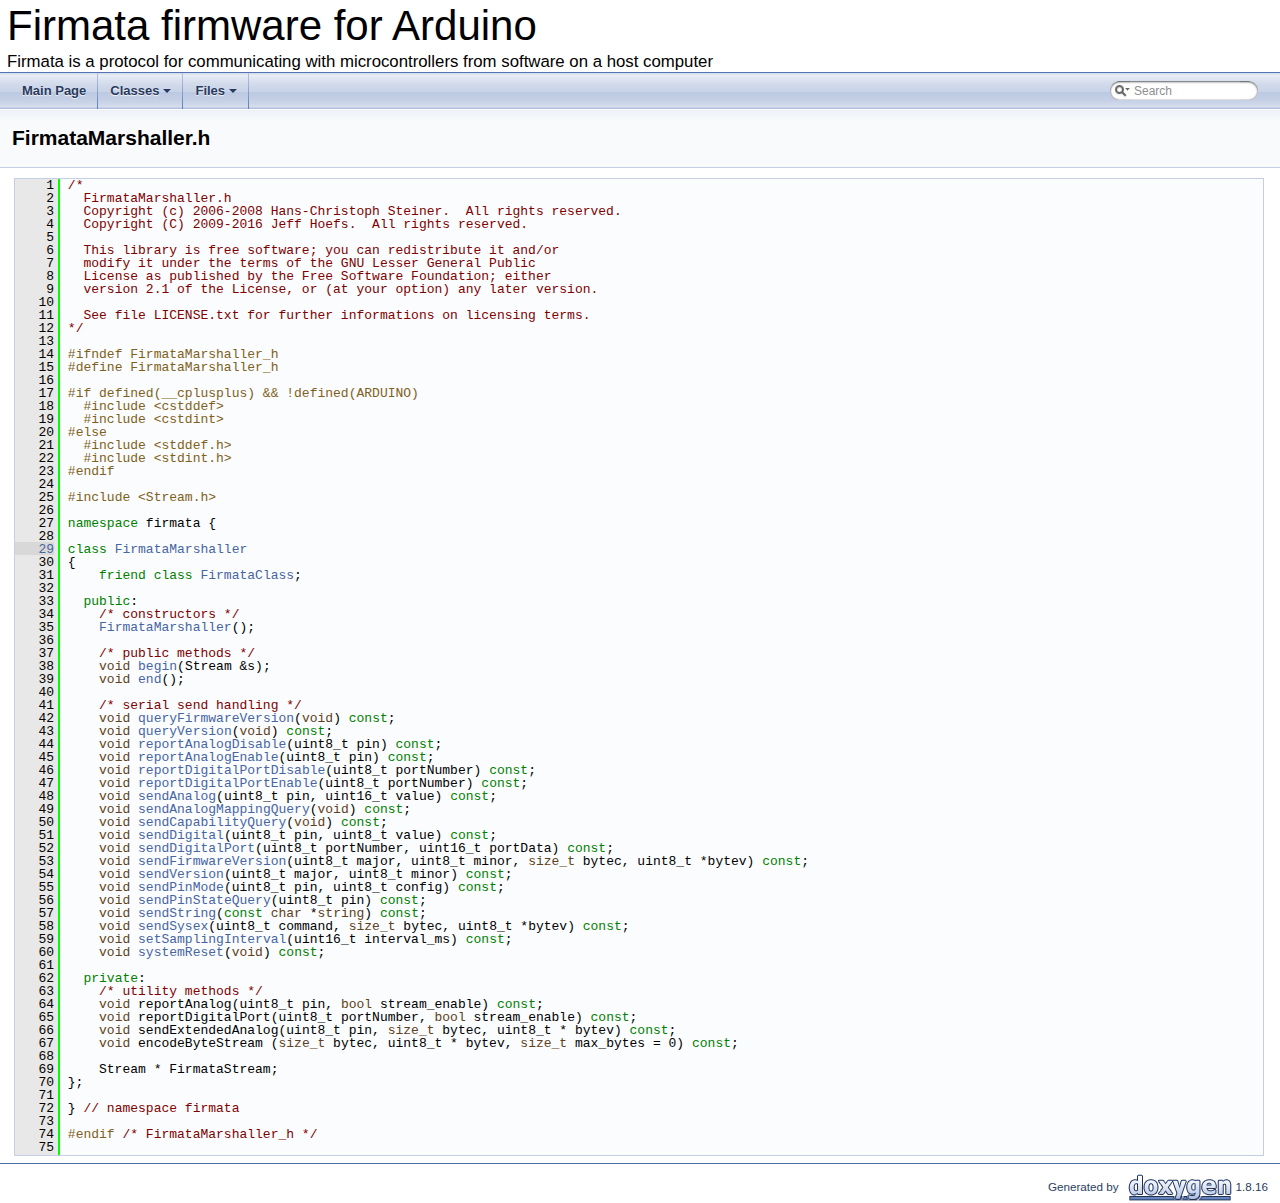
<file: libraries/Firmata/docs/html/_firmata_marshaller_8h_source.html>
<!DOCTYPE html PUBLIC "-//W3C//DTD XHTML 1.0 Transitional//EN" "https://www.w3.org/TR/xhtml1/DTD/xhtml1-transitional.dtd">
<html xmlns="http://www.w3.org/1999/xhtml">
<head>
<meta http-equiv="Content-Type" content="text/xhtml;charset=UTF-8"/>
<meta http-equiv="X-UA-Compatible" content="IE=9"/>
<meta name="generator" content="Doxygen 1.8.16"/>
<meta name="viewport" content="width=device-width, initial-scale=1"/>
<title>Firmata firmware for Arduino: FirmataMarshaller.h Source File</title>
<link href="tabs.css" rel="stylesheet" type="text/css"/>
<script type="text/javascript" src="jquery.js"></script>
<script type="text/javascript" src="dynsections.js"></script>
<link href="search/search.css" rel="stylesheet" type="text/css"/>
<script type="text/javascript" src="search/searchdata.js"></script>
<script type="text/javascript" src="search/search.js"></script>
<link href="doxygen.css" rel="stylesheet" type="text/css" />
</head>
<body>
<div id="top"><!-- do not remove this div, it is closed by doxygen! -->
<div id="titlearea">
<table cellspacing="0" cellpadding="0">
 <tbody>
 <tr style="height: 56px;">
  <td id="projectalign" style="padding-left: 0.5em;">
   <div id="projectname">Firmata firmware for Arduino
   </div>
   <div id="projectbrief">Firmata is a protocol for communicating with microcontrollers from software on a host computer</div>
  </td>
 </tr>
 </tbody>
</table>
</div>
<!-- end header part -->
<!-- Generated by Doxygen 1.8.16 -->
<script type="text/javascript">
/* @license magnet:?xt=urn:btih:cf05388f2679ee054f2beb29a391d25f4e673ac3&amp;dn=gpl-2.0.txt GPL-v2 */
var searchBox = new SearchBox("searchBox", "search",false,'Search');
/* @license-end */
</script>
<script type="text/javascript" src="menudata.js"></script>
<script type="text/javascript" src="menu.js"></script>
<script type="text/javascript">
/* @license magnet:?xt=urn:btih:cf05388f2679ee054f2beb29a391d25f4e673ac3&amp;dn=gpl-2.0.txt GPL-v2 */
$(function() {
  initMenu('',true,false,'search.php','Search');
  $(document).ready(function() { init_search(); });
});
/* @license-end */</script>
<div id="main-nav"></div>
</div><!-- top -->
<!-- window showing the filter options -->
<div id="MSearchSelectWindow"
     onmouseover="return searchBox.OnSearchSelectShow()"
     onmouseout="return searchBox.OnSearchSelectHide()"
     onkeydown="return searchBox.OnSearchSelectKey(event)">
</div>

<!-- iframe showing the search results (closed by default) -->
<div id="MSearchResultsWindow">
<iframe src="javascript:void(0)" frameborder="0" 
        name="MSearchResults" id="MSearchResults">
</iframe>
</div>

<div class="header">
  <div class="headertitle">
<div class="title">FirmataMarshaller.h</div>  </div>
</div><!--header-->
<div class="contents">
<div class="fragment"><div class="line"><a name="l00001"></a><span class="lineno">    1</span>&#160;<span class="comment">/*</span></div>
<div class="line"><a name="l00002"></a><span class="lineno">    2</span>&#160;<span class="comment">  FirmataMarshaller.h</span></div>
<div class="line"><a name="l00003"></a><span class="lineno">    3</span>&#160;<span class="comment">  Copyright (c) 2006-2008 Hans-Christoph Steiner.  All rights reserved.</span></div>
<div class="line"><a name="l00004"></a><span class="lineno">    4</span>&#160;<span class="comment">  Copyright (C) 2009-2016 Jeff Hoefs.  All rights reserved.</span></div>
<div class="line"><a name="l00005"></a><span class="lineno">    5</span>&#160;<span class="comment"></span> </div>
<div class="line"><a name="l00006"></a><span class="lineno">    6</span>&#160;<span class="comment">  This library is free software; you can redistribute it and/or</span></div>
<div class="line"><a name="l00007"></a><span class="lineno">    7</span>&#160;<span class="comment">  modify it under the terms of the GNU Lesser General Public</span></div>
<div class="line"><a name="l00008"></a><span class="lineno">    8</span>&#160;<span class="comment">  License as published by the Free Software Foundation; either</span></div>
<div class="line"><a name="l00009"></a><span class="lineno">    9</span>&#160;<span class="comment">  version 2.1 of the License, or (at your option) any later version.</span></div>
<div class="line"><a name="l00010"></a><span class="lineno">   10</span>&#160;<span class="comment"></span> </div>
<div class="line"><a name="l00011"></a><span class="lineno">   11</span>&#160;<span class="comment">  See file LICENSE.txt for further informations on licensing terms.</span></div>
<div class="line"><a name="l00012"></a><span class="lineno">   12</span>&#160;<span class="comment">*/</span></div>
<div class="line"><a name="l00013"></a><span class="lineno">   13</span>&#160; </div>
<div class="line"><a name="l00014"></a><span class="lineno">   14</span>&#160;<span class="preprocessor">#ifndef FirmataMarshaller_h</span></div>
<div class="line"><a name="l00015"></a><span class="lineno">   15</span>&#160;<span class="preprocessor">#define FirmataMarshaller_h</span></div>
<div class="line"><a name="l00016"></a><span class="lineno">   16</span>&#160; </div>
<div class="line"><a name="l00017"></a><span class="lineno">   17</span>&#160;<span class="preprocessor">#if defined(__cplusplus) &amp;&amp; !defined(ARDUINO)</span></div>
<div class="line"><a name="l00018"></a><span class="lineno">   18</span>&#160;<span class="preprocessor">  #include &lt;cstddef&gt;</span></div>
<div class="line"><a name="l00019"></a><span class="lineno">   19</span>&#160;<span class="preprocessor">  #include &lt;cstdint&gt;</span></div>
<div class="line"><a name="l00020"></a><span class="lineno">   20</span>&#160;<span class="preprocessor">#else</span></div>
<div class="line"><a name="l00021"></a><span class="lineno">   21</span>&#160;<span class="preprocessor">  #include &lt;stddef.h&gt;</span></div>
<div class="line"><a name="l00022"></a><span class="lineno">   22</span>&#160;<span class="preprocessor">  #include &lt;stdint.h&gt;</span></div>
<div class="line"><a name="l00023"></a><span class="lineno">   23</span>&#160;<span class="preprocessor">#endif</span></div>
<div class="line"><a name="l00024"></a><span class="lineno">   24</span>&#160; </div>
<div class="line"><a name="l00025"></a><span class="lineno">   25</span>&#160;<span class="preprocessor">#include &lt;Stream.h&gt;</span></div>
<div class="line"><a name="l00026"></a><span class="lineno">   26</span>&#160; </div>
<div class="line"><a name="l00027"></a><span class="lineno">   27</span>&#160;<span class="keyword">namespace </span>firmata {</div>
<div class="line"><a name="l00028"></a><span class="lineno">   28</span>&#160; </div>
<div class="line"><a name="l00029"></a><span class="lineno"><a class="line" href="classfirmata_1_1_firmata_marshaller.html">   29</a></span>&#160;<span class="keyword">class </span><a class="code" href="classfirmata_1_1_firmata_marshaller.html">FirmataMarshaller</a></div>
<div class="line"><a name="l00030"></a><span class="lineno">   30</span>&#160;{</div>
<div class="line"><a name="l00031"></a><span class="lineno">   31</span>&#160;    <span class="keyword">friend</span> <span class="keyword">class </span><a class="code" href="classfirmata_1_1_firmata_class.html">FirmataClass</a>;</div>
<div class="line"><a name="l00032"></a><span class="lineno">   32</span>&#160; </div>
<div class="line"><a name="l00033"></a><span class="lineno">   33</span>&#160;  <span class="keyword">public</span>:</div>
<div class="line"><a name="l00034"></a><span class="lineno">   34</span>&#160;    <span class="comment">/* constructors */</span></div>
<div class="line"><a name="l00035"></a><span class="lineno">   35</span>&#160;    <a class="code" href="classfirmata_1_1_firmata_marshaller.html#ad1a42532bdf77088c47c1a62f5a03829">FirmataMarshaller</a>();</div>
<div class="line"><a name="l00036"></a><span class="lineno">   36</span>&#160; </div>
<div class="line"><a name="l00037"></a><span class="lineno">   37</span>&#160;    <span class="comment">/* public methods */</span></div>
<div class="line"><a name="l00038"></a><span class="lineno">   38</span>&#160;    <span class="keywordtype">void</span> <a class="code" href="classfirmata_1_1_firmata_marshaller.html#a5be18ca3658875dbe5580c2254071c76">begin</a>(Stream &amp;s);</div>
<div class="line"><a name="l00039"></a><span class="lineno">   39</span>&#160;    <span class="keywordtype">void</span> <a class="code" href="classfirmata_1_1_firmata_marshaller.html#ab856434fc577b1e069cba51c39daf1de">end</a>();</div>
<div class="line"><a name="l00040"></a><span class="lineno">   40</span>&#160; </div>
<div class="line"><a name="l00041"></a><span class="lineno">   41</span>&#160;    <span class="comment">/* serial send handling */</span></div>
<div class="line"><a name="l00042"></a><span class="lineno">   42</span>&#160;    <span class="keywordtype">void</span> <a class="code" href="classfirmata_1_1_firmata_marshaller.html#af954bcf09b77458b3c4f032897d14697">queryFirmwareVersion</a>(<span class="keywordtype">void</span>) <span class="keyword">const</span>;</div>
<div class="line"><a name="l00043"></a><span class="lineno">   43</span>&#160;    <span class="keywordtype">void</span> <a class="code" href="classfirmata_1_1_firmata_marshaller.html#a488fbbd372c894ec78ebb99e0faf5167">queryVersion</a>(<span class="keywordtype">void</span>) <span class="keyword">const</span>;</div>
<div class="line"><a name="l00044"></a><span class="lineno">   44</span>&#160;    <span class="keywordtype">void</span> <a class="code" href="classfirmata_1_1_firmata_marshaller.html#a2668d1332704bbf9938f386e247a8f30">reportAnalogDisable</a>(uint8_t pin) <span class="keyword">const</span>;</div>
<div class="line"><a name="l00045"></a><span class="lineno">   45</span>&#160;    <span class="keywordtype">void</span> <a class="code" href="classfirmata_1_1_firmata_marshaller.html#a67b3db7232143acf63bd48b765fcc4db">reportAnalogEnable</a>(uint8_t pin) <span class="keyword">const</span>;</div>
<div class="line"><a name="l00046"></a><span class="lineno">   46</span>&#160;    <span class="keywordtype">void</span> <a class="code" href="classfirmata_1_1_firmata_marshaller.html#aa00582e6e014605a65a8953f8275a5ad">reportDigitalPortDisable</a>(uint8_t portNumber) <span class="keyword">const</span>;</div>
<div class="line"><a name="l00047"></a><span class="lineno">   47</span>&#160;    <span class="keywordtype">void</span> <a class="code" href="classfirmata_1_1_firmata_marshaller.html#a608c28cdc966c33d0cc2239d9465ef7c">reportDigitalPortEnable</a>(uint8_t portNumber) <span class="keyword">const</span>;</div>
<div class="line"><a name="l00048"></a><span class="lineno">   48</span>&#160;    <span class="keywordtype">void</span> <a class="code" href="classfirmata_1_1_firmata_marshaller.html#a4d9f2d3bb058237404dfe433cfe7571a">sendAnalog</a>(uint8_t pin, uint16_t value) <span class="keyword">const</span>;</div>
<div class="line"><a name="l00049"></a><span class="lineno">   49</span>&#160;    <span class="keywordtype">void</span> <a class="code" href="classfirmata_1_1_firmata_marshaller.html#a1c987a534cc8dd197eb2f2a728bdacb3">sendAnalogMappingQuery</a>(<span class="keywordtype">void</span>) <span class="keyword">const</span>;</div>
<div class="line"><a name="l00050"></a><span class="lineno">   50</span>&#160;    <span class="keywordtype">void</span> <a class="code" href="classfirmata_1_1_firmata_marshaller.html#a1f1c5ce29ba4488306c9a1e3f158b781">sendCapabilityQuery</a>(<span class="keywordtype">void</span>) <span class="keyword">const</span>;</div>
<div class="line"><a name="l00051"></a><span class="lineno">   51</span>&#160;    <span class="keywordtype">void</span> <a class="code" href="classfirmata_1_1_firmata_marshaller.html#a2d90627f0543b6298be71f7d903399b3">sendDigital</a>(uint8_t pin, uint8_t value) <span class="keyword">const</span>;</div>
<div class="line"><a name="l00052"></a><span class="lineno">   52</span>&#160;    <span class="keywordtype">void</span> <a class="code" href="classfirmata_1_1_firmata_marshaller.html#a346dcb4487a51efaa95de42d292ad951">sendDigitalPort</a>(uint8_t portNumber, uint16_t portData) <span class="keyword">const</span>;</div>
<div class="line"><a name="l00053"></a><span class="lineno">   53</span>&#160;    <span class="keywordtype">void</span> <a class="code" href="classfirmata_1_1_firmata_marshaller.html#aed71d62cc41f2e0bf3f161894b91be7c">sendFirmwareVersion</a>(uint8_t major, uint8_t minor, <span class="keywordtype">size_t</span> bytec, uint8_t *bytev) <span class="keyword">const</span>;</div>
<div class="line"><a name="l00054"></a><span class="lineno">   54</span>&#160;    <span class="keywordtype">void</span> <a class="code" href="classfirmata_1_1_firmata_marshaller.html#a95d58949e32ad285088705dbe5680b29">sendVersion</a>(uint8_t major, uint8_t minor) <span class="keyword">const</span>;</div>
<div class="line"><a name="l00055"></a><span class="lineno">   55</span>&#160;    <span class="keywordtype">void</span> <a class="code" href="classfirmata_1_1_firmata_marshaller.html#a36b6cc103609d900cce36149a239f221">sendPinMode</a>(uint8_t pin, uint8_t config) <span class="keyword">const</span>;</div>
<div class="line"><a name="l00056"></a><span class="lineno">   56</span>&#160;    <span class="keywordtype">void</span> <a class="code" href="classfirmata_1_1_firmata_marshaller.html#afc378ab4a39c843d4419acdee944972b">sendPinStateQuery</a>(uint8_t pin) <span class="keyword">const</span>;</div>
<div class="line"><a name="l00057"></a><span class="lineno">   57</span>&#160;    <span class="keywordtype">void</span> <a class="code" href="classfirmata_1_1_firmata_marshaller.html#a483ac2dea885ab3472dc38b99bfdec2f">sendString</a>(<span class="keyword">const</span> <span class="keywordtype">char</span> *<span class="keywordtype">string</span>) <span class="keyword">const</span>;</div>
<div class="line"><a name="l00058"></a><span class="lineno">   58</span>&#160;    <span class="keywordtype">void</span> <a class="code" href="classfirmata_1_1_firmata_marshaller.html#ade4f4592877ec0b9f8d6c74e909bad8e">sendSysex</a>(uint8_t command, <span class="keywordtype">size_t</span> bytec, uint8_t *bytev) <span class="keyword">const</span>;</div>
<div class="line"><a name="l00059"></a><span class="lineno">   59</span>&#160;    <span class="keywordtype">void</span> <a class="code" href="classfirmata_1_1_firmata_marshaller.html#abb8f4c79dd8a0dbee3f5e04c587ae20c">setSamplingInterval</a>(uint16_t interval_ms) <span class="keyword">const</span>;</div>
<div class="line"><a name="l00060"></a><span class="lineno">   60</span>&#160;    <span class="keywordtype">void</span> <a class="code" href="classfirmata_1_1_firmata_marshaller.html#a3a585937f94b1f9e51797e5950a33206">systemReset</a>(<span class="keywordtype">void</span>) <span class="keyword">const</span>;</div>
<div class="line"><a name="l00061"></a><span class="lineno">   61</span>&#160; </div>
<div class="line"><a name="l00062"></a><span class="lineno">   62</span>&#160;  <span class="keyword">private</span>:</div>
<div class="line"><a name="l00063"></a><span class="lineno">   63</span>&#160;    <span class="comment">/* utility methods */</span></div>
<div class="line"><a name="l00064"></a><span class="lineno">   64</span>&#160;    <span class="keywordtype">void</span> reportAnalog(uint8_t pin, <span class="keywordtype">bool</span> stream_enable) <span class="keyword">const</span>;</div>
<div class="line"><a name="l00065"></a><span class="lineno">   65</span>&#160;    <span class="keywordtype">void</span> reportDigitalPort(uint8_t portNumber, <span class="keywordtype">bool</span> stream_enable) <span class="keyword">const</span>;</div>
<div class="line"><a name="l00066"></a><span class="lineno">   66</span>&#160;    <span class="keywordtype">void</span> sendExtendedAnalog(uint8_t pin, <span class="keywordtype">size_t</span> bytec, uint8_t * bytev) <span class="keyword">const</span>;</div>
<div class="line"><a name="l00067"></a><span class="lineno">   67</span>&#160;    <span class="keywordtype">void</span> encodeByteStream (<span class="keywordtype">size_t</span> bytec, uint8_t * bytev, <span class="keywordtype">size_t</span> max_bytes = 0) <span class="keyword">const</span>;</div>
<div class="line"><a name="l00068"></a><span class="lineno">   68</span>&#160; </div>
<div class="line"><a name="l00069"></a><span class="lineno">   69</span>&#160;    Stream * FirmataStream;</div>
<div class="line"><a name="l00070"></a><span class="lineno">   70</span>&#160;};</div>
<div class="line"><a name="l00071"></a><span class="lineno">   71</span>&#160; </div>
<div class="line"><a name="l00072"></a><span class="lineno">   72</span>&#160;} <span class="comment">// namespace firmata</span></div>
<div class="line"><a name="l00073"></a><span class="lineno">   73</span>&#160; </div>
<div class="line"><a name="l00074"></a><span class="lineno">   74</span>&#160;<span class="preprocessor">#endif </span><span class="comment">/* FirmataMarshaller_h */</span><span class="preprocessor"></span></div>
<div class="line"><a name="l00075"></a><span class="lineno">   75</span>&#160; </div>
</div><!-- fragment --></div><!-- contents -->
<div class="ttc" id="aclassfirmata_1_1_firmata_marshaller_html_a608c28cdc966c33d0cc2239d9465ef7c"><div class="ttname"><a href="classfirmata_1_1_firmata_marshaller.html#a608c28cdc966c33d0cc2239d9465ef7c">firmata::FirmataMarshaller::reportDigitalPortEnable</a></div><div class="ttdeci">void reportDigitalPortEnable(uint8_t portNumber) const</div><div class="ttdef"><b>Definition:</b> FirmataMarshaller.cpp:230</div></div>
<div class="ttc" id="aclassfirmata_1_1_firmata_marshaller_html_af954bcf09b77458b3c4f032897d14697"><div class="ttname"><a href="classfirmata_1_1_firmata_marshaller.html#af954bcf09b77458b3c4f032897d14697">firmata::FirmataMarshaller::queryFirmwareVersion</a></div><div class="ttdeci">void queryFirmwareVersion(void) const</div><div class="ttdef"><b>Definition:</b> FirmataMarshaller.cpp:165</div></div>
<div class="ttc" id="aclassfirmata_1_1_firmata_marshaller_html_aa00582e6e014605a65a8953f8275a5ad"><div class="ttname"><a href="classfirmata_1_1_firmata_marshaller.html#aa00582e6e014605a65a8953f8275a5ad">firmata::FirmataMarshaller::reportDigitalPortDisable</a></div><div class="ttdeci">void reportDigitalPortDisable(uint8_t portNumber) const</div><div class="ttdef"><b>Definition:</b> FirmataMarshaller.cpp:217</div></div>
<div class="ttc" id="aclassfirmata_1_1_firmata_marshaller_html_ad1a42532bdf77088c47c1a62f5a03829"><div class="ttname"><a href="classfirmata_1_1_firmata_marshaller.html#ad1a42532bdf77088c47c1a62f5a03829">firmata::FirmataMarshaller::FirmataMarshaller</a></div><div class="ttdeci">FirmataMarshaller()</div><div class="ttdef"><b>Definition:</b> FirmataMarshaller.cpp:129</div></div>
<div class="ttc" id="aclassfirmata_1_1_firmata_marshaller_html_a1c987a534cc8dd197eb2f2a728bdacb3"><div class="ttname"><a href="classfirmata_1_1_firmata_marshaller.html#a1c987a534cc8dd197eb2f2a728bdacb3">firmata::FirmataMarshaller::sendAnalogMappingQuery</a></div><div class="ttdeci">void sendAnalogMappingQuery(void) const</div><div class="ttdef"><b>Definition:</b> FirmataMarshaller.cpp:262</div></div>
<div class="ttc" id="aclassfirmata_1_1_firmata_marshaller_html_a483ac2dea885ab3472dc38b99bfdec2f"><div class="ttname"><a href="classfirmata_1_1_firmata_marshaller.html#a483ac2dea885ab3472dc38b99bfdec2f">firmata::FirmataMarshaller::sendString</a></div><div class="ttdeci">void sendString(const char *string) const</div><div class="ttdef"><b>Definition:</b> FirmataMarshaller.cpp:405</div></div>
<div class="ttc" id="aclassfirmata_1_1_firmata_marshaller_html_a2668d1332704bbf9938f386e247a8f30"><div class="ttname"><a href="classfirmata_1_1_firmata_marshaller.html#a2668d1332704bbf9938f386e247a8f30">firmata::FirmataMarshaller::reportAnalogDisable</a></div><div class="ttdeci">void reportAnalogDisable(uint8_t pin) const</div><div class="ttdef"><b>Definition:</b> FirmataMarshaller.cpp:191</div></div>
<div class="ttc" id="aclassfirmata_1_1_firmata_marshaller_html_a5be18ca3658875dbe5580c2254071c76"><div class="ttname"><a href="classfirmata_1_1_firmata_marshaller.html#a5be18ca3658875dbe5580c2254071c76">firmata::FirmataMarshaller::begin</a></div><div class="ttdeci">void begin(Stream &amp;s)</div><div class="ttdef"><b>Definition:</b> FirmataMarshaller.cpp:145</div></div>
<div class="ttc" id="aclassfirmata_1_1_firmata_marshaller_html_a1f1c5ce29ba4488306c9a1e3f158b781"><div class="ttname"><a href="classfirmata_1_1_firmata_marshaller.html#a1f1c5ce29ba4488306c9a1e3f158b781">firmata::FirmataMarshaller::sendCapabilityQuery</a></div><div class="ttdeci">void sendCapabilityQuery(void) const</div><div class="ttdef"><b>Definition:</b> FirmataMarshaller.cpp:273</div></div>
<div class="ttc" id="aclassfirmata_1_1_firmata_marshaller_html_a3a585937f94b1f9e51797e5950a33206"><div class="ttname"><a href="classfirmata_1_1_firmata_marshaller.html#a3a585937f94b1f9e51797e5950a33206">firmata::FirmataMarshaller::systemReset</a></div><div class="ttdeci">void systemReset(void) const</div><div class="ttdef"><b>Definition:</b> FirmataMarshaller.cpp:426</div></div>
<div class="ttc" id="aclassfirmata_1_1_firmata_marshaller_html_a67b3db7232143acf63bd48b765fcc4db"><div class="ttname"><a href="classfirmata_1_1_firmata_marshaller.html#a67b3db7232143acf63bd48b765fcc4db">firmata::FirmataMarshaller::reportAnalogEnable</a></div><div class="ttdeci">void reportAnalogEnable(uint8_t pin) const</div><div class="ttdef"><b>Definition:</b> FirmataMarshaller.cpp:204</div></div>
<div class="ttc" id="aclassfirmata_1_1_firmata_marshaller_html_afc378ab4a39c843d4419acdee944972b"><div class="ttname"><a href="classfirmata_1_1_firmata_marshaller.html#afc378ab4a39c843d4419acdee944972b">firmata::FirmataMarshaller::sendPinStateQuery</a></div><div class="ttdeci">void sendPinStateQuery(uint8_t pin) const</div><div class="ttdef"><b>Definition:</b> FirmataMarshaller.cpp:371</div></div>
<div class="ttc" id="aclassfirmata_1_1_firmata_marshaller_html_ab856434fc577b1e069cba51c39daf1de"><div class="ttname"><a href="classfirmata_1_1_firmata_marshaller.html#ab856434fc577b1e069cba51c39daf1de">firmata::FirmataMarshaller::end</a></div><div class="ttdeci">void end()</div><div class="ttdef"><b>Definition:</b> FirmataMarshaller.cpp:153</div></div>
<div class="ttc" id="aclassfirmata_1_1_firmata_marshaller_html_ade4f4592877ec0b9f8d6c74e909bad8e"><div class="ttname"><a href="classfirmata_1_1_firmata_marshaller.html#ade4f4592877ec0b9f8d6c74e909bad8e">firmata::FirmataMarshaller::sendSysex</a></div><div class="ttdeci">void sendSysex(uint8_t command, size_t bytec, uint8_t *bytev) const</div><div class="ttdef"><b>Definition:</b> FirmataMarshaller.cpp:388</div></div>
<div class="ttc" id="aclassfirmata_1_1_firmata_marshaller_html_aed71d62cc41f2e0bf3f161894b91be7c"><div class="ttname"><a href="classfirmata_1_1_firmata_marshaller.html#aed71d62cc41f2e0bf3f161894b91be7c">firmata::FirmataMarshaller::sendFirmwareVersion</a></div><div class="ttdeci">void sendFirmwareVersion(uint8_t major, uint8_t minor, size_t bytec, uint8_t *bytev) const</div><div class="ttdef"><b>Definition:</b> FirmataMarshaller.cpp:319</div></div>
<div class="ttc" id="aclassfirmata_1_1_firmata_marshaller_html_a2d90627f0543b6298be71f7d903399b3"><div class="ttname"><a href="classfirmata_1_1_firmata_marshaller.html#a2d90627f0543b6298be71f7d903399b3">firmata::FirmataMarshaller::sendDigital</a></div><div class="ttdeci">void sendDigital(uint8_t pin, uint8_t value) const</div><div class="ttdef"><b>Definition:</b> FirmataMarshaller.cpp:284</div></div>
<div class="ttc" id="aclassfirmata_1_1_firmata_marshaller_html_a488fbbd372c894ec78ebb99e0faf5167"><div class="ttname"><a href="classfirmata_1_1_firmata_marshaller.html#a488fbbd372c894ec78ebb99e0faf5167">firmata::FirmataMarshaller::queryVersion</a></div><div class="ttdeci">void queryVersion(void) const</div><div class="ttdef"><b>Definition:</b> FirmataMarshaller.cpp:177</div></div>
<div class="ttc" id="aclassfirmata_1_1_firmata_marshaller_html_a346dcb4487a51efaa95de42d292ad951"><div class="ttname"><a href="classfirmata_1_1_firmata_marshaller.html#a346dcb4487a51efaa95de42d292ad951">firmata::FirmataMarshaller::sendDigitalPort</a></div><div class="ttdeci">void sendDigitalPort(uint8_t portNumber, uint16_t portData) const</div><div class="ttdef"><b>Definition:</b> FirmataMarshaller.cpp:302</div></div>
<div class="ttc" id="aclassfirmata_1_1_firmata_class_html"><div class="ttname"><a href="classfirmata_1_1_firmata_class.html">firmata::FirmataClass</a></div><div class="ttdef"><b>Definition:</b> Firmata.h:54</div></div>
<div class="ttc" id="aclassfirmata_1_1_firmata_marshaller_html_a95d58949e32ad285088705dbe5680b29"><div class="ttname"><a href="classfirmata_1_1_firmata_marshaller.html#a95d58949e32ad285088705dbe5680b29">firmata::FirmataMarshaller::sendVersion</a></div><div class="ttdeci">void sendVersion(uint8_t major, uint8_t minor) const</div><div class="ttdef"><b>Definition:</b> FirmataMarshaller.cpp:339</div></div>
<div class="ttc" id="aclassfirmata_1_1_firmata_marshaller_html"><div class="ttname"><a href="classfirmata_1_1_firmata_marshaller.html">firmata::FirmataMarshaller</a></div><div class="ttdef"><b>Definition:</b> FirmataMarshaller.h:29</div></div>
<div class="ttc" id="aclassfirmata_1_1_firmata_marshaller_html_a4d9f2d3bb058237404dfe433cfe7571a"><div class="ttname"><a href="classfirmata_1_1_firmata_marshaller.html#a4d9f2d3bb058237404dfe433cfe7571a">firmata::FirmataMarshaller::sendAnalog</a></div><div class="ttdeci">void sendAnalog(uint8_t pin, uint16_t value) const</div><div class="ttdef"><b>Definition:</b> FirmataMarshaller.cpp:245</div></div>
<div class="ttc" id="aclassfirmata_1_1_firmata_marshaller_html_abb8f4c79dd8a0dbee3f5e04c587ae20c"><div class="ttname"><a href="classfirmata_1_1_firmata_marshaller.html#abb8f4c79dd8a0dbee3f5e04c587ae20c">firmata::FirmataMarshaller::setSamplingInterval</a></div><div class="ttdeci">void setSamplingInterval(uint16_t interval_ms) const</div><div class="ttdef"><b>Definition:</b> FirmataMarshaller.cpp:416</div></div>
<div class="ttc" id="aclassfirmata_1_1_firmata_marshaller_html_a36b6cc103609d900cce36149a239f221"><div class="ttname"><a href="classfirmata_1_1_firmata_marshaller.html#a36b6cc103609d900cce36149a239f221">firmata::FirmataMarshaller::sendPinMode</a></div><div class="ttdeci">void sendPinMode(uint8_t pin, uint8_t config) const</div><div class="ttdef"><b>Definition:</b> FirmataMarshaller.cpp:355</div></div>
<!-- start footer part -->
<hr class="footer"/><address class="footer"><small>
Generated by &#160;<a href="http://www.doxygen.org/index.html">
<img class="footer" src="doxygen.png" alt="doxygen"/>
</a> 1.8.16
</small></address>
</body>
</html>
</file>
<file: libraries/Firmata/docs/html/tabs.css>
.sm{position:relative;z-index:9999}.sm,.sm ul,.sm li{display:block;list-style:none;margin:0;padding:0;line-height:normal;direction:ltr;text-align:left;-webkit-tap-highlight-color:rgba(0,0,0,0)}.sm-rtl,.sm-rtl ul,.sm-rtl li{direction:rtl;text-align:right}.sm>li>h1,.sm>li>h2,.sm>li>h3,.sm>li>h4,.sm>li>h5,.sm>li>h6{margin:0;padding:0}.sm ul{display:none}.sm li,.sm a{position:relative}.sm a{display:block}.sm a.disabled{cursor:not-allowed}.sm:after{content:"\00a0";display:block;height:0;font:0/0 serif;clear:both;visibility:hidden;overflow:hidden}.sm,.sm *,.sm *:before,.sm *:after{-moz-box-sizing:border-box;-webkit-box-sizing:border-box;box-sizing:border-box}.sm-dox{background-image:url("tab_b.png")}.sm-dox a,.sm-dox a:focus,.sm-dox a:hover,.sm-dox a:active{padding:0 12px;padding-right:43px;font-family:"Lucida Grande","Geneva","Helvetica",Arial,sans-serif;font-size:13px;font-weight:bold;line-height:36px;text-decoration:none;text-shadow:0 1px 1px rgba(255,255,255,0.9);color:#283a5d;outline:0}.sm-dox a:hover{background-image:url("tab_a.png");background-repeat:repeat-x;color:white;text-shadow:0 1px 1px black}.sm-dox a.current{color:#d23600}.sm-dox a.disabled{color:#bbb}.sm-dox a span.sub-arrow{position:absolute;top:50%;margin-top:-14px;left:auto;right:3px;width:28px;height:28px;overflow:hidden;font:bold 12px/28px monospace!important;text-align:center;text-shadow:none;background:rgba(255,255,255,0.5);-moz-border-radius:5px;-webkit-border-radius:5px;border-radius:5px}.sm-dox a.highlighted span.sub-arrow:before{display:block;content:'-'}.sm-dox>li:first-child>a,.sm-dox>li:first-child>:not(ul) a{-moz-border-radius:5px 5px 0 0;-webkit-border-radius:5px;border-radius:5px 5px 0 0}.sm-dox>li:last-child>a,.sm-dox>li:last-child>*:not(ul) a,.sm-dox>li:last-child>ul,.sm-dox>li:last-child>ul>li:last-child>a,.sm-dox>li:last-child>ul>li:last-child>*:not(ul) a,.sm-dox>li:last-child>ul>li:last-child>ul,.sm-dox>li:last-child>ul>li:last-child>ul>li:last-child>a,.sm-dox>li:last-child>ul>li:last-child>ul>li:last-child>*:not(ul) a,.sm-dox>li:last-child>ul>li:last-child>ul>li:last-child>ul,.sm-dox>li:last-child>ul>li:last-child>ul>li:last-child>ul>li:last-child>a,.sm-dox>li:last-child>ul>li:last-child>ul>li:last-child>ul>li:last-child>*:not(ul) a,.sm-dox>li:last-child>ul>li:last-child>ul>li:last-child>ul>li:last-child>ul,.sm-dox>li:last-child>ul>li:last-child>ul>li:last-child>ul>li:last-child>ul>li:last-child>a,.sm-dox>li:last-child>ul>li:last-child>ul>li:last-child>ul>li:last-child>ul>li:last-child>*:not(ul) a,.sm-dox>li:last-child>ul>li:last-child>ul>li:last-child>ul>li:last-child>ul>li:last-child>ul{-moz-border-radius:0 0 5px 5px;-webkit-border-radius:0;border-radius:0 0 5px 5px}.sm-dox>li:last-child>a.highlighted,.sm-dox>li:last-child>*:not(ul) a.highlighted,.sm-dox>li:last-child>ul>li:last-child>a.highlighted,.sm-dox>li:last-child>ul>li:last-child>*:not(ul) a.highlighted,.sm-dox>li:last-child>ul>li:last-child>ul>li:last-child>a.highlighted,.sm-dox>li:last-child>ul>li:last-child>ul>li:last-child>*:not(ul) a.highlighted,.sm-dox>li:last-child>ul>li:last-child>ul>li:last-child>ul>li:last-child>a.highlighted,.sm-dox>li:last-child>ul>li:last-child>ul>li:last-child>ul>li:last-child>*:not(ul) a.highlighted,.sm-dox>li:last-child>ul>li:last-child>ul>li:last-child>ul>li:last-child>ul>li:last-child>a.highlighted,.sm-dox>li:last-child>ul>li:last-child>ul>li:last-child>ul>li:last-child>ul>li:last-child>*:not(ul) a.highlighted{-moz-border-radius:0;-webkit-border-radius:0;border-radius:0}.sm-dox ul{background:rgba(162,162,162,0.1)}.sm-dox ul a,.sm-dox ul a:focus,.sm-dox ul a:hover,.sm-dox ul a:active{font-size:12px;border-left:8px solid transparent;line-height:36px;text-shadow:none;background-color:white;background-image:none}.sm-dox ul a:hover{background-image:url("tab_a.png");background-repeat:repeat-x;color:white;text-shadow:0 1px 1px black}.sm-dox ul ul a,.sm-dox ul ul a:hover,.sm-dox ul ul a:focus,.sm-dox ul ul a:active{border-left:16px solid transparent}.sm-dox ul ul ul a,.sm-dox ul ul ul a:hover,.sm-dox ul ul ul a:focus,.sm-dox ul ul ul a:active{border-left:24px solid transparent}.sm-dox ul ul ul ul a,.sm-dox ul ul ul ul a:hover,.sm-dox ul ul ul ul a:focus,.sm-dox ul ul ul ul a:active{border-left:32px solid transparent}.sm-dox ul ul ul ul ul a,.sm-dox ul ul ul ul ul a:hover,.sm-dox ul ul ul ul ul a:focus,.sm-dox ul ul ul ul ul a:active{border-left:40px solid transparent}@media(min-width:768px){.sm-dox ul{position:absolute;width:12em}.sm-dox li{float:left}.sm-dox.sm-rtl li{float:right}.sm-dox ul li,.sm-dox.sm-rtl ul li,.sm-dox.sm-vertical li{float:none}.sm-dox a{white-space:nowrap}.sm-dox ul a,.sm-dox.sm-vertical a{white-space:normal}.sm-dox .sm-nowrap>li>a,.sm-dox .sm-nowrap>li>:not(ul) a{white-space:nowrap}.sm-dox{padding:0 10px;background-image:url("tab_b.png");line-height:36px}.sm-dox a span.sub-arrow{top:50%;margin-top:-2px;right:12px;width:0;height:0;border-width:4px;border-style:solid dashed dashed dashed;border-color:#283a5d transparent transparent transparent;background:transparent;-moz-border-radius:0;-webkit-border-radius:0;border-radius:0}.sm-dox a,.sm-dox a:focus,.sm-dox a:active,.sm-dox a:hover,.sm-dox a.highlighted{padding:0 12px;background-image:url("tab_s.png");background-repeat:no-repeat;background-position:right;-moz-border-radius:0!important;-webkit-border-radius:0;border-radius:0!important}.sm-dox a:hover{background-image:url("tab_a.png");background-repeat:repeat-x;color:white;text-shadow:0 1px 1px black}.sm-dox a:hover span.sub-arrow{border-color:white transparent transparent transparent}.sm-dox a.has-submenu{padding-right:24px}.sm-dox li{border-top:0}.sm-dox>li>ul:before,.sm-dox>li>ul:after{content:'';position:absolute;top:-18px;left:30px;width:0;height:0;overflow:hidden;border-width:9px;border-style:dashed dashed solid dashed;border-color:transparent transparent #bbb transparent}.sm-dox>li>ul:after{top:-16px;left:31px;border-width:8px;border-color:transparent transparent #fff transparent}.sm-dox ul{border:1px solid #bbb;padding:5px 0;background:#fff;-moz-border-radius:5px!important;-webkit-border-radius:5px;border-radius:5px!important;-moz-box-shadow:0 5px 9px rgba(0,0,0,0.2);-webkit-box-shadow:0 5px 9px rgba(0,0,0,0.2);box-shadow:0 5px 9px rgba(0,0,0,0.2)}.sm-dox ul a span.sub-arrow{right:8px;top:50%;margin-top:-5px;border-width:5px;border-color:transparent transparent transparent #555;border-style:dashed dashed dashed solid}.sm-dox ul a,.sm-dox ul a:hover,.sm-dox ul a:focus,.sm-dox ul a:active,.sm-dox ul a.highlighted{color:#555;background-image:none;border:0!important;color:#555;background-image:none}.sm-dox ul a:hover{background-image:url("tab_a.png");background-repeat:repeat-x;color:white;text-shadow:0 1px 1px black}.sm-dox ul a:hover span.sub-arrow{border-color:transparent transparent transparent white}.sm-dox span.scroll-up,.sm-dox span.scroll-down{position:absolute;display:none;visibility:hidden;overflow:hidden;background:#fff;height:36px}.sm-dox span.scroll-up:hover,.sm-dox span.scroll-down:hover{background:#eee}.sm-dox span.scroll-up:hover span.scroll-up-arrow,.sm-dox span.scroll-up:hover span.scroll-down-arrow{border-color:transparent transparent #d23600 transparent}.sm-dox span.scroll-down:hover span.scroll-down-arrow{border-color:#d23600 transparent transparent transparent}.sm-dox span.scroll-up-arrow,.sm-dox span.scroll-down-arrow{position:absolute;top:0;left:50%;margin-left:-6px;width:0;height:0;overflow:hidden;border-width:6px;border-style:dashed dashed solid dashed;border-color:transparent transparent #555 transparent}.sm-dox span.scroll-down-arrow{top:8px;border-style:solid dashed dashed dashed;border-color:#555 transparent transparent transparent}.sm-dox.sm-rtl a.has-submenu{padding-right:12px;padding-left:24px}.sm-dox.sm-rtl a span.sub-arrow{right:auto;left:12px}.sm-dox.sm-rtl.sm-vertical a.has-submenu{padding:10px 20px}.sm-dox.sm-rtl.sm-vertical a span.sub-arrow{right:auto;left:8px;border-style:dashed solid dashed dashed;border-color:transparent #555 transparent transparent}.sm-dox.sm-rtl>li>ul:before{left:auto;right:30px}.sm-dox.sm-rtl>li>ul:after{left:auto;right:31px}.sm-dox.sm-rtl ul a.has-submenu{padding:10px 20px!important}.sm-dox.sm-rtl ul a span.sub-arrow{right:auto;left:8px;border-style:dashed solid dashed dashed;border-color:transparent #555 transparent transparent}.sm-dox.sm-vertical{padding:10px 0;-moz-border-radius:5px;-webkit-border-radius:5px;border-radius:5px}.sm-dox.sm-vertical a{padding:10px 20px}.sm-dox.sm-vertical a:hover,.sm-dox.sm-vertical a:focus,.sm-dox.sm-vertical a:active,.sm-dox.sm-vertical a.highlighted{background:#fff}.sm-dox.sm-vertical a.disabled{background-image:url("tab_b.png")}.sm-dox.sm-vertical a span.sub-arrow{right:8px;top:50%;margin-top:-5px;border-width:5px;border-style:dashed dashed dashed solid;border-color:transparent transparent transparent #555}.sm-dox.sm-vertical>li>ul:before,.sm-dox.sm-vertical>li>ul:after{display:none}.sm-dox.sm-vertical ul a{padding:10px 20px}.sm-dox.sm-vertical ul a:hover,.sm-dox.sm-vertical ul a:focus,.sm-dox.sm-vertical ul a:active,.sm-dox.sm-vertical ul a.highlighted{background:#eee}.sm-dox.sm-vertical ul a.disabled{background:#fff}}
</file>
<file: libraries/Firmata/docs/html/search/search.css>
/*---------------- Search Box */

#FSearchBox {
    float: left;
}

#MSearchBox {
    white-space : nowrap;
    float: none;
    margin-top: 8px;
    right: 0px;
    width: 170px;
    height: 24px;
    z-index: 102;
}

#MSearchBox .left
{
    display:block;
    position:absolute;
    left:10px;
    width:20px;
    height:19px;
    background:url('search_l.png') no-repeat;
    background-position:right;
}

#MSearchSelect {
    display:block;
    position:absolute;
    width:20px;
    height:19px;
}

.left #MSearchSelect {
    left:4px;
}

.right #MSearchSelect {
    right:5px;
}

#MSearchField {
    display:block;
    position:absolute;
    height:19px;
    background:url('search_m.png') repeat-x;
    border:none;
    width:115px;
    margin-left:20px;
    padding-left:4px;
    color: #909090;
    outline: none;
    font: 9pt Arial, Verdana, sans-serif;
    -webkit-border-radius: 0px;
}

#FSearchBox #MSearchField {
    margin-left:15px;
}

#MSearchBox .right {
    display:block;
    position:absolute;
    right:10px;
    top:8px;
    width:20px;
    height:19px;
    background:url('search_r.png') no-repeat;
    background-position:left;
}

#MSearchClose {
    display: none;
    position: absolute;
    top: 4px;
    background : none;
    border: none;
    margin: 0px 4px 0px 0px;
    padding: 0px 0px;
    outline: none;
}

.left #MSearchClose {
    left: 6px;
}

.right #MSearchClose {
    right: 2px;
}

.MSearchBoxActive #MSearchField {
    color: #000000;
}

/*---------------- Search filter selection */

#MSearchSelectWindow {
    display: none;
    position: absolute;
    left: 0; top: 0;
    border: 1px solid #90A5CE;
    background-color: #F9FAFC;
    z-index: 10001;
    padding-top: 4px;
    padding-bottom: 4px;
    -moz-border-radius: 4px;
    -webkit-border-top-left-radius: 4px;
    -webkit-border-top-right-radius: 4px;
    -webkit-border-bottom-left-radius: 4px;
    -webkit-border-bottom-right-radius: 4px;
    -webkit-box-shadow: 5px 5px 5px rgba(0, 0, 0, 0.15);
}

.SelectItem {
    font: 8pt Arial, Verdana, sans-serif;
    padding-left:  2px;
    padding-right: 12px;
    border: 0px;
}

span.SelectionMark {
    margin-right: 4px;
    font-family: monospace;
    outline-style: none;
    text-decoration: none;
}

a.SelectItem {
    display: block;
    outline-style: none;
    color: #000000; 
    text-decoration: none;
    padding-left:   6px;
    padding-right: 12px;
}

a.SelectItem:focus,
a.SelectItem:active {
    color: #000000; 
    outline-style: none;
    text-decoration: none;
}

a.SelectItem:hover {
    color: #FFFFFF;
    background-color: #3D578C;
    outline-style: none;
    text-decoration: none;
    cursor: pointer;
    display: block;
}

/*---------------- Search results window */

iframe#MSearchResults {
    width: 60ex;
    height: 15em;
}

#MSearchResultsWindow {
    display: none;
    position: absolute;
    left: 0; top: 0;
    border: 1px solid #000;
    background-color: #EEF1F7;
    z-index:10000;
}

/* ----------------------------------- */


#SRIndex {
    clear:both; 
    padding-bottom: 15px;
}

.SREntry {
    font-size: 10pt;
    padding-left: 1ex;
}

.SRPage .SREntry {
    font-size: 8pt;
    padding: 1px 5px;
}

body.SRPage {
    margin: 5px 2px;
}

.SRChildren {
    padding-left: 3ex; padding-bottom: .5em 
}

.SRPage .SRChildren {
    display: none;
}

.SRSymbol {
    font-weight: bold; 
    color: #425E97;
    font-family: Arial, Verdana, sans-serif;
    text-decoration: none;
    outline: none;
}

a.SRScope {
    display: block;
    color: #425E97; 
    font-family: Arial, Verdana, sans-serif;
    text-decoration: none;
    outline: none;
}

a.SRSymbol:focus, a.SRSymbol:active,
a.SRScope:focus, a.SRScope:active {
    text-decoration: underline;
}

span.SRScope {
    padding-left: 4px;
}

.SRPage .SRStatus {
    padding: 2px 5px;
    font-size: 8pt;
    font-style: italic;
}

.SRResult {
    display: none;
}

DIV.searchresults {
    margin-left: 10px;
    margin-right: 10px;
}

/*---------------- External search page results */

.searchresult {
    background-color: #F0F3F8;
}

.pages b {
   color: white;
   padding: 5px 5px 3px 5px;
   background-image: url("../tab_a.png");
   background-repeat: repeat-x;
   text-shadow: 0 1px 1px #000000;
}

.pages {
    line-height: 17px;
    margin-left: 4px;
    text-decoration: none;
}

.hl {
    font-weight: bold;
}

#searchresults {
    margin-bottom: 20px;
}

.searchpages {
    margin-top: 10px;
}
</file>
<file: libraries/Firmata/docs/html/doxygen.css>
/* The standard CSS for doxygen 1.8.16 */

body, table, div, p, dl {
	font: 400 14px/22px Roboto,sans-serif;
}

p.reference, p.definition {
	font: 400 14px/22px Roboto,sans-serif;
}

/* @group Heading Levels */

h1.groupheader {
	font-size: 150%;
}

.title {
	font: 400 14px/28px Roboto,sans-serif;
	font-size: 150%;
	font-weight: bold;
	margin: 10px 2px;
}

h2.groupheader {
	border-bottom: 1px solid #879ECB;
	color: #354C7B;
	font-size: 150%;
	font-weight: normal;
	margin-top: 1.75em;
	padding-top: 8px;
	padding-bottom: 4px;
	width: 100%;
}

h3.groupheader {
	font-size: 100%;
}

h1, h2, h3, h4, h5, h6 {
	-webkit-transition: text-shadow 0.5s linear;
	-moz-transition: text-shadow 0.5s linear;
	-ms-transition: text-shadow 0.5s linear;
	-o-transition: text-shadow 0.5s linear;
	transition: text-shadow 0.5s linear;
	margin-right: 15px;
}

h1.glow, h2.glow, h3.glow, h4.glow, h5.glow, h6.glow {
	text-shadow: 0 0 15px cyan;
}

dt {
	font-weight: bold;
}

ul.multicol {
	-moz-column-gap: 1em;
	-webkit-column-gap: 1em;
	column-gap: 1em;
	-moz-column-count: 3;
	-webkit-column-count: 3;
	column-count: 3;
}

p.startli, p.startdd {
	margin-top: 2px;
}

p.starttd {
	margin-top: 0px;
}

p.endli {
	margin-bottom: 0px;
}

p.enddd {
	margin-bottom: 4px;
}

p.endtd {
	margin-bottom: 2px;
}

p.interli {
}

p.interdd {
}

p.intertd {
}

/* @end */

caption {
	font-weight: bold;
}

span.legend {
        font-size: 70%;
        text-align: center;
}

h3.version {
        font-size: 90%;
        text-align: center;
}

div.qindex, div.navtab{
	background-color: #EBEFF6;
	border: 1px solid #A3B4D7;
	text-align: center;
}

div.qindex, div.navpath {
	width: 100%;
	line-height: 140%;
}

div.navtab {
	margin-right: 15px;
}

/* @group Link Styling */

a {
	color: #3D578C;
	font-weight: normal;
	text-decoration: none;
}

.contents a:visited {
	color: #4665A2;
}

a:hover {
	text-decoration: underline;
}

a.qindex {
	font-weight: bold;
}

a.qindexHL {
	font-weight: bold;
	background-color: #9CAFD4;
	color: #FFFFFF;
	border: 1px double #869DCA;
}

.contents a.qindexHL:visited {
        color: #FFFFFF;
}

a.el {
	font-weight: bold;
}

a.elRef {
}

a.code, a.code:visited, a.line, a.line:visited {
	color: #4665A2; 
}

a.codeRef, a.codeRef:visited, a.lineRef, a.lineRef:visited {
	color: #4665A2; 
}

/* @end */

dl.el {
	margin-left: -1cm;
}

ul {
  overflow: hidden; /*Fixed: list item bullets overlap floating elements*/
}

#side-nav ul {
  overflow: visible; /* reset ul rule for scroll bar in GENERATE_TREEVIEW window */
}

#main-nav ul {
  overflow: visible; /* reset ul rule for the navigation bar drop down lists */
}

.fragment {
  text-align: left;
  direction: ltr;
  overflow-x: auto; /*Fixed: fragment lines overlap floating elements*/
  overflow-y: hidden;
}

pre.fragment {
        border: 1px solid #C4CFE5;
        background-color: #FBFCFD;
        padding: 4px 6px;
        margin: 4px 8px 4px 2px;
        overflow: auto;
        word-wrap: break-word;
        font-size:  9pt;
        line-height: 125%;
        font-family: monospace, fixed;
        font-size: 105%;
}

div.fragment {
  padding: 0 0 1px 0; /*Fixed: last line underline overlap border*/
  margin: 4px 8px 4px 2px;
	background-color: #FBFCFD;
	border: 1px solid #C4CFE5;
}

div.line {
	font-family: monospace, fixed;
        font-size: 13px;
	min-height: 13px;
	line-height: 1.0;
	text-wrap: unrestricted;
	white-space: -moz-pre-wrap; /* Moz */
	white-space: -pre-wrap;     /* Opera 4-6 */
	white-space: -o-pre-wrap;   /* Opera 7 */
	white-space: pre-wrap;      /* CSS3  */
	word-wrap: break-word;      /* IE 5.5+ */
	text-indent: -53px;
	padding-left: 53px;
	padding-bottom: 0px;
	margin: 0px;
	-webkit-transition-property: background-color, box-shadow;
	-webkit-transition-duration: 0.5s;
	-moz-transition-property: background-color, box-shadow;
	-moz-transition-duration: 0.5s;
	-ms-transition-property: background-color, box-shadow;
	-ms-transition-duration: 0.5s;
	-o-transition-property: background-color, box-shadow;
	-o-transition-duration: 0.5s;
	transition-property: background-color, box-shadow;
	transition-duration: 0.5s;
}

div.line:after {
    content:"\000A";
    white-space: pre;
}

div.line.glow {
	background-color: cyan;
	box-shadow: 0 0 10px cyan;
}


span.lineno {
	padding-right: 4px;
	text-align: right;
	border-right: 2px solid #0F0;
	background-color: #E8E8E8;
        white-space: pre;
}
span.lineno a {
	background-color: #D8D8D8;
}

span.lineno a:hover {
	background-color: #C8C8C8;
}

.lineno {
	-webkit-touch-callout: none;
	-webkit-user-select: none;
	-khtml-user-select: none;
	-moz-user-select: none;
	-ms-user-select: none;
	user-select: none;
}

div.ah, span.ah {
	background-color: black;
	font-weight: bold;
	color: #FFFFFF;
	margin-bottom: 3px;
	margin-top: 3px;
	padding: 0.2em;
	border: solid thin #333;
	border-radius: 0.5em;
	-webkit-border-radius: .5em;
	-moz-border-radius: .5em;
	box-shadow: 2px 2px 3px #999;
	-webkit-box-shadow: 2px 2px 3px #999;
	-moz-box-shadow: rgba(0, 0, 0, 0.15) 2px 2px 2px;
	background-image: -webkit-gradient(linear, left top, left bottom, from(#eee), to(#000),color-stop(0.3, #444));
	background-image: -moz-linear-gradient(center top, #eee 0%, #444 40%, #000 110%);
}

div.classindex ul {
        list-style: none;
        padding-left: 0;
}

div.classindex span.ai {
        display: inline-block;
}

div.groupHeader {
	margin-left: 16px;
	margin-top: 12px;
	font-weight: bold;
}

div.groupText {
	margin-left: 16px;
	font-style: italic;
}

body {
	background-color: white;
	color: black;
        margin: 0;
}

div.contents {
	margin-top: 10px;
	margin-left: 12px;
	margin-right: 8px;
}

td.indexkey {
	background-color: #EBEFF6;
	font-weight: bold;
	border: 1px solid #C4CFE5;
	margin: 2px 0px 2px 0;
	padding: 2px 10px;
        white-space: nowrap;
        vertical-align: top;
}

td.indexvalue {
	background-color: #EBEFF6;
	border: 1px solid #C4CFE5;
	padding: 2px 10px;
	margin: 2px 0px;
}

tr.memlist {
	background-color: #EEF1F7;
}

p.formulaDsp {
	text-align: center;
}

img.formulaDsp {
	
}

img.formulaInl, img.inline {
	vertical-align: middle;
}

div.center {
	text-align: center;
        margin-top: 0px;
        margin-bottom: 0px;
        padding: 0px;
}

div.center img {
	border: 0px;
}

address.footer {
	text-align: right;
	padding-right: 12px;
}

img.footer {
	border: 0px;
	vertical-align: middle;
}

/* @group Code Colorization */

span.keyword {
	color: #008000
}

span.keywordtype {
	color: #604020
}

span.keywordflow {
	color: #e08000
}

span.comment {
	color: #800000
}

span.preprocessor {
	color: #806020
}

span.stringliteral {
	color: #002080
}

span.charliteral {
	color: #008080
}

span.vhdldigit { 
	color: #ff00ff 
}

span.vhdlchar { 
	color: #000000 
}

span.vhdlkeyword { 
	color: #700070 
}

span.vhdllogic { 
	color: #ff0000 
}

blockquote {
        background-color: #F7F8FB;
        border-left: 2px solid #9CAFD4;
        margin: 0 24px 0 4px;
        padding: 0 12px 0 16px;
}

blockquote.DocNodeRTL {
   border-left: 0;
   border-right: 2px solid #9CAFD4;
   margin: 0 4px 0 24px;
   padding: 0 16px 0 12px;
}

/* @end */

/*
.search {
	color: #003399;
	font-weight: bold;
}

form.search {
	margin-bottom: 0px;
	margin-top: 0px;
}

input.search {
	font-size: 75%;
	color: #000080;
	font-weight: normal;
	background-color: #e8eef2;
}
*/

td.tiny {
	font-size: 75%;
}

.dirtab {
	padding: 4px;
	border-collapse: collapse;
	border: 1px solid #A3B4D7;
}

th.dirtab {
	background: #EBEFF6;
	font-weight: bold;
}

hr {
	height: 0px;
	border: none;
	border-top: 1px solid #4A6AAA;
}

hr.footer {
	height: 1px;
}

/* @group Member Descriptions */

table.memberdecls {
	border-spacing: 0px;
	padding: 0px;
}

.memberdecls td, .fieldtable tr {
	-webkit-transition-property: background-color, box-shadow;
	-webkit-transition-duration: 0.5s;
	-moz-transition-property: background-color, box-shadow;
	-moz-transition-duration: 0.5s;
	-ms-transition-property: background-color, box-shadow;
	-ms-transition-duration: 0.5s;
	-o-transition-property: background-color, box-shadow;
	-o-transition-duration: 0.5s;
	transition-property: background-color, box-shadow;
	transition-duration: 0.5s;
}

.memberdecls td.glow, .fieldtable tr.glow {
	background-color: cyan;
	box-shadow: 0 0 15px cyan;
}

.mdescLeft, .mdescRight,
.memItemLeft, .memItemRight,
.memTemplItemLeft, .memTemplItemRight, .memTemplParams {
	background-color: #F9FAFC;
	border: none;
	margin: 4px;
	padding: 1px 0 0 8px;
}

.mdescLeft, .mdescRight {
	padding: 0px 8px 4px 8px;
	color: #555;
}

.memSeparator {
        border-bottom: 1px solid #DEE4F0;
        line-height: 1px;
        margin: 0px;
        padding: 0px;
}

.memItemLeft, .memTemplItemLeft {
        white-space: nowrap;
}

.memItemRight {
	width: 100%;
}

.memTemplParams {
	color: #4665A2;
        white-space: nowrap;
	font-size: 80%;
}

/* @end */

/* @group Member Details */

/* Styles for detailed member documentation */

.memtitle {
	padding: 8px;
	border-top: 1px solid #A8B8D9;
	border-left: 1px solid #A8B8D9;
	border-right: 1px solid #A8B8D9;
	border-top-right-radius: 4px;
	border-top-left-radius: 4px;
	margin-bottom: -1px;
	background-image: url('nav_f.png');
	background-repeat: repeat-x;
	background-color: #E2E8F2;
	line-height: 1.25;
	font-weight: 300;
	float:left;
}

.permalink
{
        font-size: 65%;
        display: inline-block;
        vertical-align: middle;
}

.memtemplate {
	font-size: 80%;
	color: #4665A2;
	font-weight: normal;
	margin-left: 9px;
}

.memnav {
	background-color: #EBEFF6;
	border: 1px solid #A3B4D7;
	text-align: center;
	margin: 2px;
	margin-right: 15px;
	padding: 2px;
}

.mempage {
	width: 100%;
}

.memitem {
	padding: 0;
	margin-bottom: 10px;
	margin-right: 5px;
        -webkit-transition: box-shadow 0.5s linear;
        -moz-transition: box-shadow 0.5s linear;
        -ms-transition: box-shadow 0.5s linear;
        -o-transition: box-shadow 0.5s linear;
        transition: box-shadow 0.5s linear;
        display: table !important;
        width: 100%;
}

.memitem.glow {
         box-shadow: 0 0 15px cyan;
}

.memname {
        font-weight: 400;
        margin-left: 6px;
}

.memname td {
	vertical-align: bottom;
}

.memproto, dl.reflist dt {
        border-top: 1px solid #A8B8D9;
        border-left: 1px solid #A8B8D9;
        border-right: 1px solid #A8B8D9;
        padding: 6px 0px 6px 0px;
        color: #253555;
        font-weight: bold;
        text-shadow: 0px 1px 1px rgba(255, 255, 255, 0.9);
        background-color: #DFE5F1;
        /* opera specific markup */
        box-shadow: 5px 5px 5px rgba(0, 0, 0, 0.15);
        border-top-right-radius: 4px;
        /* firefox specific markup */
        -moz-box-shadow: rgba(0, 0, 0, 0.15) 5px 5px 5px;
        -moz-border-radius-topright: 4px;
        /* webkit specific markup */
        -webkit-box-shadow: 5px 5px 5px rgba(0, 0, 0, 0.15);
        -webkit-border-top-right-radius: 4px;

}

.overload {
        font-family: "courier new",courier,monospace;
	font-size: 65%;
}

.memdoc, dl.reflist dd {
        border-bottom: 1px solid #A8B8D9;      
        border-left: 1px solid #A8B8D9;      
        border-right: 1px solid #A8B8D9; 
        padding: 6px 10px 2px 10px;
        background-color: #FBFCFD;
        border-top-width: 0;
        background-image:url('nav_g.png');
        background-repeat:repeat-x;
        background-color: #FFFFFF;
        /* opera specific markup */
        border-bottom-left-radius: 4px;
        border-bottom-right-radius: 4px;
        box-shadow: 5px 5px 5px rgba(0, 0, 0, 0.15);
        /* firefox specific markup */
        -moz-border-radius-bottomleft: 4px;
        -moz-border-radius-bottomright: 4px;
        -moz-box-shadow: rgba(0, 0, 0, 0.15) 5px 5px 5px;
        /* webkit specific markup */
        -webkit-border-bottom-left-radius: 4px;
        -webkit-border-bottom-right-radius: 4px;
        -webkit-box-shadow: 5px 5px 5px rgba(0, 0, 0, 0.15);
}

dl.reflist dt {
        padding: 5px;
}

dl.reflist dd {
        margin: 0px 0px 10px 0px;
        padding: 5px;
}

.paramkey {
	text-align: right;
}

.paramtype {
	white-space: nowrap;
}

.paramname {
	color: #602020;
	white-space: nowrap;
}
.paramname em {
	font-style: normal;
}
.paramname code {
        line-height: 14px;
}

.params, .retval, .exception, .tparams {
        margin-left: 0px;
        padding-left: 0px;
}       

.params .paramname, .retval .paramname, .tparams .paramname, .exception .paramname {
        font-weight: bold;
        vertical-align: top;
}
        
.params .paramtype, .tparams .paramtype {
        font-style: italic;
        vertical-align: top;
}       
        
.params .paramdir, .tparams .paramdir {
        font-family: "courier new",courier,monospace;
        vertical-align: top;
}

table.mlabels {
	border-spacing: 0px;
}

td.mlabels-left {
	width: 100%;
	padding: 0px;
}

td.mlabels-right {
	vertical-align: bottom;
	padding: 0px;
	white-space: nowrap;
}

span.mlabels {
        margin-left: 8px;
}

span.mlabel {
        background-color: #728DC1;
        border-top:1px solid #5373B4;
        border-left:1px solid #5373B4;
        border-right:1px solid #C4CFE5;
        border-bottom:1px solid #C4CFE5;
	text-shadow: none;
	color: white;
	margin-right: 4px;
	padding: 2px 3px;
	border-radius: 3px;
	font-size: 7pt;
	white-space: nowrap;
	vertical-align: middle;
}



/* @end */

/* these are for tree view inside a (index) page */

div.directory {
        margin: 10px 0px;
        border-top: 1px solid #9CAFD4;
        border-bottom: 1px solid #9CAFD4;
        width: 100%;
}

.directory table {
        border-collapse:collapse;
}

.directory td {
        margin: 0px;
        padding: 0px;
	vertical-align: top;
}

.directory td.entry {
        white-space: nowrap;
        padding-right: 6px;
	padding-top: 3px;
}

.directory td.entry a {
        outline:none;
}

.directory td.entry a img {
        border: none;
}

.directory td.desc {
        width: 100%;
        padding-left: 6px;
	padding-right: 6px;
	padding-top: 3px;
	border-left: 1px solid rgba(0,0,0,0.05);
}

.directory tr.even {
	padding-left: 6px;
	background-color: #F7F8FB;
}

.directory img {
	vertical-align: -30%;
}

.directory .levels {
        white-space: nowrap;
        width: 100%;
        text-align: right;
        font-size: 9pt;
}

.directory .levels span {
        cursor: pointer;
        padding-left: 2px;
        padding-right: 2px;
	color: #3D578C;
}

.arrow {
    color: #9CAFD4;
    -webkit-user-select: none;
    -khtml-user-select: none;
    -moz-user-select: none;
    -ms-user-select: none;
    user-select: none;
    cursor: pointer;
    font-size: 80%;
    display: inline-block;
    width: 16px;
    height: 22px;
}

.icon {
    font-family: Arial, Helvetica;
    font-weight: bold;
    font-size: 12px;
    height: 14px;
    width: 16px;
    display: inline-block;
    background-color: #728DC1;
    color: white;
    text-align: center;
    border-radius: 4px;
    margin-left: 2px;
    margin-right: 2px;
}

.icona {
    width: 24px;
    height: 22px;
    display: inline-block;
}

.iconfopen {
    width: 24px;
    height: 18px;
    margin-bottom: 4px;
    background-image:url('folderopen.png');
    background-position: 0px -4px;
    background-repeat: repeat-y;
    vertical-align:top;
    display: inline-block;
}

.iconfclosed {
    width: 24px;
    height: 18px;
    margin-bottom: 4px;
    background-image:url('folderclosed.png');
    background-position: 0px -4px;
    background-repeat: repeat-y;
    vertical-align:top;
    display: inline-block;
}

.icondoc {
    width: 24px;
    height: 18px;
    margin-bottom: 4px;
    background-image:url('doc.png');
    background-position: 0px -4px;
    background-repeat: repeat-y;
    vertical-align:top;
    display: inline-block;
}

table.directory {
    font: 400 14px Roboto,sans-serif;
}

/* @end */

div.dynheader {
        margin-top: 8px;
	-webkit-touch-callout: none;
	-webkit-user-select: none;
	-khtml-user-select: none;
	-moz-user-select: none;
	-ms-user-select: none;
	user-select: none;
}

address {
	font-style: normal;
	color: #2A3D61;
}

table.doxtable caption {
	caption-side: top;
}

table.doxtable {
	border-collapse:collapse;
        margin-top: 4px;
        margin-bottom: 4px;
}

table.doxtable td, table.doxtable th {
	border: 1px solid #2D4068;
	padding: 3px 7px 2px;
}

table.doxtable th {
	background-color: #374F7F;
	color: #FFFFFF;
	font-size: 110%;
	padding-bottom: 4px;
	padding-top: 5px;
}

table.fieldtable {
        /*width: 100%;*/
        margin-bottom: 10px;
        border: 1px solid #A8B8D9;
        border-spacing: 0px;
        -moz-border-radius: 4px;
        -webkit-border-radius: 4px;
        border-radius: 4px;
        -moz-box-shadow: rgba(0, 0, 0, 0.15) 2px 2px 2px;
        -webkit-box-shadow: 2px 2px 2px rgba(0, 0, 0, 0.15);
        box-shadow: 2px 2px 2px rgba(0, 0, 0, 0.15);
}

.fieldtable td, .fieldtable th {
        padding: 3px 7px 2px;
}

.fieldtable td.fieldtype, .fieldtable td.fieldname {
        white-space: nowrap;
        border-right: 1px solid #A8B8D9;
        border-bottom: 1px solid #A8B8D9;
        vertical-align: top;
}

.fieldtable td.fieldname {
        padding-top: 3px;
}

.fieldtable td.fielddoc {
        border-bottom: 1px solid #A8B8D9;
        /*width: 100%;*/
}

.fieldtable td.fielddoc p:first-child {
        margin-top: 0px;
}       
        
.fieldtable td.fielddoc p:last-child {
        margin-bottom: 2px;
}

.fieldtable tr:last-child td {
        border-bottom: none;
}

.fieldtable th {
        background-image:url('nav_f.png');
        background-repeat:repeat-x;
        background-color: #E2E8F2;
        font-size: 90%;
        color: #253555;
        padding-bottom: 4px;
        padding-top: 5px;
        text-align:left;
        font-weight: 400;
        -moz-border-radius-topleft: 4px;
        -moz-border-radius-topright: 4px;
        -webkit-border-top-left-radius: 4px;
        -webkit-border-top-right-radius: 4px;
        border-top-left-radius: 4px;
        border-top-right-radius: 4px;
        border-bottom: 1px solid #A8B8D9;
}


.tabsearch {
	top: 0px;
	left: 10px;
	height: 36px;
	background-image: url('tab_b.png');
	z-index: 101;
	overflow: hidden;
	font-size: 13px;
}

.navpath ul
{
	font-size: 11px;
	background-image:url('tab_b.png');
	background-repeat:repeat-x;
	background-position: 0 -5px;
	height:30px;
	line-height:30px;
	color:#8AA0CC;
	border:solid 1px #C2CDE4;
	overflow:hidden;
	margin:0px;
	padding:0px;
}

.navpath li
{
	list-style-type:none;
	float:left;
	padding-left:10px;
	padding-right:15px;
	background-image:url('bc_s.png');
	background-repeat:no-repeat;
	background-position:right;
	color:#364D7C;
}

.navpath li.navelem a
{
	height:32px;
	display:block;
	text-decoration: none;
	outline: none;
	color: #283A5D;
	font-family: 'Lucida Grande',Geneva,Helvetica,Arial,sans-serif;
	text-shadow: 0px 1px 1px rgba(255, 255, 255, 0.9);
	text-decoration: none;        
}

.navpath li.navelem a:hover
{
	color:#6884BD;
}

.navpath li.footer
{
        list-style-type:none;
        float:right;
        padding-left:10px;
        padding-right:15px;
        background-image:none;
        background-repeat:no-repeat;
        background-position:right;
        color:#364D7C;
        font-size: 8pt;
}


div.summary
{
	float: right;
	font-size: 8pt;
	padding-right: 5px;
	width: 50%;
	text-align: right;
}       

div.summary a
{
	white-space: nowrap;
}

table.classindex
{
        margin: 10px;
        white-space: nowrap;
        margin-left: 3%;
        margin-right: 3%;
        width: 94%;
        border: 0;
        border-spacing: 0; 
        padding: 0;
}

div.ingroups
{
	font-size: 8pt;
	width: 50%;
	text-align: left;
}

div.ingroups a
{
	white-space: nowrap;
}

div.header
{
        background-image:url('nav_h.png');
        background-repeat:repeat-x;
	background-color: #F9FAFC;
	margin:  0px;
	border-bottom: 1px solid #C4CFE5;
}

div.headertitle
{
	padding: 5px 5px 5px 10px;
}

.PageDocRTL-title div.headertitle {
  text-align: right;
  direction: rtl;
}

dl {
        padding: 0 0 0 0;
}

/* dl.note, dl.warning, dl.attention, dl.pre, dl.post, dl.invariant, dl.deprecated, dl.todo, dl.test, dl.bug, dl.examples */
dl.section {
	margin-left: 0px;
	padding-left: 0px;
}

dl.section.DocNodeRTL {
  margin-right: 0px;
  padding-right: 0px;
}

dl.note {
  margin-left: -7px;
  padding-left: 3px;
  border-left: 4px solid;
  border-color: #D0C000;
}

dl.note.DocNodeRTL {
  margin-left: 0;
  padding-left: 0;
  border-left: 0;
  margin-right: -7px;
  padding-right: 3px;
  border-right: 4px solid;
  border-color: #D0C000;
}

dl.warning, dl.attention {
  margin-left: -7px;
  padding-left: 3px;
  border-left: 4px solid;
  border-color: #FF0000;
}

dl.warning.DocNodeRTL, dl.attention.DocNodeRTL {
  margin-left: 0;
  padding-left: 0;
  border-left: 0;
  margin-right: -7px;
  padding-right: 3px;
  border-right: 4px solid;
  border-color: #FF0000;
}

dl.pre, dl.post, dl.invariant {
  margin-left: -7px;
  padding-left: 3px;
  border-left: 4px solid;
  border-color: #00D000;
}

dl.pre.DocNodeRTL, dl.post.DocNodeRTL, dl.invariant.DocNodeRTL {
  margin-left: 0;
  padding-left: 0;
  border-left: 0;
  margin-right: -7px;
  padding-right: 3px;
  border-right: 4px solid;
  border-color: #00D000;
}

dl.deprecated {
  margin-left: -7px;
  padding-left: 3px;
  border-left: 4px solid;
  border-color: #505050;
}

dl.deprecated.DocNodeRTL {
  margin-left: 0;
  padding-left: 0;
  border-left: 0;
  margin-right: -7px;
  padding-right: 3px;
  border-right: 4px solid;
  border-color: #505050;
}

dl.todo {
  margin-left: -7px;
  padding-left: 3px;
  border-left: 4px solid;
  border-color: #00C0E0;
}

dl.todo.DocNodeRTL {
  margin-left: 0;
  padding-left: 0;
  border-left: 0;
  margin-right: -7px;
  padding-right: 3px;
  border-right: 4px solid;
  border-color: #00C0E0;
}

dl.test {
  margin-left: -7px;
  padding-left: 3px;
  border-left: 4px solid;
  border-color: #3030E0;
}

dl.test.DocNodeRTL {
  margin-left: 0;
  padding-left: 0;
  border-left: 0;
  margin-right: -7px;
  padding-right: 3px;
  border-right: 4px solid;
  border-color: #3030E0;
}

dl.bug {
  margin-left: -7px;
  padding-left: 3px;
  border-left: 4px solid;
  border-color: #C08050;
}

dl.bug.DocNodeRTL {
  margin-left: 0;
  padding-left: 0;
  border-left: 0;
  margin-right: -7px;
  padding-right: 3px;
  border-right: 4px solid;
  border-color: #C08050;
}

dl.section dd {
	margin-bottom: 6px;
}


#projectlogo
{
	text-align: center;
	vertical-align: bottom;
	border-collapse: separate;
}
 
#projectlogo img
{ 
	border: 0px none;
}
 
#projectalign
{
        vertical-align: middle;
}

#projectname
{
	font: 300% Tahoma, Arial,sans-serif;
	margin: 0px;
	padding: 2px 0px;
}
    
#projectbrief
{
	font: 120% Tahoma, Arial,sans-serif;
	margin: 0px;
	padding: 0px;
}

#projectnumber
{
	font: 50% Tahoma, Arial,sans-serif;
	margin: 0px;
	padding: 0px;
}

#titlearea
{
	padding: 0px;
	margin: 0px;
	width: 100%;
	border-bottom: 1px solid #5373B4;
}

.image
{
        text-align: center;
}

.dotgraph
{
        text-align: center;
}

.mscgraph
{
        text-align: center;
}

.plantumlgraph
{
        text-align: center;
}

.diagraph
{
        text-align: center;
}

.caption
{
	font-weight: bold;
}

div.zoom
{
	border: 1px solid #90A5CE;
}

dl.citelist {
        margin-bottom:50px;
}

dl.citelist dt {
        color:#334975;
        float:left;
        font-weight:bold;
        margin-right:10px;
        padding:5px;
}

dl.citelist dd {
        margin:2px 0;
        padding:5px 0;
}

div.toc {
        padding: 14px 25px;
        background-color: #F4F6FA;
        border: 1px solid #D8DFEE;
        border-radius: 7px 7px 7px 7px;
        float: right;
        height: auto;
        margin: 0 8px 10px 10px;
        width: 200px;
}

.PageDocRTL-title div.toc {
  float: left !important;
  text-align: right;
}

div.toc li {
        background: url("bdwn.png") no-repeat scroll 0 5px transparent;
        font: 10px/1.2 Verdana,DejaVu Sans,Geneva,sans-serif;
        margin-top: 5px;
        padding-left: 10px;
        padding-top: 2px;
}

.PageDocRTL-title div.toc li {
  background-position-x: right !important;
  padding-left: 0 !important;
  padding-right: 10px;
}

div.toc h3 {
        font: bold 12px/1.2 Arial,FreeSans,sans-serif;
	color: #4665A2;
        border-bottom: 0 none;
        margin: 0;
}

div.toc ul {
        list-style: none outside none;
        border: medium none;
        padding: 0px;
}       

div.toc li.level1 {
        margin-left: 0px;
}

div.toc li.level2 {
        margin-left: 15px;
}

div.toc li.level3 {
        margin-left: 30px;
}

div.toc li.level4 {
        margin-left: 45px;
}

.PageDocRTL-title div.toc li.level1 {
  margin-left: 0 !important;
  margin-right: 0;
}

.PageDocRTL-title div.toc li.level2 {
  margin-left: 0 !important;
  margin-right: 15px;
}

.PageDocRTL-title div.toc li.level3 {
  margin-left: 0 !important;
  margin-right: 30px;
}

.PageDocRTL-title div.toc li.level4 {
  margin-left: 0 !important;
  margin-right: 45px;
}

.inherit_header {
        font-weight: bold;
        color: gray;
        cursor: pointer;
	-webkit-touch-callout: none;
	-webkit-user-select: none;
	-khtml-user-select: none;
	-moz-user-select: none;
	-ms-user-select: none;
	user-select: none;
}

.inherit_header td {
        padding: 6px 0px 2px 5px;
}

.inherit {
        display: none;
}

tr.heading h2 {
        margin-top: 12px;
        margin-bottom: 4px;
}

/* tooltip related style info */

.ttc {
        position: absolute;
        display: none;
}

#powerTip {
	cursor: default;
	white-space: nowrap;
	background-color: white;
	border: 1px solid gray;
	border-radius: 4px 4px 4px 4px;
	box-shadow: 1px 1px 7px gray;
	display: none;
	font-size: smaller;
	max-width: 80%;
	opacity: 0.9;
	padding: 1ex 1em 1em;
	position: absolute;
	z-index: 2147483647;
}

#powerTip div.ttdoc {
        color: grey;
	font-style: italic;
}

#powerTip div.ttname a {
        font-weight: bold;
}

#powerTip div.ttname {
        font-weight: bold;
}

#powerTip div.ttdeci {
        color: #006318;
}

#powerTip div {
        margin: 0px;
        padding: 0px;
        font: 12px/16px Roboto,sans-serif;
}

#powerTip:before, #powerTip:after {
	content: "";
	position: absolute;
	margin: 0px;
}

#powerTip.n:after,  #powerTip.n:before,
#powerTip.s:after,  #powerTip.s:before,
#powerTip.w:after,  #powerTip.w:before,
#powerTip.e:after,  #powerTip.e:before,
#powerTip.ne:after, #powerTip.ne:before,
#powerTip.se:after, #powerTip.se:before,
#powerTip.nw:after, #powerTip.nw:before,
#powerTip.sw:after, #powerTip.sw:before {
	border: solid transparent;
	content: " ";
	height: 0;
	width: 0;
	position: absolute;
}

#powerTip.n:after,  #powerTip.s:after,
#powerTip.w:after,  #powerTip.e:after,
#powerTip.nw:after, #powerTip.ne:after,
#powerTip.sw:after, #powerTip.se:after {
	border-color: rgba(255, 255, 255, 0);
}

#powerTip.n:before,  #powerTip.s:before,
#powerTip.w:before,  #powerTip.e:before,
#powerTip.nw:before, #powerTip.ne:before,
#powerTip.sw:before, #powerTip.se:before {
	border-color: rgba(128, 128, 128, 0);
}

#powerTip.n:after,  #powerTip.n:before,
#powerTip.ne:after, #powerTip.ne:before,
#powerTip.nw:after, #powerTip.nw:before {
	top: 100%;
}

#powerTip.n:after, #powerTip.ne:after, #powerTip.nw:after {
	border-top-color: #FFFFFF;
	border-width: 10px;
	margin: 0px -10px;
}
#powerTip.n:before {
	border-top-color: #808080;
	border-width: 11px;
	margin: 0px -11px;
}
#powerTip.n:after, #powerTip.n:before {
	left: 50%;
}

#powerTip.nw:after, #powerTip.nw:before {
	right: 14px;
}

#powerTip.ne:after, #powerTip.ne:before {
	left: 14px;
}

#powerTip.s:after,  #powerTip.s:before,
#powerTip.se:after, #powerTip.se:before,
#powerTip.sw:after, #powerTip.sw:before {
	bottom: 100%;
}

#powerTip.s:after, #powerTip.se:after, #powerTip.sw:after {
	border-bottom-color: #FFFFFF;
	border-width: 10px;
	margin: 0px -10px;
}

#powerTip.s:before, #powerTip.se:before, #powerTip.sw:before {
	border-bottom-color: #808080;
	border-width: 11px;
	margin: 0px -11px;
}

#powerTip.s:after, #powerTip.s:before {
	left: 50%;
}

#powerTip.sw:after, #powerTip.sw:before {
	right: 14px;
}

#powerTip.se:after, #powerTip.se:before {
	left: 14px;
}

#powerTip.e:after, #powerTip.e:before {
	left: 100%;
}
#powerTip.e:after {
	border-left-color: #FFFFFF;
	border-width: 10px;
	top: 50%;
	margin-top: -10px;
}
#powerTip.e:before {
	border-left-color: #808080;
	border-width: 11px;
	top: 50%;
	margin-top: -11px;
}

#powerTip.w:after, #powerTip.w:before {
	right: 100%;
}
#powerTip.w:after {
	border-right-color: #FFFFFF;
	border-width: 10px;
	top: 50%;
	margin-top: -10px;
}
#powerTip.w:before {
	border-right-color: #808080;
	border-width: 11px;
	top: 50%;
	margin-top: -11px;
}

@media print
{
  #top { display: none; }
  #side-nav { display: none; }
  #nav-path { display: none; }
  body { overflow:visible; }
  h1, h2, h3, h4, h5, h6 { page-break-after: avoid; }
  .summary { display: none; }
  .memitem { page-break-inside: avoid; }
  #doc-content
  {
    margin-left:0 !important;
    height:auto !important;
    width:auto !important;
    overflow:inherit;
    display:inline;
  }
}

/* @group Markdown */

/*
table.markdownTable {
	border-collapse:collapse;
        margin-top: 4px;
        margin-bottom: 4px;
}

table.markdownTable td, table.markdownTable th {
	border: 1px solid #2D4068;
	padding: 3px 7px 2px;
}

table.markdownTableHead tr {
}

table.markdownTableBodyLeft td, table.markdownTable th {
	border: 1px solid #2D4068;
	padding: 3px 7px 2px;
}

th.markdownTableHeadLeft th.markdownTableHeadRight th.markdownTableHeadCenter th.markdownTableHeadNone {
	background-color: #374F7F;
	color: #FFFFFF;
	font-size: 110%;
	padding-bottom: 4px;
	padding-top: 5px;
}

th.markdownTableHeadLeft {
	text-align: left
}

th.markdownTableHeadRight {
	text-align: right
}

th.markdownTableHeadCenter {
	text-align: center
}
*/

table.markdownTable {
	border-collapse:collapse;
        margin-top: 4px;
        margin-bottom: 4px;
}

table.markdownTable td, table.markdownTable th {
	border: 1px solid #2D4068;
	padding: 3px 7px 2px;
}

table.markdownTable tr {
}

th.markdownTableHeadLeft, th.markdownTableHeadRight, th.markdownTableHeadCenter, th.markdownTableHeadNone {
	background-color: #374F7F;
	color: #FFFFFF;
	font-size: 110%;
	padding-bottom: 4px;
	padding-top: 5px;
}

th.markdownTableHeadLeft, td.markdownTableBodyLeft {
	text-align: left
}

th.markdownTableHeadRight, td.markdownTableBodyRight {
	text-align: right
}

th.markdownTableHeadCenter, td.markdownTableBodyCenter {
	text-align: center
}

.DocNodeRTL {
  text-align: right;
  direction: rtl;
}

.DocNodeLTR {
  text-align: left;
  direction: ltr;
}

table.DocNodeRTL {
   width: auto;
   margin-right: 0;
   margin-left: auto;
}

table.DocNodeLTR {
   width: auto;
   margin-right: auto;
   margin-left: 0;
}

tt, code, kbd, samp
{
  display: inline-block;
  direction:ltr; 
}
/* @end */

u {
	text-decoration: underline;
}
</file>
